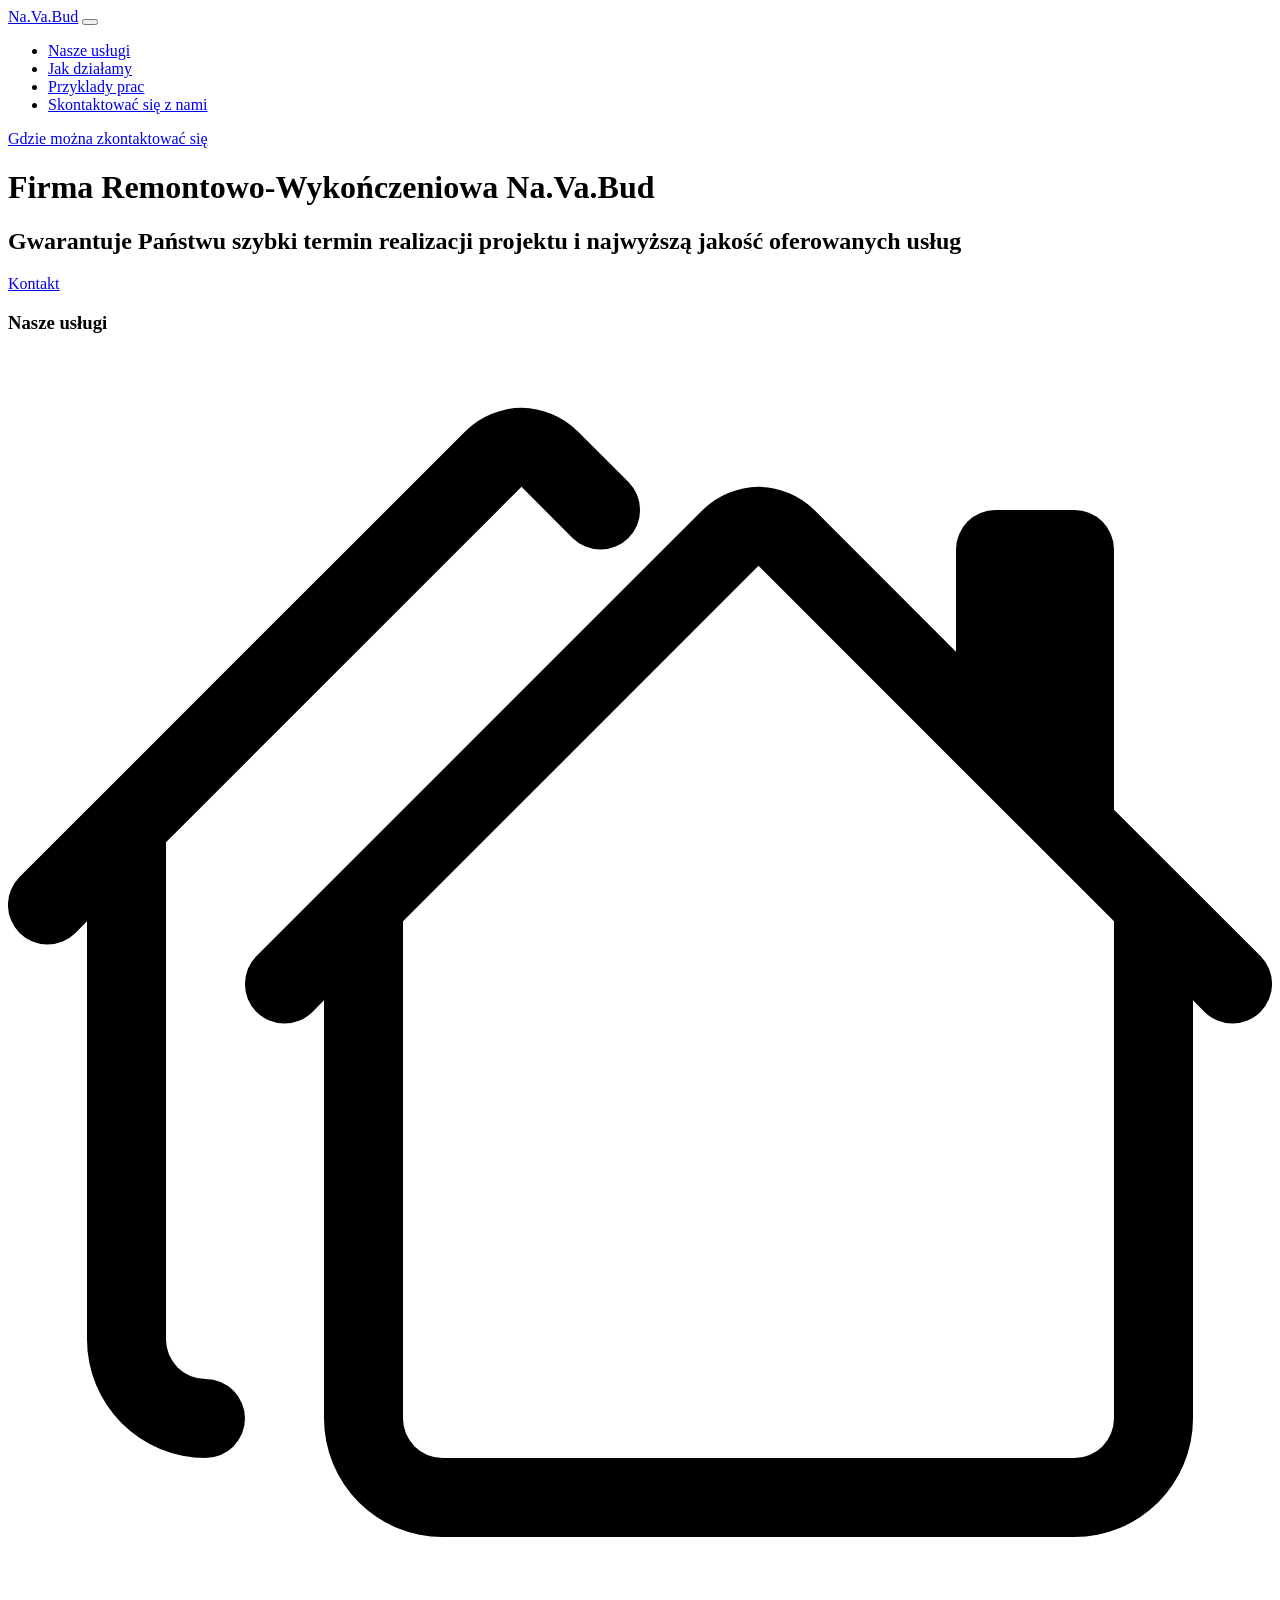
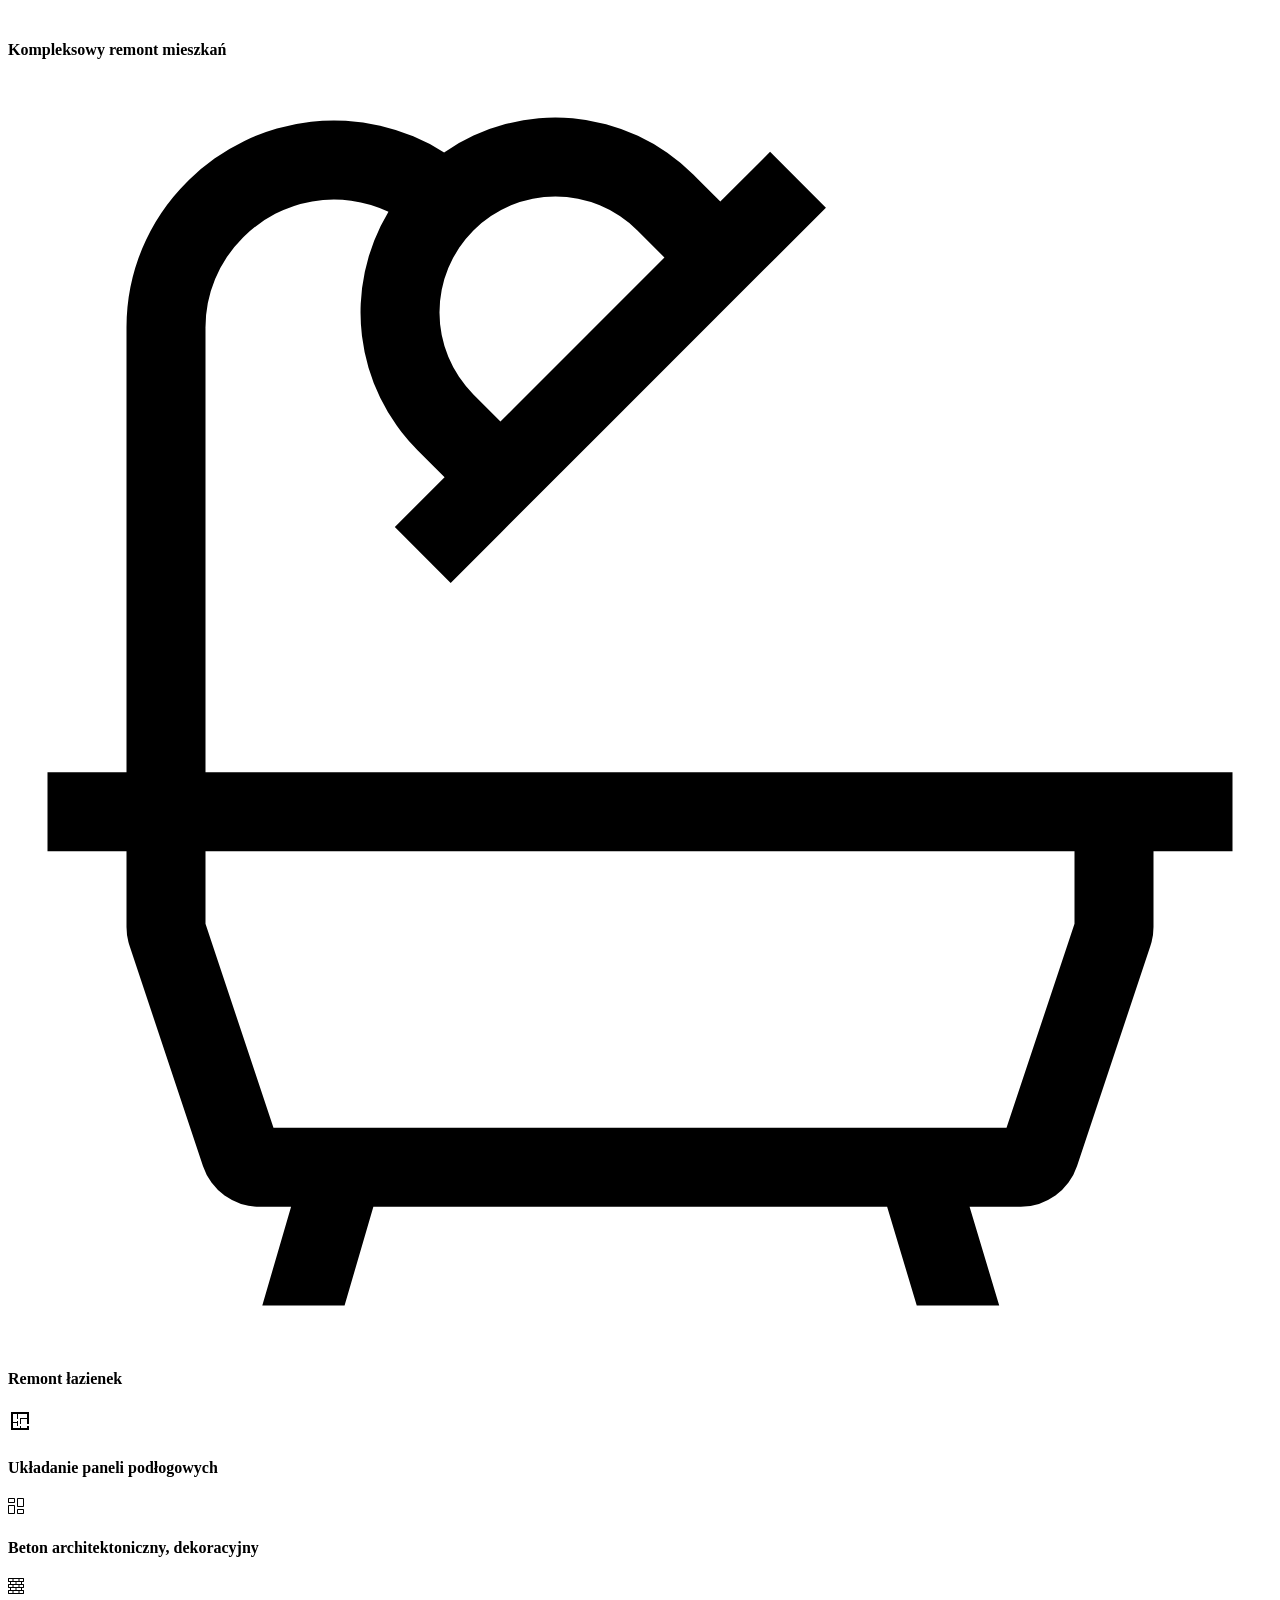
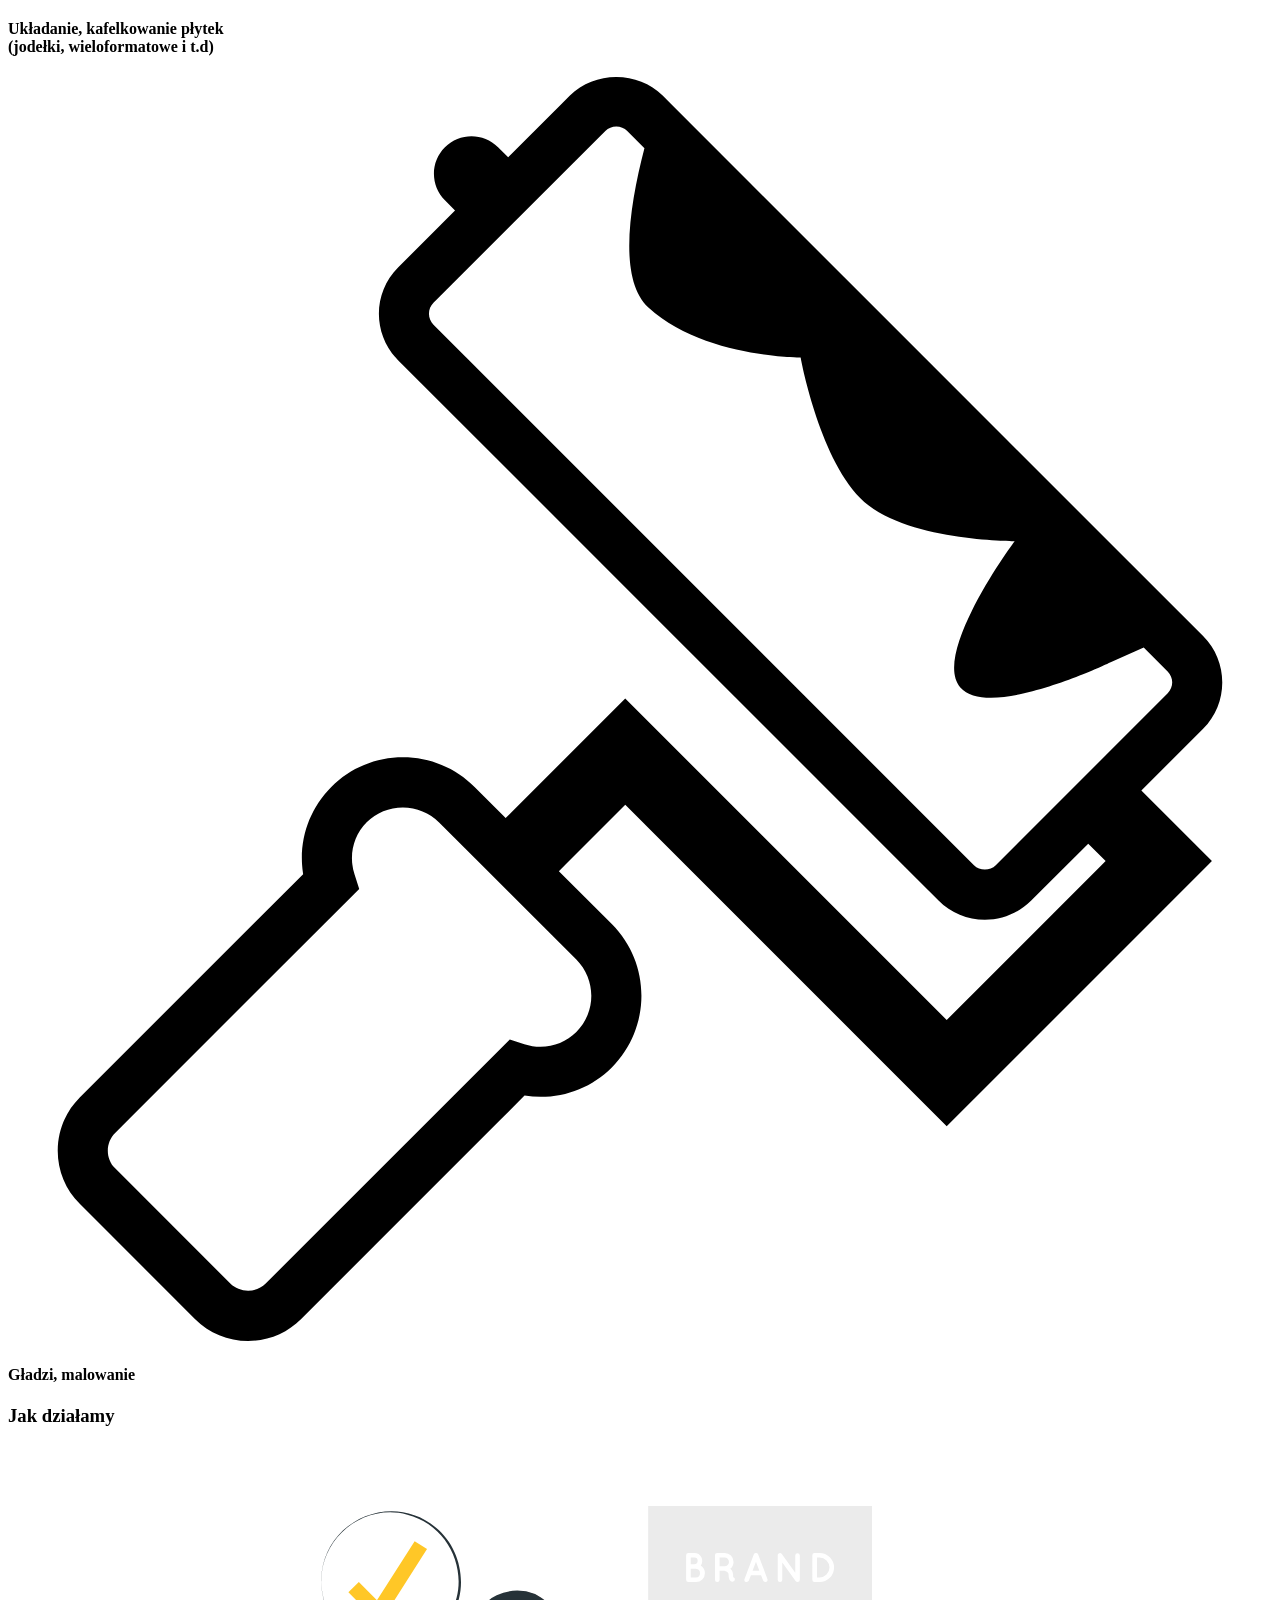
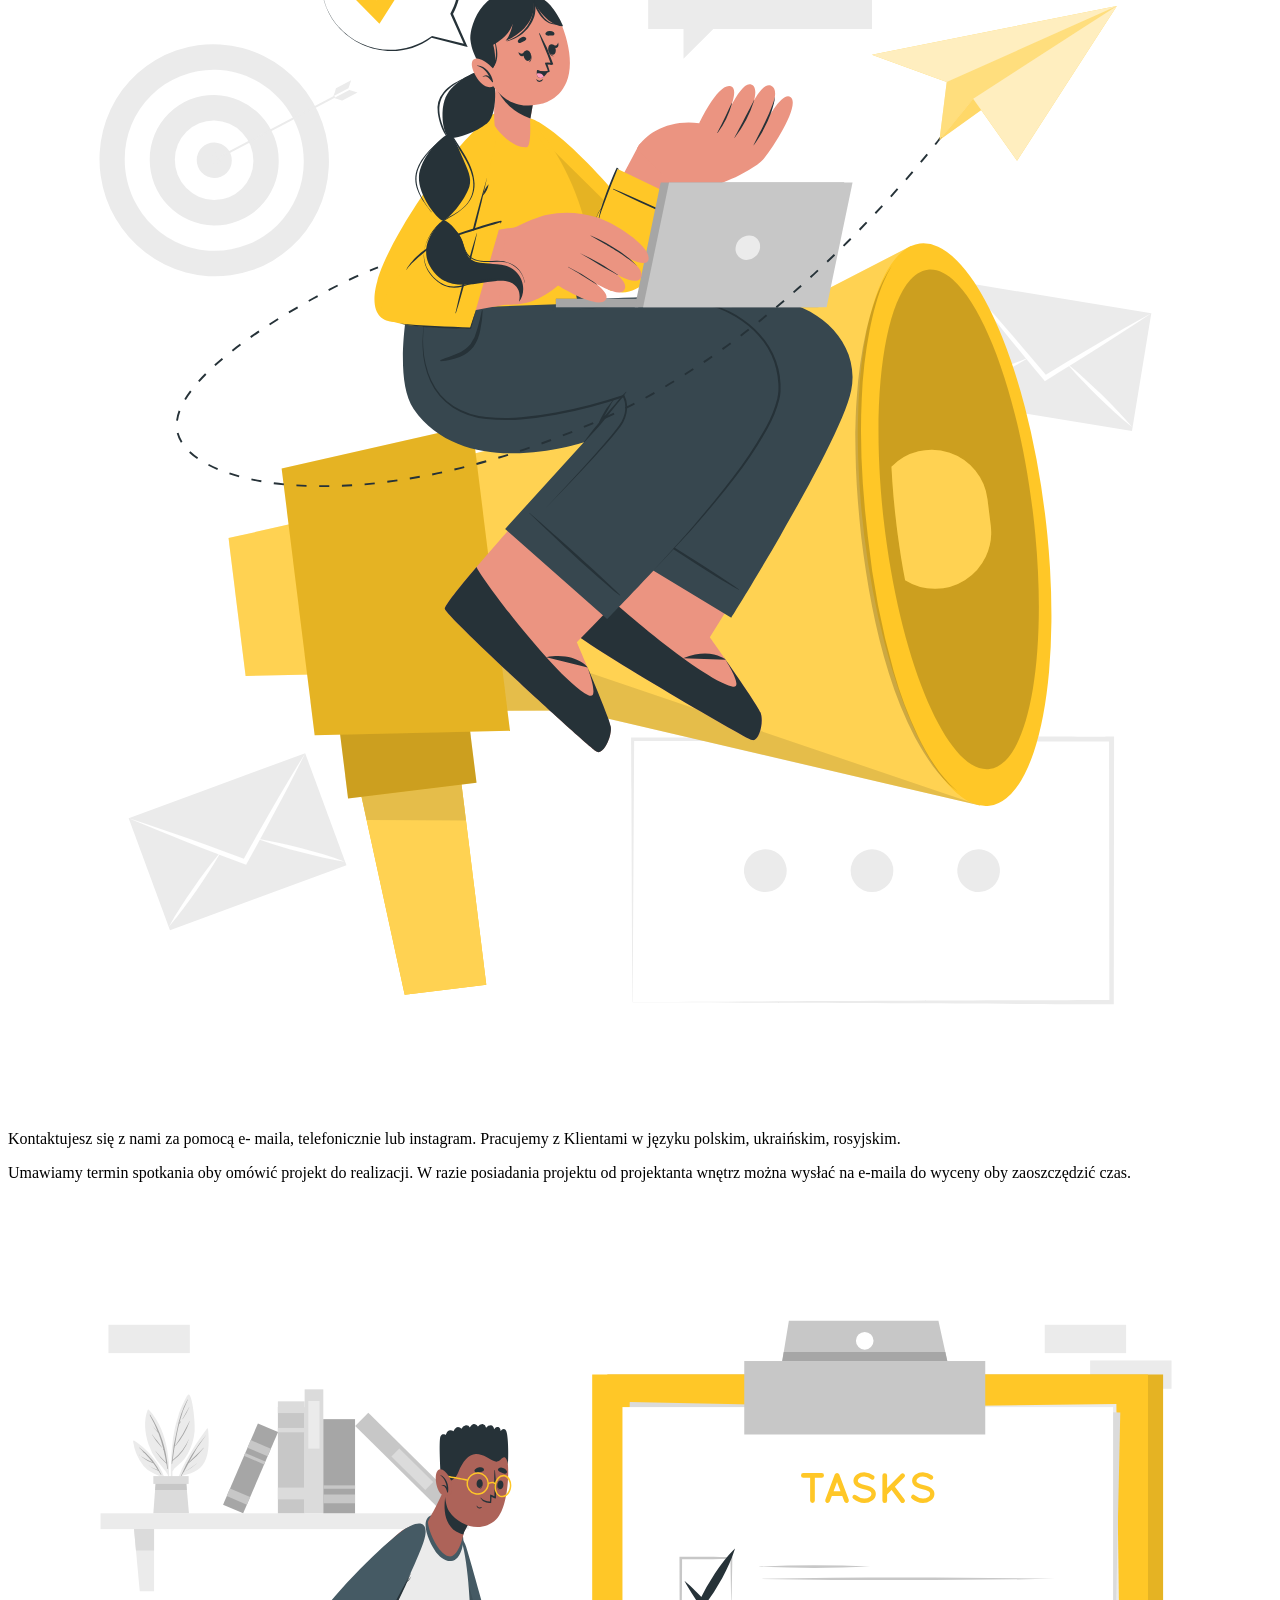
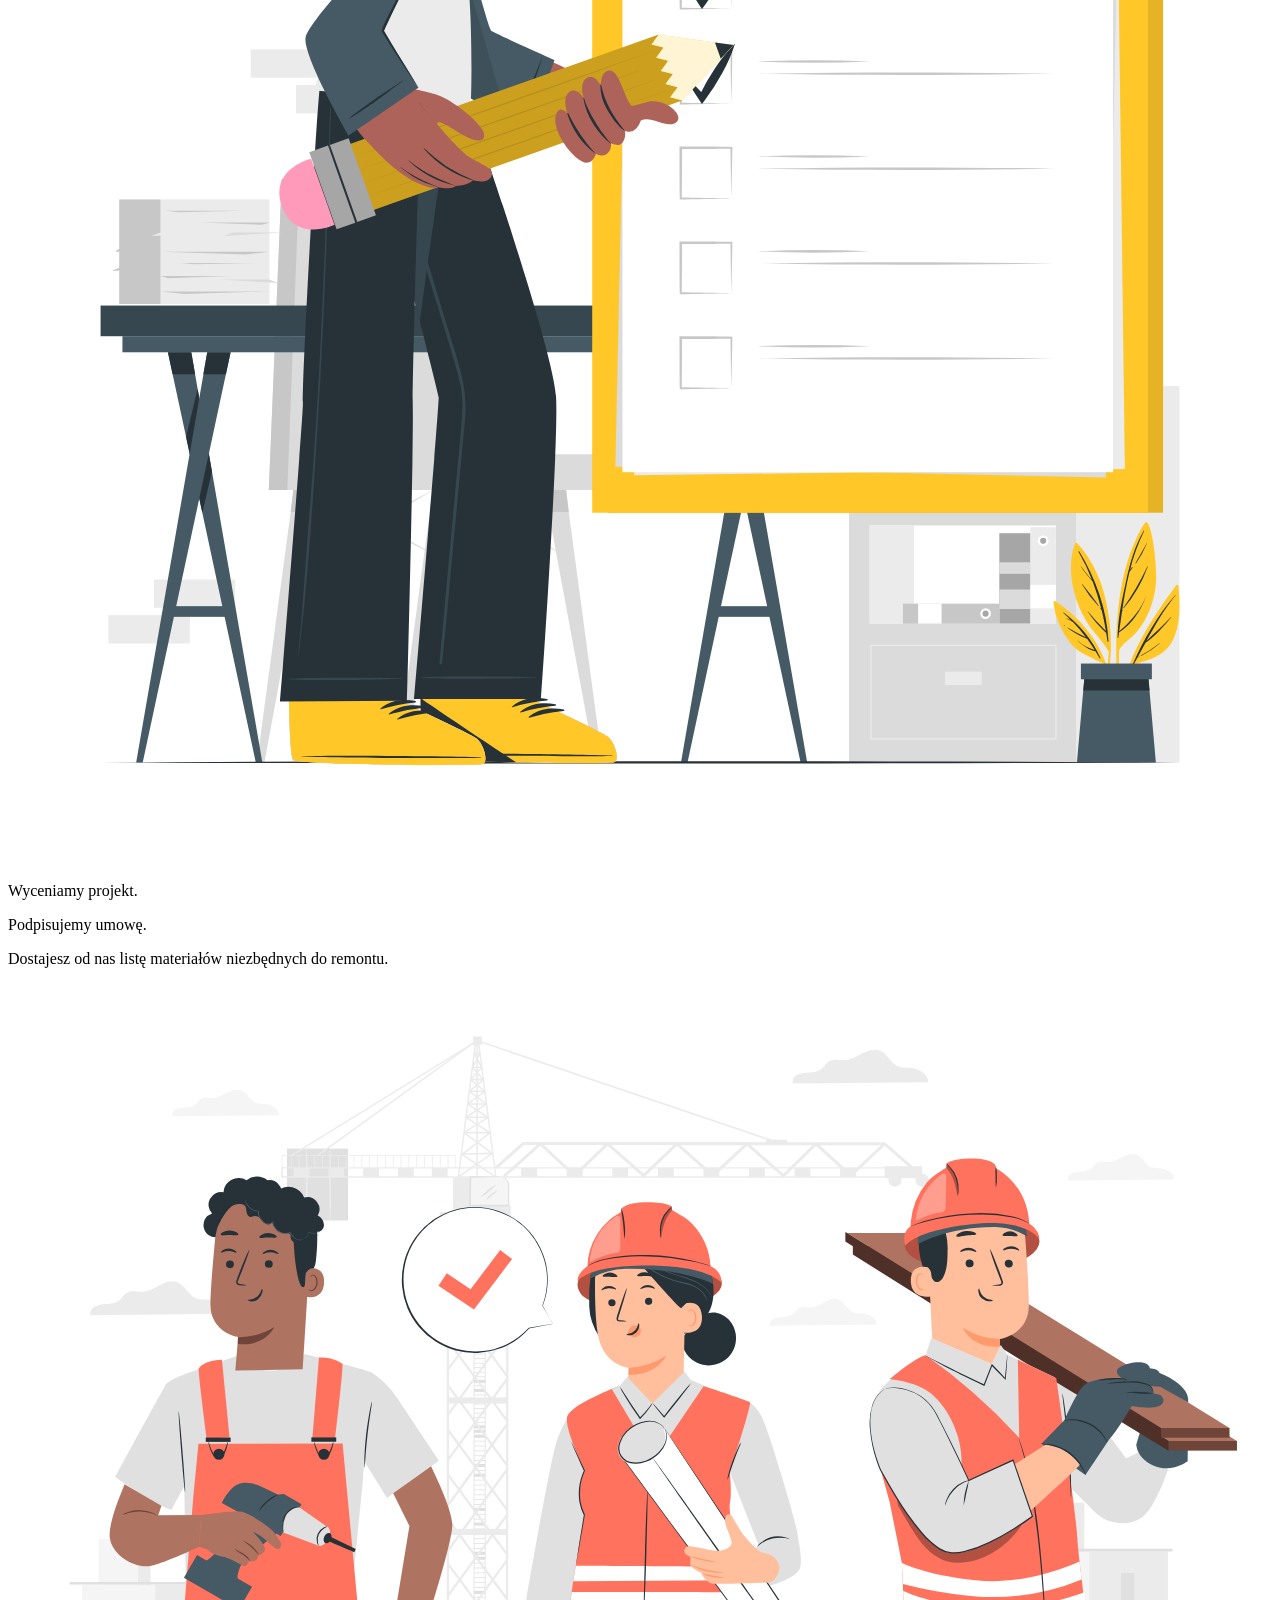
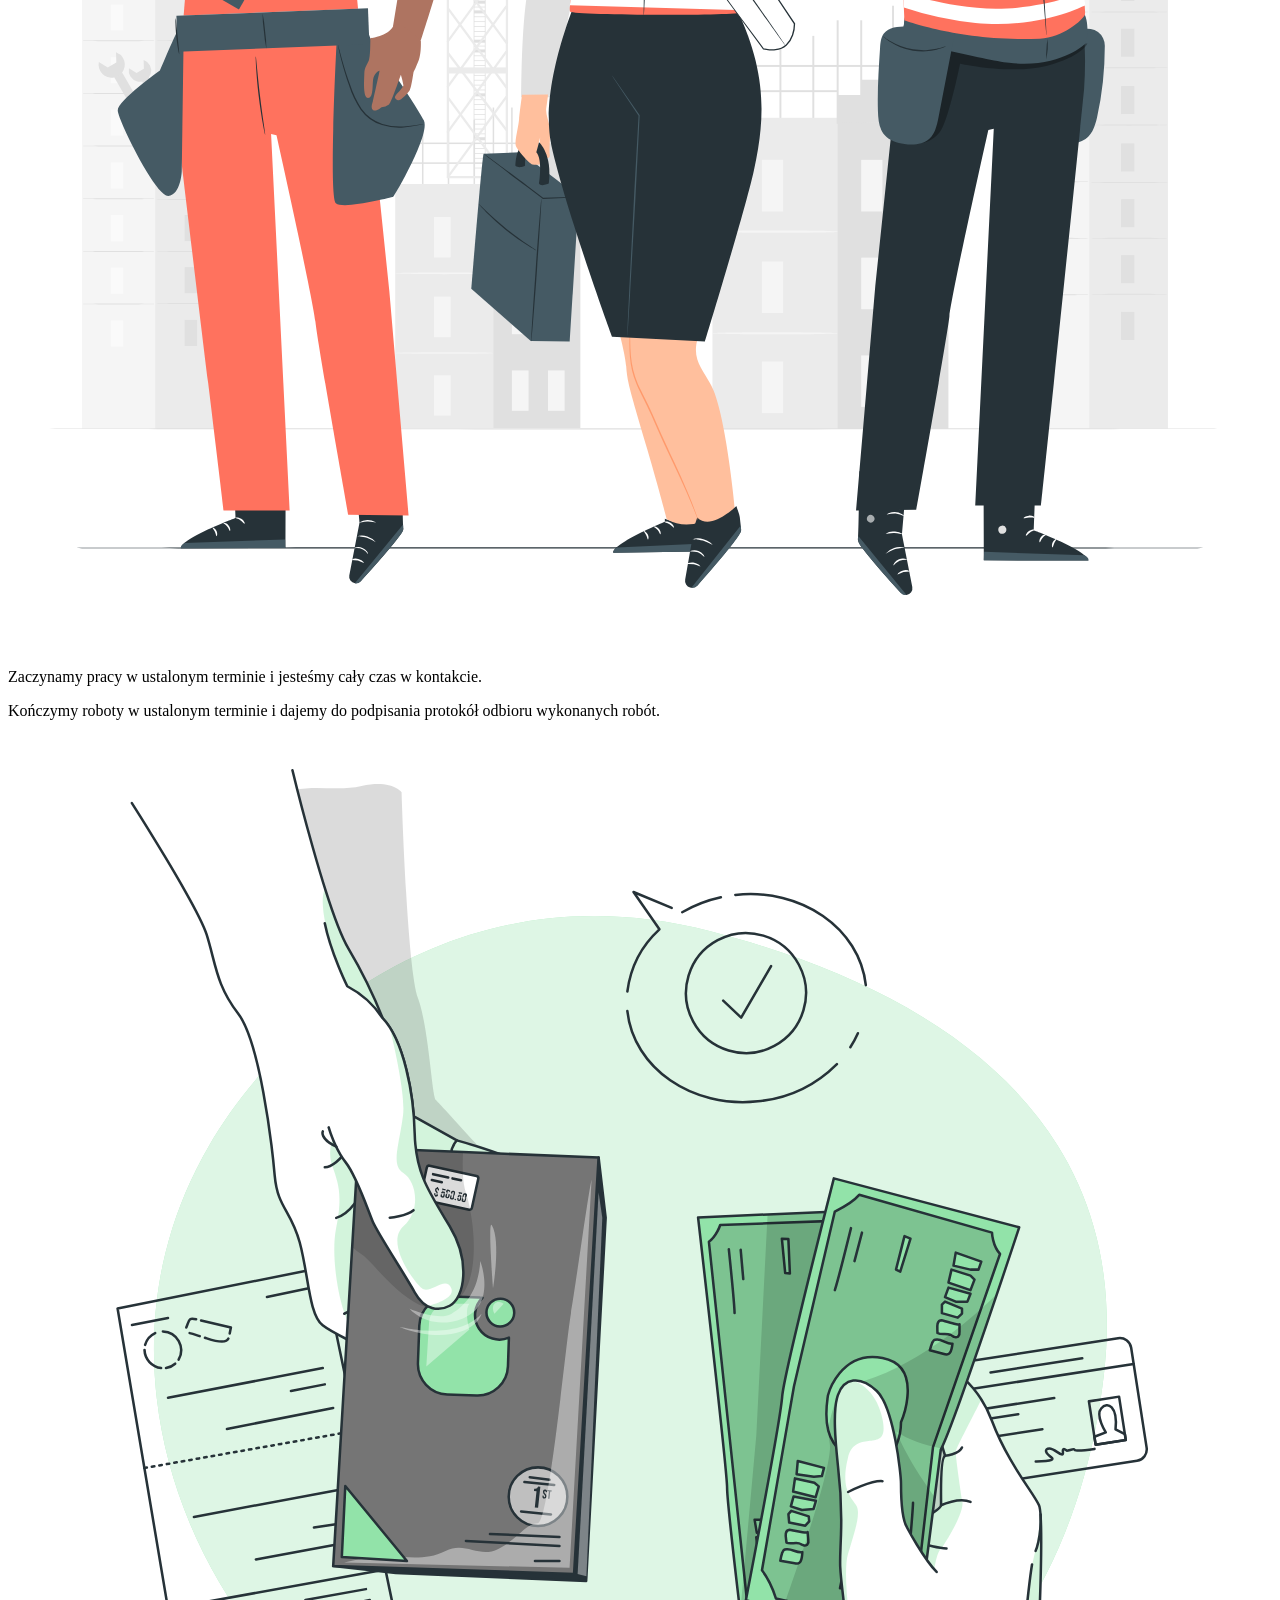
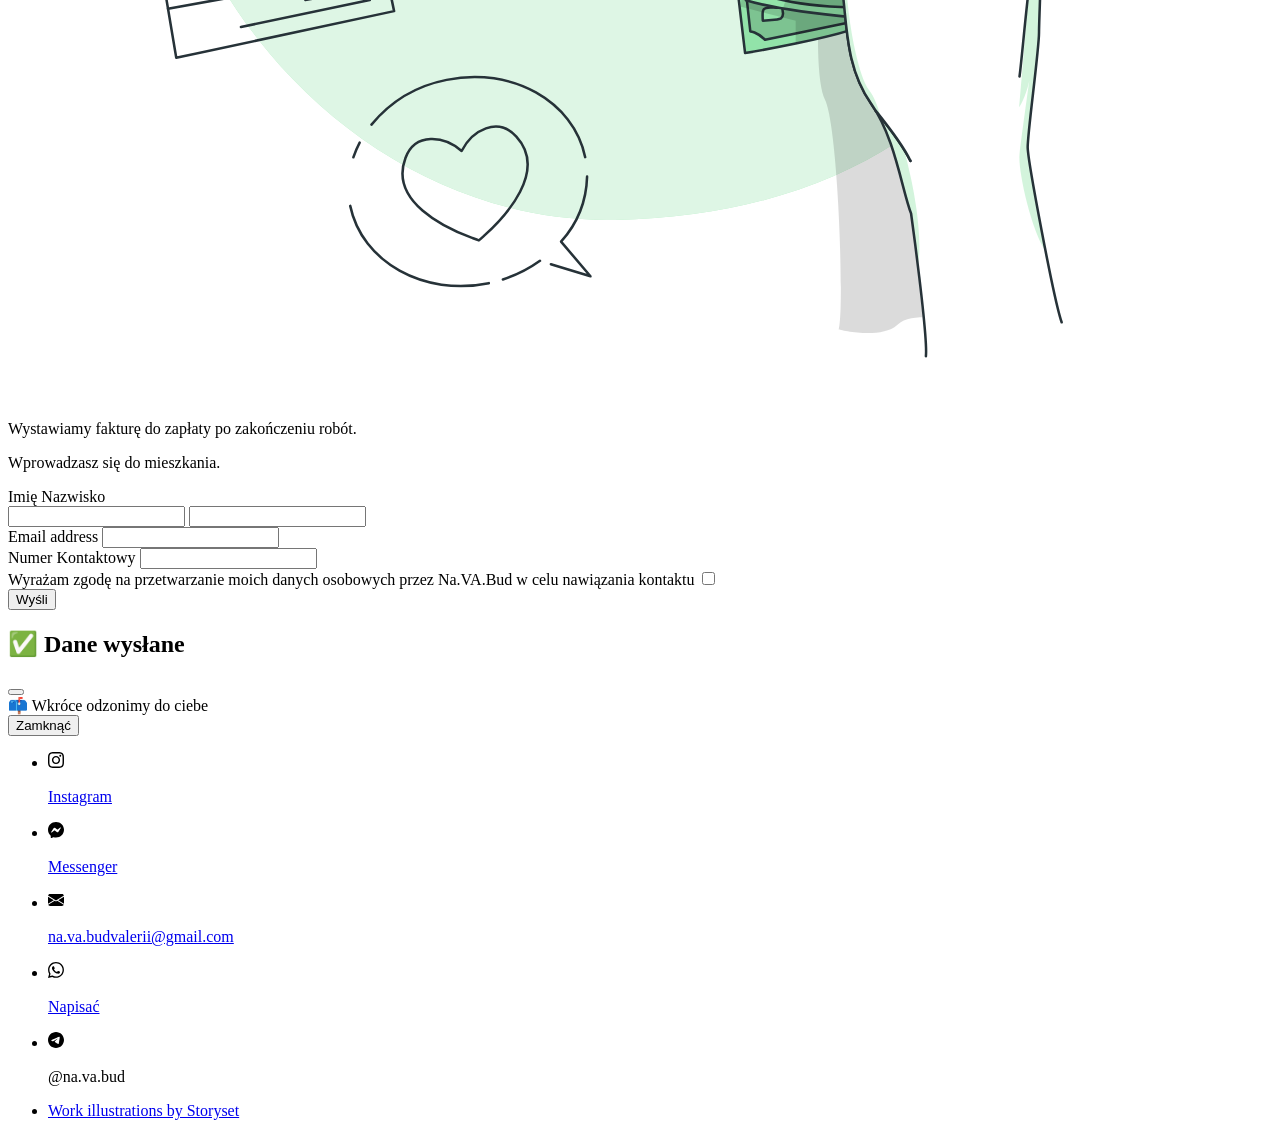
<file: src/main/resources/templates/index.html>
<!DOCTYPE html>
<html lang="pl" xmlns:th = "http://www.thymeleaf.org">
<head>
    <meta charset="UTF-8">
    <meta name="viewport" content="width=device-width, initial-scale=1.0">
    <!-------- Podstawowe metatagi OG ---------->
    <meta property="og:title" content="Firma budowlana 'Na.Va.Bud' - Solidne wykończenie wnętsz pod klucz" />
    <meta property="og:description" content="Oferujemy wykończenie wnętsz, mieszkań i obiektów komercyjnych. Wysoka jakość, atrakcyjne ceny i indywidualne podejście!" />
    <meta property="og:description" content="Remonty i wykończenia wnętrz: mieszkań, biur i lokali komercyjnych. Styl loft, klasyczny i nowoczesny. Gwarancja jakości, szybkie terminy, bezpłatna wycena. Zaufaj specjalistom!" />
    <meta property="og:description" content="Remont pod klucz Wykończenia wnętrz Remonty mieszkań Remonty biur Wykończenia komercyjne Malowanie i tynkowanie Montaż płyt gipsowo-kartonowych Montaż paneli i parkietów Instalacje elektryczne Prace hydrauliczne Gwarancja jakości Szybkie terminy Doświadczona ekipa Indywidualne podejście Kompleksowe rozwiązania Nowoczesne technologie Klasyczny styl Styl loft Styl skandynawski Nowoczesny design Bezpłatna wycena Promocje na materiały Rabaty na usługi" />
    <meta property="og:type" content="website" />
    <meta property="og:url" content="https://www.na.va.bud.pl/" />
    <meta property="og:image" content="https://www.twojdom-budowa.pl/images/og-image.jpg" />
    <meta property="og:site_name" content="Na.Va.Bud" />
    <meta property="og:locale" content="pl_PL" />
    <!-------- Dodatkowe metatagi OG ------->
    <meta property="og:image:width" content="1200" />
    <meta property="og:image:height" content="630" />
    <!--------- Twitter Card  --------->
    <meta name="twitter:card" content="summary_large_image" />
    <meta name="twitter:title" content="Firma budowlana 'Na.Va.Bud' - Solidne wykończenie wnętsz pod klucz" />
    <meta name="twitter:description" content="ferujemy wykończenie wnętsz, mieszkań i obiektów komercyjnych. Wysoka jakość, atrakcyjne ceny i indywidualne podejście!" />
    <meta name="twitter:image" content="https://www.twojdom-budowa.pl/images/og-image.jpg" />
    <!------------ favicon ----------->
    <link rel="icon" href="../static/css/img/logo.jpg" type="image/x-icon">
    <link rel="shortcut icon" href="/img/logo.jpg" type="image/x-icon"> 
    <!----------- bootstprap ------------>
    <link rel="stylesheet" th:href="@{/bootstrap/bootstrap.min.css}"/>
    <!------------- css ----------------->
    <link rel="stylesheet" th:href="@{/css/main.css}"/>
    <!------------- fonts --------------->
    <link rel="preconnect" href="https://fonts.googleapis.com">
    <link rel="preconnect" href="https://fonts.gstatic.com" crossorigin>
    <link href="https://fonts.googleapis.com/css2?family=Oswald&display=swap" rel="stylesheet">
    <title>Na.Va.Bud</title>
</head>
<body>
    <header class="header bg-body-tertiary" id="header">
        <div class="header__fixedTop_bg fixed-top">
            <div class="container">
                <nav class="navbar  navbar-expand-lg bg-body-tertiarбy">
                    <div class="container-fluid">
                        <a class="navbar-brand" href="/">Na.Va.Bud</a>
                        <button class="navbar-toggler" type="button" data-bs-toggle="collapse" data-bs-target="#navbarText" aria-controls="navbarText" aria-expanded="false" aria-label="Toggle navigation">
                        <span class="navbar-toggler-icon"></span>
                        </button>
                        <div class="collapse navbar-collapse" id="navbarText">
                        <ul class="navbar-nav me-auto mb-2 mb-lg-0">
                            <li class="nav-item">
                                <a class="nav-link header__btn" aria-current="page" href="#skills">Nasze usługi</a>
                            </li>
                            <li class="nav-item">
                                <a class="nav-link header__btn" href="#info">Jak działamy</a>
                            </li>
                            <li class="nav-item">
                                <a class="nav-link header__btn" href="/work-example">Przyklady prac</a>
                            </li>
                            <li class="nav-item">
                                <a class="nav-link header__btn" href="#myform">Skontaktować się z nami</a>
                            </li>
                        </ul>
                        <span class="navbar-text">
                            <a class="nav-link active button header__btn_kontakt" aria-current="page" href="/#footer">
                                Gdzie można zkontaktować się
                            </a>
                        </span>
                    </div>
                </div>
            </nav>
        </div>
        </div>
        <div class="header__backgrount">
            <div class="container">
                <div class="row">
                    <div class="d-flex justify-content-center flex-column align-items-center">
                        <h1 class="header__mainTitel">
                            Firma Remontowo-Wykończeniowa Na.Va.Bud
                        </h1>
                        <h2 class="header__subTitel">
                            Gwarantuje Państwu szybki termin realizacji projektu i najwyższą jakość oferowanych usług
                        </h2>
                        <a href="#myform" class="header__messengeButton button ">
                            Kontakt
                        </a>
                    </div>
                </div>
            </div>                
        </div>
    </header>
    <section class="skills" id="skills">
        <div class="container">
            <div class="row d-flex">
                <h3 class="skills__secondTitel">
                    Nasze usługi
                </h3>
            </div>
            <div class="row">
                <div class="col-md-6 col-lg-4 d-flex align-items-center skills__block">
                    <div class="skills__img d-flex justify-content-center align-items-center">
                        <svg xmlns="http://www.w3.org/2000/svg" fill="currentColor" class="bi bi-houses" viewBox="0 0 16 16">
                            <path d="M5.793 1a1 1 0 0 1 1.414 0l.647.646a.5.5 0 1 1-.708.708L6.5 1.707 2 6.207V12.5a.5.5 0 0 0 .5.5.5.5 0 0 1 0 1A1.5 1.5 0 0 1 1 12.5V7.207l-.146.147a.5.5 0 0 1-.708-.708zm3 1a1 1 0 0 1 1.414 0L12 3.793V2.5a.5.5 0 0 1 .5-.5h1a.5.5 0 0 1 .5.5v3.293l1.854 1.853a.5.5 0 0 1-.708.708L15 8.207V13.5a1.5 1.5 0 0 1-1.5 1.5h-8A1.5 1.5 0 0 1 4 13.5V8.207l-.146.147a.5.5 0 1 1-.708-.708zm.707.707L5 7.207V13.5a.5.5 0 0 0 .5.5h8a.5.5 0 0 0 .5-.5V7.207z"/>
                          </svg>
                    </div>
                    <div class="skills__info">
                        <h4 class="skills__titel">
                            Kompleksowy remont mieszkań
                        </h4>
                    </div>                    
                </div> 
                <div class="col-md-6 col-lg-4 d-flex align-items-center skills__block">
                    <div class="skills__img d-flex justify-content-center align-items-center">
                        <svg xmlns="http://www.w3.org/2000/svg" viewBox="0 0 512 512">
                            <path fill="var(--ci-primary-color, currentColor)" d="M464,280H80V100A51.258,51.258,0,0,1,95.113,63.515l.4-.4a51.691,51.691,0,0,1,58.6-10.162,79.1,79.1,0,0,0,11.778,96.627l10.951,10.951-20.157,20.158,22.626,22.626,20.157-20.157h0L311.157,71.471h0l20.157-20.157L308.687,28.687,288.529,48.844,277.578,37.893a79.086,79.086,0,0,0-100.929-8.976A83.61,83.61,0,0,0,72.887,40.485l-.4.4A83.054,83.054,0,0,0,48,100V280H16v32H48v30.7a23.95,23.95,0,0,0,1.232,7.589L79,439.589A23.969,23.969,0,0,0,101.766,456h12.9L103,496h33.333L148,456H356.1l12,40H401.5l-12-40h20.73A23.969,23.969,0,0,0,433,439.589l29.766-89.3A23.982,23.982,0,0,0,464,342.7V312h32V280ZM188.52,60.52a47.025,47.025,0,0,1,66.431,0L265.9,71.471,199.471,137.9,188.52,126.951A47.027,47.027,0,0,1,188.52,60.52ZM432,341.4,404.468,424H107.532L80,341.4V312H432Z" class="ci-primary"/>
                        </svg>
                    </div>
                    <div class="skills__info">
                        <h4 class="skills__titel">
                            Remont łazienek 
                        </h4>
                    </div>                    
                </div> 
                <div class="col-md-6 col-lg-4 d-flex align-items-center skills__block">
                    <div class="skills__img d-flex justify-content-center align-items-center">
                        <svg xmlns="http://www.w3.org/2000/svg" xmlns:xlink="http://www.w3.org/1999/xlink" version="1.1" id="mdi-floor-plan" width="24" height="24" viewBox="0 0 24 24">
                            <path d="M10,5V10H9V5H5V13H9V12H10V17H9V14H5V19H12V17H13V19H19V17H21V21H3V3H21V15H19V10H13V15H12V9H19V5H10Z" />
                        </svg>
                    </div>
                    <div class="skills__info">
                        <h4 class="skills__titel">
                            Układanie paneli podłogowych
                        </h4>
                    </div>                    
                </div> 
                <div class="col-md-6 col-lg-4 d-flex align-items-center skills__block">
                    <div class="skills__img d-flex justify-content-center align-items-center">
                        <svg width="16" height="16" viewBox="0 0 16 16" fill="none" xmlns="http://www.w3.org/2000/svg">
                            <path d="M6 1V4H1L1 1H6ZM1 0C0.447715 0 0 0.447715 0 1V4C0 4.55228 0.447715 5 1 5H6C6.55228 5 7 4.55228 7 4V1C7 0.447715 6.55228 0 6 0H1Z" fill="black"/>
                            <path d="M15 12V15H10V12H15ZM10 11C9.44772 11 9 11.4477 9 12V15C9 15.5523 9.44772 16 10 16H15C15.5523 16 16 15.5523 16 15V12C16 11.4477 15.5523 11 15 11H10Z" fill="black"/>
                            <path d="M6 8V15H1L1 8H6ZM1 7C0.447715 7 0 7.44772 0 8V15C0 15.5523 0.447715 16 1 16H6C6.55228 16 7 15.5523 7 15V8C7 7.44772 6.55228 7 6 7H1Z" fill="black"/>
                            <path d="M15 1V8H10V1H15ZM10 0C9.44772 0 9 0.447715 9 1V8C9 8.55229 9.44772 9 10 9H15C15.5523 9 16 8.55229 16 8V1C16 0.447715 15.5523 0 15 0H10Z" fill="black"/>
                        </svg>
                    </div>
                    <div class="skills__info">
                        <h4 class="skills__titel">
                            Beton architektoniczny, dekoracyjny
                        </h4>
                    </div>                    
                </div> 
                <div class="col-md-6 col-lg-4 d-flex align-items-center skills__block">
                    <div class="skills__img d-flex justify-content-center align-items-center">
                        <svg width="16" height="16" viewBox="0 0 16 16" fill="none" xmlns="http://www.w3.org/2000/svg">
                            <path d="M0 0.5C0 0.223858 0.223858 0 0.5 0H15.5C15.7761 0 16 0.223858 16 0.5V3.5C16 3.77614 15.7761 4 15.5 4H14V6H15.5C15.7761 6 16 6.22386 16 6.5V9.5C16 9.77614 15.7761 10 15.5 10H14V12H15.5C15.7761 12 16 12.2239 16 12.5V15.5C16 15.7761 15.7761 16 15.5 16H0.5C0.223858 16 0 15.7761 0 15.5V12.5C0 12.2239 0.223858 12 0.5 12H2V10H0.5C0.223858 10 0 9.77614 0 9.5V6.5C0 6.22386 0.223858 6 0.5 6H2V4H0.5C0.223858 4 0 3.77614 0 3.5V0.5ZM3 4V6H7.5V4H3ZM8.5 4V6H13V4H8.5ZM3 10V12H7.5V10H3ZM8.5 10V12H13V10H8.5ZM1 1V3H4.5V1H1ZM5.5 1V3H10.5V1H5.5ZM11.5 1V3H15V1H11.5ZM1 7V9H4.5V7H1ZM5.5 7V9H10.5V7H5.5ZM11.5 7V9H15V7H11.5ZM1 13V15H4.5V13H1ZM5.5 13V15H10.5V13H5.5ZM11.5 13V15H15V13H11.5Z" fill="black"/>
                        </svg>                        
                    </div>
                    <div class="skills__info">
                        <h4 class="skills__titel">
                            Układanie, kafelkowanie płytek <br>(jodełki, wieloformatowe  i t.d)
                        </h4>
                    </div>                    
                </div> 
                <div class="col-md-6 col-lg-4 d-flex align-items-center skills__block">
                    <div class="skills__img d-flex justify-content-center align-items-center">
                        <svg version="1.1" id="Capa_1" xmlns="http://www.w3.org/2000/svg" xmlns:xlink="http://www.w3.org/1999/xlink" x="0px" y="0px"
                            viewBox="0 0 324.247 324.247" style="enable-background:new 0 0 324.247 324.247;" xml:space="preserve">
                            <g>
                                <path d="M306.573,167.194c6.555-6.562,6.555-17.23,0-23.786L167.933,4.762c-6.35-6.356-17.43-6.343-23.786,0l-15.842,15.836l-2.59-2.596c-3.766-3.766-9.865-3.766-13.631,0c-3.766,3.76-3.766,9.872,0,13.631l2.59,2.596L100.059,48.85c-6.555,6.562-6.555,17.224,0,23.786l138.646,138.64c3.175,3.175,7.391,4.929,11.89,4.929s8.708-1.748,11.89-4.929l14.621-14.615l4.467,4.467L240.801,241.9l-82.469-82.469l-30.669,30.669l-7.976-7.976c-4.91-4.917-11.44-7.616-18.381-7.616s-13.471,2.699-18.374,7.609c-5.926,5.926-8.528,14.216-7.224,22.372l-57.302,57.302c-3.638,3.638-5.649,8.483-5.649,13.631c0,5.154,2.012,10,5.649,13.631l29.538,29.544c3.638,3.638,8.483,5.649,13.631,5.649c5.154,0,10-2.012,13.631-5.649l57.302-57.302c1.362,0.212,2.738,0.321,4.12,0.321c6.902,0,13.394-2.68,18.265-7.545c10.129-10.135,10.129-26.633,0-36.768l-13.58-13.58l17.031-17.031l82.456,82.469l68.034-68.034l-18.098-18.104L306.573,167.194z M145.793,244.984c-2.442,2.436-5.701,3.779-9.178,3.779c-1.414,0-2.815-0.219-4.152-0.656l-3.74-1.208l-62.617,62.61c-2.423,2.423-6.645,2.423-9.081,0l-29.538-29.551c-1.215-1.208-1.883-2.815-1.883-4.537c0-1.716,0.668-3.329,1.883-4.544l62.61-62.61l-1.208-3.74c-1.536-4.749-0.341-9.859,3.123-13.323c2.481-2.481,5.778-3.843,9.287-3.843s6.812,1.369,9.293,3.85l35.2,35.187C150.915,231.527,150.915,239.856,145.793,244.984z M253.391,202.188c-1.491,1.497-4.107,1.485-5.598,0L109.147,63.549c-1.542-1.542-1.542-4.062,0-5.611l44.088-44.088c0.746-0.752,1.742-1.163,2.809-1.163c1.067,0,2.057,0.411,2.809,1.163l4.409,4.409c-3.965,15.187-6.697,33.734,1.015,40.849c13.921,12.854,39.049,12.854,39.049,12.854s4.544,24.981,15.264,36.055c10.707,11.073,39.628,11.073,39.628,11.073s-21.427,28.921-13.921,37.488c7.494,8.561,38.561-6.427,38.561-6.427l8.483-3.811l6.138,6.138c1.555,1.549,1.555,4.068,0.013,5.617L253.391,202.188z"/>
                            </g>
                        </svg>
                    </div>
                    <div class="skills__info">
                        <h4 class="skills__titel">
                            Gładzi, malowanie
                        </h4>
                    </div>                    
                </div> 
            </div>      
        </div>
    </section>

    <section class="info" id="info">
        <div class="container">
            <div class="row text-center">
                <div class="info__titel">
                    <h3 class="info__titel_text">
                        Jak działamy
                    </h3>
                </div>
            </div>
<!--            NEW CONTENT INFO ----------------->
            <div class="row align-items-center flex-md-row-reverse">
                <div class="info__img col-md-6">
                    <svg xmlns="http://www.w3.org/2000/svg" viewBox="0 0 500 500"><g id="freepik--background-complete--inject-267"><polygon points="253.24 23.75 253.24 72.38 267.21 72.38 267.21 84.17 279 72.38 341.79 72.38 341.79 23.75 253.24 23.75" style="fill:#ebebeb"></polygon><path d="M268.25,52.93V43.2a.91.91,0,0,1,.91-.91h2.34a3.14,3.14,0,0,1,2.51,5,3.57,3.57,0,0,1,1.66,3,3.53,3.53,0,0,1-3.53,3.54h-3A.91.91,0,0,1,268.25,52.93Zm1.83-6.17h1.42a1.32,1.32,0,0,0,1.3-1.34,1.29,1.29,0,0,0-1.3-1.3h-1.42Zm0,5.24h2.06a1.71,1.71,0,0,0,0-3.41h-2.06Z" style="fill:#fff"></path><path d="M287.5,52.46a.92.92,0,0,1-.58,1.16,1.21,1.21,0,0,1-.36.05h0a1.18,1.18,0,0,1-.64-.18,1.75,1.75,0,0,1-.53-.58,4.46,4.46,0,0,1-.34-2,1.5,1.5,0,0,0-.2-.71,1.65,1.65,0,0,0-.5-.48,2.94,2.94,0,0,0-.92-.39h-1.94v3.58a.92.92,0,0,1-.93.9.9.9,0,0,1-.91-.9V43.2a.9.9,0,0,1,.91-.91h2.95A3.53,3.53,0,0,1,287,45.84a3.47,3.47,0,0,1-1.29,2.7,2.41,2.41,0,0,1,.58.61,3.13,3.13,0,0,1,.55,1.78,4.16,4.16,0,0,0,.06,1A.9.9,0,0,1,287.5,52.46Zm-2.31-6.62a1.7,1.7,0,0,0-1.7-1.72h-2v3.4h2A1.69,1.69,0,0,0,285.19,45.84Z" style="fill:#fff"></path><path d="M297.88,51.11h-4l-.81,2.14a.91.91,0,0,1-.85.58.83.83,0,0,1-.32,0,.92.92,0,0,1-.54-1.18L295,42.88a.92.92,0,0,1,.88-.57.9.9,0,0,1,.87.57l3.64,9.72a.92.92,0,0,1-.54,1.18.75.75,0,0,1-.31,0,.87.87,0,0,1-.84-.58Zm-.68-1.81-1.33-3.55-1.34,3.55Z" style="fill:#fff"></path><path d="M306.28,52.93a.91.91,0,0,1-.89.9.9.9,0,0,1-.91-.9v-9.6a.9.9,0,0,1,.36-.76.91.91,0,0,1,1.26.2l5.32,7.37V43.35a.9.9,0,0,1,.89-.89.91.91,0,0,1,.91.89v9.58a.91.91,0,0,1-.91.9.87.87,0,0,1-.67-.33.28.28,0,0,1-.09-.1l-5.27-7.32Z" style="fill:#fff"></path><path d="M318.17,52.93V43.2a.9.9,0,0,1,.91-.91H321a5.77,5.77,0,0,1,0,11.54h-1.95A.9.9,0,0,1,318.17,52.93ZM320,52h1a3.94,3.94,0,0,0,0-7.88h-1Z" style="fill:#fff"></path><polygon points="247.05 457.33 247.05 353.26 276.95 353.26 276.95 328.04 302.17 353.26 436.52 353.26 436.52 457.33 247.05 457.33" style="fill:#fff"></polygon><path d="M247.05,457.33c-.1-1-.51-103.69-.58-104.65h.58l29.9-.1-.69.68L276.17,328v-1.88l1.34,1.33,25.29,25.16c-3.26-.76,134.45-.09,133.73-.37h1v1l-.12,104.07v.86h-.86c-47.23-.17-142.25-.54-189.47-.85Zm0,0c47.22-.32,142.27-.69,189.47-.86l-.85.86-.12-104.07,1,1-134.7-.11-.26-.26L276.4,328.59l1.32-.55-.09,25.22V354H277l-29.9-.11.59-.58-.59,104.07Z" style="fill:#ebebeb"></path><circle cx="383.96" cy="405.3" r="8.45" transform="translate(-147.83 235.31) rotate(-28.82)" style="fill:#ebebeb"></circle><circle cx="341.79" cy="405.3" r="8.45" transform="translate(-128.25 160.04) rotate(-22.3)" style="fill:#ebebeb"></circle><circle cx="299.61" cy="405.3" r="8.45" transform="translate(-47.13 39.5) rotate(-6.99)" style="fill:#ebebeb"></circle><ellipse cx="81.57" cy="124.31" rx="45.3" ry="46" transform="translate(-36.31 33.7) rotate(-19.18)" style="fill:#ebebeb"></ellipse><path d="M46.18,123.73c-.13,19.78,15.61,36.08,35.16,36.4A35.19,35.19,0,0,0,117,124.89c.13-19.79-15.62-36.08-35.16-36.4A35.19,35.19,0,0,0,46.18,123.73Z" style="fill:#fff"></path><path d="M56.06,123.89a26,26,0,0,0,25.35,26.24,25.36,25.36,0,0,0,25.68-25.41A26,26,0,0,0,81.74,98.48,25.37,25.37,0,0,0,56.06,123.89Z" style="fill:#ebebeb"></path><path d="M66,124.05a15.81,15.81,0,0,0,15.43,16,15.45,15.45,0,0,0,15.64-15.47,15.82,15.82,0,0,0-15.43-16A15.45,15.45,0,0,0,66,124.05Z" style="fill:#fff"></path><path d="M74.66,124.19a7,7,0,0,0,6.87,7.12,6.88,6.88,0,0,0,7-6.89,7,7,0,0,0-6.87-7.11A6.87,6.87,0,0,0,74.66,124.19Z" style="fill:#ebebeb"></path><polygon points="81.94 124.46 129.44 99.48 129.08 98.79 81.57 123.77 81.94 124.46" style="fill:#ebebeb"></polygon><polygon points="132.25 100.69 132.07 100.63 129.03 99.69 135.03 96.55 138.28 97.54 132.25 100.69" style="fill:#ebebeb"></polygon><path d="M135.75,92.7l-1.08,3.16-6,3.14a14.78,14.78,0,0,0,1.06-3.15Z" style="fill:#ebebeb"></path><polygon points="80.12 123.53 81.37 125.78 84.71 125.5 82.52 123.71 82.3 120.89 80.12 123.53" style="fill:#ebebeb"></polygon><rect x="53.63" y="370.26" width="74.41" height="47.19" transform="translate(-130.67 55.76) rotate(-20.24)" style="fill:#ebebeb"></rect><path d="M117.58,358.84c-1.83,3.74-3.75,7.38-5.61,11.08s-3.82,7.31-5.76,10.94q-3,5.68-6.1,11.32l-.18.35-5.47,10-.28.47-.5-.18-10.61-4-.38-.14c-4-1.52-8-3.06-12-4.65Q65,391.7,59.22,389.38c-3.82-1.61-7.64-3.13-11.46-4.79,3.85,1.21,7.69,2.54,11.53,3.82s7.7,2.64,11.54,4c4.27,1.51,8.56,3.05,12.84,4.63h0l9.63,3.53c1.66-3,3.33-6,5-8.93,0,0,0,0,0,0,2.24-4,4.48-7.92,6.76-11.86,2-3.52,4.08-7,6.16-10.52S115.43,362.26,117.58,358.84Z" style="fill:#fff"></path><path d="M84.15,398a.39.39,0,0,1-.06.11l-.75,1.34q-1.82,3.18-3.8,6.24c-1.6,2.52-3.27,5-5,7.44s-3.44,4.86-5.24,7.24-3.64,4.73-5.6,7c1.43-2.64,3-5.18,4.59-7.69s3.29-5,5-7.44,3.44-4.87,5.24-7.25c1.44-1.9,2.91-3.79,4.45-5.62q.53-.63,1.08-1.26S84.13,398.06,84.15,398Z" style="fill:#fff"></path><path d="M133.22,401.76c-3-.44-5.9-1-8.81-1.68s-5.8-1.37-8.69-2.1-5.75-1.56-8.6-2.44c-2.32-.7-4.64-1.44-6.92-2.28l-1.46-.53-.11-.05.12,0,1.65.27c2.36.39,4.7.88,7,1.39,2.91.64,5.8,1.36,8.68,2.11s5.76,1.55,8.61,2.43S130.42,400.68,133.22,401.76Z" style="fill:#fff"></path><rect x="388.1" y="164.87" width="47.19" height="74.41" transform="translate(145.57 575.58) rotate(-80.67)" style="fill:#ebebeb"></rect><path d="M452.24,184.82c-3.43,2.35-6.9,4.57-10.35,6.87s-6.93,4.47-10.4,6.68q-5.44,3.45-10.9,6.82a3.78,3.78,0,0,1-.33.22c-3.21,2-6.44,4-9.66,6l-.48.28-.35-.41q-3.63-4.36-7.24-8.74a2.6,2.6,0,0,1-.25-.31c-2.74-3.3-5.45-6.61-8.15-10-2.58-3.18-5.15-6.41-7.72-9.63s-5.1-6.5-7.6-9.82c2.75,3,5.43,6,8.14,9s5.39,6.1,8.05,9.19q4.47,5.11,8.89,10.36l0,0,6.63,7.83c2.92-1.77,5.85-3.56,8.77-5.3,0,0,0,0,0,0,3.91-2.35,7.81-4.69,11.74-7,3.51-2.05,7-4.1,10.55-6.11S448.68,186.73,452.24,184.82Z" style="fill:#fff"></path><path d="M403.83,202.4l-.11.07-1.31.79c-2.1,1.25-4.23,2.43-6.39,3.56-2.63,1.4-5.3,2.72-8,4s-5.38,2.52-8.12,3.7-5.5,2.33-8.33,3.32c2.55-1.58,5.16-3,7.79-4.41s5.32-2.72,8-4,5.4-2.54,8.14-3.72c2.18-.94,4.4-1.86,6.64-2.69l1.56-.57Z" style="fill:#fff"></path><path d="M444.66,229.87c-2.36-1.85-4.62-3.82-6.83-5.81s-4.37-4.05-6.52-6.11-4.24-4.2-6.29-6.37c-1.67-1.76-3.31-3.55-4.88-5.4l-1-1.18-.08-.1.11.08c.44.35.87.69,1.29,1.05,1.86,1.5,3.65,3.08,5.43,4.67,2.22,2,4.38,4.05,6.52,6.12s4.23,4.2,6.28,6.37S442.75,227.55,444.66,229.87Z" style="fill:#fff"></path></g><g id="freepik--Character--inject-267"><polygon points="156.92 454.43 189.19 450.44 177.63 357 136.8 362.05 156.92 454.43" style="fill:#FFC727"></polygon><polygon points="136.81 362.05 144.47 397.29 156.93 454.44 189.2 450.45 177.64 357 136.81 362.05" style="fill:#FFC727"></polygon><polygon points="136.81 362.05 144.47 397.29 156.93 454.44 189.2 450.45 177.64 357 136.81 362.05" style="fill:#fff;opacity:0.2"></polygon><polygon points="136.81 362.05 141.86 385.29 181.16 385.46 177.64 357 136.81 362.05" style="opacity:0.1"></polygon><rect x="131.94" y="334.94" width="51.19" height="38.89" transform="translate(357.38 686.75) rotate(172.95)" style="fill:#FFC727"></rect><rect x="131.94" y="334.94" width="51.19" height="38.89" transform="translate(357.38 686.75) rotate(172.95)" style="opacity:0.2"></rect><polygon points="93.99 328.34 133.94 327.4 126.22 264.95 87.24 273.77 93.99 328.34" style="fill:#FFC727"></polygon><g style="opacity:0.2"><polygon points="93.99 328.34 133.94 327.4 126.22 264.95 87.24 273.77 93.99 328.34" style="fill:#fff"></polygon></g><polygon points="144.99 250.07 156.38 342.23 223.58 341.98 384.55 379.57 357.17 158.25 210.22 233.95 144.99 250.07" style="fill:#FFC727"></polygon><polygon points="144.99 250.07 156.38 342.23 223.58 341.98 384.55 379.57 357.17 158.25 210.22 233.95 144.99 250.07" style="fill:#fff;opacity:0.2"></polygon><path d="M384.55,379.59,223.59,342l-67.2.26-2.93-23.67c19.87,1.91,72,6.89,73.07,7.25Z" style="opacity:0.1"></path><ellipse cx="374.45" cy="268.47" rx="36.02" ry="112.06" transform="translate(-30.12 47.99) rotate(-7.05)" style="fill:#FFC727"></ellipse><path d="M346.79,270c6.75,54.53,25.32,97.11,41.48,95.11s23.8-47.82,17.06-102.35S380,165.61,363.85,167.6,340.05,215.43,346.79,270Z" style="opacity:0.2"></path><path d="M351.56,269.37c.9,7.26,2,14.3,3.31,21.05a22.24,22.24,0,0,0,33.88-21.6l-1.29-10.44a22.23,22.23,0,0,0-38-12.84C349.85,253.21,350.55,261.2,351.56,269.37Z" style="fill:#FFC727"></path><path d="M351.56,269.37c.9,7.26,2,14.3,3.31,21.05a22.24,22.24,0,0,0,33.88-21.6l-1.29-10.44a22.23,22.23,0,0,0-38-12.84C349.85,253.21,350.55,261.2,351.56,269.37Z" style="fill:#fff;opacity:0.2"></path><polygon points="121.3 351.76 198.56 349.94 183.62 229.17 108.25 246.24 121.3 351.76" style="fill:#FFC727"></polygon><g style="opacity:0.1"><polygon points="121.3 351.76 198.56 349.94 183.62 229.17 108.25 246.24 121.3 351.76"></polygon></g><path d="M349.63,166c-5.22,7.55-7.87,16.54-10.06,25.39a173.18,173.18,0,0,0-3.85,27.19c-.41,4.57-.41,9.15-.57,13.73.1,4.58.06,9.16.26,13.73s.4,9.15.82,13.71.77,9.12,1.29,13.67c2.21,18.15,5.44,36.26,10.92,53.77a155.62,155.62,0,0,0,10.36,25.44c4.42,8,9.52,15.91,16.9,21.41-7-5.94-11.76-13.9-15.75-22a156.07,156.07,0,0,1-9.58-25.45,318.07,318.07,0,0,1-10.24-53.49c-2.14-18-3.3-36.27-2.41-54.41a174,174,0,0,1,3.1-27C342.57,182.82,344.92,173.88,349.63,166Z" style="opacity:0.2"></path><path d="M257.14,163.46c-2.15,11.75-17.53,14.28-19.88,11.76-9.54-10.19-19.67-30-30.64-52.12-8.58-17.28-3.06-17.83,4.4-13.22C228.37,120.61,258.3,157.15,257.14,163.46Z" style="fill:#FFC727"></path><path d="M257.14,163.47c-2.15,11.74-17.52,14.27-19.88,11.75-9.54-10.19-19.66-30-30.64-52.12-4.15-8.37-5.17-13.61-3.54-15.16l53.84,53.19A5.42,5.42,0,0,1,257.14,163.47Z" style="opacity:0.1"></path><path d="M231,164.05c-2.12-7.46,4.11-18.69,18.56-45.81,2-3.76,32.26,6.28,30.33,10.4-2.43,5.18-15.1,24.63-17.58,27.28C250.2,168.88,232.45,169.1,231,164.05Z" style="fill:#eb9481"></path><path d="M268.64,138.81s10.74-4.12,17.63-7.14c3.84-1.69,10.18-5.17,12.44-7.7,3.38-3.79,15.09-21.78,10.78-24.71-3.89-2.66-12,14.08-12,14.08s9.67-16.17,4.39-18.5S290,112.63,290,112.63s9.56-16.83,3.73-18.38C289.32,93.08,282.28,111,282.28,111s8.11-14.52,3.64-15.92c-4.94-1.55-12.47,14.56-12.47,14.56-12-1.64-21.22,4-24.55,9.87C248.26,120.63,268.64,138.81,268.64,138.81Z" style="fill:#eb9481"></path><path d="M295,118.37c8-11.37,8.48-19.4,8.43-19.19-1.31,5-4.9,12-5.94,14s-1.53,3.18-2.56,5.14C294.85,118.38,294.92,118.41,295,118.37Z" style="fill:#263238"></path><path d="M287.38,115.54a47.59,47.59,0,0,0,7.78-14.86c0-.21-.05-.18-.15,0-1.25,2.52-6.33,12.35-7.69,14.81C287.3,115.55,287.35,115.57,287.38,115.54Z" style="fill:#263238"></path><path d="M280.69,113.54a35.08,35.08,0,0,0,5.69-11.68c.06-.2-.1-.15-.19,0-1.81,3.91-3.21,7-5.62,11.55C280.53,113.53,280.64,113.62,280.69,113.54Z" style="fill:#263238"></path><path d="M273.32,143.2l-32.15-15.42S226,158.62,229.52,165.43c1.58,3,7.1,10.95,13.3,11.16C257.07,177.08,273.32,143.2,273.32,143.2Z" style="fill:#FFC727"></path><path d="M239.31,135.8c3.56,1.87,7.2,3.55,10.85,5.22s7.31,3.35,11,4.93c2.09.89,4.17,1.8,6.29,2.62.06,0,.1-.07.05-.1-3.55-1.87-7.2-3.57-10.83-5.26s-7.31-3.35-11-5c-2.08-.91-4.17-1.79-6.29-2.61C239.3,135.58,239.21,135.74,239.31,135.8Z" style="fill:#263238"></path><path d="M241.57,127.73c-.31-.22-.76-.49-.8-.41-1,2-1.87,4.23-2.7,6.31s-1.59,4.12-2.33,6.2c-.4,1.12-.78,2.25-1.12,3.38a12.73,12.73,0,0,0-2.07,4.27c0,.08.11.12.13,0a15.75,15.75,0,0,1,1.81-3.85,28.75,28.75,0,0,0-1.32,8.55,0,0,0,0,0,0,0c0-4.33,1.89-8.52,3.33-12.52.72-2,1.49-4,2.26-6s1.63-3.94,2.38-5.93l.42.2C241.66,128,241.63,127.78,241.57,127.73Z" style="fill:#263238"></path><path d="M206.12,108.94c6,3.65,16.68,19.68,21.81,38.71A163.24,163.24,0,0,1,231,163.8c3,19.88,7,42.17,7.41,49.59.51,9.89-16.73,27.06-25.21,24.92s-22.44,1.53-7.58-54.84c3.9-14.81,8.25-47.28,3.32-65.1A96.89,96.89,0,0,0,206.12,108.94Z" style="fill:#FFC727"></path><path d="M294.42,353.68c-2.77-.59-69.06-39.62-70.65-42.71-.61-1.17,4.52-11.15,11-23,1.41-2.57,2.88-5.21,4.39-7.89,9.78-17.38,20.57-35.6,20.57-35.6l44.42,26-21.79,34.89L277.63,313s18.7,26.3,20.07,29.87S297.2,354.27,294.42,353.68Z" style="fill:#eb9481"></path><path d="M294.42,353.68c-2.77-.59-69.06-39.62-70.65-42.71-.53-1,3.39-8.91,8.8-18.92h0c2.58,3.94,41.07,37.24,53.83,40.42,5.21,1.3-2.87-11.08-3.21-11.61l0,0c5.62,8.05,13.61,19.66,14.49,21.95C299.07,346.4,297.2,354.27,294.42,353.68Z" style="fill:#263238"></path><path d="M283.94,321.89s-5.79-5.12-16.91-.63" style="fill:#263238"></path><path d="M333.53,215.43c-4.17,20.7-47.41,89.81-47.41,89.81l-47.41-28.67,31.86-49.64s-65,7.8-89.72-2.61c-26.44-11.11-22.59-42.78-22.59-42.78l64.35-7.65s1.71,6.05,8.94,5.5c24.92-1.94,58.91-1,72,.42C320.43,181.65,337.36,196.44,333.53,215.43Z" style="fill:#37474f"></path><path d="M285.28,209.59a50.78,50.78,0,0,0-4.21,4.7c-1.44,1.65-2.9,3.28-4.35,4.93l0,.05.81-1.48c1-1.68,1.75-3.42,2.85-5,.06-.1-.08-.21-.15-.11-1.13,1.57-2.41,3-3.4,4.72-.46.79-.91,1.59-1.32,2.4-.23.44-.47.89-.68,1.34-.09.21-.21.43-.28.65-.65.77-1.29,1.54-1.92,2.33-1.38,1.74-2.63,3.6-4,5.33-.08.09.07.19.15.1,1.41-1.62,3-3.11,4.4-4.71s2.84-3.32,4.22-5,2.65-3.34,4-5a52.54,52.54,0,0,0,4.06-5.13C285.41,209.62,285.34,209.54,285.28,209.59Z" style="fill:#263238"></path><path d="M289.17,294.11c-1.24-.94-2.56-1.8-3.85-2.67s-2.55-1.73-3.84-2.58c-2.62-1.74-5.28-3.44-7.94-5.14-5.33-3.42-10.7-6.77-16.08-10.12-3-1.88-6.06-3.7-9.09-5.56-.05,0-.13.06-.07.09q7.72,5.31,15.54,10.49t16,10.22q2.25,1.38,4.53,2.72c1.54.9,3.08,1.86,4.67,2.67C289.14,294.27,289.23,294.16,289.17,294.11Z" style="fill:#263238"></path><path d="M167.11,183.53a33.13,33.13,0,0,0,7.27,23.35,32.28,32.28,0,0,0,9.63,7.79,39.56,39.56,0,0,0,11.82,3.83,157.69,157.69,0,0,0,24.94,2.21q12.55.22,25.08-.75a197.36,197.36,0,0,0,24.85-3.25c2-.43,4.08-.9,6.08-1.46,1-.29,2-.59,3-.92a15.14,15.14,0,0,1,3.08-.9,4.2,4.2,0,0,1,1.72.08,1.9,1.9,0,0,1,1.32,1.33,3,3,0,0,1,.1.89,2.53,2.53,0,0,1-.21.88c-.2.52-.43,1-.67,1.47-1,1.87-2.05,3.68-3.12,5.48-8.72,14.33-18.06,28.25-27.42,42.15q6.85-10.54,13.58-21.15c4.49-7.07,9-14.15,13.24-21.35,1.05-1.81,2.1-3.62,3-5.47.23-.47.46-.93.64-1.4a1.84,1.84,0,0,0,.15-.63,2,2,0,0,0-.07-.66c-.19-.84-1.24-1-2.2-.85a14.77,14.77,0,0,0-2.93.88c-1,.34-2,.65-3,.94-2,.57-4.08,1-6.13,1.49a198,198,0,0,1-25,3.35q-12.55.91-25.16.66a150.46,150.46,0,0,1-25.06-2.35c-4.1-.86-8.27-1.88-12-4a32.44,32.44,0,0,1-9.7-8A31.49,31.49,0,0,1,168.32,196,34.09,34.09,0,0,1,167.11,183.53Z" style="fill:#263238"></path><path d="M233,358.32c-2.59-1.15-59.3-53.13-60.21-56.48-.35-1.27,6.73-10,15.6-20.24,1.91-2.22,3.9-4.5,5.94-6.8,13.18-15,27.53-30.54,27.53-30.54l38,34.66L231.3,308.51,225,315s12.81,29.61,13.41,33.39S235.57,359.47,233,358.32Z" style="fill:#eb9481"></path><path d="M233,358.32c-2.58-1.15-59.29-53.13-60.2-56.48-.31-1.12,5.16-8,12.54-16.68h0c1.7,4.39,32.41,45,44.22,50.74,4.84,2.36-.49-11.43-.72-12l0,0c3.82,9,9.22,22.07,9.6,24.49C239,352.17,235.57,359.48,233,358.32Z" style="fill:#263238"></path><path d="M229.34,325s-4.59-6.21-16.41-4.13" style="fill:#263238"></path><path d="M304.64,220.26c-4.17,20.7-59.73,77.5-66.15,84L237,305.76l-40.36-35.61.54-.6,30.61-33.7s-47.14,16-67.33-13.18c-8-11.59-2.23-41.13-2.23-41.13l51.7-5.93s.88,8.85,8.11,8.29c24.93-1.94,44.52-3.78,57.61-2.36C292.56,183.38,308.47,201.27,304.64,220.26Z" style="fill:#37474f"></path><path d="M219.48,183.79c16-1.53,32.1-2.86,48.24-2.84,2,0,4,.07,6.06.2a38.94,38.94,0,0,1,6.05.76,19.53,19.53,0,0,1,2.91,1c.94.39,1.87.8,2.78,1.26a40.6,40.6,0,0,1,5.24,3.11,37.15,37.15,0,0,1,8.77,8.43,31,31,0,0,1,5.2,11,31.85,31.85,0,0,1,.87,6.06c0,.51,0,1,0,1.53s0,1,0,1.54a22.24,22.24,0,0,1-.47,3,47.61,47.61,0,0,1-4.52,11.28,150.34,150.34,0,0,1-13.39,20.16c-4.92,6.39-10.11,12.56-15.44,18.6s-10.87,11.9-16.46,17.7c5.48-5.9,10.89-11.87,16.13-18s10.38-12.3,15.22-18.73a157.8,157.8,0,0,0,13.22-20.12,46.56,46.56,0,0,0,4.4-11.09,20.8,20.8,0,0,0,.44-2.92,26.78,26.78,0,0,0,0-3,30.67,30.67,0,0,0-.86-5.88,30.1,30.1,0,0,0-5-10.71,36.07,36.07,0,0,0-8.54-8.27,40.21,40.21,0,0,0-5.13-3.07c-.89-.45-1.79-.86-2.72-1.24a18.42,18.42,0,0,0-2.79-1,40.12,40.12,0,0,0-5.92-.78c-2-.14-4-.21-6-.25-8-.13-16.09.19-24.13.59S227.5,183.14,219.48,183.79Z" style="fill:#263238"></path><path d="M244.46,215.91a49.29,49.29,0,0,0-4.2,4.69c-1.45,1.65-2.91,3.28-4.35,4.93l0,.05c.27-.49.53-1,.81-1.48.95-1.67,1.74-3.41,2.84-5a.09.09,0,0,0-.15-.11c-1.12,1.58-2.41,3.06-3.4,4.73-.46.78-.9,1.58-1.32,2.39-.23.45-.46.89-.67,1.34a6.58,6.58,0,0,0-.29.66c-.65.76-1.29,1.54-1.91,2.32-1.39,1.74-2.64,3.6-4,5.33-.07.09.08.19.15.1,1.41-1.61,3-3.1,4.4-4.71s2.85-3.32,4.22-5,2.66-3.33,4-5a53.78,53.78,0,0,0,4.05-5.14C244.6,215.94,244.52,215.85,244.46,215.91Z" style="fill:#263238"></path><path d="M242.19,296.38c-1.06-1.14-2.23-2.21-3.35-3.29s-2.22-2.13-3.35-3.18c-2.29-2.16-4.63-4.28-7-6.41-4.67-4.26-9.41-8.47-14.15-12.68-2.65-2.36-5.35-4.67-8-7-.05,0-.14,0-.09.08q6.72,6.53,13.56,12.95t14.08,12.78c1.32,1.16,2.66,2.3,4,3.44s2.72,2.35,4.15,3.42C242.14,296.53,242.24,296.44,242.19,296.38Z" style="fill:#263238"></path><path d="M165.27,184.39a52.93,52.93,0,0,0-1,13.75,36.91,36.91,0,0,0,3.2,13.31,24.37,24.37,0,0,0,8.86,10.19,29.72,29.72,0,0,0,12.87,4.24A70.08,70.08,0,0,0,203,226a129,129,0,0,0,13.67-1.87,198.51,198.51,0,0,0,26.71-6.95l.33-.11.15.29a10,10,0,0,1,1,3.54,11.58,11.58,0,0,1-.22,3.62,13.75,13.75,0,0,1-1.25,3.4,26,26,0,0,1-2,2.94c-2.94,3.69-6.1,7.18-9.26,10.66s-6.4,6.9-9.65,10.28-6.53,6.77-9.83,10.12q4.84-5.13,9.61-10.32c3.17-3.47,6.34-6.94,9.47-10.44s6.23-7,9.1-10.73a24.93,24.93,0,0,0,1.95-2.86,13.7,13.7,0,0,0,1.16-3.21,10.29,10.29,0,0,0-.7-6.6l.48.17A197.16,197.16,0,0,1,216.78,225,129.84,129.84,0,0,1,203,226.84a71.06,71.06,0,0,1-13.91-.18A29.66,29.66,0,0,1,176,222.2a24.92,24.92,0,0,1-9-10.54,36,36,0,0,1-3-13.5A52.61,52.61,0,0,1,165.27,184.39Z" style="fill:#263238"></path><path d="M187.43,183.74c-.47,2.43-1.09,4.84-1.77,7.22A17.2,17.2,0,0,1,183,197a13.75,13.75,0,0,1-5,3.7,30.12,30.12,0,0,1-3.4,1.36,24.61,24.61,0,0,0-3.49,1.27.24.24,0,0,0,.09.45,15.92,15.92,0,0,0,3.88-.54,23.71,23.71,0,0,0,3.62-1.12,13.5,13.5,0,0,0,5.46-4.07,16.09,16.09,0,0,0,2.66-6.58,40.14,40.14,0,0,0,.95-7.72A.16.16,0,0,0,187.43,183.74Z" style="fill:#263238"></path><path d="M157.29,183.4,225.4,181l-5-25.5s5.64-7.37,4.25-15.1c-1.53-8.46-17.61-29.48-19-30.65-5.35-4.69-10.17-6.43-14.65-3.13C175.43,118.14,157.29,183.4,157.29,183.4Z" style="fill:#FFC727"></path><path d="M211.27,152.93a62.63,62.63,0,0,0-9,1.81c-1.45.43-2.88.93-4.31,1.46-.71.26-1.43.5-2.15.73a9.66,9.66,0,0,1-2.31.52c-.07,0-.07.11,0,.11a15.22,15.22,0,0,0,2.24-.12,15.61,15.61,0,0,0,2.13-.48c1.48-.42,2.95-.91,4.43-1.35,3-.88,6-1.76,9-2.43C211.46,153.15,211.41,152.91,211.27,152.93Z" style="fill:#263238"></path><path d="M218.89,155.37a65.91,65.91,0,0,0-7.57-.1c-1.26.06-2.51.19-3.76.36-.6.08-1.2.17-1.79.27s-1.3.3-2,.4c-.07,0-.07.12,0,.11.62-.08,1.26,0,1.89-.08l1.88-.12,3.77-.22c2.52-.18,5-.33,7.55-.41C219,155.57,219,155.38,218.89,155.37Z" style="fill:#263238"></path><path d="M182.22,115.77c-16.85,21.06-36.08,63.48-30.6,71,6.11,8.37,29.55-21.13,29.26-22.66-.22-1.16,6.2-26.31,11.17-44.64S186.39,110.57,182.22,115.77Z" style="fill:#eb9481"></path><path d="M181.06,164.11c.5-2.67,9.37-35.89,11.79-46.35,2.17-9.38,0-12.88-7-6.4-13,11.92-37.23,46.69-40.45,63.59-3.09,16.29,10.49,16,20.6,7.51C174.23,175.49,181.06,164.11,181.06,164.11Z" style="fill:#FFC727"></path><path d="M179.93,168.4q4.08-18.84,9.61-37.34-4.06,18.85-9.61,37.34Z" style="fill:#263238"></path><path d="M187.81,138.32a9.57,9.57,0,0,1,2.29-4.54,7.71,7.71,0,0,1-2.29,4.54Z" style="fill:#263238"></path><rect x="216.74" y="179.12" width="69.58" height="3.34" style="fill:#455a64"></rect><rect x="216.74" y="179.12" width="32.58" height="3.34" style="fill:#a6a6a6"></rect><polygon points="247.93 182.46 320.53 182.46 330.79 133.15 258.19 133.15 247.93 182.46" style="fill:#a6a6a6"></polygon><polygon points="251.22 182.46 323.82 182.46 334.08 133.15 261.48 133.15 251.22 182.46" style="fill:#c7c7c7"></polygon><path d="M287.81,158.9a4.27,4.27,0,0,0,4.33,4.84,5.5,5.5,0,0,0,5.35-4.84,4.28,4.28,0,0,0-4.33-4.84A5.51,5.51,0,0,0,287.81,158.9Z" style="fill:#ebebeb"></path><path d="M151.65,185.24c6.26,4.21,17.66,1.07,47.1-4.15,4.07-.72,6.71-30.84,2.32-30.29-5.53.69-26.84,4.56-28.36,5C159.87,159.89,147.4,182.39,151.65,185.24Z" style="fill:#eb9481"></path><path d="M196.78,152.82s10.25-5.7,16.56-7A41.28,41.28,0,0,1,233.13,147c6.92,2.12,22.19,12,20.11,16.93-1.9,4.43-17-6.49-17-6.49s17.23,8.6,14,13.51-20.06-8.75-20.06-8.75,17.51,9.23,13.34,13.77c-3.14,3.43-19.06-8.1-19.06-8.1s15,8,11.91,11.7c-3.4,4.06-18.76-5.67-18.76-5.67-9.41,8-17.16,8-22.67,7.29C193.59,181,196.78,152.82,196.78,152.82Z" style="fill:#eb9481"></path><path d="M230.48,154.05c2.06.93,4.15,1.87,6.12,3s3.91,2.3,5.76,3.6a38.78,38.78,0,0,1,6.75,5.73c-3.87-3.58-10.86-7.68-12.83-8.8s-3.88-2.33-5.84-3.44A0,0,0,1,1,230.48,154.05Z" style="fill:#263238"></path><path d="M226.32,161.09c2.58,1.31,5.19,2.51,7.71,3.93s4.77,3,7.17,4.57c.19.12.06.18-.13.07-2.47-1.49-4.86-2.68-7.35-4.14s-4.91-3-7.44-4.38C226.24,161.12,226.28,161.07,226.32,161.09Z" style="fill:#263238"></path><path d="M221.66,166.49A64.69,64.69,0,0,1,233,173.41c.18.13,0,.19-.18.07-3.73-2.38-6.63-4.26-11.21-6.85C221.53,166.59,221.58,166.45,221.66,166.49Z" style="fill:#263238"></path><path d="M195.09,148.57,183,190.7s-30.13.53-35-4.6c-3.48-3.67,10.1-25.35,24.18-30.29Z" style="fill:#FFC727"></path><path d="M157.63,167.53c1.32-2.63,6.43-8.77,14.53-11.75.07,0,.13.08.06.12-5.82,2.8-13,9.27-14.49,11.69C157.69,167.66,157.59,167.59,157.63,167.53Z" style="fill:#263238"></path><path d="M177,184.77c.85-4.15,1.92-8.25,3-12.35s2.15-8.21,3.33-12.28c.67-2.3,1.32-4.61,2.07-6.89,0-.06.12,0,.11,0-.84,4.15-1.9,8.26-3,12.36s-2.14,8.21-3.28,12.3c-.64,2.31-1.32,4.61-2.07,6.88C177.12,184.93,176.93,184.89,177,184.77Z" style="fill:#263238"></path><path d="M195,148.22a36.09,36.09,0,0,0-4.78,1.24q-2.37.71-4.72,1.49c-3.12,1-9.84,2.84-15.15,5.6-.06,0,.39.16.44.13,2.46-1.44,22.47-7.21,24-7.87a2.41,2.41,0,0,0,0,.38c0,.09.13.15.18.06s.18-.45.28-.68A.24.24,0,0,0,195,148.22Z" style="fill:#263238"></path><path d="M185.16,183.56c-.62,2.48-1.29,4.94-2,7.39-2.42,0-4.84,0-7.25-.08-7-.23-14.15-.54-21.06-2,7.94.94,20,1.21,28.12,1.59l-.25.18q1.17-3.56,2.43-7.07Z" style="fill:#263238"></path><path d="M192.48,110.46c.37,1.26,6.88,9.27,12.71,8.7,1.89-.18,1.34-10.6,1.34-10.6l.13-.78,1.87-10.9-13.05-7.49-1.88-1s-.31,3-.67,6.78c0,.17,0,.34-.05.53s0,.41-.07.61c-.06.56-.12,1.14-.16,1.71s-.08.86-.1,1.31-.06.91-.1,1.37A73.26,73.26,0,0,0,192.48,110.46Z" style="fill:#eb9481"></path><path d="M192.93,95.18a22.17,22.17,0,0,0,13.73,12.6l1.87-10.9-13.05-7.49-1.88-1S193.29,91.42,192.93,95.18Z" style="fill:#263238"></path><path d="M190.5,88.19c-4.42-.16-14.77,4.86-17.39,11.19s-.63,15.44,1.41,16,10-1.62,15-5.7S192.67,88.27,190.5,88.19Z" style="fill:#263238"></path><path d="M190.51,88.21c.14-.06.11-.29,0-.27-3.73.59-7.48,2.57-10.83,4.24-2.71,1.34-5.46,2.85-7.41,5.22a10.15,10.15,0,0,0-2.25,8.18c.48,3.3,1.68,7.17,3.81,9.78.07.07.23,0,.17-.09-2.84-5.87-5.72-13.15-.34-18.49C178.17,92.24,184.77,90.6,190.51,88.21Z" style="fill:#263238"></path><path d="M174.84,113.64c-3.62,1.16-12,10-12.29,17.34s7.3,16.73,9.26,17.15,8.92-7.84,10.68-13.3c1.18-3.64-.94-7.25-2.45-11C177.8,118.41,175.41,113.46,174.84,113.64Z" style="fill:#263238"></path><path d="M184.55,133.54c-.21-7.39-5.58-13.76-9.22-19.81,0-.06-.15,0-.12.06,2.5,6,7.27,10.89,8.57,17.39.76,3.85.11,7.89-2.64,10.85-2.38,2.56-5.68,4.13-8.67,5.85-.2.12,0,.4.19.3C178.66,144.92,184.77,141.17,184.55,133.54Z" style="fill:#263238"></path><path d="M174.16,114.45c.17-.12,0-.39-.18-.27-4.82,3.46-10.5,8.27-12.35,14.13-2,6.35,2.18,11.85,5.86,16.58,0,.06.14,0,.09-.07-3.65-4.81-7.69-10.87-5.24-17.15C164.44,122.27,169.64,117.81,174.16,114.45Z" style="fill:#263238"></path><path d="M172.2,147.86c2.63,1.06,6.7,5,8,9.95,2.26,8.48,5.34,6.48,15,7.87,8.14,1.17,10.68,9.91,6.86,14.71,0,0,1.93-5.72-3.68-7.9-6.71-2.6-20.71,5.53-28.88-2.82C158.91,158.87,172.2,147.86,172.2,147.86Z" style="fill:#263238"></path><path d="M176,151.52c-.11-.11.07-.31.19-.2a12.69,12.69,0,0,1,2.94,3.5c1,1.74,1.21,3.71,2.06,5.5,2.17,4.57,7.85,3.86,12,3.75,5.58-.13,10.36,2.83,11.26,8.63a.07.07,0,0,1-.13,0,9.94,9.94,0,0,0-6.68-7.82c-3.37-1-7,0-10.4-.47-2.36-.34-4.74-1.1-6-3.24a19.29,19.29,0,0,1-1.41-3.85A13.82,13.82,0,0,0,176,151.52Z" style="fill:#263238"></path><path d="M170.84,149.05c0-.05.13,0,.09.07-2.85,3.41-5.88,6.84-6.35,11.46-.5,5,2.48,9.62,6.6,12.2,4.61,2.89,9.06.87,13.77-.53,3.4-1,6.9-1.75,10.42-.89.11,0,.07.2,0,.19-5.61-.75-10.47,1.36-15.78,2.75-4.33,1.13-7.94-.07-11.1-3.22C161.49,164.14,164.49,155.17,170.84,149.05Z" style="fill:#263238"></path><path d="M186.53,84.9c-1.45-1.28-3.41,1-1.95,2.28S188,86.18,186.53,84.9Z" style="fill:#FFC727"></path><path d="M188.14,87.19c-1.45-1.28-3.41,1-2,2.28S189.59,88.47,188.14,87.19Z" style="fill:#FFC727"></path><path d="M190.13,89.19c-1.45-1.28-3.41,1-2,2.28A1.5,1.5,0,0,0,190.13,89.19Z" style="fill:#FFC727"></path><path d="M192.31,90.86c-1.45-1.28-3.41,1-2,2.28S193.77,92.15,192.31,90.86Z" style="fill:#FFC727"></path><path d="M194.8,92.16c-1.45-1.28-3.41,1-2,2.29S196.26,93.45,194.8,92.16Z" style="fill:#FFC727"></path><path d="M197.38,93c-1.45-1.28-3.41,1-1.95,2.28S198.84,94.25,197.38,93Z" style="fill:#FFC727"></path><path d="M221.11,77.23C225.79,96.07,215.05,101,211,102c-3.68.91-16.34,3.56-22.94-14.69s.67-26.39,9-28.92S216.43,58.4,221.11,77.23Z" style="fill:#eb9481"></path><path d="M190.5,88.9c3.91-1.19,1.47-10.22,1.47-10.22s6.27-3.17,7.7-8.47c0,0-.7,4.43-2.83,6.79-.36.4,12.7-4.88,11-15.57,0,0,4.94,9.61,11.69,9.91.32,0-3.33-7.43-6.56-9.84a30.62,30.62,0,0,0-4.46-3A20.1,20.1,0,0,0,193.3,59c-7.92,3.62-10.8,13.88-10.39,17.63C183.72,84,188.65,89.47,190.5,88.9Z" style="fill:#263238"></path><path d="M197.33,77.1c7.25-2.46,11.72-8.85,10.15-16.53,0-.19.25-.27.33-.1,3.21,7.32-3.39,15.3-10.5,16.78C197.13,77.29,197.16,77.16,197.33,77.1Z" style="fill:#263238"></path><path d="M190.4,88.48c3.38-3.2,2.85-7.38,2-11.53,0-.12.18-.19.22-.06,1.22,4,1.91,9-1.94,11.88A.19.19,0,0,1,190.4,88.48Z" style="fill:#263238"></path><path d="M207.43,59.86s0-.06.07,0c2.12,3.94,4.37,11,10.06,10.48a.12.12,0,0,1,0,.23C212.17,71.53,208.12,64.38,207.43,59.86Z" style="fill:#263238"></path><path d="M215.52,75c-.46,0-.88,0-1.33,0a2.22,2.22,0,0,1-1.37-.24.7.7,0,0,1-.18-.82,1.7,1.7,0,0,1,1.55-.75,2.51,2.51,0,0,1,1.73.52A.74.74,0,0,1,215.52,75Z" style="fill:#263238"></path><path d="M202.61,77.9a13.37,13.37,0,0,0,1.22-.55,2.18,2.18,0,0,0,1.12-.8.68.68,0,0,0-.18-.82,1.68,1.68,0,0,0-1.72,0,2.47,2.47,0,0,0-1.34,1.2A.73.73,0,0,0,202.61,77.9Z" style="fill:#263238"></path><path d="M206.63,81.85s-.09.09-.07.14c.35,1.26.55,2.77-.5,3.48,0,0,0,.09,0,.07C207.45,85,207.17,83,206.63,81.85Z" style="fill:#263238"></path><path d="M205.16,80.8c-2.09.36-1.23,4.51.71,4.18S206.91,80.51,205.16,80.8Z" style="fill:#263238"></path><path d="M204.39,81.19c-.31.31-.58.8-1,.93s-1-.2-1.39-.55c0,0-.07,0-.06.07.16.79.63,1.55,1.51,1.49s1.21-.87,1.24-1.72C204.69,81.26,204.52,81.07,204.39,81.19Z" style="fill:#263238"></path><path d="M213.71,80.05s.11,0,.12.09c.21,1.3.68,2.75,1.93,2.94,0,0,.05.08,0,.08C214.3,83.24,213.7,81.31,213.71,80.05Z" style="fill:#263238"></path><path d="M214.59,78.48c2-.57,3,3.55,1.14,4.08S212.88,79,214.59,78.48Z" style="fill:#263238"></path><path d="M215.52,78.54c.37.14.79.46,1.19.39s.68-.6.87-1.1c0,0,.06,0,.07,0,.21.79.15,1.67-.57,2s-1.33-.25-1.71-1C215.3,78.73,215.36,78.49,215.52,78.54Z" style="fill:#263238"></path><path d="M209.07,92.26c.36.25.73.62,1.21.59a3.66,3.66,0,0,0,1.34-.55s.09,0,.07.06a1.77,1.77,0,0,1-1.53,1,1.41,1.41,0,0,1-1.21-1C208.92,92.27,209,92.22,209.07,92.26Z" style="fill:#263238"></path><path d="M213.57,89.08a5.36,5.36,0,0,1-1.6,2.19,2.45,2.45,0,0,1-1.38.49c-1.1,0-1.39-.91-1.43-1.76a5.41,5.41,0,0,1,.11-1.35A7,7,0,0,0,213.57,89.08Z" style="fill:#263238"></path><path d="M212,91.27a2.45,2.45,0,0,1-1.38.49c-1.1,0-1.39-.91-1.43-1.76A2.49,2.49,0,0,1,212,91.27Z" style="fill:#ff9cbd"></path><path d="M213.42,86.45s.68,1.86.88,2.76c0,.08-.19.17-.5.26h0a4.41,4.41,0,0,1-4.53-.69.1.1,0,0,1,.11-.16,6.63,6.63,0,0,0,4.17.27c0-.27-1.28-3.15-1.14-3.19a7.85,7.85,0,0,1,2.16,0c-1.32-3.91-3.25-7.58-4.5-11.5a.13.13,0,0,1,.23-.11,66.9,66.9,0,0,1,5.36,12.18C215.82,86.79,213.81,86.52,213.42,86.45Z" style="fill:#263238"></path><path d="M191.78,87.88s-5.13-5.32-7.6-3.39,2,10.09,5.41,10.77a3.28,3.28,0,0,0,4.06-2.43Z" style="fill:#eb9481"></path><path d="M185.53,86.8c-.05,0-.05.07,0,.08,2.37.55,3.87,2.44,5,4.46a1.81,1.81,0,0,0-2.75-.07c-.06,0,0,.14.08.11a2,2,0,0,1,2.3.35,9.82,9.82,0,0,1,1.33,1.61c.13.18.48,0,.37-.2l0,0C191.47,90.23,188.63,86.6,185.53,86.8Z" style="fill:#263238"></path></g><g id="freepik--paper-plane--inject-267"><path d="M124.3,253.6h-1.2v-.75h1.19l2.8,0v.75Zm-6.21-.11c-1.36-.05-2.69-.12-4-.2l0-.75c1.31.08,2.64.15,4,.2Zm14-.06,0-.75c1.31-.05,2.64-.12,4-.21l.05.75C134.77,253.31,133.43,253.38,132.12,253.43Zm-23-.55c-1.36-.13-2.7-.28-4-.45l.1-.75c1.28.17,2.61.32,4,.46Zm32,0-.06-.75c1.31-.11,2.64-.24,4-.38l.08.74C143.76,252.61,142.43,252.73,141.11,252.85Zm9-1-.1-.75,4-.54.11.74C152.71,251.54,151.39,251.72,150.08,251.89Zm-49.93-.22c-1.34-.23-2.67-.49-3.94-.76l.15-.73c1.27.27,2.59.52,3.91.76ZM159,250.58l-.12-.74,3.94-.69.13.74Zm-67.66-.86c-1.33-.36-2.62-.75-3.85-1.16l.23-.71c1.22.41,2.51.79,3.81,1.15Zm76.53-.77-.15-.74c1.29-.26,2.6-.53,3.91-.82l.16.74C170.46,248.41,169.16,248.69,167.86,249Zm8.8-1.93-.17-.73c1.29-.3,2.58-.62,3.88-.94l.18.73C179.25,246.4,178,246.72,176.66,247Zm-93.89-.21c-1.28-.54-2.51-1.11-3.65-1.71l.34-.66c1.13.58,2.34,1.14,3.6,1.67Zm102.63-2-.19-.73c1.27-.34,2.56-.69,3.85-1.06l.2.72C188,244.12,186.68,244.47,185.4,244.82ZM74.79,242.51A26.71,26.71,0,0,1,71.63,240l.51-.55a27.26,27.26,0,0,0,3.08,2.47Zm119.28-.16-.22-.71c1.27-.38,2.54-.78,3.82-1.18l.23.72Zm8.59-2.71-.24-.71c1.26-.41,2.52-.84,3.79-1.28l.24.71C205.18,238.8,203.92,239.23,202.66,239.64Zm8.51-2.94-.25-.71,3.75-1.38.26.71C213.68,235.79,212.42,236.25,211.17,236.7Zm-142.79-.62a13.23,13.23,0,0,1-1.63-3.75l.72-.19A13.1,13.1,0,0,0,69,235.69Zm151.23-2.55-.27-.7,3.71-1.47.28.7Zm8.35-3.38-.29-.69,3.68-1.56.3.69ZM67.23,227.33l-.74-.1a18.27,18.27,0,0,1,1-3.92l.7.26A17.53,17.53,0,0,0,67.23,227.33Zm169-.75-.31-.69.66-.3c1-.44,2-.9,3-1.36l.32.68-3,1.37Zm8.16-3.84-.34-.68q1.8-.88,3.57-1.8l.35.66C246.78,221.54,245.58,222.14,244.39,222.74Zm-174-3.59-.64-.38A38,38,0,0,1,72,215.42l.6.45A38.75,38.75,0,0,0,70.37,219.15Zm182-.58-.36-.66c1.17-.63,2.34-1.28,3.5-1.93l.36.65C254.74,217.29,253.57,217.94,252.4,218.57Zm7.84-4.45-.38-.64c1.15-.68,2.29-1.36,3.43-2.06l.39.64C262.54,212.76,261.39,213.44,260.24,214.12ZM75.75,212l-.56-.5c.85-.95,1.78-1.94,2.76-2.92l.54.53C77.51,210.11,76.59,211.09,75.75,212Zm192.17-2.61-.4-.63,3.36-2.16.41.62ZM82.1,205.71l-.5-.56c1-.87,2-1.76,3-2.64l.48.57C84.08,204,83.06,204.84,82.1,205.71Zm193.35-1.23-.42-.62c1.1-.74,2.19-1.49,3.28-2.25l.43.61C277.65,203,276.55,203.74,275.45,204.48ZM89,199.94l-.46-.59c1-.82,2.11-1.63,3.19-2.44l.45.6Q90.55,198.71,89,199.94Zm193.84-.61-.44-.61c1.08-.78,2.16-1.56,3.23-2.35l.45.6ZM96.21,194.58l-.43-.61q1.64-1.16,3.3-2.28l.42.62C98.4,193.06,97.3,193.81,96.21,194.58ZM290.08,194l-.46-.59c1.07-.81,2.12-1.62,3.17-2.44l.46.59C292.2,192.35,291.14,193.16,290.08,194Zm-186.41-4.42-.4-.63c1.12-.73,2.25-1.45,3.39-2.15l.4.63C105.92,188.11,104.8,188.82,103.67,189.55Zm193.52-1.12-.47-.58,3.11-2.51.47.58Zm-185.87-3.64-.38-.64q1.73-1,3.45-2l.38.65C113.62,183.42,112.47,184.1,111.32,184.79Zm192.84-2.06-.48-.58c1-.86,2.05-1.72,3.05-2.58l.49.57Zm-185-2.45-.37-.65c1.18-.66,2.36-1.3,3.52-1.93l.35.66C121.47,179,120.3,179.63,119.12,180.28ZM311,176.86l-.5-.56c1-.88,2-1.77,3-2.65l.5.56C313,175.09,312,176,311,176.86ZM127,176l-.34-.66,3.57-1.83.34.67C129.44,174.78,128.25,175.38,127,176Zm8.06-4-.32-.67c1.26-.6,2.47-1.17,3.64-1.7l.31.68C137.57,170.83,136.35,171.4,135.1,172Zm182.63-1.13-.51-.56c1-.9,2-1.81,2.95-2.71l.51.55ZM143.31,168.3l-.29-.7c1.15-.48,2.22-.91,3.21-1.28l.26.7C145.52,167.39,144.45,167.82,143.31,168.3Zm181-3.59-.52-.54,2.89-2.77.52.54Zm6.47-6.27-.53-.53c1-.95,1.91-1.89,2.84-2.83l.53.53C332.71,156.55,331.76,157.49,330.8,158.44Zm6.36-6.39-.54-.53c.95-1,1.87-1.92,2.78-2.87l.54.52Zm6.23-6.51-.54-.52,2.73-2.92.55.51Zm6.12-6.63-.55-.5c.92-1,1.81-2,2.67-3l.56.5C351.33,136.9,350.43,137.89,349.51,138.91Zm6-6.74-.56-.49c.91-1.05,1.79-2.06,2.62-3l.57.48C357.29,130.11,356.42,131.12,355.5,132.17Zm5.87-6.86-.58-.48c.93-1.11,1.78-2.14,2.56-3.09l.58.47C363.15,123.16,362.3,124.2,361.37,125.31Zm5.71-7-.59-.47c1.62-2,2.47-3.17,2.47-3.17l.6.45S368.71,116.25,367.08,118.31Z" style="fill:#263238"></path><polygon points="371.34 93.35 368.47 116.33 381.79 99.95 438.63 63.26 371.34 93.35" style="fill:#FFC727"></polygon><polygon points="371.34 93.35 368.47 116.33 381.79 99.95 438.63 63.26 371.34 93.35" style="fill:#fff;opacity:0.4"></polygon><polygon points="385 104.42 368.47 116.33 381.79 99.95 385 104.42" style="fill:#FFC727"></polygon><polygon points="385 104.42 368.47 116.33 381.79 99.95 385 104.42" style="fill:#fff;opacity:0.30000000000000004"></polygon><polygon points="381.79 99.95 438.63 63.26 399.15 124.53 381.79 99.95" style="fill:#FFC727"></polygon><polygon points="381.79 99.95 438.63 63.26 399.15 124.53 381.79 99.95" style="fill:#fff;opacity:0.7000000000000001"></polygon><polygon points="371.34 93.35 341.76 82.62 438.63 63.26 371.34 93.35" style="fill:#FFC727"></polygon><polygon points="371.34 93.35 341.76 82.62 438.63 63.26 371.34 93.35" style="fill:#fff;opacity:0.7000000000000001"></polygon></g><g id="freepik--speech-bubble--inject-267"><path d="M123.91,53.46a27.4,27.4,0,0,0,43.74,22l13.43,3.43-5.59-12.5a27.41,27.41,0,1,0-51.58-12.93Z" style="fill:#fff"></path><path d="M123.91,53.46c.43,22.85,25.52,34.91,43.83,21.66l13.45,3.35-.51.6-5.63-12.48-.09-.22c8.46-15.23-.13-35-17-39.21-16.95-4.62-34.1,8.77-34,26.3Zm0,0c.07-23.33,27.28-36.1,45.3-21.25,9.95,8.06,13,23.2,6.71,34.41v-.43l5.55,12.52.37.84-.87-.23-13.41-3.51c-17.17,13-43.51.78-43.66-22.35Z" style="fill:#263238"></path><polygon points="146.94 70.27 134.65 57.83 138.78 53.76 145.95 61.02 160.86 37.65 165.75 40.77 146.94 70.27" style="fill:#FFC727"></polygon></g></svg>
                </div>
                <div class="info__text col-md-6">
                    <p class="info__text">
                        <span class="info__text_bold">Kontaktujesz</span> się z nami  za pomocą e- maila, telefonicznie lub instagram.
                        Pracujemy z Klientami w języku polskim, ukraińskim, rosyjskim.
                    </p>
                    <p class="info__text">
                        <span class="info__text_bold">Umawiamy termin</span>  spotkania oby omówić projekt do realizacji.
                        W razie posiadania projektu od projektanta wnętrz można wysłać na e-maila do wyceny oby zaoszczędzić czas.
                    </p>
                </div>
            </div>
            <div class="row align-items-center">
                <div class="info__img col-md-6">
                    <svg xmlns="http://www.w3.org/2000/svg" viewBox="0 0 500 500"><g id="freepik--background-complete--inject-244"><rect x="57.7" y="388.26" width="32.2" height="11.19" style="fill:#ebebeb"></rect><rect x="39.73" y="402.37" width="32.2" height="11.19" style="fill:#ebebeb"></rect><rect x="131.89" y="178.56" width="32.2" height="11.19" style="fill:#ebebeb"></rect><rect x="113.93" y="192.67" width="32.2" height="11.19" style="fill:#ebebeb"></rect><rect x="96.04" y="178.56" width="32.2" height="11.19" style="fill:#ebebeb"></rect><rect x="428.06" y="402.37" width="32.2" height="11.19" style="fill:#ebebeb"></rect><rect x="410.1" y="50.16" width="32.2" height="11.19" style="fill:#ebebeb"></rect><rect x="428.06" y="64.27" width="32.2" height="11.19" style="fill:#ebebeb"></rect><rect x="39.73" y="50.16" width="32.2" height="11.19" style="fill:#ebebeb"></rect><rect x="36.62" y="124.73" width="145.6" height="6.25" style="fill:#ebebeb"></rect><polygon points="57.79 155.59 52.12 155.59 49.84 130.98 57.79 130.98 57.79 155.59" style="fill:#ebebeb"></polygon><polygon points="161.05 155.59 166.72 155.59 169 130.98 161.05 130.98 161.05 155.59" style="fill:#ebebeb"></polygon><polygon points="49.84 130.98 57.78 130.98 57.78 139.45 50.62 139.45 49.84 130.98" style="fill:#dbdbdb"></polygon><polygon points="168.99 130.98 168.21 139.45 161.05 139.45 161.05 130.98 168.99 130.98" style="fill:#dbdbdb"></polygon><path d="M78.68,91.32c-5.75,7.79-11.75,16.84-13.21,26.61,0,.15.22.2.25,0a57.73,57.73,0,0,1,2.55-7.83c3.78-1,7.49-1.89,9.48-5.65s1.77-8.89,1.38-13.1C79.11,91.18,78.8,91.17,78.68,91.32Z" style="fill:#ebebeb"></path><path d="M68.32,110.08a64.6,64.6,0,0,1,10.13-16.4s.07,0,0,0a69.86,69.86,0,0,0-6.91,10.86c1.91-1.93,4-3.66,5.8-5.72,0,0,.09,0,.06.06A31.6,31.6,0,0,1,71.35,105c-.62,1.16-1.25,2.32-1.89,3.47l.48-.24s0,0,0,0a5.36,5.36,0,0,1-.54.26c-.3.55-.6,1.1-.91,1.65C68.44,110.31,68.27,110.2,68.32,110.08Z" style="fill:#a6a6a6"></path><path d="M70.25,108.06a34.57,34.57,0,0,0,4.41-3s.1,0,.06,0a23.23,23.23,0,0,1-4.41,3C70.24,108.2,70.18,108.1,70.25,108.06Z" style="fill:#a6a6a6"></path><path d="M64.84,117.84a.11.11,0,0,0,.21,0c0-3.22,0-6.45,0-9.68.82-1.67,2.59-2.59,3.82-3.92a17.32,17.32,0,0,0,2.3-3.2,22.88,22.88,0,0,0,2.66-8.88c.34-3.44-1-14.8-2.41-14.41-.76.2-3.19,5.83-3.84,7.69a53.48,53.48,0,0,0-2.29,9.44A100.27,100.27,0,0,0,64.84,117.84Z" style="fill:#ebebeb"></path><path d="M64.81,104l0,0a73,73,0,0,1,2-12.13A40.68,40.68,0,0,1,71,79.75c0-.07.14,0,.11.06a44.6,44.6,0,0,0-3.37,9.26c.14-.23.32-.45.47-.67s.2,0,.15.09a6,6,0,0,1-.69,1l0,0c-.75,3-1.29,6.15-1.76,9.25L66,98.6s.06,0,0,0-.12.2-.18.31c-.23,1.57-.45,3.14-.67,4.7A22,22,0,0,0,71.71,95s0,0,0,0a18.05,18.05,0,0,1-6.62,9l-.18,1.26c0,.08-.15.06-.15,0,0-.38,0-.75,0-1.12A.09.09,0,0,1,64.81,104Z" style="fill:#a6a6a6"></path><path d="M66.14,98.05a64.65,64.65,0,0,0,5.71-9.84s.09,0,.07,0a31.71,31.71,0,0,1-5.68,9.9A.07.07,0,0,1,66.14,98.05Z" style="fill:#a6a6a6"></path><path d="M69,87.42c.89-1.57,1.83-3.1,2.66-4.7a0,0,0,0,1,.07,0,24.21,24.21,0,0,1-2.59,4.74C69.06,87.58,68.93,87.51,69,87.42Z" style="fill:#a6a6a6"></path><path d="M68.64,88.11s0,0,0,0S68.62,88.11,68.64,88.11Z" style="fill:#a6a6a6"></path><path d="M63.26,109.59a32.21,32.21,0,0,1-.75,6.35c0,.22.07.45.1.69a30.32,30.32,0,0,0,1.13-7.07.2.2,0,0,0,0-.22h0A45.91,45.91,0,0,0,63,99.76c-1-5.92-3.17-11.6-7.3-16a.29.29,0,0,0-.45.09c-1.67,4.24-1.09,9.29.33,13.51a24.62,24.62,0,0,0,3.27,6.42C60.31,105.74,62.11,107.42,63.26,109.59Z" style="fill:#ebebeb"></path><path d="M56.23,85.71a45.48,45.48,0,0,1,7,21.37c0,.13-.21.16-.23,0-.09-.67-.2-1.34-.31-2h0A25.5,25.5,0,0,1,58.21,100s0-.07.06,0a53.1,53.1,0,0,0,4.31,4.69c-.28-1.66-.61-3.29-1-4.9l-.31-.36c-.07-.08.05-.2.12-.12l.09.11a56.15,56.15,0,0,0-2-6.49,19.37,19.37,0,0,1-2.83-3.65s0-.06,0,0a27.91,27.91,0,0,0,1.81,2.4c.26.3.55.59.82.88a49.61,49.61,0,0,0-3.2-6.67C56,85.7,56.17,85.62,56.23,85.71Z" style="fill:#a6a6a6"></path><path d="M57,93.54c1.27,1.7,2.71,3.32,3.88,5.08a.05.05,0,0,1-.08.06,25.67,25.67,0,0,1-3.88-5.09C56.9,93.53,57,93.49,57,93.54Z" style="fill:#a6a6a6"></path><path d="M61.08,99l.05.06s0,.09-.06.06l0-.06S61,99,61.08,99Z" style="fill:#a6a6a6"></path><path d="M49.5,96.31A19.51,19.51,0,0,0,53.63,106,10.36,10.36,0,0,0,57,108.6c1.45.71,3,1.54,4.47,2.13A29.11,29.11,0,0,1,63,116.34c0-.16.1-.33.14-.49C62.2,107.58,56.85,100.52,50,96A.34.34,0,0,0,49.5,96.31Z" style="fill:#ebebeb"></path><path d="M51.87,98.75a.06.06,0,0,1,.07-.09,27.94,27.94,0,0,1,8.71,10.74.1.1,0,0,1-.17.1c-.31-.56-.64-1.1-1-1.63h0a9.27,9.27,0,0,1-4.2-2.44s0-.07,0,0a10.08,10.08,0,0,0,2,1.39c.64.32,1.32.52,2,.78-.58-.92-1.18-1.8-1.81-2.65a18.2,18.2,0,0,1-4.69-2.64c-.05,0,0-.11,0-.08a48.22,48.22,0,0,0,4.36,2.34,36,36,0,0,0-3.08-3.59c-.53-.28-1.06-.57-1.58-.87,0,0,0-.09,0-.08a5.92,5.92,0,0,1,1.21.6C53.18,100,52.55,99.35,51.87,98.75Z" style="fill:#a6a6a6"></path><path d="M52,101.6a1.74,1.74,0,0,1,.26.19s0,0,0,0a1.43,1.43,0,0,1-.27-.15S52,101.57,52,101.6Z" style="fill:#a6a6a6"></path><polygon points="71.58 124.72 57.49 124.72 58.18 115.49 58.45 112.48 70.49 112.48 70.76 115.49 71.58 124.72" style="fill:#dbdbdb"></polygon><polygon points="70.76 115.49 58.18 115.49 58.45 112.48 70.49 112.48 70.76 115.49" style="fill:#c7c7c7"></polygon><rect x="57.49" y="110.01" width="13.96" height="3.09" style="fill:#dbdbdb"></rect><rect x="91.04" y="98.4" width="42.01" height="10.58" transform="translate(215.74 -8.35) rotate(90)" style="fill:#c7c7c7"></rect><rect x="109.74" y="77.46" width="4.62" height="10.58" transform="translate(194.8 -29.3) rotate(90)" style="fill:#dbdbdb"></rect><rect x="111.19" y="86.54" width="1.71" height="10.58" transform="translate(203.88 -20.22) rotate(90)" style="fill:#dbdbdb"></rect><rect x="109.74" y="111.59" width="4.62" height="10.58" transform="translate(228.93 4.83) rotate(90)" style="fill:#dbdbdb"></rect><rect x="96.53" y="96.5" width="49.01" height="7.39" transform="translate(221.23 -20.84) rotate(90)" style="fill:#dbdbdb"></rect><rect x="111.58" y="87.5" width="18.85" height="4.44" transform="translate(210.73 -31.28) rotate(90)" style="fill:#ebebeb"></rect><rect x="132.87" y="101.09" width="49.01" height="7.39" transform="translate(119.11 -80.37) rotate(44.67)" style="fill:#c7c7c7"></rect><rect x="150.51" y="105.07" width="18.85" height="4.44" transform="translate(121.61 -81.45) rotate(44.67)" style="fill:#dbdbdb"></rect><rect x="112.39" y="99.82" width="37.23" height="12.56" transform="translate(237.1 -24.91) rotate(90)" style="fill:#a6a6a6"></rect><rect x="129.27" y="112.75" width="3.47" height="12.56" transform="translate(250.03 -11.98) rotate(90)" style="fill:#c7c7c7"></rect><rect x="130.33" y="108.06" width="1.35" height="12.56" transform="translate(245.35 -16.66) rotate(90)" style="fill:#c7c7c7"></rect><rect x="78.44" y="102.6" width="34.98" height="8.67" transform="translate(232.05 60.97) rotate(113.23)" style="fill:#a6a6a6"></rect><rect x="89.51" y="113.77" width="3.26" height="8.67" transform="translate(235.63 80.94) rotate(113.23)" style="fill:#c7c7c7"></rect><rect x="97.72" y="94.65" width="3.26" height="8.67" transform="translate(229.51 46.75) rotate(113.24)" style="fill:#c7c7c7"></rect><rect x="96.94" y="98.79" width="1.26" height="8.67" transform="translate(230.83 54.15) rotate(113.24)" style="fill:#c7c7c7"></rect><path d="M332.7,311.74V460.6h90V311.74Zm81.82,93.92H340.87V366.91h73.65Zm0-48H340.87V318.93h73.65Z" style="fill:#dbdbdb"></path><rect x="422.69" y="311.74" width="40.69" height="148.86" style="fill:#ebebeb"></rect><rect x="340.87" y="318.93" width="17.5" height="38.75" style="fill:#ebebeb"></rect><path d="M414.77,451.51H341.08V414.06h73.69Zm-73.19-.5h72.69V414.56H341.58Z" style="fill:#ebebeb"></path><rect x="370.65" y="424.7" width="14.54" height="5.31" style="fill:#ebebeb"></rect><rect x="340.87" y="366.91" width="17.5" height="38.75" style="fill:#ebebeb"></rect><rect x="380.42" y="381.64" width="35.73" height="12.31" transform="translate(786.09 -10.49) rotate(90)" style="fill:#a6a6a6"></rect><rect x="394.43" y="389.92" width="7.71" height="12.31" transform="translate(794.36 -2.22) rotate(90)" style="fill:#dbdbdb"></rect><rect x="396" y="377.57" width="4.57" height="12.31" transform="translate(782.01 -14.56) rotate(90)" style="fill:#dbdbdb"></rect><rect x="362.34" y="327.78" width="31.12" height="29.9" style="fill:#ebebeb"></rect><rect x="393.46" y="327.78" width="11.83" height="29.9" style="fill:#c7c7c7"></rect><polygon points="362.34 342.73 393.46 342.73 369.16 343.5 362.34 342.73" style="fill:#c7c7c7"></polygon><polygon points="393.46 354.07 362.34 354.07 386.64 354.84 393.46 354.07" style="fill:#c7c7c7"></polygon><polygon points="362.34 334.37 382.05 334.37 364.53 335 362.34 334.37" style="fill:#c7c7c7"></polygon><polygon points="393.46 349.67 373.75 349.67 391.27 350.3 393.46 349.67" style="fill:#c7c7c7"></polygon><polygon points="369.81 331.05 392.04 331.05 388.33 331.42 369.81 331.05" style="fill:#c7c7c7"></polygon><polygon points="365.37 345.94 387.6 345.94 383.89 346.31 365.37 345.94" style="fill:#c7c7c7"></polygon><polygon points="379.04 337.22 393.46 337.22 396.04 338.23 379.04 337.22" style="fill:#ebebeb"></polygon><polygon points="358.37 337.22 372.79 337.22 375.37 338.23 358.37 337.22" style="fill:#ebebeb"></polygon><polygon points="376.88 350.66 362.45 350.66 359.88 351.67 376.88 350.66" style="fill:#ebebeb"></polygon><polygon points="393.46 347.25 405.04 347.25 407.62 348.25 393.46 347.25" style="fill:#c7c7c7"></polygon><polygon points="397.5 342.73 406.48 342.73 405.29 341.91 397.5 342.73" style="fill:#c7c7c7"></polygon><rect x="404.44" y="367.55" width="10.07" height="38.11" style="fill:#ebebeb"></rect><path d="M409.48,375.07a2.1,2.1,0,1,1,2.1-2.1A2.1,2.1,0,0,1,409.48,375.07Z" style="fill:#fff"></path><path d="M409.48,374.17a1.2,1.2,0,1,1,1.2-1.2A1.2,1.2,0,0,1,409.48,374.17Z" style="fill:#a6a6a6"></path><rect x="404.84" y="389.98" width="9.27" height="10.07" transform="translate(804.5 -14.46) rotate(90)" style="fill:#fff"></rect><rect x="354.02" y="397.8" width="38.11" height="7.92" style="fill:#c7c7c7"></rect><path d="M384.61,401.76a2.1,2.1,0,1,1,2.1,2.09A2.1,2.1,0,0,1,384.61,401.76Z" style="fill:#fff"></path><path d="M385.51,401.76a1.2,1.2,0,1,1,1.2,1.2A1.2,1.2,0,0,1,385.51,401.76Z" style="fill:#a6a6a6"></path><rect x="360.02" y="397.8" width="9.27" height="7.92" transform="translate(729.31 803.51) rotate(180)" style="fill:#fff"></rect></g><g id="freepik--Plant--inject-244"><path d="M462.19,390.46c-9.59,13-19.58,28.05-22,44.33,0,.25.37.33.42.08a97.65,97.65,0,0,1,4.24-13c6.31-1.74,12.49-3.16,15.8-9.42,3.38-6.43,2.95-14.81,2.31-21.82C462.89,390.23,462.38,390.21,462.19,390.46Z" style="fill:#FFC727"></path><path d="M444.93,421.72c4.31-9.67,9.83-19.37,16.86-27.32,0,0,.12,0,.08.08-4.6,5.66-8.1,11.82-11.51,18.09,3.17-3.22,6.65-6.11,9.66-9.52.06-.07.15,0,.09.09-3,3.59-6.24,7.48-10.13,10.13-1.05,1.92-2.1,3.86-3.16,5.79.26-.15.53-.28.79-.41a0,0,0,0,1,.05.07c-.3.15-.59.31-.9.44l-1.52,2.73C445.12,422.1,444.84,421.92,444.93,421.72Z" style="fill:#263238"></path><path d="M448.13,418.34a55.76,55.76,0,0,0,7.36-4.91c.06-.05.16,0,.09.09a39,39,0,0,1-7.34,5A.11.11,0,0,1,448.13,418.34Z" style="fill:#263238"></path><path d="M439.06,432.37c0,.2.36.2.35,0,0-5.37,0-10.75.09-16.14,1.37-2.77,4.32-4.31,6.37-6.53a28.37,28.37,0,0,0,3.82-5.32,38.24,38.24,0,0,0,4.44-14.79c.57-5.74-1.61-24.67-4-24-1.25.34-5.31,9.72-6.38,12.81a88.56,88.56,0,0,0-3.82,15.72C437.94,406.72,438.1,419.67,439.06,432.37Z" style="fill:#FFC727"></path><path d="M439,409.24l0,0c.29-6.79,1.82-13.64,3.25-20.22,1.54-7.09,3.34-13.76,7-20.08a.1.1,0,0,1,.18.1,74.83,74.83,0,0,0-5.61,15.42c.24-.38.54-.74.79-1.11.1-.14.34,0,.24.14a9.73,9.73,0,0,1-1.14,1.61.06.06,0,0,1-.05,0c-1.25,5.07-2.16,10.25-2.93,15.42a1.63,1.63,0,0,0,.17-.2s.11,0,.08.06-.2.35-.3.52c-.39,2.62-.75,5.24-1.12,7.84,4.68-4,8.67-8.7,10.92-14.5,0,0,.05,0,0,0-2.2,6-5.68,11.36-11,15-.1.7-.2,1.4-.29,2.1,0,.14-.26.1-.26,0,0-.61,0-1.23.06-1.85A.15.15,0,0,1,439,409.24Z" style="fill:#263238"></path><path d="M441.22,399.41a106.75,106.75,0,0,0,9.52-16.4c0-.06.15,0,.12.05a53.13,53.13,0,0,1-9.46,16.49C441.32,399.64,441.15,399.52,441.22,399.41Z" style="fill:#263238"></path><path d="M446,381.7c1.48-2.62,3-5.17,4.43-7.83,0-.08.14,0,.11.06a40.59,40.59,0,0,1-4.31,7.9C446.1,382,445.88,381.85,446,381.7Z" style="fill:#263238"></path><path d="M445.39,382.84a0,0,0,1,1,0,0A0,0,0,1,1,445.39,382.84Z" style="fill:#263238"></path><path d="M435.43,416.86a54.31,54.31,0,0,1-1.25,10.57c.06.38.11.76.17,1.16a50.71,50.71,0,0,0,1.89-11.78.36.36,0,0,0,0-.36v0a78.38,78.38,0,0,0-1.18-15.95c-1.66-9.86-5.29-19.31-12.16-26.7a.49.49,0,0,0-.76.16c-2.78,7.05-1.81,15.46.55,22.5a41.33,41.33,0,0,0,5.45,10.69C430.51,410.44,433.52,413.24,435.43,416.86Z" style="fill:#FFC727"></path><path d="M423.72,377.08c6.51,10.57,11,23.11,11.6,35.59,0,.22-.36.28-.39.06-.16-1.13-.33-2.24-.51-3.35h0a42.33,42.33,0,0,1-7.39-8.53c0-.05.05-.12.09-.07a90,90,0,0,0,7.18,7.81c-.47-2.76-1-5.47-1.67-8.15-.18-.2-.35-.41-.52-.61s.08-.32.19-.19l.16.17a95.38,95.38,0,0,0-3.4-10.81c-1.66-2-3.52-3.69-4.72-6.07a0,0,0,0,1,.08-.05c1,1.36,1.91,2.73,3,4,.44.5.93,1,1.38,1.46a83.6,83.6,0,0,0-5.33-11.11A.15.15,0,0,1,423.72,377.08Z" style="fill:#263238"></path><path d="M425,390.12c2.1,2.83,4.5,5.54,6.46,8.47.05.08-.07.17-.14.1a43.61,43.61,0,0,1-6.47-8.49C424.84,390.11,425,390,425,390.12Z" style="fill:#263238"></path><path d="M431.79,399.24l.09.09c.06.06,0,.16-.09.1l-.09-.09C431.63,399.28,431.73,399.18,431.79,399.24Z" style="fill:#263238"></path><path d="M413.51,397.4a32.5,32.5,0,0,0,6.88,16.13,17.13,17.13,0,0,0,5.57,4.35c2.42,1.19,4.94,2.57,7.44,3.55a48.45,48.45,0,0,1,2.63,9.35c.08-.27.16-.55.25-.83-1.61-13.76-10.52-25.53-21.92-33.09A.56.56,0,0,0,413.51,397.4Z" style="fill:#FFC727"></path><path d="M417.45,401.47c-.08-.07,0-.21.12-.15a46.59,46.59,0,0,1,14.52,17.9c.08.19-.17.35-.28.16-.53-.92-1.07-1.83-1.62-2.71h0c-2.6-.49-5.06-2.32-7-4.06-.05-.05,0-.12.08-.08a16,16,0,0,0,3.29,2.31c1.06.54,2.21.88,3.31,1.31-1-1.53-2-3-3-4.42a30.4,30.4,0,0,1-7.82-4.39c-.07-.06,0-.18.08-.13a81.86,81.86,0,0,0,7.26,3.89,64.2,64.2,0,0,0-5.13-6c-.88-.46-1.78-.93-2.63-1.43-.07,0,0-.16,0-.13a9.28,9.28,0,0,1,2,1C419.65,403.5,418.59,402.47,417.45,401.47Z" style="fill:#263238"></path><path d="M417.7,406.23a4.25,4.25,0,0,1,.43.31c.05,0,0,.09-.05.07a2.59,2.59,0,0,1-.46-.26C417.54,406.3,417.62,406.17,417.7,406.23Z" style="fill:#263238"></path><polygon points="454.06 460.6 422.83 460.6 425.35 432.16 425.91 425.89 450.99 425.89 451.54 432.16 454.06 460.6" style="fill:#455a64"></polygon><polygon points="451.54 432.16 425.35 432.16 425.91 425.89 450.99 425.89 451.54 432.16" style="fill:#263238"></polygon><rect x="424.41" y="421.5" width="28.07" height="6.21" style="fill:#455a64"></rect></g><g id="freepik--Chair--inject-244"><path d="M169.36,352.34c-4.43,2.62-8.9,5.16-13.38,7.68s-9,5-13.49,7.47-9,4.9-13.59,7.3l-6.83,3.58c-2.29,1.16-4.57,2.36-6.88,3.5,2.21-1.32,4.45-2.59,6.67-3.89l6.71-3.8c4.48-2.52,9-5,13.49-7.47s9-4.89,13.59-7.29S164.76,354.64,169.36,352.34Z" style="fill:#dbdbdb"></path><path d="M119,352.34c4.28,2,8.52,4.16,12.74,6.3s8.42,4.35,12.64,6.52,8.37,4.43,12.53,6.7l6.24,3.41c2.06,1.17,4.14,2.31,6.19,3.5-2.15-1-4.26-2.07-6.4-3.11l-6.35-3.19c-4.22-2.14-8.42-4.35-12.63-6.52s-8.37-4.43-12.53-6.7S123.13,354.7,119,352.34Z" style="fill:#dbdbdb"></path><path d="M220.48,352.34c-4.42,2.62-8.89,5.16-13.37,7.68s-9,5-13.5,7.47-9,4.9-13.59,7.3l-6.83,3.58c-2.29,1.16-4.57,2.36-6.87,3.5,2.21-1.32,4.44-2.59,6.66-3.89l6.71-3.8c4.48-2.52,9-5,13.5-7.47s9-4.89,13.59-7.29S215.88,354.64,220.48,352.34Z" style="fill:#dbdbdb"></path><path d="M170.14,352.34c4.28,2,8.52,4.16,12.75,6.3s8.42,4.35,12.63,6.52,8.38,4.43,12.54,6.7l6.23,3.41c2.07,1.17,4.14,2.31,6.19,3.5-2.14-1-4.26-2.07-6.39-3.11l-6.35-3.19c-4.23-2.14-8.42-4.35-12.63-6.52s-8.38-4.43-12.54-6.7S174.25,354.7,170.14,352.34Z" style="fill:#dbdbdb"></path><polygon points="211.14 345.26 213.84 361.51 232.19 460.6 235.15 460.6 221.81 361.51 219.84 345.26 211.14 345.26" style="fill:#dbdbdb"></polygon><polygon points="219.84 345.26 211.14 345.26 213.84 361.51 221.81 361.51 219.84 345.26" style="fill:#c7c7c7"></polygon><polygon points="153.51 460.6 156.47 460.6 174.82 361.51 177.53 345.26 168.83 345.26 166.86 361.51 153.51 460.6" style="fill:#dbdbdb"></polygon><polygon points="168.83 345.26 166.86 361.51 174.82 361.51 177.53 345.26 168.83 345.26" style="fill:#c7c7c7"></polygon><polygon points="98.47 460.6 101.43 460.6 119.78 361.51 122.49 345.26 113.79 345.26 111.82 361.51 98.47 460.6" style="fill:#dbdbdb"></polygon><polygon points="111.82 361.51 119.78 361.51 122.49 345.26 113.79 345.26 111.82 361.51" style="fill:#c7c7c7"></polygon><polygon points="103.16 352.89 237.62 352.89 237.62 338.73 187.29 338.73 170.37 229.83 108.29 229.83 103.16 352.89" style="fill:#dbdbdb"></polygon><polygon points="103.16 352.89 110.49 352.89 115.27 229.83 108.29 229.83 103.16 352.89" style="fill:#c7c7c7"></polygon></g><g id="freepik--Table--inject-244"><rect x="63.57" y="398.8" width="24.02" height="4.22" style="fill:#455a64"></rect><polygon points="100.62 460.6 98.02 460.6 76.87 361.84 75.66 356.21 71.86 338.48 70.45 331.87 65.12 307.06 63.26 298.37 72.5 298.37 74.01 307.06 75 312.76 75.66 316.56 79.45 338.48 80.68 345.53 100.62 460.6" style="fill:#455a64"></polygon><polygon points="72.5 298.37 74.01 307.06 65.12 307.06 63.26 298.37 72.5 298.37" style="fill:#263238"></polygon><polygon points="80.68 345.53 76.87 361.84 75.66 356.21 71.86 338.48 70.45 331.87 75 312.76 75.66 316.56 79.45 338.48 80.68 345.53" style="fill:#263238"></polygon><polygon points="88.05 298.37 86.19 307.06 79.45 338.48 75.66 356.21 53.29 460.6 50.7 460.6 71.86 338.48 75.66 316.56 77.3 307.06 78.81 298.37 88.05 298.37" style="fill:#455a64"></polygon><polygon points="88.05 298.37 86.19 307.06 77.3 307.06 78.81 298.37 88.05 298.37" style="fill:#263238"></polygon><rect x="279.08" y="398.8" width="24.02" height="4.22" style="fill:#455a64"></rect><polygon points="316.13 460.6 313.53 460.6 292.38 361.84 291.17 356.21 287.37 338.48 285.96 331.87 280.63 307.06 278.77 298.37 288.01 298.37 289.52 307.06 290.51 312.76 291.17 316.56 294.96 338.48 296.19 345.53 316.13 460.6" style="fill:#455a64"></polygon><polygon points="288.01 298.37 289.52 307.06 280.63 307.06 278.77 298.37 288.01 298.37" style="fill:#263238"></polygon><polygon points="296.19 345.53 292.38 361.84 291.17 356.21 287.37 338.48 285.96 331.87 290.51 312.76 291.17 316.56 294.96 338.48 296.19 345.53" style="fill:#263238"></polygon><polygon points="303.56 298.37 301.7 307.06 294.96 338.48 291.17 356.21 268.8 460.6 266.21 460.6 287.37 338.48 291.17 316.56 292.81 307.06 294.32 298.37 303.56 298.37" style="fill:#455a64"></polygon><polygon points="303.56 298.37 301.7 307.06 292.81 307.06 294.32 298.37 303.56 298.37" style="fill:#263238"></polygon><rect x="45.27" y="292.02" width="276.29" height="6.35" style="fill:#455a64"></rect><rect x="36.62" y="279.89" width="293.59" height="12.13" style="fill:#37474f"></rect></g><g id="freepik--Sheets--inject-244"><rect x="60.36" y="237.9" width="43.08" height="41.39" transform="translate(163.8 517.19) rotate(180)" style="fill:#ebebeb"></rect><rect x="43.99" y="237.9" width="16.37" height="41.39" transform="translate(104.35 517.19) rotate(180)" style="fill:#c7c7c7"></rect><polygon points="103.44 258.59 60.36 258.59 94 259.66 103.44 258.59" style="fill:#c7c7c7"></polygon><polygon points="60.36 274.29 103.44 274.29 69.8 275.36 60.36 274.29" style="fill:#c7c7c7"></polygon><polygon points="103.44 247.02 76.15 247.02 100.41 247.89 103.44 247.02" style="fill:#c7c7c7"></polygon><polygon points="60.36 268.2 87.65 268.2 63.39 269.07 60.36 268.2" style="fill:#c7c7c7"></polygon><polygon points="93.11 242.42 62.33 242.42 67.46 242.94 93.11 242.42" style="fill:#c7c7c7"></polygon><polygon points="99.25 263.03 68.48 263.03 73.61 263.55 99.25 263.03" style="fill:#c7c7c7"></polygon><polygon points="80.33 250.97 60.36 250.97 56.8 252.36 80.33 250.97" style="fill:#ebebeb"></polygon><polygon points="108.94 250.97 88.97 250.97 85.41 252.36 108.94 250.97" style="fill:#dbdbdb"></polygon><polygon points="83.32 269.57 103.28 269.57 106.85 270.96 83.32 269.57" style="fill:#dbdbdb"></polygon><polygon points="60.36 264.85 44.33 264.85 40.76 266.24 60.36 264.85" style="fill:#c7c7c7"></polygon><polygon points="54.77 258.59 42.33 258.59 43.99 257.46 54.77 258.59" style="fill:#c7c7c7"></polygon></g><g id="freepik--Clipboard--inject-244"><rect x="237.07" y="69.82" width="219.85" height="292.01" style="fill:#FFC727"></rect><g style="opacity:0.1"><rect x="237.07" y="69.82" width="219.85" height="292.01" style="fill:#020100"></rect></g><rect x="231.09" y="69.82" width="219.85" height="292.01" style="fill:#FFC727"></rect><rect x="246.04" y="82.71" width="194.08" height="263.09" transform="translate(-2.7 4.38) rotate(-0.73)" style="fill:#ebebeb"></rect><rect x="208.55" y="117.21" width="263.09" height="194.08" transform="translate(118.56 549.65) rotate(-88.76)" style="fill:#dbdbdb"></rect><rect x="243.06" y="82.71" width="194.08" height="263.09" style="fill:#fff"></rect><path d="M286.15,162.42c-5.18.13-15.23.33-20.41.39-.11-6-.08-14.39-.13-20.43v-.5h.5c6.07.06,14.44,0,20.43.12-.07,5.19-.25,15.24-.39,20.42Zm0,0c-.13-5-.31-15-.38-20l.38.38c-5.79.07-14.16.09-20,.12l.5-.5c0,5.91-.05,14.21-.12,20l-.38-.38c5,.06,15.05.26,20,.38Z" style="fill:#c7c7c7"></path><path d="M296.8,145.81c14.69-.68,29.5-.68,44.19,0-14.7.69-29.5.68-44.19,0Z" style="fill:#c7c7c7"></path><path d="M296.8,150.64c37.68-.67,79.57-.65,117.28,0-37.72.64-79.59.66-117.28,0Z" style="fill:#c7c7c7"></path><path d="M267.59,151.36c.74.62,1.44,1.26,2.14,1.91s1.37,1.32,2,2c1.35,1.33,2.65,2.7,3.93,4.09l-2.29.15a89.6,89.6,0,0,1,6.24-11q1.74-2.62,3.7-5.12a47.88,47.88,0,0,1,4.28-4.77,47.89,47.89,0,0,1-2.24,6c-.85,1.93-1.79,3.82-2.8,5.66a92.23,92.23,0,0,1-6.78,10.62l-1.26,1.68-1-1.53c-1.06-1.57-2.1-3.15-3.1-4.76-.48-.82-1-1.62-1.46-2.45S268,152.22,267.59,151.36Z" style="fill:#263238"></path><path d="M286.15,200c-5.18.13-15.23.33-20.41.39-.11-6-.08-14.38-.13-20.43v-.5h.5c6.07.06,14.44,0,20.43.13-.07,5.19-.25,15.23-.39,20.41Zm0,0c-.13-5-.31-15-.38-20l.38.39c-5.79.07-14.16.08-20,.11l.5-.5c0,5.91-.05,14.22-.12,20l-.38-.38c5,.06,15.05.26,20,.38Z" style="fill:#c7c7c7"></path><path d="M296.8,183.36c14.69-.68,29.5-.69,44.19,0-14.7.68-29.5.68-44.19,0Z" style="fill:#c7c7c7"></path><path d="M296.8,188.18c37.68-.66,79.57-.65,117.28,0-37.72.65-79.59.67-117.28,0Z" style="fill:#c7c7c7"></path><path d="M267.59,188.9c.74.62,1.44,1.26,2.14,1.91s1.37,1.32,2,2c1.35,1.34,2.65,2.71,3.93,4.1l-2.29.14a90.23,90.23,0,0,1,6.24-10.94q1.74-2.62,3.7-5.12a46.79,46.79,0,0,1,4.28-4.77,47.75,47.75,0,0,1-2.24,6c-.85,1.94-1.79,3.82-2.8,5.67a92.11,92.11,0,0,1-6.78,10.61l-1.26,1.69-1-1.54c-1.06-1.56-2.1-3.14-3.1-4.76-.48-.82-1-1.62-1.46-2.45S268,189.76,267.59,188.9Z" style="fill:#263238"></path><path d="M286.15,237.51c-5.18.13-15.23.33-20.41.39-.11-6-.08-14.39-.13-20.43V217h.5c6.07.06,14.44,0,20.43.12-.07,5.19-.25,15.23-.39,20.42Zm0,0c-.13-5-.31-15-.38-20l.38.38c-5.79.07-14.16.09-20,.12l.5-.5c0,5.91-.05,14.21-.12,20l-.38-.38c5,.06,15.05.26,20,.38Z" style="fill:#c7c7c7"></path><path d="M296.8,220.9c14.69-.68,29.5-.68,44.19,0-14.7.68-29.5.68-44.19,0Z" style="fill:#c7c7c7"></path><path d="M296.8,225.73c37.68-.67,79.57-.65,117.28,0-37.72.64-79.59.66-117.28,0Z" style="fill:#c7c7c7"></path><path d="M286.15,275.05c-5.18.13-15.23.33-20.41.39-.11-6-.08-14.38-.13-20.43v-.5h.5c6.07.06,14.44,0,20.43.13-.07,5.18-.25,15.23-.39,20.41Zm0,0c-.13-5-.31-15-.38-20l.38.39c-5.79.07-14.16.08-20,.11l.5-.5c0,5.91-.05,14.22-.12,20l-.38-.38c5,.06,15.05.26,20,.38Z" style="fill:#c7c7c7"></path><path d="M296.8,258.45c14.69-.69,29.5-.69,44.19,0-14.7.68-29.5.68-44.19,0Z" style="fill:#c7c7c7"></path><path d="M296.8,263.27c37.68-.66,79.57-.65,117.28,0-37.72.65-79.59.67-117.28,0Z" style="fill:#c7c7c7"></path><path d="M286.15,312.6c-5.18.13-15.23.32-20.41.39-.11-6-.08-14.39-.13-20.43v-.5h.5c6.07.06,14.44,0,20.43.12-.07,5.19-.25,15.23-.39,20.42Zm0,0c-.13-5-.31-15.05-.38-20l.38.38c-5.79.07-14.16.09-20,.12l.5-.5c0,5.91-.05,14.21-.12,20l-.38-.38c5,.06,15.05.26,20,.38Z" style="fill:#c7c7c7"></path><path d="M296.8,296c14.69-.68,29.5-.68,44.19,0-14.7.68-29.5.68-44.19,0Z" style="fill:#c7c7c7"></path><path d="M296.8,300.82c37.68-.67,79.57-.65,117.28,0-37.72.64-79.59.66-117.28,0Z" style="fill:#c7c7c7"></path><path d="M321.85,110.68h-2.69v9a.93.93,0,0,1-1.86,0v-9h-2.68a.94.94,0,0,1-.93-.94.92.92,0,0,1,.93-.93h7.23a.92.92,0,0,1,.93.93A1,1,0,0,1,321.85,110.68Z" style="fill:#FFC727"></path><path d="M330,117.86h-4.11l-.83,2.2a.94.94,0,0,1-.88.59,1.07,1.07,0,0,1-.32-.05,1,1,0,0,1-.56-1.22l3.74-10a1,1,0,0,1,.9-.59,1,1,0,0,1,.9.59l3.74,10a1,1,0,0,1-.56,1.22,1.07,1.07,0,0,1-.32.05.92.92,0,0,1-.87-.59Zm-.69-1.86-1.37-3.64L326.57,116Z" style="fill:#FFC727"></path><path d="M334.23,117.71a.88.88,0,0,1,1.24-.12,5.48,5.48,0,0,0,3.23,1.3,3.6,3.6,0,0,0,2.12-.63,1.52,1.52,0,0,0,.72-1.21,1,1,0,0,0-.15-.55,1.62,1.62,0,0,0-.51-.5,6.89,6.89,0,0,0-2.31-.8h0a8.82,8.82,0,0,1-2.18-.66,3.7,3.7,0,0,1-1.58-1.32,2.61,2.61,0,0,1-.38-1.39,3.13,3.13,0,0,1,1.35-2.47,5.06,5.06,0,0,1,2.93-.89,6.65,6.65,0,0,1,3.69,1.35.87.87,0,0,1,.23,1.2.85.85,0,0,1-1.2.26,4.87,4.87,0,0,0-2.72-1.09,3.25,3.25,0,0,0-1.9.58,1.33,1.33,0,0,0-.64,1.06.8.8,0,0,0,.12.48,1.57,1.57,0,0,0,.45.44,6,6,0,0,0,2.12.74h0a10.05,10.05,0,0,1,2.34.71,4,4,0,0,1,1.69,1.41,2.76,2.76,0,0,1,.41,1.44,3.27,3.27,0,0,1-1.46,2.62,5.29,5.29,0,0,1-3.13,1,7.23,7.23,0,0,1-4.33-1.69A.9.9,0,0,1,334.23,117.71Z" style="fill:#FFC727"></path><path d="M345.89,119.72v-9.9a.93.93,0,0,1,1.86,0v4.86l5.48-5.5a.92.92,0,0,1,1.32,0,.94.94,0,0,1,0,1.32l-3.72,3.7,3.76,4.93a.9.9,0,0,1-.14,1.3.87.87,0,0,1-.59.22.91.91,0,0,1-.69-.34l-3.66-4.79-1.76,1.8v2.4a.93.93,0,1,1-1.86,0Z" style="fill:#FFC727"></path><path d="M357.45,117.71a.86.86,0,0,1,1.23-.12,5.5,5.5,0,0,0,3.23,1.3,3.6,3.6,0,0,0,2.12-.63,1.51,1.51,0,0,0,.73-1.21.94.94,0,0,0-.16-.55,1.68,1.68,0,0,0-.5-.5,6.87,6.87,0,0,0-2.32-.8h0a8.82,8.82,0,0,1-2.18-.66,3.62,3.62,0,0,1-1.57-1.32,2.53,2.53,0,0,1-.39-1.39,3.13,3.13,0,0,1,1.35-2.47,5.06,5.06,0,0,1,2.93-.89,6.62,6.62,0,0,1,3.69,1.35.88.88,0,0,1-1,1.46,4.87,4.87,0,0,0-2.72-1.09,3.25,3.25,0,0,0-1.9.58,1.36,1.36,0,0,0-.64,1.06.88.88,0,0,0,.12.48,1.63,1.63,0,0,0,.46.44,5.94,5.94,0,0,0,2.11.74h0a10.11,10.11,0,0,1,2.33.71,4,4,0,0,1,1.69,1.41,2.67,2.67,0,0,1,.41,1.44,3.27,3.27,0,0,1-1.46,2.62,5.27,5.27,0,0,1-3.13,1,7.29,7.29,0,0,1-4.33-1.69A.89.89,0,0,1,357.45,117.71Z" style="fill:#FFC727"></path><rect x="291.24" y="64.49" width="95.33" height="29.06" style="fill:#c7c7c7"></rect><path d="M368.05,48.6H308.89l-2.62,15.89h65.28ZM338.9,60a3.49,3.49,0,1,1,3.49-3.49A3.48,3.48,0,0,1,338.9,60Z" style="fill:#c7c7c7"></path><polygon points="371.55 64.49 306.27 64.49 306.86 60.94 370.76 60.94 371.55 64.49" style="fill:#a6a6a6"></polygon></g><g id="freepik--Floor--inject-244"><path d="M36.62,460.6c136.7-.61,290.06-.62,426.76,0-136.7.62-290.06.61-426.76,0Z" style="fill:#263238"></path></g><g id="freepik--Character--inject-244"><path d="M239.68,460.59c-2.44.8-72.18-.09-74.81-1.82-1-.63-1.47-10.8-1.68-23.1v-.39c-.05-2.53-.08-5.15-.09-7.79,0-.37,0-.73,0-1.09l3.37-36.18,46.65.45-4.59,35.84-.06,1.42-.28,7.42,0,.76s26.54,12.28,29.23,14.48S242.13,459.82,239.68,460.59Z" style="fill:#ad6359"></path><path d="M239.68,460.59c-2.44.8-72.18-.09-74.81-1.82-1-.63-1.47-10.8-1.68-23.1v-.39c-.05-2.53-.08-5.15-.09-7.79,0-.37,0-.73,0-1.09l45.43.11-.06,1.42-.28,7.42,0,.76s26.54,12.28,29.23,14.48S242.13,459.82,239.68,460.59Z" style="fill:#ebebeb"></path><path d="M239.69,460.59c-1.26.41-20.2.37-38.72,0-3.73-.08-7.43-.16-11-.26-13.21-.36-24.12-.9-25.13-1.56s-1.47-10.52-1.67-22.59c0-.17,0-.34,0-.51s0-.27,0-.4h.05l44.94.08,0,.76s26.55,12.28,29.24,14.47S242.13,459.81,239.69,460.59Z" style="fill:#FFC727"></path><path d="M238.93,457.88c-11.75-.44-59.19-1.1-70.84-.64-.1,0-.1.07,0,.08,11.64.69,59.08,1,70.84.75C239.18,458.07,239.18,457.89,238.93,457.88Z" style="fill:#263238"></path><path d="M213.19,435.54c-4.61-.92-10.28-.28-13.86,3-.14.13,0,.32.2.28a65.1,65.1,0,0,1,13.63-2.66A.3.3,0,0,0,213.19,435.54Z" style="fill:#263238"></path><path d="M216.5,437.6c-4.61-.92-10.28-.29-13.85,3-.14.13,0,.33.19.28a65.06,65.06,0,0,1,13.64-2.66A.29.29,0,0,0,216.5,437.6Z" style="fill:#263238"></path><path d="M219.82,439.65c-4.62-.92-10.28-.28-13.86,3-.14.13,0,.32.19.28a64.55,64.55,0,0,1,13.64-2.66A.3.3,0,0,0,219.82,439.65Z" style="fill:#263238"></path><path d="M201,460.59c-3.73-.08-7.43-.16-11-.26-13.21-.36-24.12-.9-25.13-1.56s-1.47-10.52-1.67-22.59c0-.17,0-.34,0-.51s0-.27,0-.4h.05C169.4,439.59,191.1,454,201,460.59Z" style="fill:#263238"></path><path d="M210.87,435.51H160.65s10.08-117.31,9.69-119.36c-.5-2.62-3.47-14.49-7.42-30-1.24-4.86-2.58-10.06-4-15.46-3.75-14.59-7.88-30.54-11.48-44.42-5.41-20.79-9.62-31.5-9.62-31.5h42.56s35,100.18,36.39,120.88C218,333.71,210.87,435.51,210.87,435.51Z" style="fill:#263238"></path><path d="M208.64,426.94c-7.67-.16-5.46-.22-13.13-.3-3.76,0-28.43-.24-31.94.34-.07,0-.07.14,0,.16,3.51.58,28.18.36,31.94.32,7.67-.08,5.46-.14,13.13-.3A.11.11,0,1,0,208.64,426.94Z" style="fill:#37474f"></path><path d="M179.79,309c-1.65-7.26-4.11-14.37-6.26-21.5q-6.53-21.72-13.15-43.41c-2.2-7.23-12.41-34.29-13.42-37.89-.41-1.46-.63-.66-.1,1.2,1.06,3.75,18.5,57.39,22.92,72.09q3.32,11.06,6.65,22.1a91.46,91.46,0,0,1,2.72,10.69,49.19,49.19,0,0,1,.44,11.44c-.48,7.68-1.37,15.36-2.07,23l-2.13,23q-2.12,22.94-4.2,45.87c-.17,1.94-.34,3.87-.49,5.81,0,.65.93.6,1,0,1.65-15.12,2.92-30.29,4.33-45.43s2.82-30.13,4.22-45.2c.36-3.78.76-7.57.76-11.37A47.14,47.14,0,0,0,179.79,309Z" style="fill:#37474f"></path><path d="M175.59,194.77c-3,22.86-8.57,60.29-12.67,91.39-9.61-37.68-25.06-91.38-25.06-91.38Z" style="fill:#37474f"></path><path d="M187.75,461.28c-2.45.8-72.19.16-74.82-1.55-1-.63-1.52-10.8-1.77-23.1v-.39c-.06-2.53-.1-5.14-.12-7.79,0-.36,0-.73,0-1.09-.17-17.76,1.11-36.18,1.11-36.18l45.58.29-1.27,35.84,0,1.42-.26,7.42,0,.76s26.58,12.19,29.29,14.37S190.19,460.49,187.75,461.28Z" style="fill:#ad6359"></path><path d="M187.75,461.28c-2.45.8-72.19.16-74.82-1.55-1-.63-1.52-10.8-1.77-23.1v-.39c-.06-2.53-.1-5.14-.12-7.79,0-.36,0-.73,0-1.09l45.42-.05,0,1.42-.26,7.42,0,.76s26.58,12.19,29.29,14.37S190.19,460.49,187.75,461.28Z" style="fill:#ebebeb"></path><path d="M187.75,461.28c-2.45.8-72.19.16-74.82-1.55-1-.63-1.52-10.8-1.77-23.1v-.39l45-.09,0,.76s26.58,12.19,29.29,14.37S190.19,460.49,187.75,461.28Z" style="fill:#FFC727"></path><path d="M187,458.57c-11.75-.4-59.19-.88-70.84-.38-.1,0-.1.07,0,.07,11.64.65,59.08.75,70.84.5C187.23,458.75,187.23,458.58,187,458.57Z" style="fill:#263238"></path><path d="M161.16,436.32c-4.62-.9-10.28-.24-13.85,3-.13.13.05.32.2.28a64.3,64.3,0,0,1,13.63-2.71A.3.3,0,0,0,161.16,436.32Z" style="fill:#263238"></path><path d="M164.48,438.37c-4.62-.91-10.28-.25-13.85,3-.13.13.05.32.2.28A65.18,65.18,0,0,1,164.46,439,.29.29,0,0,0,164.48,438.37Z" style="fill:#263238"></path><path d="M167.8,440.41c-4.62-.91-10.28-.25-13.84,3-.14.12,0,.32.19.27A65.18,65.18,0,0,1,167.78,441,.29.29,0,0,0,167.8,440.41Z" style="fill:#263238"></path><path d="M180.13,194.77a164.24,164.24,0,0,1-5.63,31.06c-.37,1.33-.78,2.64-1.22,3.9,0,0-3.76,1.76-11.18,6.31,0,0-.48,16.39-1,34.66-.54,20.43-1.1,43.22-1,48.05.43,18.08-2.24,117.5-2.24,117.5l-50.21.22s9-111,9-117.66c-.1-10.65,2.42-57.7,4.36-92,1.19-21.14,2.17-32,2.17-32Z" style="fill:#263238"></path><path d="M156.19,427.32c-7.67-.12-5.47-.2-13.14-.23-3.75,0-28.42-.13-31.93.47-.08,0-.07.14,0,.15,3.51.57,28.18.24,31.94.19,7.67-.11,5.46-.16,13.13-.35A.12.12,0,0,0,156.19,427.32Z" style="fill:#37474f"></path><path d="M127.44,202.06c-.92,28-1.89,50.59-3.14,78.6s-2.94,56.18-5.28,84.21c-1.31,15.66-2.54,37.69-4.23,53.32,0,.1.15.14.16,0,3.65-27.79,5.68-62.15,7.48-90.12s3-56,3.95-84c.53-15.84.94-26.25,1.41-42.09C127.8,201.81,127.45,201.83,127.44,202.06Z" style="fill:#37474f"></path><path d="M129.37,220.26c1.24-.32,2.56-.42,3.82-.62,1-.16,2-.34,3-.56a13.28,13.28,0,0,0,5.36-2.26c2.5-2,5.38-11.87,5.73-12.5.6-1.09.78-.14.78,0,0,1.15-2.63,9.83-3.65,11.45-1.86,3-5.2,4.16-8.53,4.58-.95.12-1.91.19-2.87.24a20.13,20.13,0,0,1-3.64,0A.17.17,0,0,1,129.37,220.26Z" style="fill:#37474f"></path><path d="M173.12,230A89.93,89.93,0,0,0,159,236.56a.16.16,0,0,0,.13.29c4.76-2,9.62-4,14.27-6.31A.31.31,0,0,0,173.12,230Z" style="fill:#37474f"></path><path d="M174.55,197.34c0-.16-.3-.2-.3,0a157.31,157.31,0,0,1-.8,15.91c-.22,2.46-2.19,16-6.45,15-.71-.16-1.07-.87-1.18-1.94a17,17,0,0,1,.56-4.16c.47-2.84.85-5.69,1.1-8.55a78.27,78.27,0,0,0-.18-16.05.14.14,0,0,0-.27,0,146.45,146.45,0,0,1-1.3,22.15c-.53,3.52-2.31,8.83,1.38,9.38s6.19-8.35,6.65-10.78A81.07,81.07,0,0,0,174.55,197.34Z" style="fill:#37474f"></path><path d="M167.12,228.63a21.14,21.14,0,0,0-1,2.81,6.57,6.57,0,0,0-.4,2.31c0,.15.22.16.3.06a8.11,8.11,0,0,0,1-2.25c.32-.87.66-1.73,1-2.61A.47.47,0,0,0,167.12,228.63Z" style="fill:#37474f"></path><path d="M171.76,140.5c-1.47,22.38-.44,45.25,2.43,49.39,4.45,6.43,33.66,20.18,43.49,22.69,3.22.82,10.51-20.58,8.36-23.41s-34-15.25-35.59-16.72c-.85-.79-5.47-19.19-9.37-31.67C177.46,129.18,172.21,133.7,171.76,140.5Z" style="fill:#ad6359"></path><path d="M206.61,209.7l9.58-26.94s-22.3-10-24.94-11.5c-1.12-.62-6.95-23.36-10-33.22-2-6.48-8.13-9.7-10.44,3.2-1.35,7.55-2.49,44.08,2.38,50.14C177.08,196.21,206.61,209.7,206.61,209.7Z" style="fill:#455a64"></path><path d="M202.19,206.12c.38-2,3.32-10.05,4.08-12s4-9.86,4.83-11.9c0-.11.22-.08.17,0-.74,2-3.42,10.18-4.16,12.17s-3.76,10-4.82,11.77A.05.05,0,0,1,202.19,206.12Z" style="fill:#263238"></path><path d="M197.23,205.26c-9-4.38-21.58-10.84-24-13.87-4.87-6.07-3.74-42.6-2.38-50.15,1.16-6.52,3.31-8.91,5.4-8.86Z" style="fill:#020100;opacity:0.1"></path><path d="M121.22,194.61c.11.18,61.11,7.62,61.78,7.11.25-.19,1.76-54.71-4.64-69.19-2.64-6-13.35-9.14-19.33-2.8C129.8,160.67,121.08,194.37,121.22,194.61Z" style="fill:#ebebeb"></path><rect x="184.64" y="140.82" width="27.7" height="134.83" transform="translate(68.61 464.93) rotate(-109.53)" style="fill:#FFC727"></rect><rect x="184.64" y="140.82" width="27.7" height="134.83" transform="translate(68.61 464.93) rotate(-109.53)" style="fill:#020100;opacity:0.2"></rect><g style="opacity:0.1"><path d="M255.51,179.14c-37.82,13.74-80.36,28.83-118.39,42,37.82-13.74,80.36-28.83,118.39-42Z"></path><path d="M257.35,184.32C219.53,198.05,177,213.14,139,226.3c37.82-13.74,80.36-28.82,118.39-42Z"></path><path d="M259.18,189.49c-37.82,13.74-80.36,28.83-118.39,42,37.82-13.74,80.37-28.83,118.39-42Z"></path><path d="M261,194.67c-37.82,13.74-80.36,28.83-118.39,42,37.82-13.74,80.36-28.82,118.39-42Z"></path></g><path d="M129.15,247.89s-15.57,7.49-20.82-7.31,11.56-18.8,11.56-18.8Z" style="fill:#ff9abb"></path><rect x="112.09" y="229.23" width="32.34" height="7.85" transform="translate(-48.58 431.99) rotate(-109.53)" style="fill:#a6a6a6"></rect><rect x="120.27" y="226.32" width="32.34" height="7.85" transform="translate(-34.94 435.82) rotate(-109.53)" style="fill:#a6a6a6"></rect><path d="M257.38,172.63l22.27,3.16,7.35,1L282,182.28l-15.29,16.49-4.73-1.3s2.83-3.85,2.87-3.93l-4.73-1.3s2.84-3.85,2.88-3.93l-4.71-1.24s2.82-3.91,2.85-4l-4.7-1.24s2.81-3.91,2.85-4l-4.71-1.24S257.35,172.71,257.38,172.63Z" style="fill:#FFC727"></path><path d="M257.38,172.63l22.27,3.16,7.35,1L282,182.28l-15.29,16.49-4.73-1.3s2.83-3.85,2.87-3.93l-4.73-1.3s2.84-3.85,2.88-3.93l-4.71-1.24s2.82-3.91,2.85-4l-4.7-1.24s2.81-3.91,2.85-4l-4.71-1.24S257.35,172.71,257.38,172.63Z" style="fill:#fff;opacity:0.8"></path><polygon points="279.65 175.79 287 176.81 281.95 182.28 279.65 175.79" style="fill:#263238"></polygon><path d="M153.72,133.34c-13.77,12.25-32.46,34.81-31.62,40.6,2.1,14.49,12.85,32.74,18.48,39.49,3.28,3.94,24.92-12.37,22.17-16-4.32-5.75-14.61-23.88-15.78-26.24-.63-1.26,8.92-18.54,14.12-30.38C166.75,127.93,160.44,127.38,153.72,133.34Z" style="fill:#ad6359"></path><path d="M170,208.8c-.78-1.59.05-2,2.87-.65s12.86,9.16,15.29,5.43-11.89-14.52-16.78-16.43S158,193.87,158,193.87C160.34,196.52,165.46,203.52,170,208.8Z" style="fill:#ad6359"></path><path d="M140.43,213.32c6.93,7.24,15.12,16.69,26,19.76a5.56,5.56,0,0,0,3.67-.12c4.86,1.47,7-.39,7-.39,4.94,0,6.88-2.21,6.88-2.21s5.71,1.65,7.29-1.64c1.78-3.68-6.6-5.29-10.67-9-9.32-8.48-20.2-23.15-22.64-25.86Z" style="fill:#ad6359"></path><path d="M164.6,217.7a80.72,80.72,0,0,0,8.59,7,82.2,82.2,0,0,0,10.75,5.56.1.1,0,1,1-.07.18,42.89,42.89,0,0,1-19.38-12.58C164.37,217.69,164.46,217.58,164.6,217.7Z" style="fill:#263238"></path><path d="M158.67,222.59c2.85,2.22,7.88,6.1,18.49,9.87,0,0,0,.08,0,.07a38.45,38.45,0,0,1-18.58-9.81C158.39,222.57,158.48,222.44,158.67,222.59Z" style="fill:#263238"></path><path d="M155.52,225.27c5,3.6,8.59,5.24,14.58,7.66,0,0,0,.08,0,.06-7.09-2-9.43-3.58-14.7-7.57C155.2,225.29,155.33,225.13,155.52,225.27Z" style="fill:#263238"></path><path d="M134.72,212.62l27.58-18.89-14-22.47c4.81-9.49,13.77-28.25,16.11-35.31,2.75-8.28-2-9.29-9.06-3.82-16,12.5-36.67,36.61-37.62,41.61C116.37,180.89,134.72,212.62,134.72,212.62Z" style="fill:#455a64"></path><path d="M135.05,205.78c1.48-1.48,8.53-6.49,10.3-7.72s9-5.93,10.87-7.18c.1-.07.22.05.12.12-1.78,1.27-8.69,6.55-10.45,7.79S137,205,135.11,205.87C135.05,205.91,135,205.83,135.05,205.78Z" style="fill:#263238"></path><path d="M159.38,148.44c-2.76,6.82-6.53,13.84-9.63,20.52-.22.48-.91,2-1,2.24,3.1,5.5,7,11.42,10.25,16.9l3.34,5.55,0,0,0,0-.76.48.71-.56,0,.07-3.67-5.35c-3.48-5.26-7.34-11-10.51-16.39-.13-.29-.31-.44-.29-.84a14.46,14.46,0,0,1,1-2.58c3.1-6.5,7.16-13.77,10.53-20.11Z" style="fill:#263238"></path><path d="M159.58,149.77a7.87,7.87,0,0,1-2.28,2.71,29.45,29.45,0,0,1,2.28-2.71Z" style="fill:#263238"></path><path d="M217.15,203.51c1.67-3,4.26.68,4.26.68s-2.44-6.21.48-8.64,5.79,2.24,6,2.56c-.13-.33-2.22-6.1,1-8.24s5.5,2.88,5.64,3.21c0-.34-.22-5,2.57-6,4.8-1.84,6.49,11.3,9.75,13.9l7.53-1.89a10.37,10.37,0,0,0-3.16,4.94c-.88,2.75-1.45,4.58-2.72,5.86a3.77,3.77,0,0,1-4.43.81s.73,3.58-1.73,5.34c-1.26.9-3.83-.32-3.83-.32s.46,2.89-1.82,4.32c-1.82,1.15-4.11-.25-4.11-.25s-.84,3-3.08,3.55C225,224.46,213.57,209.94,217.15,203.51Z" style="fill:#ad6359"></path><path d="M248.64,200.77l5.58-1.66.66,0c7.45-.13,13.56,7.2,8.47,8.83-3.87,1.24-9.2-3.15-13-1.3h0Z" style="fill:#ad6359"></path><path d="M232.17,219.58s0,.12-.06.08A32,32,0,0,1,221.24,204c-.05-.2.25-.38.35-.17A65.35,65.35,0,0,0,232.17,219.58Z" style="fill:#263238"></path><path d="M238.53,215.78c0,.05,0,.13-.1.08-5.05-4-9.62-10.6-10.79-17.8,0-.25.17-.51.24-.23C229,202.56,234.45,211.42,238.53,215.78Z" style="fill:#263238"></path><path d="M234.61,192.55c1.39,6.86,4.84,12.59,9.23,18,.06.07-.05.14-.11.1-2.86-2-5.3-5.76-7-8.81a18.48,18.48,0,0,1-2.4-9.2C234.37,192.47,234.58,192.41,234.61,192.55Z" style="fill:#263238"></path><path d="M167.43,125.47c-3,1.21-2.75,5.17-.7,10.06s5.25,8.34,8.54,8.08,4.52-4.91,4.82-7.58c.23-2.1-.54-6.34-4.16-8.41S169.14,124.78,167.43,125.47Z" style="fill:#455a64"></path><path d="M174.44,141.74c-3.6-.55-7.77-8.56-8.35-13.52,0-.34,1.57-3.11,3.38-6.57,1.08-2.1,2.24-4.46,3.14-6.7L185.25,124a38.38,38.38,0,0,0-4.81,8,5.32,5.32,0,0,0-.28.95,1.24,1.24,0,0,1,0,.16C179.7,135,177.92,142.27,174.44,141.74Z" style="fill:#ad6359"></path><path d="M180.16,133s0,.09,0,.15a9.47,9.47,0,0,1-1.47-.5c-8-3.45-5.94-14.15-5.18-17.09l3.15,2.26,8.63,6.19a38.22,38.22,0,0,0-4.81,8A5.19,5.19,0,0,0,180.16,133Z" style="fill:#263238"></path><path d="M175.11,99.23c-2.8,4.86-3.5,20.58-.56,24.8,4.26,6.11,13,8.6,18.6,3.08,5.46-5.35,6-25.86,2.57-29.87C190.64,91.34,179.23,92.06,175.11,99.23Z" style="fill:#ad6359"></path><path d="M187.71,112.44s-.08,0-.08.09c0,1.06-.22,2.27-1.2,2.57,0,0,0,.07,0,.06C187.62,115.06,187.87,113.45,187.71,112.44Z" style="fill:#263238"></path><path d="M186.82,111.29c-1.69-.22-2,3.19-.42,3.39S188.25,111.47,186.82,111.29Z" style="fill:#263238"></path><path d="M193.72,112.78s.08,0,.07.1c-.12,1.05-.09,2.28.83,2.71,0,0,0,.07,0,.06C193.46,115.38,193.43,113.75,193.72,112.78Z" style="fill:#263238"></path><path d="M194.76,111.76c1.71,0,1.54,3.44,0,3.42S193.33,111.74,194.76,111.76Z" style="fill:#263238"></path><path d="M185.38,108.62a13.33,13.33,0,0,0,1.39-.21,2.28,2.28,0,0,0,1.38-.47.74.74,0,0,0,0-.89,1.82,1.82,0,0,0-1.74-.53,2.65,2.65,0,0,0-1.71.83A.77.77,0,0,0,185.38,108.62Z" style="fill:#263238"></path><path d="M196.47,109.05a13.71,13.71,0,0,1-1.32-.47,2.32,2.32,0,0,1-1.26-.74A.73.73,0,0,1,194,107a1.82,1.82,0,0,1,1.81-.18,2.64,2.64,0,0,1,1.51,1.15A.77.77,0,0,1,196.47,109.05Z" style="fill:#263238"></path><path d="M185.49,121.72c.23.26.46.63.84.69a2.72,2.72,0,0,0,1.16-.16,0,0,0,0,1,0,.06,1.42,1.42,0,0,1-1.39.45,1.12,1.12,0,0,1-.75-1C185.38,121.69,185.46,121.68,185.49,121.72Z" style="fill:#263238"></path><path d="M186.89,118.65a3.6,3.6,0,0,0,2.25,1.82,4.61,4.61,0,0,0,1.29.17,1,1,0,0,0,.25,0h.23a.27.27,0,0,0,.24-.22h0v-.11h0v-.1c.1-.81.13-2.05.13-2.05.28.18,1.74,1,1.75.56a54.79,54.79,0,0,0-.42-11,.1.1,0,0,0-.2,0c-.23,3.39.13,6.8,0,10.22a6.23,6.23,0,0,0-1.65-.67c-.12,0,0,2.4-.09,2.77a.08.08,0,0,1,0,0,5,5,0,0,1-3.62-1.48C186.92,118.5,186.83,118.56,186.89,118.65Z" style="fill:#263238"></path><path d="M171.2,109.68c-.16-1.45-.8-13.76-.14-15.32s2.12-.55,2.16-.63.31-1.42,1.22-1.79a2.32,2.32,0,0,1,1.81.33s.49-1.38,1.44-1.62a1.86,1.86,0,0,1,1.69.67,2.4,2.4,0,0,1,1.71-1.46,1.56,1.56,0,0,1,1.61.94s.61-1.29,1.58-1.4,1.62,1,1.62,1a2.07,2.07,0,0,1,1.85-1,1.8,1.8,0,0,1,1.37,1.48,2.46,2.46,0,0,1,1.94-.94c1.07.14,1.22,1.53,1.22,1.53s.62-1.11,1.61-.87,1,1.68,1,1.68.9-1.4,1.89-.63c1.17.92,1.25,10,1,13.8,0,0-.42-2.81-1.5-2.85s-1.81,2.29-3.77,1.56-4.56-3-7.46-2.88-5.23,3-6.92,7.16C176.26,113.13,171.58,113.11,171.2,109.68Z" style="fill:#263238"></path><path d="M184.82,117.32a4.46,4.46,0,1,1,5.43-4.48h0a4.48,4.48,0,0,1-5.43,4.48Zm1.82-8.13a4.34,4.34,0,0,0-1-.09,3.86,3.86,0,1,0,1,.09Z" style="fill:#FFC727"></path><path d="M195,118.33c-1.66-.38-2.79-2.42-2.55-4.74a5.31,5.31,0,0,1,1.26-3,3,3,0,0,1,2.51-1.09,2.94,2.94,0,0,1,2.22,1.58,5.33,5.33,0,0,1,.62,3.2c-.26,2.45-1.95,4.28-3.77,4.09Zm1.38-8.2-.22,0a2.38,2.38,0,0,0-2,.9,4.63,4.63,0,0,0-1.11,2.66c-.23,2.12.81,4,2.3,4.13s2.89-1.44,3.12-3.56a4.85,4.85,0,0,0-.54-2.84A2.46,2.46,0,0,0,196.38,110.13Z" style="fill:#FFC727"></path><path d="M190.05,113.34l-.33-.5c.73-.49,2.36-1.09,3.33.18l-.48.36C191.71,112.24,190.12,113.29,190.05,113.34Z" style="fill:#FFC727"></path><path d="M170.16,112.42l-.49-.33c.15-.23,1.53-2.27,2.87-2.35s9.13,1.5,9.47,1.57l-.12.59c-2.26-.46-8.34-1.62-9.31-1.56S170.53,111.86,170.16,112.42Z" style="fill:#FFC727"></path><path d="M175.51,112.27s-2.41-5.61-4.89-4.86-1.38,8.4,1,9.92a2.7,2.7,0,0,0,3.85-.69Z" style="fill:#ad6359"></path><path d="M171,109.6s-.06,0,0,.06c1.68,1.13,2.29,3,2.6,4.93a1.49,1.49,0,0,0-2.11-.86c-.06,0,0,.11,0,.11a1.66,1.66,0,0,1,1.68.94,7.82,7.82,0,0,1,.55,1.63c.06.19.37.16.35,0v-.05C174.58,114,173.45,110.35,171,109.6Z" style="fill:#263238"></path></g></svg>
                </div>
                <div class="info__text col-md-6">
                    <p class="info__text">
                        <span class="info__text_bold">Wyceniamy projekt.</span>
                    </p>
                    <p class="info__text">
                        <span class="info__text_bold">Podpisujemy umowę.</span>
                    </p>
                    <p class="info__text">
                        <span class="info__text_bold">Dostajesz</span> od nas listę materiałów niezbędnych do remontu.
                    </p>

                </div>
            </div>
            <div class="row align-items-center flex-md-row-reverse">
                <div class="info__img col-md-6">
                    <svg xmlns="http://www.w3.org/2000/svg" viewBox="0 0 500 500"><g id="freepik--background-complete--inject-21"><rect x="396.65" y="224.53" width="62.19" height="188.79" style="fill:#f5f5f5"></rect><rect x="427.74" y="224.53" width="31.09" height="188.6" style="fill:#ebebeb"></rect><rect x="403.75" y="205.18" width="21.96" height="19.35" style="fill:#f5f5f5"></rect><rect x="420.48" y="205.18" width="5.23" height="19.35" style="fill:#ebebeb"></rect><polyline points="391.47 224.53 391.47 223.4 460.66 223.4 460.66 224.53" style="fill:#e0e0e0"></polyline><rect x="408.92" y="232.96" width="5.26" height="11.1" style="fill:#fafafa"></rect><path d="M427.74,248.42c0,.12-7,.21-15.54.21s-15.55-.09-15.55-.21,7-.21,15.55-.21S427.74,248.3,427.74,248.42Z" style="fill:#e0e0e0"></path><rect x="440.29" y="232.96" width="5.26" height="11.1" style="fill:#e0e0e0"></rect><path d="M459.11,248.42c0,.12-7,.21-15.55.21s-15.55-.09-15.55-.21,7-.21,15.55-.21S459.11,248.3,459.11,248.42Z" style="fill:#e0e0e0"></path><rect x="440.29" y="255" width="5.26" height="11.1" style="fill:#e0e0e0"></rect><path d="M459.11,270.46c0,.11-7,.21-15.55.21s-15.55-.1-15.55-.21,7-.21,15.55-.21S459.11,270.34,459.11,270.46Z" style="fill:#e0e0e0"></path><rect x="440.29" y="277.7" width="5.26" height="11.1" style="fill:#e0e0e0"></rect><path d="M459.11,293.16c0,.12-7,.21-15.55.21s-15.55-.09-15.55-.21,7-.21,15.55-.21S459.11,293,459.11,293.16Z" style="fill:#e0e0e0"></path><rect x="440.29" y="300.41" width="5.26" height="11.1" style="fill:#e0e0e0"></rect><path d="M459.11,315.86c0,.12-7,.21-15.55.21S428,316,428,315.86s7-.21,15.55-.21S459.11,315.74,459.11,315.86Z" style="fill:#e0e0e0"></path><rect x="440.29" y="322.46" width="5.26" height="11.1" style="fill:#e0e0e0"></rect><path d="M459.11,337.91c0,.12-7,.22-15.55.22S428,338,428,337.91s7-.21,15.55-.21S459.11,337.8,459.11,337.91Z" style="fill:#e0e0e0"></path><rect x="440.29" y="344.6" width="5.26" height="11.1" style="fill:#e0e0e0"></rect><rect x="440.29" y="367.03" width="5.26" height="11.1" style="fill:#e0e0e0"></rect><path d="M459.11,360.06c0,.11-7,.21-15.55.21s-15.55-.1-15.55-.21,7-.22,15.55-.22S459.11,359.94,459.11,360.06Z" style="fill:#e0e0e0"></path><rect x="408.92" y="255.34" width="5.26" height="11.1" style="fill:#fafafa"></rect><path d="M427.74,270.79c0,.12-7,.22-15.54.22s-15.55-.1-15.55-.22,7-.21,15.55-.21S427.74,270.68,427.74,270.79Z" style="fill:#e0e0e0"></path><rect x="408.92" y="277.71" width="5.26" height="11.1" style="fill:#fafafa"></rect><path d="M427.74,293.17c0,.11-7,.21-15.54.21s-15.55-.1-15.55-.21,7-.22,15.55-.22S427.74,293.05,427.74,293.17Z" style="fill:#e0e0e0"></path><rect x="408.92" y="300.08" width="5.26" height="11.1" style="fill:#fafafa"></rect><path d="M427.74,315.54c0,.12-7,.21-15.54.21s-15.55-.09-15.55-.21,7-.21,15.55-.21S427.74,315.42,427.74,315.54Z" style="fill:#e0e0e0"></path><rect x="408.92" y="322.46" width="5.26" height="11.1" style="fill:#fafafa"></rect><path d="M427.74,337.91c0,.12-7,.22-15.54.22s-15.55-.1-15.55-.22,7-.21,15.55-.21S427.74,337.8,427.74,337.91Z" style="fill:#e0e0e0"></path><rect x="408.92" y="344.83" width="5.26" height="11.1" style="fill:#fafafa"></rect><path d="M427.74,360.29c0,.11-7,.21-15.54.21s-15.55-.1-15.55-.21,7-.21,15.55-.21S427.74,360.17,427.74,360.29Z" style="fill:#e0e0e0"></path><rect x="408.92" y="367.2" width="5.26" height="11.1" style="fill:#fafafa"></rect><rect x="318.17" y="257.86" width="0.77" height="40.9" style="fill:#e0e0e0"></rect><rect x="305.16" y="258.49" width="0.77" height="40.9" style="fill:#e0e0e0"></rect><rect x="292.15" y="257.75" width="0.77" height="40.9" style="fill:#e0e0e0"></rect><rect x="279.14" y="258.49" width="0.77" height="40.9" style="fill:#e0e0e0"></rect><rect x="278.67" y="290.27" width="93.29" height="123.04" style="fill:#ebebeb"></rect><rect x="328.21" y="290.27" width="43.74" height="123.04" style="fill:#e0e0e0"></rect><rect x="298.23" y="306.93" width="8.39" height="20.38" style="fill:#f5f5f5"></rect><rect x="298.23" y="386.68" width="8.39" height="20.38" style="fill:#f5f5f5"></rect><path d="M328.21,335.3c0,.23-11.09.42-24.77.42s-24.77-.19-24.77-.42,11.09-.41,24.77-.41S328.21,335.07,328.21,335.3Z" style="fill:#f5f5f5"></path><rect x="298.23" y="347.11" width="8.39" height="20.38" style="fill:#f5f5f5"></rect><path d="M328.21,375.48c0,.23-11.09.42-24.77.42s-24.77-.19-24.77-.42,11.09-.41,24.77-.41S328.21,375.26,328.21,375.48Z" style="fill:#f5f5f5"></path><rect x="337.5" y="306.93" width="8.39" height="20.38" style="fill:#f5f5f5"></rect><rect x="355.7" y="306.93" width="8.39" height="20.38" style="fill:#f5f5f5"></rect><rect x="337.5" y="345.59" width="8.39" height="20.38" style="fill:#f5f5f5"></rect><rect x="355.7" y="345.59" width="8.39" height="20.38" style="fill:#f5f5f5"></rect><rect x="337.5" y="384.26" width="8.39" height="20.38" style="fill:#f5f5f5"></rect><rect x="355.7" y="384.26" width="8.39" height="20.38" style="fill:#f5f5f5"></rect><polygon points="328.21 292.37 328.21 281.28 337.5 281.28 337.5 275.19 350.09 275.19 350.09 269.76 371.96 269.76 371.96 291.5 328.21 292.37" style="fill:#e0e0e0"></polygon><rect x="327.8" y="251.7" width="0.77" height="40.9" style="fill:#e0e0e0"></rect><rect x="337.12" y="251.7" width="0.77" height="40.9" style="fill:#e0e0e0"></rect><rect x="349.7" y="245.94" width="0.77" height="40.9" style="fill:#e0e0e0"></rect><rect x="370.93" y="245.94" width="0.77" height="40.9" style="fill:#e0e0e0"></rect><rect x="360.31" y="245.94" width="0.77" height="40.9" style="fill:#e0e0e0"></rect><rect x="279.88" y="279.35" width="48.34" height="0.77" style="fill:#e0e0e0"></rect><rect x="279.98" y="269.37" width="70.21" height="0.77" style="fill:#e0e0e0"></rect><rect x="29.27" y="237.58" width="57.88" height="175.71" style="fill:#f5f5f5"></rect><rect x="58.21" y="237.58" width="28.94" height="175.71" style="fill:#ebebeb"></rect><rect x="35.87" y="219.57" width="20.44" height="18.01" style="fill:#f5f5f5"></rect><rect x="51.44" y="219.57" width="4.87" height="18.01" style="fill:#ebebeb"></rect><polyline points="24.44 237.58 24.44 236.53 88.84 236.53 88.84 237.58" style="fill:#e0e0e0"></polyline><rect x="40.69" y="245.43" width="4.9" height="10.33" style="fill:#fafafa"></rect><path d="M58.21,259.82c0,.11-6.48.19-14.47.19s-14.47-.08-14.47-.19,6.47-.2,14.47-.2S58.21,259.71,58.21,259.82Z" style="fill:#e0e0e0"></path><rect x="69.88" y="245.43" width="4.9" height="10.33" style="fill:#e0e0e0"></rect><path d="M87.4,259.82c0,.11-6.48.19-14.47.19s-14.47-.08-14.47-.19,6.48-.2,14.47-.2S87.4,259.71,87.4,259.82Z" style="fill:#e0e0e0"></path><rect x="69.88" y="265.94" width="4.9" height="10.33" style="fill:#e0e0e0"></rect><path d="M87.4,280.33c0,.11-6.48.2-14.47.2s-14.47-.09-14.47-.2,6.48-.2,14.47-.2S87.4,280.22,87.4,280.33Z" style="fill:#e0e0e0"></path><rect x="69.88" y="287.07" width="4.9" height="10.33" style="fill:#e0e0e0"></rect><path d="M87.4,301.46c0,.11-6.48.2-14.47.2s-14.47-.09-14.47-.2,6.48-.2,14.47-.2S87.4,301.35,87.4,301.46Z" style="fill:#e0e0e0"></path><rect x="69.88" y="308.2" width="4.9" height="10.33" style="fill:#e0e0e0"></rect><path d="M87.4,322.59c0,.11-6.48.19-14.47.19s-14.47-.08-14.47-.19,6.48-.2,14.47-.2S87.4,322.48,87.4,322.59Z" style="fill:#e0e0e0"></path><rect x="69.88" y="328.73" width="4.9" height="10.33" style="fill:#e0e0e0"></rect><path d="M87.4,343.11c0,.11-6.48.2-14.47.2s-14.47-.09-14.47-.2,6.48-.19,14.47-.19S87.4,343,87.4,343.11Z" style="fill:#e0e0e0"></path><rect x="69.88" y="349.34" width="4.9" height="10.33" style="fill:#e0e0e0"></rect><rect x="69.88" y="370.21" width="4.9" height="10.33" style="fill:#e0e0e0"></rect><path d="M87.4,363.72c0,.11-6.48.2-14.47.2s-14.47-.09-14.47-.2,6.48-.2,14.47-.2S87.4,363.61,87.4,363.72Z" style="fill:#e0e0e0"></path><rect x="40.69" y="266.26" width="4.9" height="10.33" style="fill:#fafafa"></rect><path d="M58.21,280.64c0,.11-6.48.2-14.47.2s-14.47-.09-14.47-.2,6.47-.2,14.47-.2S58.21,280.53,58.21,280.64Z" style="fill:#e0e0e0"></path><rect x="40.69" y="287.08" width="4.9" height="10.33" style="fill:#fafafa"></rect><path d="M58.21,301.47c0,.1-6.48.19-14.47.19s-14.47-.09-14.47-.19,6.47-.2,14.47-.2S58.21,301.36,58.21,301.47Z" style="fill:#e0e0e0"></path><rect x="40.69" y="307.9" width="4.9" height="10.33" style="fill:#fafafa"></rect><path d="M58.21,322.29c0,.11-6.48.2-14.47.2s-14.47-.09-14.47-.2,6.47-.2,14.47-.2S58.21,322.18,58.21,322.29Z" style="fill:#e0e0e0"></path><rect x="40.69" y="328.73" width="4.9" height="10.33" style="fill:#fafafa"></rect><path d="M58.21,343.11c0,.11-6.48.2-14.47.2s-14.47-.09-14.47-.2,6.47-.19,14.47-.19S58.21,343,58.21,343.11Z" style="fill:#e0e0e0"></path><rect x="40.69" y="349.55" width="4.9" height="10.33" style="fill:#fafafa"></rect><path d="M58.21,363.94c0,.11-6.48.19-14.47.19s-14.47-.08-14.47-.19,6.47-.2,14.47-.2S58.21,363.83,58.21,363.94Z" style="fill:#e0e0e0"></path><rect x="40.69" y="370.38" width="4.9" height="10.33" style="fill:#fafafa"></rect><rect x="184.16" y="291.03" width="0.6" height="32.09" style="fill:#e0e0e0"></rect><rect x="173.95" y="291.52" width="0.6" height="32.09" style="fill:#e0e0e0"></rect><rect x="163.75" y="290.94" width="0.6" height="32.09" style="fill:#e0e0e0"></rect><rect x="153.54" y="291.52" width="0.6" height="32.09" style="fill:#e0e0e0"></rect><rect x="153.17" y="316.45" width="73.19" height="96.54" style="fill:#ebebeb"></rect><rect x="192.04" y="316.45" width="34.32" height="96.54" style="fill:#e0e0e0"></rect><rect x="168.51" y="329.52" width="6.58" height="15.99" style="fill:#f5f5f5"></rect><rect x="168.51" y="392.1" width="6.58" height="15.99" style="fill:#f5f5f5"></rect><path d="M192,351.79c0,.18-8.7.32-19.43.32s-19.44-.14-19.44-.32,8.7-.33,19.44-.33S192,351.61,192,351.79Z" style="fill:#f5f5f5"></path><rect x="168.51" y="361.05" width="6.58" height="15.99" style="fill:#f5f5f5"></rect><path d="M192,383.31c0,.18-8.7.33-19.43.33s-19.44-.15-19.44-.33,8.7-.32,19.44-.32S192,383.14,192,383.31Z" style="fill:#f5f5f5"></path><rect x="199.33" y="329.52" width="6.58" height="15.99" style="fill:#f5f5f5"></rect><rect x="213.61" y="329.52" width="6.58" height="15.99" style="fill:#f5f5f5"></rect><rect x="199.33" y="359.86" width="6.58" height="15.99" style="fill:#f5f5f5"></rect><rect x="213.61" y="359.86" width="6.58" height="15.99" style="fill:#f5f5f5"></rect><rect x="199.33" y="390.2" width="6.58" height="15.99" style="fill:#f5f5f5"></rect><rect x="213.61" y="390.2" width="6.58" height="15.99" style="fill:#f5f5f5"></rect><polygon points="192.04 318.11 192.04 309.41 199.33 309.41 199.33 304.63 209.2 304.63 209.2 300.36 226.36 300.36 226.36 317.42 192.04 318.11" style="fill:#e0e0e0"></polygon><rect x="191.72" y="286.2" width="0.6" height="32.09" style="fill:#e0e0e0"></rect><rect x="199.03" y="286.2" width="0.6" height="32.09" style="fill:#e0e0e0"></rect><rect x="208.9" y="281.68" width="0.6" height="32.09" style="fill:#e0e0e0"></rect><rect x="225.55" y="281.68" width="0.6" height="32.09" style="fill:#e0e0e0"></rect><rect x="217.23" y="281.68" width="0.6" height="32.09" style="fill:#e0e0e0"></rect><rect x="154.12" y="307.89" width="37.93" height="0.6" style="fill:#e0e0e0"></rect><rect x="154.19" y="300.06" width="55.09" height="0.6" style="fill:#e0e0e0"></rect><path d="M12.73,413.31c0-.14,105-.26,234.46-.26s234.48.12,234.48.26-105,.26-234.48.26S12.73,413.45,12.73,413.31Z" style="fill:#e0e0e0"></path><path d="M188.91,313.9H184.2V105.81h4.71Zm-4.41-.3h4.11V106.11H184.5Z" style="fill:#e0e0e0"></path><rect x="184.35" y="176.36" width="4.41" height="1.2" style="fill:#e0e0e0"></rect><rect x="184.35" y="178.29" width="4.41" height="1.2" style="fill:#e0e0e0"></rect><rect x="184.35" y="180.67" width="4.41" height="0.3" style="fill:#e0e0e0"></rect><rect x="184.35" y="182.6" width="4.41" height="0.3" style="fill:#e0e0e0"></rect><rect x="184.35" y="184.53" width="4.41" height="0.3" style="fill:#e0e0e0"></rect><rect x="184.35" y="186.46" width="4.41" height="0.3" style="fill:#e0e0e0"></rect><rect x="184.35" y="188.39" width="4.41" height="0.3" style="fill:#e0e0e0"></rect><rect x="184.35" y="189.87" width="4.41" height="1.2" style="fill:#e0e0e0"></rect><rect x="184.35" y="192.25" width="4.41" height="0.3" style="fill:#e0e0e0"></rect><rect x="184.35" y="193.73" width="4.41" height="1.2" style="fill:#e0e0e0"></rect><rect x="184.35" y="196.11" width="4.41" height="0.3" style="fill:#e0e0e0"></rect><rect x="184.35" y="198.04" width="4.41" height="0.3" style="fill:#e0e0e0"></rect><rect x="184.35" y="199.97" width="4.41" height="0.3" style="fill:#e0e0e0"></rect><rect x="184.35" y="201.9" width="4.41" height="0.3" style="fill:#e0e0e0"></rect><rect x="184.35" y="203.83" width="4.41" height="0.3" style="fill:#e0e0e0"></rect><rect x="184.35" y="205.76" width="4.41" height="0.3" style="fill:#e0e0e0"></rect><rect x="184.35" y="207.24" width="4.41" height="1.2" style="fill:#e0e0e0"></rect><rect x="184.35" y="209.62" width="4.41" height="0.3" style="fill:#e0e0e0"></rect><rect x="184.35" y="211.55" width="4.41" height="0.3" style="fill:#e0e0e0"></rect><rect x="184.35" y="213.04" width="4.41" height="1.2" style="fill:#e0e0e0"></rect><rect x="184.35" y="215.41" width="4.41" height="0.3" style="fill:#e0e0e0"></rect><rect x="184.35" y="217.34" width="4.41" height="0.3" style="fill:#e0e0e0"></rect><rect x="184.35" y="219.27" width="4.41" height="0.3" style="fill:#e0e0e0"></rect><rect x="184.35" y="221.21" width="4.41" height="0.3" style="fill:#e0e0e0"></rect><rect x="184.35" y="223.14" width="4.41" height="0.3" style="fill:#e0e0e0"></rect><rect x="184.35" y="224.62" width="4.41" height="1.2" style="fill:#e0e0e0"></rect><rect x="184.35" y="226.55" width="4.41" height="1.2" style="fill:#e0e0e0"></rect><rect x="184.35" y="228.93" width="4.41" height="0.3" style="fill:#e0e0e0"></rect><rect x="184.35" y="230.86" width="4.41" height="0.3" style="fill:#e0e0e0"></rect><rect x="184.35" y="232.79" width="4.41" height="0.3" style="fill:#e0e0e0"></rect><rect x="184.35" y="234.72" width="4.41" height="0.3" style="fill:#e0e0e0"></rect><rect x="184.35" y="236.65" width="4.41" height="0.3" style="fill:#e0e0e0"></rect><rect x="184.35" y="238.58" width="4.41" height="0.3" style="fill:#e0e0e0"></rect><rect x="184.35" y="240.06" width="4.41" height="1.2" style="fill:#e0e0e0"></rect><rect x="184.35" y="242.44" width="4.41" height="0.3" style="fill:#e0e0e0"></rect><rect x="184.35" y="243.92" width="4.41" height="1.2" style="fill:#e0e0e0"></rect><rect x="184.35" y="246.3" width="4.41" height="0.3" style="fill:#e0e0e0"></rect><rect x="184.35" y="247.78" width="4.41" height="1.2" style="fill:#e0e0e0"></rect><rect x="184.35" y="250.16" width="4.41" height="0.3" style="fill:#e0e0e0"></rect><rect x="184.35" y="252.09" width="4.41" height="0.3" style="fill:#e0e0e0"></rect><rect x="184.35" y="254.02" width="4.41" height="0.3" style="fill:#e0e0e0"></rect><rect x="184.35" y="255.95" width="4.41" height="0.3" style="fill:#e0e0e0"></rect><rect x="184.35" y="257.88" width="4.41" height="0.3" style="fill:#e0e0e0"></rect><rect x="184.35" y="259.36" width="4.41" height="1.2" style="fill:#e0e0e0"></rect><rect x="184.35" y="261.74" width="4.41" height="0.3" style="fill:#e0e0e0"></rect><rect x="184.35" y="263.22" width="4.41" height="1.2" style="fill:#e0e0e0"></rect><rect x="184.35" y="265.6" width="4.41" height="0.3" style="fill:#e0e0e0"></rect><rect x="184.35" y="267.53" width="4.41" height="0.3" style="fill:#e0e0e0"></rect><rect x="184.35" y="269.46" width="4.41" height="0.3" style="fill:#e0e0e0"></rect><rect x="184.35" y="271.39" width="4.41" height="0.3" style="fill:#e0e0e0"></rect><rect x="184.35" y="273.32" width="4.41" height="0.3" style="fill:#e0e0e0"></rect><rect x="184.35" y="275.25" width="4.41" height="0.3" style="fill:#e0e0e0"></rect><rect x="184.35" y="277.18" width="4.41" height="0.3" style="fill:#e0e0e0"></rect><rect x="184.35" y="279.11" width="4.41" height="0.3" style="fill:#e0e0e0"></rect><rect x="184.35" y="280.59" width="4.41" height="1.2" style="fill:#e0e0e0"></rect><rect x="184.35" y="282.97" width="4.41" height="0.3" style="fill:#e0e0e0"></rect><rect x="184.35" y="284.9" width="4.41" height="0.3" style="fill:#e0e0e0"></rect><rect x="184.35" y="286.83" width="4.41" height="0.3" style="fill:#e0e0e0"></rect><rect x="184.35" y="288.76" width="4.41" height="0.3" style="fill:#e0e0e0"></rect><rect x="184.35" y="290.69" width="4.41" height="0.3" style="fill:#e0e0e0"></rect><rect x="184.35" y="292.62" width="4.41" height="0.3" style="fill:#e0e0e0"></rect><rect x="184.35" y="294.55" width="4.41" height="0.3" style="fill:#e0e0e0"></rect><rect x="184.35" y="296.48" width="4.41" height="0.3" style="fill:#e0e0e0"></rect><rect x="184.35" y="297.96" width="4.41" height="1.2" style="fill:#e0e0e0"></rect><rect x="184.35" y="300.34" width="4.41" height="0.3" style="fill:#e0e0e0"></rect><rect x="184.35" y="302.27" width="4.41" height="0.3" style="fill:#e0e0e0"></rect><rect x="184.35" y="304.2" width="4.41" height="0.3" style="fill:#e0e0e0"></rect><rect x="184.35" y="306.13" width="4.41" height="0.3" style="fill:#e0e0e0"></rect><rect x="184.35" y="308.06" width="4.41" height="0.3" style="fill:#e0e0e0"></rect><rect x="184.35" y="309.99" width="4.41" height="0.3" style="fill:#e0e0e0"></rect><rect x="184.35" y="174.56" width="4.41" height="1.2" style="fill:#e0e0e0"></rect><rect x="184.35" y="173.21" width="4.41" height="0.3" style="fill:#e0e0e0"></rect><rect x="184.35" y="171.42" width="4.41" height="0.3" style="fill:#e0e0e0"></rect><rect x="184.35" y="169.62" width="4.41" height="0.3" style="fill:#e0e0e0"></rect><rect x="184.35" y="167.82" width="4.41" height="0.3" style="fill:#e0e0e0"></rect><rect x="184.35" y="166.02" width="4.41" height="0.3" style="fill:#e0e0e0"></rect><rect x="184.35" y="164.22" width="4.41" height="0.3" style="fill:#e0e0e0"></rect><rect x="184.35" y="162.42" width="4.41" height="0.3" style="fill:#e0e0e0"></rect><rect x="184.35" y="160.17" width="4.41" height="1.2" style="fill:#e0e0e0"></rect><rect x="184.35" y="158.82" width="4.41" height="0.3" style="fill:#e0e0e0"></rect><rect x="184.35" y="156.57" width="4.41" height="1.2" style="fill:#e0e0e0"></rect><rect x="184.35" y="155.22" width="4.41" height="0.3" style="fill:#e0e0e0"></rect><rect x="184.35" y="153.42" width="4.41" height="0.3" style="fill:#e0e0e0"></rect><rect x="184.35" y="151.63" width="4.41" height="0.3" style="fill:#e0e0e0"></rect><rect x="184.35" y="149.83" width="4.41" height="0.3" style="fill:#e0e0e0"></rect><rect x="184.35" y="148.03" width="4.41" height="0.3" style="fill:#e0e0e0"></rect><rect x="184.35" y="146.23" width="4.41" height="0.3" style="fill:#e0e0e0"></rect><rect x="184.35" y="144.43" width="4.41" height="0.3" style="fill:#e0e0e0"></rect><rect x="184.35" y="142.63" width="4.41" height="0.3" style="fill:#e0e0e0"></rect><rect x="184.35" y="140.83" width="4.41" height="0.3" style="fill:#e0e0e0"></rect><rect x="184.35" y="138.58" width="4.41" height="1.2" style="fill:#e0e0e0"></rect><rect x="184.35" y="137.23" width="4.41" height="0.3" style="fill:#e0e0e0"></rect><rect x="184.35" y="135.43" width="4.41" height="0.3" style="fill:#e0e0e0"></rect><rect x="184.35" y="133.63" width="4.41" height="0.3" style="fill:#e0e0e0"></rect><rect x="184.35" y="131.84" width="4.41" height="0.3" style="fill:#e0e0e0"></rect><rect x="184.35" y="130.04" width="4.41" height="0.3" style="fill:#e0e0e0"></rect><rect x="184.35" y="128.24" width="4.41" height="0.3" style="fill:#e0e0e0"></rect><rect x="184.35" y="126.44" width="4.41" height="0.3" style="fill:#e0e0e0"></rect><rect x="184.35" y="124.64" width="4.41" height="0.3" style="fill:#e0e0e0"></rect><rect x="184.35" y="122.39" width="4.41" height="1.2" style="fill:#e0e0e0"></rect><rect x="184.35" y="121.04" width="4.41" height="0.3" style="fill:#e0e0e0"></rect><rect x="184.35" y="119.24" width="4.41" height="0.3" style="fill:#e0e0e0"></rect><rect x="184.35" y="117.44" width="4.41" height="0.3" style="fill:#e0e0e0"></rect><rect x="184.35" y="115.64" width="4.41" height="0.3" style="fill:#e0e0e0"></rect><rect x="184.35" y="113.84" width="4.41" height="0.3" style="fill:#e0e0e0"></rect><rect x="184.35" y="112.04" width="4.41" height="0.3" style="fill:#e0e0e0"></rect><rect x="184.35" y="110.25" width="4.41" height="0.3" style="fill:#e0e0e0"></rect><rect x="184.35" y="108.45" width="4.41" height="0.3" style="fill:#e0e0e0"></rect><path d="M197.32,314.2a.45.45,0,0,1-.45-.45c0-30.76.06-68.33.12-104.66s.13-73.89.13-104.65a.45.45,0,0,1,.45-.45.45.45,0,0,1,.45.45c0,30.76-.07,68.32-.13,104.65s-.12,73.9-.12,104.66A.45.45,0,0,1,197.32,314.2Z" style="fill:#ebebeb"></path><path d="M197.32,155.42a.44.44,0,0,1-.36-.18L173.83,124a.45.45,0,1,1,.72-.54l23.13,31.26a.45.45,0,0,1-.09.63A.46.46,0,0,1,197.32,155.42Z" style="fill:#ebebeb"></path><path d="M197.32,138.78a.47.47,0,0,1-.36-.18l-23.13-31.27a.45.45,0,0,1,.09-.63.46.46,0,0,1,.63.1l23.13,31.26a.45.45,0,0,1-.09.63A.46.46,0,0,1,197.32,138.78Z" style="fill:#ebebeb"></path><path d="M197.32,173.06a.44.44,0,0,1-.36-.18l-23.13-31.26a.45.45,0,0,1,.72-.54l23.13,31.27a.44.44,0,0,1-.09.62A.46.46,0,0,1,197.32,173.06Z" style="fill:#ebebeb"></path><path d="M197.32,190.71a.45.45,0,0,1-.36-.19l-23.13-31.26a.45.45,0,0,1,.09-.63.46.46,0,0,1,.63.1L197.68,190a.45.45,0,0,1-.09.63A.46.46,0,0,1,197.32,190.71Z" style="fill:#ebebeb"></path><path d="M197.32,208.35a.47.47,0,0,1-.36-.18L173.83,176.9a.45.45,0,0,1,.09-.63.46.46,0,0,1,.63.1l23.13,31.26a.45.45,0,0,1-.09.63A.46.46,0,0,1,197.32,208.35Z" style="fill:#ebebeb"></path><path d="M197.32,226a.44.44,0,0,1-.36-.18l-23.13-31.26a.45.45,0,0,1,.72-.54l23.13,31.26a.45.45,0,0,1-.09.63A.46.46,0,0,1,197.32,226Z" style="fill:#ebebeb"></path><path d="M197.32,243.63a.44.44,0,0,1-.36-.18l-23.13-31.26a.45.45,0,0,1,.72-.54l23.13,31.27a.44.44,0,0,1-.09.62A.46.46,0,0,1,197.32,243.63Z" style="fill:#ebebeb"></path><path d="M197.32,261.27a.44.44,0,0,1-.36-.18l-23.13-31.26a.45.45,0,0,1,.09-.63.46.46,0,0,1,.63.1l23.13,31.26a.44.44,0,0,1-.36.71Z" style="fill:#ebebeb"></path><path d="M197.32,278.92a.47.47,0,0,1-.36-.18l-23.13-31.27a.45.45,0,0,1,.09-.63.46.46,0,0,1,.63.1l23.13,31.26a.45.45,0,0,1-.09.63A.46.46,0,0,1,197.32,278.92Z" style="fill:#ebebeb"></path><path d="M197.08,295.45a.44.44,0,0,1-.36-.18l-22.89-30.15a.45.45,0,1,1,.72-.54l22.88,30.15a.45.45,0,0,1-.08.63A.46.46,0,0,1,197.08,295.45Z" style="fill:#ebebeb"></path><path d="M197.32,314.2H174a.45.45,0,0,1-.45-.45V105.16a.45.45,0,0,1,.45-.45.45.45,0,0,1,.45.45v177a.41.41,0,0,1,.12.11l23.13,31.26a.45.45,0,0,1,0,.47A.44.44,0,0,1,197.32,314.2Zm-22.89-.9h22l-22-29.74Z" style="fill:#ebebeb"></path><path d="M174,153a.44.44,0,0,1-.27-.09.45.45,0,0,1-.09-.63l23.46-31.35a.45.45,0,0,1,.72.54l-23.47,31.35A.42.42,0,0,1,174,153Z" style="fill:#ebebeb"></path><path d="M174,136.09a.44.44,0,0,1-.27-.09.45.45,0,0,1-.1-.62l23.13-31.75a.45.45,0,0,1,.73.53l-23.13,31.75A.45.45,0,0,1,174,136.09Z" style="fill:#ebebeb"></path><path d="M174,170.9a.5.5,0,0,1-.27-.08.46.46,0,0,1-.1-.63l23.13-31.74a.44.44,0,0,1,.63-.1.46.46,0,0,1,.1.63l-23.13,31.74A.45.45,0,0,1,174,170.9Z" style="fill:#ebebeb"></path><path d="M174,188.81a.43.43,0,0,1-.27-.08.46.46,0,0,1-.1-.63l23.47-32.21a.45.45,0,0,1,.63-.09.44.44,0,0,1,.09.62l-23.46,32.21A.45.45,0,0,1,174,188.81Z" style="fill:#ebebeb"></path><path d="M174,206.73a.44.44,0,0,1-.27-.09.46.46,0,0,1-.1-.63l23.13-31.74a.45.45,0,0,1,.73.53l-23.13,31.74A.47.47,0,0,1,174,206.73Z" style="fill:#ebebeb"></path><path d="M174,224.64a.44.44,0,0,1-.27-.09.45.45,0,0,1-.1-.62l23.13-31.75a.45.45,0,0,1,.73.53l-23.13,31.74A.44.44,0,0,1,174,224.64Z" style="fill:#ebebeb"></path><path d="M174,242.55a.5.5,0,0,1-.27-.08.46.46,0,0,1-.1-.63l23.13-31.74a.44.44,0,0,1,.63-.1.46.46,0,0,1,.1.63l-23.13,31.74A.45.45,0,0,1,174,242.55Z" style="fill:#ebebeb"></path><path d="M174,260.46a.43.43,0,0,1-.27-.08.46.46,0,0,1-.1-.63L196.74,228a.45.45,0,0,1,.73.53l-23.13,31.74A.45.45,0,0,1,174,260.46Z" style="fill:#ebebeb"></path><path d="M174,278.38a.44.44,0,0,1-.27-.09.46.46,0,0,1-.1-.63l23.13-31.74a.45.45,0,0,1,.73.53l-23.13,31.74A.47.47,0,0,1,174,278.38Z" style="fill:#ebebeb"></path><path d="M174,296.29a.44.44,0,0,1-.27-.09.45.45,0,0,1-.1-.62l23.13-31.75a.45.45,0,0,1,.73.53L174.34,296.1A.44.44,0,0,1,174,296.29Z" style="fill:#ebebeb"></path><path d="M174,314.2a.5.5,0,0,1-.27-.08.46.46,0,0,1-.1-.63l23.13-31.74a.44.44,0,0,1,.63-.1.46.46,0,0,1,.1.63L174.34,314A.45.45,0,0,1,174,314.2Z" style="fill:#ebebeb"></path><path d="M193.38,73.22l-.79-.89,11-9.86h.23c23.52,0,47.48,0,71.45.07s47.93.08,71.44.08v1.2c-23.51,0-47.48,0-71.44-.08s-47.77-.07-71.22-.07Z" style="fill:#ebebeb"></path><path d="M196.45,76.42a.6.6,0,0,1-.4-1l14.18-12.6a.61.61,0,0,1,.81,0L224.12,75l12.63-12.21a.61.61,0,0,1,.82,0L251.45,75l12.76-12.22a.6.6,0,0,1,.81,0L278.79,75l13.1-12.23a.61.61,0,0,1,.81,0l14,12.24,12.53-12.22a.61.61,0,0,1,.83,0L333.36,75l13-12.22a.61.61,0,0,1,.81,0l14.41,12.6a.61.61,0,0,1,.05.85.59.59,0,0,1-.84,0L346.77,64l-13,12.23a.6.6,0,0,1-.82,0L319.65,64.05l-12.52,12.2a.6.6,0,0,1-.82,0L292.32,64,279.21,76.26a.59.59,0,0,1-.8,0L264.64,64,251.88,76.26a.6.6,0,0,1-.81,0L237.19,64,224.54,76.25a.58.58,0,0,1-.82,0L210.62,64,196.84,76.27A.58.58,0,0,1,196.45,76.42Z" style="fill:#ebebeb"></path><rect x="110.37" y="65.11" width="24.15" height="28.43" style="fill:#e0e0e0"></rect><path d="M118.15,93.55c-.17,0-.31-6.37-.31-14.22s.14-14.22.31-14.22.32,6.37.32,14.22S118.33,93.55,118.15,93.55Z" style="fill:#ebebeb"></path><path d="M127.45,93.55c-.17,0-.31-6.37-.31-14.22s.14-14.22.31-14.22.31,6.37.31,14.22S127.62,93.55,127.45,93.55Z" style="fill:#ebebeb"></path><path d="M361.46,76.63H108.09V72.48H361.46ZM108.69,76H360.86v-3H108.69Z" style="fill:#ebebeb"></path><path d="M193,76.63a.33.33,0,0,1-.16,0l-13.41-9a.3.3,0,0,1-.08-.41.3.3,0,0,1,.42-.08l13.4,9a.3.3,0,0,1-.17.55Z" style="fill:#ebebeb"></path><path d="M193,76.57a.3.3,0,0,1-.29-.26l-1.15-8.92-13.22,9.13a.3.3,0,0,1-.46-.29l4.91-38.45v0l.61-4.81v0l.71-5.6v0l.6-4.64a.3.3,0,0,1,.3-.27h1.11a.31.31,0,0,1,.3.27l2.53,19.75a0,0,0,0,1,0,0l.63,4.94v0l.67,5.17s0,0,0,.06a.33.33,0,0,1,0,.14l3,23.45a.3.3,0,0,1-.26.34ZM180.65,59.09l-2.11,16.55,12.08-8.34-10.68.22h0a.28.28,0,0,1-.28-.19.29.29,0,0,1,.09-.34l10-7.9Zm9.85.2-9.67,7.62,10.62-.23Zm-9.07-.8h9l-.67-5.26Zm0-5.47-.67,5.18L189,53Zm.76-.6h7.43L189.05,48Zm-.09-4.68-.56,4.39,6.74-4.39Zm.67-.6h6.17L188.41,43Zm0-4.37-.51,4,5.51-4Zm.59-.6h5l-.48-3.74Zm0-4.06-.47,3.66,4.37-3.63Zm.41-.6,4,0-.49-3.86Zm.21-4.23-.47,3.62,3.28-3.6Zm.23-.59,2.91,0-.57-4.44Zm.48-5-.47,3.74,2-3.78Zm.6-4.65-.52,4.05,1.62,0-.51-4Z" style="fill:#ebebeb"></path><path d="M187.46,33.34a.3.3,0,0,1-.27-.16l-3-5.68a.3.3,0,0,1,.13-.4.29.29,0,0,1,.4.12l3,5.68a.31.31,0,0,1-.12.41Z" style="fill:#ebebeb"></path><path d="M188.07,38.17a.28.28,0,0,1-.22-.1l-4.37-4.8a.3.3,0,0,1,.45-.4l4.36,4.8a.28.28,0,0,1,0,.42A.28.28,0,0,1,188.07,38.17Z" style="fill:#ebebeb"></path><path d="M188.65,42.83a.26.26,0,0,1-.19-.07l-5.57-4.62a.31.31,0,0,1,0-.42.31.31,0,0,1,.43,0l5.56,4.62a.29.29,0,0,1,0,.42A.28.28,0,0,1,188.65,42.83Z" style="fill:#ebebeb"></path><path d="M189.28,47.8a.27.27,0,0,1-.17-.06l-6.79-5a.28.28,0,0,1-.07-.41.3.3,0,0,1,.42-.07l6.79,5a.31.31,0,0,1,.07.42A.3.3,0,0,1,189.28,47.8Z" style="fill:#ebebeb"></path><path d="M190,53.08a.33.33,0,0,1-.16,0l-8.1-5.28a.31.31,0,0,1-.09-.42.31.31,0,0,1,.42-.08l8.1,5.28a.3.3,0,0,1-.17.55Z" style="fill:#ebebeb"></path><path d="M190.74,59.15a.24.24,0,0,1-.16,0L181,53a.3.3,0,0,1,.32-.5l9.58,6.07A.29.29,0,0,1,191,59,.3.3,0,0,1,190.74,59.15Z" style="fill:#ebebeb"></path><path d="M191.62,67.27a.27.27,0,0,1-.18,0L180.3,59.09a.3.3,0,1,1,.36-.48l11.13,8.12a.3.3,0,0,1-.17.54Z" style="fill:#ebebeb"></path><path d="M185.57,88.35a.3.3,0,0,1-.3-.3V21.93a.3.3,0,0,1,.3-.3.29.29,0,0,1,.3.3V88.05A.29.29,0,0,1,185.57,88.35Z" style="fill:#ebebeb"></path><rect x="176.14" y="76.33" width="6.81" height="23.16" style="fill:#ebebeb"></rect><rect x="180.48" y="87.61" width="18.38" height="12.17" style="fill:#ebebeb"></rect><rect x="170.76" y="90.17" width="5.77" height="9.61" style="fill:#ebebeb"></rect><rect x="171.09" y="103.43" width="29.51" height="4.32" style="fill:#ebebeb"></rect><rect x="173.65" y="99.25" width="23.76" height="2.4" style="fill:#ebebeb"></rect><rect x="174.9" y="101.36" width="21.28" height="2.2" style="fill:#ebebeb"></rect><rect x="173.96" y="163.55" width="23.48" height="2.4" style="fill:#ebebeb"></rect><rect x="173.96" y="215.56" width="23.36" height="2.4" style="fill:#ebebeb"></rect><rect x="173.96" y="270.34" width="23.36" height="2.4" style="fill:#ebebeb"></rect><polygon points="112.17 68.13 111.86 67.62 185.62 22.11 185.75 22.15 306.02 62.89 305.82 63.46 185.69 22.77 112.17 68.13" style="fill:#ebebeb"></polygon><polygon points="177.26 72.73 176.96 72.73 176.96 68.03 108.54 68.03 108.54 72.73 108.24 72.73 108.24 67.72 177.26 67.72 177.26 72.73" style="fill:#ebebeb"></polygon><rect x="111.87" y="67.87" width="0.3" height="4.73" style="fill:#ebebeb"></rect><rect x="114.97" y="67.87" width="0.3" height="4.73" style="fill:#ebebeb"></rect><rect x="118.07" y="67.87" width="0.3" height="4.73" style="fill:#ebebeb"></rect><rect x="121.18" y="67.87" width="0.3" height="4.73" style="fill:#ebebeb"></rect><rect x="124.28" y="67.87" width="0.3" height="4.73" style="fill:#ebebeb"></rect><rect x="127.38" y="67.87" width="0.3" height="4.73" style="fill:#ebebeb"></rect><rect x="130.49" y="67.87" width="0.3" height="4.73" style="fill:#ebebeb"></rect><rect x="133.59" y="67.87" width="0.3" height="4.73" style="fill:#ebebeb"></rect><rect x="136.69" y="67.87" width="0.3" height="4.73" style="fill:#ebebeb"></rect><rect x="139.79" y="67.87" width="0.3" height="4.73" style="fill:#ebebeb"></rect><rect x="142.9" y="67.87" width="0.3" height="4.73" style="fill:#ebebeb"></rect><rect x="146" y="67.87" width="0.3" height="4.73" style="fill:#ebebeb"></rect><rect x="149.1" y="67.87" width="0.3" height="4.73" style="fill:#ebebeb"></rect><rect x="152.21" y="67.87" width="0.3" height="4.73" style="fill:#ebebeb"></rect><rect x="155.31" y="67.87" width="0.3" height="4.73" style="fill:#ebebeb"></rect><rect x="158.41" y="67.87" width="0.3" height="4.73" style="fill:#ebebeb"></rect><rect x="161.51" y="67.87" width="0.3" height="4.73" style="fill:#ebebeb"></rect><rect x="164.62" y="67.87" width="0.3" height="4.73" style="fill:#ebebeb"></rect><rect x="167.72" y="67.87" width="0.3" height="4.73" style="fill:#ebebeb"></rect><rect x="170.82" y="67.87" width="0.3" height="4.73" style="fill:#ebebeb"></rect><rect x="173.93" y="67.87" width="0.3" height="4.73" style="fill:#ebebeb"></rect><rect x="154.24" y="72.78" width="6.28" height="3.56" style="fill:#ebebeb"></rect><rect x="167.62" y="72.78" width="6.28" height="3.56" style="fill:#ebebeb"></rect><rect x="203.01" y="72.78" width="6.28" height="3.56" style="fill:#ebebeb"></rect><rect x="221.03" y="72.78" width="6.28" height="3.56" style="fill:#ebebeb"></rect><rect x="239.05" y="72.78" width="6.28" height="3.56" style="fill:#ebebeb"></rect><rect x="257.08" y="72.78" width="6.28" height="3.56" style="fill:#ebebeb"></rect><rect x="275.1" y="72.78" width="6.28" height="3.56" style="fill:#ebebeb"></rect><rect x="293.12" y="72.78" width="6.28" height="3.56" style="fill:#ebebeb"></rect><rect x="311.15" y="72.78" width="6.28" height="3.56" style="fill:#ebebeb"></rect><rect x="329.17" y="72.78" width="6.28" height="3.56" style="fill:#ebebeb"></rect><rect x="347.19" y="72.78" width="6.28" height="3.56" style="fill:#ebebeb"></rect><rect x="140.49" y="72.78" width="6.28" height="3.56" style="fill:#ebebeb"></rect><rect x="126.74" y="72.78" width="6.28" height="3.56" style="fill:#ebebeb"></rect><rect x="112.99" y="72.78" width="6.28" height="3.56" style="fill:#ebebeb"></rect><rect x="115.13" y="44.97" width="77.19" height="0.6" transform="translate(2.63 98.65) rotate(-35.87)" style="fill:#ebebeb"></rect><path d="M364.22,77.57a2.62,2.62,0,1,1-2.62-2.63A2.62,2.62,0,0,1,364.22,77.57Z" style="fill:#ebebeb"></path><path d="M353.47,77.57a2.62,2.62,0,1,1-2.62-2.63A2.62,2.62,0,0,1,353.47,77.57Z" style="fill:#ebebeb"></path><rect x="346.76" y="72.07" width="14.84" height="4.74" style="fill:#ebebeb"></rect><rect x="184.55" y="21.38" width="2.21" height="2.21" style="fill:#ebebeb"></rect><path d="M187.36,24.19H184V20.78h3.41ZM185.15,23h1V22h-1Z" style="fill:#ebebeb"></path><path d="M195.25,76.27a3.41,3.41,0,0,1,2.81,3.58v7.76h-15.3L183,76.34Z" style="fill:#f5f5f5"></path><path d="M195.25,76.27a3.48,3.48,0,0,1-.88.09l-2.5.08L183,76.6l.27-.26c-.05,3.31-.1,7.15-.15,11.27l-.31-.31H185l13.07,0-.26.27c0-1.9,0-3.65,0-5.22,0-.77,0-1.49,0-2.17a4.92,4.92,0,0,0-.19-1.77,3.24,3.24,0,0,0-1.6-1.82c-.52-.27-.84-.33-.83-.36a1.92,1.92,0,0,1,.9.21A3.3,3.3,0,0,1,198,78.35a4.84,4.84,0,0,1,.28,1.87c0,.68,0,1.4,0,2.17,0,1.57,0,3.32.05,5.22v.26h-.28l-13.07,0h-2.55V87.6c.09-4.12.17-8,.24-11.27v-.26H183l8.94.06,2.49.06A3.73,3.73,0,0,1,195.25,76.27Z" style="fill:#e0e0e0"></path><path d="M193.07,79.31c.11.14-1.15,1.36-2.82,2.74s-3.11,2.38-3.22,2.25,1.15-1.36,2.82-2.73S193,79.18,193.07,79.31Z" style="fill:#e0e0e0"></path><path d="M193.52,81.59c.11.13-.77,1.07-2,2.08s-2.27,1.74-2.38,1.61.77-1.06,2-2.08S193.41,81.46,193.52,81.59Z" style="fill:#e0e0e0"></path><path d="M176.34,99.78c-.18,0-.31-5.18-.31-11.57s.13-11.57.31-11.57.31,5.18.31,11.57S176.51,99.78,176.34,99.78Z" style="fill:#ebebeb"></path><path d="M197.57,99.78c0,.17-5.45.31-12.17.31s-12.17-.14-12.17-.31,5.45-.31,12.17-.31S197.57,99.61,197.57,99.78Z" style="fill:#e0e0e0"></path><path d="M197.57,101.64c0,.18-5.36.32-12,.32s-12-.14-12-.32,5.35-.31,12-.31S197.57,101.47,197.57,101.64Z" style="fill:#e0e0e0"></path><path d="M198.15,103.43c0,.18-5.36.32-12,.32s-12-.14-12-.32,5.35-.31,12-.31S198.15,103.26,198.15,103.43Z" style="fill:#e0e0e0"></path><rect x="299.78" y="61.6" width="8.48" height="1.62" style="fill:#ebebeb"></rect><path d="M86.06,130.46c.41-3-3.79-5.43-7-5.68-1.5-.12-3.07.11-4.5-.39-3.09-1.08-4.32-5.07-7.34-6.34-2.25-1-4.85-.11-7,1s-4.35,2.49-6.79,2.64c-2.12.14-4.43-.65-6.29.39-1.38.77-2.11,2.37-3.38,3.31a8.06,8.06,0,0,1-4.43,1.2,12.27,12.27,0,0,0-4.56.75A3.59,3.59,0,0,0,32.5,131Z" style="fill:#ebebeb"></path><path d="M363.91,38.85c.41-3-3.79-5.42-7-5.68-1.51-.12-3.07.11-4.5-.39-3.09-1.07-4.32-5.06-7.34-6.34-2.25-1-4.85-.1-7,1s-4.35,2.48-6.79,2.64c-2.12.14-4.43-.65-6.29.39-1.38.77-2.11,2.36-3.39,3.31A8.09,8.09,0,0,1,317.2,35a12.53,12.53,0,0,0-4.57.74,3.61,3.61,0,0,0-2.28,3.66Z" style="fill:#ebebeb"></path><path d="M343.49,134.74c.32-2.34-3-4.27-5.46-4.47a13.82,13.82,0,0,1-3.53-.3c-2.43-.85-3.4-4-5.77-5-1.78-.75-3.82-.08-5.54.78s-3.41,2-5.33,2.08c-1.67.11-3.48-.51-4.94.3-1.09.61-1.66,1.87-2.67,2.61a6.4,6.4,0,0,1-3.48.94,9.83,9.83,0,0,0-3.58.59,2.83,2.83,0,0,0-1.8,2.87Z" style="fill:#f5f5f5"></path><path d="M461.35,77.31c.32-2.34-3-4.27-5.47-4.47a13.82,13.82,0,0,1-3.53-.3c-2.43-.85-3.4-4-5.77-5-1.77-.75-3.81-.08-5.53.78s-3.42,2-5.34,2.08c-1.67.11-3.48-.51-4.94.3-1.09.61-1.66,1.87-2.66,2.61a6.4,6.4,0,0,1-3.48.94,9.85,9.85,0,0,0-3.59.59,2.83,2.83,0,0,0-1.8,2.87Z" style="fill:#f5f5f5"></path><path d="M107.13,51.94c.32-2.34-3-4.26-5.46-4.46a14.37,14.37,0,0,1-3.54-.31c-2.43-.84-3.4-4-5.77-5-1.77-.75-3.81-.08-5.53.78s-3.41,2-5.33,2.08c-1.67.1-3.49-.52-5,.3-1.08.61-1.65,1.86-2.66,2.6a6.24,6.24,0,0,1-3.48.94,9.85,9.85,0,0,0-3.59.59A2.84,2.84,0,0,0,65,52.36Z" style="fill:#f5f5f5"></path></g><g id="freepik--Floor--inject-21"><path d="M475.89,460.43c0,.14-101.14.26-225.88.26s-225.9-.12-225.9-.26,101.12-.26,225.9-.26S475.89,460.29,475.89,460.43Z" style="fill:#263238"></path></g><g id="freepik--speech-bubble--inject-21"><path d="M215.58,134.36,206.13,136a28.74,28.74,0,1,1,5.32-8.79h0Z" style="fill:#fff"></path><path d="M215.58,134.36l-.29-.47-.82-1.37c-.71-1.21-1.76-3-3.1-5.23h.17a.1.1,0,0,1-.15,0,.11.11,0,0,1,0-.12,28.78,28.78,0,0,0,1.6-13.8,28.18,28.18,0,0,0-.92-4.33,31.24,31.24,0,0,0-1.74-4.43,28.32,28.32,0,0,0-15.9-14.34,28.63,28.63,0,0,0-12.27-1.62,29.09,29.09,0,0,0-12.45,4.23,27.91,27.91,0,0,0-9.54,9.91A28.47,28.47,0,0,0,206,136l.07,0,7-1.17,1.83-.3.63-.1s-.18,0-.58.12l-1.79.35-7.06,1.33.06,0a28.54,28.54,0,0,1-11.65,8,28.87,28.87,0,0,1-34.88-41.54l.92-1.54c.34-.5.71-1,1.06-1.45a27.31,27.31,0,0,1,2.3-2.72c.39-.44.85-.81,1.28-1.22a14.5,14.5,0,0,1,1.32-1.15,26.52,26.52,0,0,1,2.84-2,29.54,29.54,0,0,1,12.68-4.29A29.15,29.15,0,0,1,204.45,96a28.75,28.75,0,0,1,6.19,8.51,31.3,31.3,0,0,1,1.74,4.5,27.74,27.74,0,0,1,.9,4.38,28.68,28.68,0,0,1-1.73,13.93l-.18-.1v0a.1.1,0,0,1,.14,0s0,0,0,0l3,5.36.76,1.37C215.51,134.21,215.58,134.36,215.58,134.36Z" style="fill:#263238"></path><polygon points="184.33 128.76 170.28 119.36 173.56 114.45 182.98 120.76 194.71 105.24 199.41 108.8 184.33 128.76" style="fill:#FF725E"></polygon></g><g id="freepik--character-3--inject-21"><path d="M425.15,255.33c-.46.15-.9.31-1.35.48A6.25,6.25,0,0,0,422,256.9l-3.47,2.91a6.65,6.65,0,0,0-2.3,3.95,173.53,173.53,0,0,0-2.55,32.41c0,1.33.12,2.81,1.16,3.74a5.57,5.57,0,0,0,3.9.93,13.65,13.65,0,0,0,7.51-2.15c2.74-2,3.8-5.36,4.54-8.51a130.37,130.37,0,0,0,3.07-28.34A6.68,6.68,0,0,0,425.15,255.33Z" style="fill:#455a64"></path><path d="M406.54,432.14l-.81,21.33s21.41,8,21.64,11.94L386,465.33l-.1-33.29Z" style="fill:#263238"></path><path d="M392.93,451.65a1.69,1.69,0,0,0-1.17,1.93,1.62,1.62,0,0,0,1.9,1.18,1.8,1.8,0,0,0,1.23-2.05,1.68,1.68,0,0,0-2.11-1" style="fill:#e0e0e0"></path><path d="M386,465.33l.13-3.36,39.65,1.34s1.84.8,1.63,2.1Z" style="fill:#455a64"></path><path d="M406.4,453.26c0,.2-1,.29-2,.94s-1.53,1.5-1.71,1.42.11-1.25,1.33-2S406.45,453.08,406.4,453.26Z" style="fill:#fff"></path><path d="M410.74,455.07c.05.19-.83.53-1.52,1.39s-.89,1.76-1.09,1.75-.32-1.16.55-2.2S410.74,454.87,410.74,455.07Z" style="fill:#fff"></path><path d="M413.2,460.27c-.19,0-.46-1,.06-2.07s1.46-1.55,1.55-1.38-.5.76-.92,1.67S413.4,460.25,413.2,460.27Z" style="fill:#fff"></path><path d="M406.05,448.38c-.09.18-1-.1-2.16,0s-2,.43-2.14.26.76-.89,2.1-1S406.15,448.22,406.05,448.38Z" style="fill:#fff"></path><path d="M355.86,429.24,353.61,455l4.1,20.85a2.65,2.65,0,0,1-2.27,3.14h0a2.65,2.65,0,0,1-2.27-.83c-3.69-4-17.2-18.89-16.93-20.77.32-2.17.57-27.29.57-27.29Z" style="fill:#263238"></path><path d="M355.44,479l-19.08-23.34-.07,1.1a4,4,0,0,0,.77,2.63c1.52,2,5.82,7.54,16,18.77a2.63,2.63,0,0,0,2.35.84Z" style="fill:#455a64"></path><g style="opacity:0.6000000000000001"><path d="M342.18,447.65a1.61,1.61,0,0,1,.3,2.11,1.53,1.53,0,0,1-2.09.32,1.68,1.68,0,0,1-.31-2.24,1.6,1.6,0,0,1,2.21-.09" style="fill:#fff"></path></g><path d="M350.28,467.32a8,8,0,0,1,2.38-1.86,8.32,8.32,0,0,1,3-.38c0-.06-.29-.28-.89-.4a4.05,4.05,0,0,0-2.33.26,4.11,4.11,0,0,0-1.84,1.47C350.28,466.92,350.21,467.3,350.28,467.32Z" style="fill:#fff"></path><path d="M351.89,470.89a19.61,19.61,0,0,1,2.35-1,22.23,22.23,0,0,1,2.54-.17,3,3,0,0,0-2.66-.39C352.57,469.72,351.76,470.81,351.89,470.89Z" style="fill:#fff"></path><path d="M347.14,462.68a27.48,27.48,0,0,1,3.53-1.73c2.06-.68,3.87-.47,3.88-.65a7.25,7.25,0,0,0-7.41,2.38Z" style="fill:#fff"></path><path d="M347.17,454.8c.06.16,1.52-.34,3.38-.29s3.29.59,3.36.44a5.07,5.07,0,0,0-3.35-1A5.16,5.16,0,0,0,347.17,454.8Z" style="fill:#fff"></path><path d="M347.64,447.24a12.4,12.4,0,0,1,3.5-.4,13.21,13.21,0,0,1,3.37,1.07c0-.05-.22-.39-.79-.77a5.75,5.75,0,0,0-5.16-.51C347.93,446.89,347.6,447.18,347.64,447.24Z" style="fill:#fff"></path><path d="M351.19,445.39a2.33,2.33,0,0,0,.1-1,6.83,6.83,0,0,0-.61-2.6,3,3,0,0,0-1.2-1.52,1.07,1.07,0,0,0-1.21.16,1.74,1.74,0,0,0-.48,1.14,3.73,3.73,0,0,0,3,3.66,4.34,4.34,0,0,0,4.4-2,1.51,1.51,0,0,0,.15-1.24,1,1,0,0,0-1.06-.62,3.63,3.63,0,0,0-1.75.77,7.56,7.56,0,0,0-1.89,1.89,2.22,2.22,0,0,0-.45.86,12.1,12.1,0,0,1,2.56-2.42,3.4,3.4,0,0,1,1.55-.63.55.55,0,0,1,.57.33,1,1,0,0,1-.14.81,3.89,3.89,0,0,1-3.84,1.69,3.26,3.26,0,0,1-2.63-3.08,1.26,1.26,0,0,1,.3-.8.58.58,0,0,1,.67-.1,2.75,2.75,0,0,1,1,1.26A9.93,9.93,0,0,1,351.19,445.39Z" style="fill:#fff"></path><path d="M425.16,250.18a168.45,168.45,0,0,1,.5,28.76c-.44,5.73-17,164.65-17,164.65H382.6l7.34-149-2.14.47s-14.25,63.54-15.41,73.83c-1.05,9.25-13.07,76.43-13.07,76.43l-23.87.28,7.63-88.87L352,271.46l3.34-24.82Z" style="fill:#263238"></path><g style="opacity:0.30000000000000004"><path d="M360.7,300.08c.55.25,4.29.18,7.78-4s8.14-27.24,8.14-27.24,20.16,4.43,34.16.89S427,260.88,427,260.88l-51.59.88L369,264.55Z"></path></g><path d="M353.57,259.37l1.63-12.07s69.39.65,70.29,1.61c1.93,2,2,10.46.44,12.26,0,0-10.19,9.63-29.89,7.35C386.69,267.44,353.57,259.37,353.57,259.37Z" style="fill:#455a64"></path><path d="M355.39,254.15c-3.24,0-7,.2-8.93,2.8-1.19,1.6-1.37,3.71-1.5,5.7-.55,8.32-1.1,16.65-.84,25,.1,3.34.44,6.93,2.63,9.45,1.93,2.22,5,3.15,7.87,3.56,3.44.48,7.28.25,9.85-2.09,2.31-2.11,3-5.41,3.62-8.48q3.2-16.63,6.41-33.26Z" style="fill:#455a64"></path><path d="M371,262a3.59,3.59,0,0,1-.94.46,9.37,9.37,0,0,1-1.15.44,15.34,15.34,0,0,1-1.57.45,22.74,22.74,0,0,1-4.19.64,26.66,26.66,0,0,1-5.19-.27,25.81,25.81,0,0,1-5-1.38,22.44,22.44,0,0,1-3.78-1.92,12.84,12.84,0,0,1-1.34-.92,10.64,10.64,0,0,1-1-.77,3.92,3.92,0,0,1-.75-.74c.07-.08,1.18.91,3.24,2.12a24.64,24.64,0,0,0,3.76,1.78A27.85,27.85,0,0,0,358,263.2a29.25,29.25,0,0,0,5.09.3,25.2,25.2,0,0,0,4.13-.52C369.56,262.49,370.93,261.9,371,262Z" style="fill:#263238"></path><path d="M410.78,267.29a16.89,16.89,0,0,1,0-4.19,16.46,16.46,0,0,1,.54-4.15,33.62,33.62,0,0,1-.56,8.34Z" style="fill:#263238"></path><path d="M459,191.67s-5.14,15.93-10.75,19.58-13.83,2.11-18-2.08-9.28-9.28-9.28-9.28l-7.1-43.8s7.2,4.81,11.26,9.27,17.21,22.26,17.21,22.26l4.88-2.29Z" style="fill:#e0e0e0"></path><path d="M466.62,182.78c.12.23,0,6,0,6s-6.06,4.66-13.15,1.86-7.14-8.46-7.14-8.46l.91-3.21,1.94-5.74Z" style="fill:#455a64"></path><rect x="459.06" y="180.73" width="27.08" height="3.84" transform="translate(945.2 365.31) rotate(180)" style="fill:#6f4439"></rect><polygon points="459.06 180.73 334.9 103.56 360.99 103.56 486.14 180.73 459.06 180.73" style="fill:#ae7461"></polygon><polygon points="459.06 180.73 459.06 184.67 414.08 157.16 334.21 106.97 334.21 103.21 459.06 180.73" style="fill:#6f4439"></polygon><g style="opacity:0.30000000000000004"><polygon points="459.06 180.73 459.06 184.67 414.08 157.16 334.21 106.97 334.21 103.21 459.06 180.73"></polygon></g><rect x="456.11" y="175.62" width="27.08" height="3.84" transform="translate(939.3 355.08) rotate(180)" style="fill:#6f4439"></rect><polygon points="456.11 175.62 331.95 98.45 358.04 98.45 483.19 175.62 456.11 175.62" style="fill:#ae7461"></polygon><polygon points="456.11 175.62 456.11 179.55 411.13 152.04 331.26 101.85 331.26 98.09 456.11 175.62" style="fill:#6f4439"></polygon><g style="opacity:0.30000000000000004"><polygon points="456.11 175.62 456.11 179.55 411.13 152.04 331.26 101.85 331.26 98.09 456.11 175.62"></polygon></g><path d="M439.73,155.26c-2.92-3,1-4,2.12-4.6s8.89-2.52,9.94,1.41c0,0,3.27,0,3.73,1.79,0,0,12.38,4.53,11.32,11.67L456,159.37S443.05,158.69,439.73,155.26Z" style="fill:#455a64"></path><path d="M363,146.88s-20.57,10.52-21.36,21.79c-.19,2.75,7.94,39.16,11.93,60.27,1.82,9.61,1.36,14.26,1.36,14.26l.27,4.1c3.64,1.64,33.25,11.09,52.56,9.17,21.68-2.16,18.26-9.8,17.17-14s-2-23.14-2-23.77-8.71-63-8.71-63l-18.95-9.12-2.59-3.81-3.63,7.51L365.2,140.08Z" style="fill:#e0e0e0"></path><path d="M363,146.88a224.45,224.45,0,0,1,37,32.67l-.54-30.93,15.21,7.32s7.74,52.77,8.28,62.76,3.78,29,3,30.88-8.72,8.95-17.76,9.37c-30.51,1.44-53.6-7.25-53.6-7.25l-1-22.76-4.78-23.79L345,191.5s13.53,23.92,26.7,11.84c10-9.16,5.56-30.89-6.55-41.31-5.65-4.87-16.39-5.67-16.39-5.67S358.89,147.64,363,146.88Z" style="fill:#FF725E"></path><path d="M353.57,228.94s8.2,4.67,29.27,6.94,41-7.46,41-7.46l.88,7.15a91.42,91.42,0,0,1-44,6.48A167.78,167.78,0,0,1,354,237.31Z" style="fill:#fff"></path><path d="M354.08,240s7.78,4.51,29.17,6.78,42.4-6.17,42.4-6.17l.48,5.11s-18.22,9.56-43.43,7a126.8,126.8,0,0,1-28.32-6.07Z" style="fill:#fff"></path><path d="M410.78,257.64a5.37,5.37,0,0,1-.11-.81c-.05-.57-.12-1.34-.2-2.3-.17-2.05-.4-4.93-.68-8.47-.56-7.15-1.27-17-2.51-27.91a239.88,239.88,0,0,0-4.55-27.63c-.2-.87-.4-1.7-.59-2.49s-.4-1.51-.58-2.2c-.37-1.38-.68-2.56-1-3.52l-.65-2.21a4,4,0,0,1-.2-.79,5,5,0,0,1,.3.75l.75,2.19c.33.95.67,2.13,1.07,3.5.19.69.4,1.42.62,2.2l.63,2.48a216.65,216.65,0,0,1,4.71,27.66C409,229,409.69,238.87,410.16,246c.21,3.55.39,6.43.51,8.49,0,1,.08,1.73.11,2.31A4.21,4.21,0,0,1,410.78,257.64Z" style="fill:#263238"></path><path d="M417.1,161.89a9.1,9.1,0,0,1,.33,1.6c.18,1,.41,2.54.67,4.4.53,3.72,1.14,8.88,1.61,14.6s.71,10.91.8,14.67c.05,1.88.07,3.4.06,4.45a10.14,10.14,0,0,1-.06,1.64,8.62,8.62,0,0,1-.14-1.63c-.06-1.14-.13-2.64-.22-4.45-.19-3.75-.49-8.93-1-14.64s-1-10.86-1.45-14.59c-.21-1.8-.38-3.29-.51-4.42A12.17,12.17,0,0,1,417.1,161.89Z" style="fill:#263238"></path><path d="M395.31,146.61a2.92,2.92,0,0,1,0,.68c0,.5-.05,1.15-.09,1.93-.12,1.69-.24,4.06-.56,7.07l0,.4-.3-.31L389,150.91l.41-.08-3.06,7.92v0l-.1.26-.25-.12c-6.44-3-12.19-5.92-16.31-8.08-2.06-1.09-3.72-2-4.86-2.62l-1.3-.74a3,3,0,0,1-.44-.29,1.75,1.75,0,0,1,.49.19L365,148l4.93,2.47c4.16,2.08,9.93,4.92,16.36,7.94l-.35.14v0c1.08-2.78,2.13-5.46,3.08-7.91l.14-.36.27.28c1.91,2,3.68,3.89,5.22,5.52l-.35.09c.35-2.87.54-5.32.72-7q.12-1.17.21-1.92A2.69,2.69,0,0,1,395.31,146.61Z" style="fill:#263238"></path><g style="opacity:0.30000000000000004"><path d="M352.06,206.35l-.65-4.45,50,11.4s-7.19,13-22.18,15.37S358.53,216.81,352.06,206.35Z"></path></g><path d="M454.69,162.26a2.57,2.57,0,0,1,2.38,2.44,2.5,2.5,0,0,1-1.74,2.24c-3.3,1.5-10.76,0-10.76,0s-6.26,10.54-8.86,13.05l-9.51,14.22-17.41-12.38,9.15-9.35s5-11.9,8.26-14.24,16.11-3.34,16.28-.84c0,0,10.32-1.16,10.5,4.52Z" style="fill:#455a64"></path><path d="M424.14,190c-.38,1.06-19.67,18.36-19.67,18.36L398.17,190l12.37-7.87C416.47,182.84,420.69,185.81,424.14,190Z" style="fill:#ffbf9d"></path><path d="M441.87,161.62a21.17,21.17,0,0,1,5.66-.22,30.13,30.13,0,0,1,5.63.55,31.21,31.21,0,0,1-5.65,0C444.4,161.77,441.88,161.76,441.87,161.62Z" style="fill:#263238"></path><path d="M453,161.92a5.47,5.47,0,0,1-.3-1.3v0a3.8,3.8,0,0,0-2.63-2.15,18.28,18.28,0,0,0-5.16-.79c-2.84,0-5.41.13-7.28.25a19.61,19.61,0,0,1-3,.11,15.23,15.23,0,0,1,3-.48,58.23,58.23,0,0,1,7.32-.4,16.92,16.92,0,0,1,5.3.89,3.9,3.9,0,0,1,2.72,2.5v0A4.67,4.67,0,0,1,453,161.92Z" style="fill:#263238"></path><path d="M417.66,172.67a2.44,2.44,0,0,1,.79-.23,12.86,12.86,0,0,1,2.22-.24,15.49,15.49,0,0,1,7.18,1.59,14.76,14.76,0,0,1,5.58,4.79,11.49,11.49,0,0,1,1.11,1.94,2.09,2.09,0,0,1,.27.78c-.08,0-.55-1-1.68-2.51a16,16,0,0,0-5.51-4.54,16.67,16.67,0,0,0-6.95-1.68C418.82,172.53,417.67,172.76,417.66,172.67Z" style="fill:#263238"></path><path d="M408.79,181.83a2.64,2.64,0,0,1,.9,0,20.76,20.76,0,0,1,2.45.24,17.36,17.36,0,0,1,7.55,3,18.87,18.87,0,0,1,5.38,6.08,15.65,15.65,0,0,1,1,2.24,2.5,2.5,0,0,1,.23.88c-.08,0-.51-1.18-1.58-2.93a20.41,20.41,0,0,0-5.37-5.85,18.64,18.64,0,0,0-7.3-3C410.06,182,408.78,181.91,408.79,181.83Z" style="fill:#263238"></path><path d="M347.06,160.08c.77-.44,13.72-2.18,20.32,10.37s12.68,25.93,12.68,25.93l17.54-8,7.65,22.25s-22.41,16.73-33.53,14.22-25.66-31.31-26.4-32.35S334.9,167,347.06,160.08Z" style="fill:#e0e0e0"></path><path d="M347.06,160.08l-.44.32-.56.37c-.21.16-.43.37-.7.6a11.5,11.5,0,0,0-3.26,5.08c-1.77,5.05-1.16,13.08,1.86,22.08.38,1.12.8,2.27,1.3,3.4l1.85,3.33q1.89,3.42,4.07,7a110.75,110.75,0,0,0,10.33,14.56,32.36,32.36,0,0,0,7.12,6.41,10,10,0,0,0,4.59,1.53,17.61,17.61,0,0,0,5-.44,45.48,45.48,0,0,0,9.76-3.56,101.2,101.2,0,0,0,9.41-5.2c2.66-1.66,5.25-3.38,7.72-5.18l-.09.29c-2.66-7.73-5.22-15.19-7.64-22.26l.33.15-17.55,8-.2.09-.1-.2c-3.32-7.27-6.5-13.87-9.41-19.68l-2.14-4.2c-.34-.68-.69-1.34-1-2l-1.09-1.84a19.64,19.64,0,0,0-5.25-5.52,17.67,17.67,0,0,0-5.56-2.64,21,21,0,0,0-4.52-.77,17.21,17.21,0,0,0-2.84.06,6.58,6.58,0,0,0-.72.12l-.24.06a.88.88,0,0,1,.23-.1c.16,0,.4-.1.72-.15a16.87,16.87,0,0,1,2.86-.13,21,21,0,0,1,4.56.71A18,18,0,0,1,361.1,163a20.16,20.16,0,0,1,5.36,5.57l1.11,1.86,1,2,2.16,4.19c2.94,5.8,6.15,12.39,9.49,19.66l-.3-.11c5.49-2.52,11.35-5.22,17.54-8.05l.24-.12.09.26,7.67,22.25.06.18-.15.11q-3.74,2.73-7.76,5.21a101,101,0,0,1-9.46,5.23,45.69,45.69,0,0,1-9.87,3.59,18.17,18.17,0,0,1-5.14.44,10.35,10.35,0,0,1-4.8-1.61,24.87,24.87,0,0,1-3.91-3,43.38,43.38,0,0,1-3.32-3.48,110.78,110.78,0,0,1-10.34-14.66c-1.45-2.4-2.79-4.76-4.05-7l-1.85-3.37c-.51-1.16-.92-2.31-1.3-3.44A54.49,54.49,0,0,1,340.94,176a23.85,23.85,0,0,1,1-9.66,11.49,11.49,0,0,1,3.38-5.09c.27-.22.51-.43.73-.58l.57-.36C346.9,160.16,347.06,160.08,347.06,160.08Z" style="fill:#263238"></path><path d="M378,206.33a27.88,27.88,0,0,1,2.09-10,41.11,41.11,0,0,1-1,5A44.73,44.73,0,0,1,378,206.33Z" style="fill:#263238"></path><path d="M370.71,206.35a5.45,5.45,0,0,1,.41-2.14,12,12,0,0,1,2.77-4.46,12.6,12.6,0,0,1,4.34-2.95,5.4,5.4,0,0,1,2.11-.54c0,.08-.78.3-2,.87a14.77,14.77,0,0,0-4.12,3,13.86,13.86,0,0,0-2.79,4.23C371,205.55,370.8,206.36,370.71,206.35Z" style="fill:#263238"></path><path d="M442.75,157.36s-.09-.16-.28-.38a1.91,1.91,0,0,0-1.05-.56,11.76,11.76,0,0,0-1.89-.09c-.72,0-1.52,0-2.36.07-3.35.2-6.08.5-6.1.33a6.28,6.28,0,0,1,1.76-.39c1.1-.17,2.62-.37,4.31-.46.85,0,1.66,0,2.4,0a9.6,9.6,0,0,1,2,.21,1.87,1.87,0,0,1,1.13.81C442.8,157.16,442.78,157.36,442.75,157.36Z" style="fill:#263238"></path><path d="M407.18,99.11a6.09,6.09,0,0,0-3-3c-12.7-5.55-27.38-5.18-40.66-1.26-3.45,1-7.15,2.53-8.8,5.76l0,.22c-.71,2.11.34,4.83,1.95,6.35a13.88,13.88,0,0,0,5.89,2.94c10.11,2.9,20.89,2.23,31.29.66a33.49,33.49,0,0,0,7.2-1.68,13,13,0,0,0,5.93-4.29A5.27,5.27,0,0,0,407.18,99.11Z" style="fill:#FF725E"></path><g style="opacity:0.30000000000000004"><path d="M407.18,99.11a6.09,6.09,0,0,0-3-3c-12.7-5.55-27.38-5.18-40.66-1.26-3.45,1-7.15,2.53-8.8,5.76l0,.22c-.71,2.11.34,4.83,1.95,6.35a13.88,13.88,0,0,0,5.89,2.94c10.11,2.9,20.89,2.23,31.29.66a33.49,33.49,0,0,0,7.2-1.68,13,13,0,0,0,5.93-4.29A5.27,5.27,0,0,0,407.18,99.11Z"></path></g><path d="M365.09,121.72a80.89,80.89,0,0,1-4.18-13.37,28.54,28.54,0,0,1,.45-13.87c.22-.68,2.11-5.23,2.82-5.19.5,0-.59,4.24-.32,4.66a24,24,0,0,1,3.37,13.88,63.54,63.54,0,0,1-2.14,13.89" style="fill:#263238"></path><path d="M402.43,100.74a21,21,0,0,0-20.78-19.4h-1.08c-11.71.61-17.73,10.9-16.79,22.59l1.8,36.27,23.51,10.11,3.32-6.86s-.1-3-.08-3,11.26-1.68,11.47-12.93C403.9,122.08,403.19,110.87,402.43,100.74Z" style="fill:#ffbf9d"></path><path d="M392.33,140.44A27.14,27.14,0,0,1,377.71,136s3.47,8.37,14.7,7.42Z" style="fill:#ff9a6c"></path><path d="M397.48,110.53a1.6,1.6,0,0,1-1.56,1.61,1.52,1.52,0,0,1-1.64-1.46,1.6,1.6,0,0,1,1.55-1.61A1.53,1.53,0,0,1,397.48,110.53Z" style="fill:#263238"></path><path d="M400,105.39c-.2.21-1.41-.7-3.14-.7s-3,.85-3.19.64.12-.48.67-.87a4.34,4.34,0,0,1,2.55-.77,4.21,4.21,0,0,1,2.5.82C399.92,104.92,400.1,105.3,400,105.39Z" style="fill:#263238"></path><path d="M382,110.47a1.6,1.6,0,0,1-1.55,1.61,1.53,1.53,0,0,1-1.65-1.46,1.6,1.6,0,0,1,1.56-1.61A1.53,1.53,0,0,1,382,110.47Z" style="fill:#263238"></path><path d="M383.06,106c-.2.21-1.41-.7-3.14-.7s-3,.85-3.19.64.12-.48.67-.87a4.42,4.42,0,0,1,2.56-.78,4.25,4.25,0,0,1,2.49.83C383,105.52,383.16,105.9,383.06,106Z" style="fill:#263238"></path><path d="M389.19,119.31a11.65,11.65,0,0,1,2.81-.49c.44,0,.86-.13.93-.43a2.22,2.22,0,0,0-.28-1.31l-1.29-3.37c-1.78-4.79-3.07-8.74-2.88-8.81s1.8,3.76,3.58,8.56l1.23,3.39a2.5,2.5,0,0,1,.22,1.73,1.12,1.12,0,0,1-.73.65,3.7,3.7,0,0,1-.75.1A11.05,11.05,0,0,1,389.19,119.31Z" style="fill:#263238"></path><path d="M384.09,120.48c.28,0,.27,1.86,1.87,3.2s3.6,1.15,3.61,1.41-.44.36-1.29.38a4.69,4.69,0,0,1-3-1.07,4,4,0,0,1-1.45-2.68C383.75,120.93,384,120.47,384.09,120.48Z" style="fill:#263238"></path><path d="M383,99c-.17.46-1.9.23-3.93.46s-3.67.78-3.94.36c-.12-.21.17-.65.83-1.1a6.63,6.63,0,0,1,2.93-1,6.46,6.46,0,0,1,3.07.38C382.71,98.38,383.08,98.75,383,99Z" style="fill:#263238"></path><path d="M399.32,99.64c-.31.39-1.49,0-2.93,0s-2.64.25-2.92-.16c-.12-.2.07-.6.61-1a4.24,4.24,0,0,1,4.71.17C399.29,99.05,399.46,99.45,399.32,99.64Z" style="fill:#263238"></path><path d="M364.65,112.26c-.19-.08-7.72-2.33-7.52,5.36s8.46,6,8.47,5.81S364.65,112.26,364.65,112.26Z" style="fill:#ffbf9d"></path><path d="M362.59,120.45s-.13.1-.35.21a1.32,1.32,0,0,1-1,0c-.82-.28-1.54-1.55-1.61-2.94a4.46,4.46,0,0,1,.32-1.93,1.54,1.54,0,0,1,1-1,.67.67,0,0,1,.8.34c.11.22.07.37.11.38s.16-.13.09-.45a.85.85,0,0,0-.32-.47,1,1,0,0,0-.74-.18,1.91,1.91,0,0,0-1.37,1.23,4.59,4.59,0,0,0-.41,2.16c.09,1.55.92,3,2,3.27a1.41,1.41,0,0,0,1.22-.24C362.59,120.64,362.62,120.47,362.59,120.45Z" style="fill:#ff9a6c"></path><path d="M397,88.17c1.22-.73-2.65-4.63-5.76-5.91-4.69-1.94-11.8-3-16-1.63-5.08,1.64-9.25,4.34-11.67,9.1a30.25,30.25,0,0,0-2.85,15.56A9.2,9.2,0,0,0,362,110c1.14,1.67,3.23,2.67,3.23,5a3.18,3.18,0,0,0,.88,2.32c1.46,1.45,3.13,0,3.87-1.45,1.59-3.07,1.65-6.68,1.68-10.13a22.61,22.61,0,0,0-.74-7.3c-.42-1.27-1.07-2.46-1.42-3.75a4.64,4.64,0,0,1,.41-3.86,6.23,6.23,0,0,1,.6-.65,8,8,0,0,1,7.91-1.79c4.38,1.38,11.86,3.41,13.74,1.87,2.7-2.21,3.32-3.61,3.32-3.61Z" style="fill:#263238"></path><path d="M403.06,99.78a25.85,25.85,0,0,0-12.54-3.63C371.05,96.09,360,103,360,103l-.4-5.38s28.58-5.07,28.77-5.08,8.74,1.58,8.94,1.65,5.26,1,5.26,1Z" style="fill:#455a64"></path><path d="M407.89,100.87S403.13,92.45,381,95c-23.19,2.65-26.14,8.7-26.14,8.7s-1.67-5.23,2.15-7.85a28.76,28.76,0,0,1,6.53-17.45c2.39-2.76,6.69-5.11,7.59-5.85l.14-1.55s1.63-1.85,9.47-2c8.09-.12,9.7,2.41,9.7,2.41l.18,1.38S403.08,78.63,404,94.71C404,94.71,408.41,97.66,407.89,100.87Z" style="fill:#FF725E"></path><g style="opacity:0.30000000000000004"><path d="M371.29,71c1.29,1.54,3.52,4.2,3.92,6.44a45.81,45.81,0,0,1,.5,6.84c-1.33-7.52-2.42-8.61-4.56-11.73Z"></path></g><path d="M357,95.83a1.74,1.74,0,0,1,.44-.21l1.3-.53c.57-.24,1.27-.5,2.1-.76s1.76-.6,2.82-.86a81.07,81.07,0,0,1,16.86-2.71,59.38,59.38,0,0,1,17,1.2c1.05.3,2,.58,2.83.88s1.5.61,2,.9l1.21.73a1.69,1.69,0,0,1,.4.28s-.16,0-.45-.19l-1.24-.64c-.55-.26-1.26-.49-2.06-.81s-1.77-.51-2.82-.79a63.16,63.16,0,0,0-16.9-1,89.39,89.39,0,0,0-16.79,2.55c-1.07.23-2,.55-2.83.78s-1.55.46-2.12.67l-1.33.43A1.5,1.5,0,0,1,357,95.83Z" style="fill:#263238"></path><path d="M371.29,71a8.43,8.43,0,0,1,1.49,1.48,11.13,11.13,0,0,1,2.65,4.34,15.2,15.2,0,0,1,.57,5,6.45,6.45,0,0,1-.31,2.08,12,12,0,0,1-.06-2.09,18.7,18.7,0,0,0-.7-4.89,12.67,12.67,0,0,0-2.43-4.26A8.35,8.35,0,0,1,371.29,71Z" style="fill:#263238"></path><g style="opacity:0.30000000000000004"><path d="M371.13,76.24a1.51,1.51,0,0,0-.19-1,.89.89,0,0,0-.87-.28,2.73,2.73,0,0,0-.85.43,24.75,24.75,0,0,0-10.13,17.66.4.4,0,0,0,.6.41,27.76,27.76,0,0,1,8.24-3c.94-.2,2.31-.12,2.71-1.11a5.14,5.14,0,0,0,.28-1.88Z" style="fill:#fff"></path></g><path d="M390.81,80.66a26.66,26.66,0,0,1-.17-4.53,26.13,26.13,0,0,1,.07-4.53,16,16,0,0,1,.45,4.53A15.8,15.8,0,0,1,390.81,80.66Z" style="fill:#263238"></path></g><g id="freepik--character-2--inject-21"><path d="M203.05,282.15c0-1.12,0-28.34,2.52-42.09s9.54-55.56,12.35-61.74,3.56-7.22,4.83-8.47,10,23.34,9.2,24.19-7.48,43.64-7.48,43.64l-9.64,44.47Z" style="fill:#e0e0e0"></path><path d="M188.15,304.53c-.64.85-4.89,53.38-4.89,53.38l23.53,20.62,15.39.22,3.61-57.21-23-17.67Z" style="fill:#455a64"></path><path d="M200.75,309.24s-.07-7.5,4.08-9.33l1.19,2.14s-1.63,2.45-1.49,7.19C204.53,309.24,202.18,310.51,200.75,309.24Z" style="fill:#263238"></path><path d="M203.31,281.11c0,.47-.89,6.73-1.14,9.74s-1.87,8.82-1.29,10.44,5.22,7.07,6.61,7.42a5.79,5.79,0,0,0,2.66,0l1.73-.35-1.61-2.43-1-2.55L210.5,298s-.49,6.15,1.38,7.42,2.66.72,2.38-.84.39-7.16.06-10.17-1.85-5.68-1.38-8.24.69-5.1.69-5.1Z" style="fill:#ffbf9d"></path><path d="M210.06,299.91s5.48,4.76,3.86,16.36c0,0-3.21,1.44-3.86,0,0,0,1.54-9.56-1.08-12.4Z" style="fill:#263238"></path><path d="M225.79,321.54a5,5,0,0,1-1,.13l-2.93.19-10.21.51h-.09l-.07-.06-6-4.52c-4.81-3.61-9.14-6.9-12.26-9.3l-3.68-2.86a11.6,11.6,0,0,1-1.31-1.11,10.62,10.62,0,0,1,1.43,1l3.78,2.73c3.18,2.32,7.55,5.57,12.35,9.18l6,4.54-.15-.05,10.21-.32,2.94-.05A5.71,5.71,0,0,1,225.79,321.54Z" style="fill:#263238"></path><path d="M211,322.26c.14,0-.64,12.66-1.75,28.26s-2.12,28.24-2.27,28.23.64-12.66,1.75-28.27S210.85,322.25,211,322.26Z" style="fill:#263238"></path><path d="M209,342.76a4.1,4.1,0,0,1-1-.52c-.66-.36-1.59-.91-2.72-1.63a94.75,94.75,0,0,1-8.49-6.1,93,93,0,0,1-7.76-7c-.94-1-1.68-1.75-2.17-2.31a4.77,4.77,0,0,1-.73-.91,5,5,0,0,1,.88.77l2.28,2.19c1.93,1.83,4.66,4.31,7.83,6.86s6.16,4.7,8.36,6.2l2.62,1.77A5.44,5.44,0,0,1,209,342.76Z" style="fill:#263238"></path><path d="M220,267.42c-.13-.05,29.82,22,29.82,22L290,262l-4.14-8s-24.37,8.8-35,6.59S225.68,254,225.68,254Z" style="fill:#455a64"></path><path d="M259.83,448.88v1.2s-20.24,8.35-20.42,12.21l40.34-.6L279,448.28A23.07,23.07,0,0,1,259.83,448.88Z" style="fill:#263238"></path><path d="M279.76,461.69l-.18-3.22L241,460.22s-1.78.8-1.56,2.07Z" style="fill:#455a64"></path><path d="M259.7,450.19c0,.2,1,.27,2,.89s1.51,1.44,1.69,1.36-.13-1.21-1.33-1.94S259.65,450,259.7,450.19Z" style="fill:#fff"></path><path d="M255.49,452c0,.2.82.52,1.5,1.34s.89,1.7,1.08,1.69.31-1.13-.56-2.13S255.49,451.82,255.49,452Z" style="fill:#fff"></path><path d="M253.16,457.1c.18,0,.44-1-.08-2s-1.45-1.48-1.53-1.32.5.74.91,1.62S253,457.09,253.16,457.1Z" style="fill:#fff"></path><path d="M220.14,266.92S213,292,225.12,324s19,57.61,19.42,64.51,2,11.12,8.36,32.95c4.67,15.94,7.69,27.62,7.69,27.62a16.69,16.69,0,0,0,13.77.93s.12-37.37-6.9-63-11.82-65.63-9.42-80.09-2.8-22.69-2.8-22.69Z" style="fill:#ffbf9d"></path><path d="M295.4,297.63c4.67-22.52-7.9-40.09-7.9-40.09L250.12,288s-7.91,91.14-3.24,103,27.48,60.62,27.48,60.62L287.74,447s-3.2-35.48-8.68-48.92c-3.05-7.47-9-11.16-6.23-20.52S291.59,316.06,295.4,297.63Z" style="fill:#ffbf9d"></path><path d="M288.11,443.82s-10,10.13-15.48,4.55l-1,3.05-3.76,21.44a2.79,2.79,0,0,0,1.94,3.2,2.86,2.86,0,0,0,2.89-.83c3.79-4.25,17.66-20,17.33-21.87l-.55-5.13c-.12-1.06-1.15-3.59-1.15-3.82Z" style="fill:#263238"></path><path d="M270.32,476.15l19.54-24.58.11,1.12a3.1,3.1,0,0,1-.8,2.57c-1.53,2.48-5.9,8.1-16.39,20a2.84,2.84,0,0,1-2.46.93Z" style="fill:#455a64"></path><path d="M275.47,464a8.15,8.15,0,0,0-2.57-1.84,8.67,8.67,0,0,0-3.18-.3c0-.06.3-.3.93-.44a4.44,4.44,0,0,1,2.47.19,4.38,4.38,0,0,1,2,1.46C275.46,463.61,275.54,464,275.47,464Z" style="fill:#fff"></path><path d="M273.86,467.75a20.85,20.85,0,0,0-2.51-.92,21.77,21.77,0,0,0-2.68-.09c-.09-.13,1.17-.81,2.8-.48S274,467.66,273.86,467.75Z" style="fill:#fff"></path><path d="M278.66,459.16a27.26,27.26,0,0,0-3.77-1.67c-2.2-.64-4.09-.37-4.12-.55a6.33,6.33,0,0,1,4.29,0C277.42,457.58,278.78,459.07,278.66,459.16Z" style="fill:#fff"></path><path d="M246.2,372.58a4.16,4.16,0,0,1,0,.84c0,.6,0,1.4-.05,2.4a76.6,76.6,0,0,0,.27,8.79,35.6,35.6,0,0,0,3.44,12.47c1.05,2.23,2.26,4.51,3.44,6.93s2.32,5,3.43,7.57c2.26,5.21,4.58,10.1,6.65,14.58s3.91,8.51,5.36,11.95,2.54,6.25,3.24,8.22c.36,1,.6,1.75.77,2.27a4.18,4.18,0,0,1,.23.81,5,5,0,0,1-.34-.77l-.87-2.23c-.76-1.94-1.9-4.73-3.4-8.14s-3.36-7.43-5.47-11.89-4.44-9.35-6.7-14.58c-1.12-2.62-2.23-5.14-3.41-7.55s-2.37-4.7-3.41-6.94A35.37,35.37,0,0,1,246,384.65a68.51,68.51,0,0,1-.09-8.84c.07-1,.12-1.8.16-2.4A4.91,4.91,0,0,1,246.2,372.58Z" style="fill:#ff9a6c"></path><path d="M226,240.68s-16.31,36.5-11,60.73,24,75.49,24,75.49l36.7,1.85s16.09-52.57,19.39-67.83c4.37-20.15,5.46-38.65-7.43-64.89l-2.79-8Z" style="fill:#263238"></path><path d="M245,376.63a1.16,1.16,0,0,1,0-.28v-.8c0-.76.06-1.8.11-3.11.12-2.75.3-6.63.52-11.41.49-9.68,1.17-23,1.92-37.64.72-13,1.39-25,1.89-34.08l0,.14-7.78-11.64-2.1-3.21-.54-.84a1.42,1.42,0,0,1-.16-.3s.08.08.22.26l.59.81,2.2,3.13,7.95,11.53.05.06v.08c-.47,9.13-1.08,21.06-1.75,34.09-.82,14.67-1.56,28-2.1,37.63-.3,4.78-.54,8.66-.71,11.4-.09,1.31-.16,2.34-.22,3.1,0,.33,0,.59-.07.81A.84.84,0,0,1,245,376.63Z" style="fill:#455a64"></path><path d="M293.48,165.42a17.2,17.2,0,0,1,5.45,7.54c3.77,9.43,13,41.35,13.21,43.47.3,3.12,2.36,10.69,1.11,14.72s-12.77,7.22-12.77,7.22L294.9,224.2l2-2.24-11.32-28.74V177.69Z" style="fill:#e0e0e0"></path><path d="M309.27,219.57c0,.08-.77-.2-2-.4a12.86,12.86,0,0,0-4.88.17,12.68,12.68,0,0,0-4.44,2c-1,.73-1.57,1.32-1.64,1.26a4.92,4.92,0,0,1,1.41-1.55,11.34,11.34,0,0,1,9.62-2.25A4.85,4.85,0,0,1,309.27,219.57Z" style="fill:#263238"></path><path d="M241.91,159c-.84.21-19.7,7.45-20.75,12.26s6.89,21.26,6.89,21.26-4.48,10.21,0,17.44c0,0-5,28.37-5.75,36a7.55,7.55,0,0,0,0,2.25c2,1.74,67.09,1.61,67.72.36s-5.31-39.9-4.47-43.25,0-12.12,0-12.12,8.78-27.17,7.94-27.8-24.19-8.35-24.19-8.35l-3.68-.71L246.91,158Z" style="fill:#FF725E"></path><path d="M223,240.51s63.07-.21,63.3.27,1.47,6.82,1.47,6.82l-65.52-1.82Z" style="fill:#fff"></path><path d="M224.6,230.1s60.75.18,61,.66.93,5.08.93,5.08l-62.92.43Z" style="fill:#fff"></path><polygon points="238.84 160.2 241.91 159.02 245.39 155 267.24 152.84 270.04 156.52 275.34 158.78 255.45 188.17 238.84 160.2" style="fill:#e0e0e0"></polygon><path d="M259.62,175.7l51.49,77.35s.39,12.84-12.26,10l-56.34-76.3Z" style="fill:#fff"></path><path d="M259.62,175.7l-.3.21-.86.57-3.34,2.2-12.53,8.17,0-.21c12.15,16.41,32.43,43.82,55.4,74.84l1,1.38-.15-.09c.79.11,1.57.27,2.35.35l1.17,0H303l.57-.08a7.21,7.21,0,0,0,4.14-1.79,8.91,8.91,0,0,0,2.4-3.79,14.1,14.1,0,0,0,.74-4.43l0,.13L274.3,198l-10.78-16.33c-1.26-1.91-2.23-3.4-2.9-4.42l-.75-1.15-.25-.41s.09.11.26.36l.76,1.11,2.92,4.33,10.88,16.21,36.88,55.2.05.06v.08a14.5,14.5,0,0,1-.76,4.6,9.34,9.34,0,0,1-2.55,4,7.59,7.59,0,0,1-4.41,1.92l-.61.09h-.61l-1.23,0c-.8-.08-1.6-.24-2.41-.37h-.09l-.06-.09-1-1.38-55.22-75-.1-.13.14-.08,12.69-8.08,3.35-2.12.86-.53Z" style="fill:#263238"></path><path d="M224.81,229.24a8.84,8.84,0,0,1,.15-1.48c.16-1,.36-2.38.61-4,.56-3.52,1.34-8.31,2.22-13.78l0,.16a18.19,18.19,0,0,1-1.78-5.33,21.85,21.85,0,0,1,1.81-12.33v.2c-1.51-3.41-2.79-6.27-3.71-8.36-.42-1-.75-1.74-1-2.35a4.68,4.68,0,0,1-.32-.86,3.66,3.66,0,0,1,.44.8l1.13,2.3c1,2.08,2.3,4.91,3.88,8.28l0,.09-.05.11a21.68,21.68,0,0,0-1.69,12,18,18,0,0,0,1.7,5.18l0,.08V210c-.95,5.46-1.79,10.24-2.4,13.75l-.75,4A10.8,10.8,0,0,1,224.81,229.24Z" style="fill:#263238"></path><path d="M284.53,196.22a10.07,10.07,0,0,1,.45-2.31c.36-1.41.94-3.34,1.71-5.43s1.58-3.93,2.22-5.24a9.19,9.19,0,0,1,1.16-2.06,13,13,0,0,1-.83,2.21c-.55,1.34-1.3,3.2-2.06,5.27s-1.4,4-1.84,5.35A10.88,10.88,0,0,1,284.53,196.22Z" style="fill:#263238"></path><ellipse cx="251.06" cy="181.21" rx="10.18" ry="7.34" transform="matrix(0.84, -0.54, 0.54, 0.84, -58.14, 164.89)" style="fill:#e0e0e0"></ellipse><path d="M259.62,175.7a8.86,8.86,0,0,0-1.57-1.46,8.17,8.17,0,0,0-5.62-1,13.62,13.62,0,0,0-7.55,3.92,11.13,11.13,0,0,0-2.64,4.29,5.61,5.61,0,0,0,5,7.72,11.11,11.11,0,0,0,5-.63,13.69,13.69,0,0,0,6.69-5.26,8.16,8.16,0,0,0,1.39-5.53,9.23,9.23,0,0,0-.68-2,2.83,2.83,0,0,1,.32.47,5.8,5.8,0,0,1,.56,1.53,8.19,8.19,0,0,1-1.28,5.76,13.87,13.87,0,0,1-6.84,5.51,11.57,11.57,0,0,1-5.22.69,6.11,6.11,0,0,1-5.4-8.39,11.39,11.39,0,0,1,2.78-4.46,13.76,13.76,0,0,1,7.85-3.95,8.1,8.1,0,0,1,5.77,1.21,5.41,5.41,0,0,1,1.16,1.14A2.73,2.73,0,0,1,259.62,175.7Z" style="fill:#263238"></path><path d="M307.58,261.76c-.12.08-12-16.5-26.48-37S254.92,187.46,255,187.38s12,16.5,26.48,37S307.7,261.67,307.58,261.76Z" style="fill:#263238"></path><path d="M251.53,249.78c-.15,0,.05-11,.44-24.61s.82-24.6,1-24.59-.05,11-.44,24.61S251.67,249.78,251.53,249.78Z" style="fill:#263238"></path><path d="M255.05,165.5a9,9,0,0,1-1.14,2,28.58,28.58,0,0,1-3.72,4.45l-.21.2-.17-.24c-.61-.85-1.26-1.78-1.92-2.76-1.77-2.61-3.28-5-4.32-6.82a18.94,18.94,0,0,1-1.56-3,24.31,24.31,0,0,1,1.88,2.76c1.12,1.73,2.66,4.12,4.43,6.72.66,1,1.3,1.9,1.9,2.76l-.38,0a36.3,36.3,0,0,0,3.82-4.27A15.62,15.62,0,0,1,255.05,165.5Z" style="fill:#263238"></path><path d="M270.22,157.8a26.29,26.29,0,0,1-2.06,2.88c-1.33,1.74-3.19,4.12-5.27,6.72l-3.17,3.95-.18.23-.19-.22c-1.33-1.59-2.44-2.94-3.21-3.91a10,10,0,0,1-1.16-1.57,9.49,9.49,0,0,1,1.37,1.39c.84.91,2,2.22,3.36,3.78h-.36l3.14-4c2.08-2.61,4-5,5.38-6.63A22.68,22.68,0,0,1,270.22,157.8Z" style="fill:#263238"></path><path d="M268.28,225.71a1.83,1.83,0,0,1,1-3.27,7.87,7.87,0,0,1,1.4.07c2.73.34,8.95,2,10.88,1.68s3.58-.94,4.52-2.52-2.81-7.19-2.39-9.92,2.09-2,2.54-1.36,2.92,5,4,6.61,6.07,7.22,7.85,7.75,2.89.8,2.89.8a6.25,6.25,0,0,1,4,4.32c.76,3.32-2.11,7.06-4.67,7s-21.39.84-22.41.16-3.14-2-3.48-4c0,0-4.43-1.93-4.52-3.38,0,0,.1-2.69.06-3A5.7,5.7,0,0,1,268.28,225.71Z" style="fill:#ffbf9d"></path><path d="M280.23,228.67a20.7,20.7,0,0,1-5.44-.74,20.16,20.16,0,0,1-5.23-1.66,49.63,49.63,0,0,1,5.35,1.16A47.87,47.87,0,0,1,280.23,228.67Z" style="fill:#ff9a6c"></path><path d="M283,232.76a5.91,5.91,0,0,1-1.95.1,26.16,26.16,0,0,1-9.17-2.07,5.92,5.92,0,0,1-1.73-.93c.07-.14,2.78,1.08,6.33,1.87S283,232.6,283,232.76Z" style="fill:#ff9a6c"></path><path d="M283.39,234.89a15,15,0,0,1-4.71-.36,14.88,14.88,0,0,1-4.52-1.34,39.71,39.71,0,0,1,4.62.82A39.7,39.7,0,0,1,283.39,234.89Z" style="fill:#ff9a6c"></path><path d="M284.76,132.44c-2.35-2.33-6.24-3.43-9-1.66l-9.33,9.29a10.78,10.78,0,1,0,18.37-7.63Z" style="fill:#263238"></path><path d="M281.55,115.78a6.22,6.22,0,0,0-3.16-2.88c-13.57-5.35-29.26-5-43.44-1.21-3.69,1-7.64,2.44-9.4,5.55l0,.21c-.76,2,.36,4.66,2.08,6.13a15.48,15.48,0,0,0,6.29,2.83c10.8,2.8,22.32,2.16,33.43.64a39,39,0,0,0,7.68-1.62,14,14,0,0,0,6.34-4.14A4.67,4.67,0,0,0,281.55,115.78Z" style="fill:#FF725E"></path><g style="opacity:0.30000000000000004"><path d="M281.55,115.78a6.22,6.22,0,0,0-3.16-2.88c-13.57-5.35-29.26-5-43.44-1.21-3.69,1-7.64,2.44-9.4,5.55l0,.21c-.76,2,.36,4.66,2.08,6.13a15.48,15.48,0,0,0,6.29,2.83c10.8,2.8,22.32,2.16,33.43.64a39,39,0,0,0,7.68-1.62,14,14,0,0,0,6.34-4.14A4.67,4.67,0,0,0,281.55,115.78Z"></path></g><path d="M274,106.59a26.39,26.39,0,0,0-20.43-10.17c-4.64-.08-6.56.89-9.9,1.79a14.63,14.63,0,0,0-8.35,5.52c-2.37,3.36-4.36,7.13-4.8,11.21a69.51,69.51,0,0,0-.61,12.64,23,23,0,0,0,3.94,11.86l10.72,1.87c5.91.2,11.91.39,17.67-1s11.37-4.45,14.46-9.5C281,123.83,279.2,113,274,106.59Z" style="fill:#263238"></path><path d="M264.46,106.52l-14.28-5.68-3.73.43c-8.4,0-14.19,9.29-14.24,16.09-.06,7.56.16,16.78,1.36,22.35,2.42,11.2,12,12.13,12,12.13a38.13,38.13,0,0,0-.16,4.09l9.48,10,12.36-12.24,1-43.36A4,4,0,0,0,264.46,106.52Z" style="fill:#ffbf9d"></path><path d="M250.37,137.09a2.45,2.45,0,0,0-3.78-1.64,3.26,3.26,0,0,0-1.24,3.06h0a3,3,0,0,0,2.12,1.23,2.77,2.77,0,0,0,2.19-.69A2.38,2.38,0,0,0,250.37,137.09Z" style="fill:#ff9a6c"></path><path d="M237.44,126.09a1.44,1.44,0,0,0,1.48,1.38,1.38,1.38,0,0,0,1.42-1.38,1.44,1.44,0,0,0-1.47-1.39A1.4,1.4,0,0,0,237.44,126.09Z" style="fill:#263238"></path><path d="M234.77,121.14c.19.18,1.24-.69,2.8-.78s2.74.64,2.9.44-.12-.42-.64-.76a4,4,0,0,0-2.33-.58,3.83,3.83,0,0,0-2.22.85C234.82,120.71,234.68,121.06,234.77,121.14Z" style="fill:#263238"></path><path d="M244.79,133.36a10.36,10.36,0,0,0-2.56-.31c-.4,0-.78-.08-.86-.35a2,2,0,0,1,.2-1.19c.32-1,.65-2,1-3.1,1.39-4.4,2.38-8,2.21-8.07s-1.46,3.47-2.86,7.87c-.33,1.09-.65,2.12-1,3.11a2.4,2.4,0,0,0-.12,1.58,1,1,0,0,0,.69.54,2.41,2.41,0,0,0,.68.06A10,10,0,0,0,244.79,133.36Z" style="fill:#263238"></path><path d="M245.52,151.83A28.8,28.8,0,0,0,260.43,147s-3.6,8-15,7.61Z" style="fill:#ff9a6c"></path><path d="M249.43,134.19c-.25,0-.16,1.69-1.55,3s-3.19,1.19-3.19,1.43.42.31,1.18.29a4.25,4.25,0,0,0,2.67-1.1,3.66,3.66,0,0,0,1.19-2.49C249.76,134.58,249.55,134.17,249.43,134.19Z" style="fill:#263238"></path><path d="M235.3,115.68c.28.37,1.46,0,2.86.09s2.58.34,2.87,0c.12-.18-.05-.54-.55-.89a4.43,4.43,0,0,0-4.62-.06C235.35,115.14,235.18,115.5,235.3,115.68Z" style="fill:#263238"></path><path d="M254.86,125.43a1.45,1.45,0,0,1-1.37,1.49,1.39,1.39,0,0,1-1.52-1.28,1.45,1.45,0,0,1,1.37-1.49A1.38,1.38,0,0,1,254.86,125.43Z" style="fill:#263238"></path><path d="M255.86,120.54c-.17.19-1.29-.61-2.85-.57s-2.69.83-2.86.64.09-.43.58-.8a4,4,0,0,1,2.29-.75,3.84,3.84,0,0,1,2.28.69C255.78,120.11,256,120.45,255.86,120.54Z" style="fill:#263238"></path><path d="M254.93,115.54c-.3.36-1.52,0-3,0s-2.67.29-3-.08c-.13-.18.06-.54.59-.88A4.48,4.48,0,0,1,252,114a4.37,4.37,0,0,1,2.38.67C254.88,115,255.06,115.37,254.93,115.54Z" style="fill:#263238"></path><path d="M266.3,129.33c-.05-.84.82-2.88,1.64-3.05,2.2-.47,6.21-.51,6.56,5.12.47,7.7-7.36,6.59-7.38,6.37S266.45,132.24,266.3,129.33Z" style="fill:#ffbf9d"></path><path d="M269.07,134.82s.14.09.37.18a1.35,1.35,0,0,0,1,0c.8-.35,1.4-1.68,1.35-3.07a4.45,4.45,0,0,0-.49-1.9,1.56,1.56,0,0,0-1.07-1,.69.69,0,0,0-.77.42c-.09.22,0,.37-.07.39s-.17-.12-.13-.44a.81.81,0,0,1,.27-.5,1,1,0,0,1,.73-.25,1.9,1.9,0,0,1,1.48,1.11,4.52,4.52,0,0,1,.59,2.12c.05,1.55-.66,3-1.75,3.44a1.46,1.46,0,0,1-1.24-.12C269.09,135,269,134.84,269.07,134.82Z" style="fill:#ff9a6c"></path><path d="M268.26,126.3l-2,2c-8.45-8.08-25-28.33-24-27.12a24.58,24.58,0,0,1,12.07-1.31c6.28,1.07,18.19,4.21,18,11.62S268.26,126.3,268.26,126.3Z" style="fill:#263238"></path><path d="M278.68,124.6a1.35,1.35,0,0,0-.11-.44,7.92,7.92,0,0,0-.51-1.22,11.34,11.34,0,0,0-3.15-3.62,20.38,20.38,0,0,0-6.34-3.11,85.66,85.66,0,0,1-8.16-2.72,36.12,36.12,0,0,1-7.44-4.26,38.83,38.83,0,0,1-5.25-4.69,40.42,40.42,0,0,1-3-3.68l-.76-1.06a1.57,1.57,0,0,0-.28-.36,2.18,2.18,0,0,0,.22.4c.15.25.38.64.69,1.11a35.34,35.34,0,0,0,3,3.78,36.52,36.52,0,0,0,5.24,4.8,36.07,36.07,0,0,0,7.51,4.33,79.39,79.39,0,0,0,8.19,2.69,20.63,20.63,0,0,1,6.28,3,11.21,11.21,0,0,1,3.18,3.47C278.48,124,278.65,124.62,278.68,124.6Z" style="fill:#455a64"></path><path d="M276.49,125.81a4.05,4.05,0,0,0-.29-1.68,7.82,7.82,0,0,0-2.83-3.62,16.81,16.81,0,0,0-6.29-2.52,36.51,36.51,0,0,1-7.81-2.53,32.93,32.93,0,0,1-7-4.4,34.69,34.69,0,0,1-4.78-4.79,38.91,38.91,0,0,1-2.66-3.74l-.64-1.08a2.13,2.13,0,0,0-.24-.36,1.73,1.73,0,0,0,.17.4c.16.29.35.66.58,1.12a32.05,32.05,0,0,0,2.58,3.83,32.76,32.76,0,0,0,4.77,4.9,31.69,31.69,0,0,0,7,4.47,35.11,35.11,0,0,0,7.89,2.53,17.26,17.26,0,0,1,6.21,2.39,8,8,0,0,1,2.85,3.46A9.16,9.16,0,0,1,276.49,125.81Z" style="fill:#455a64"></path><path d="M230.35,116.45a32.41,32.41,0,0,1,14-3.79c21.92-.51,34.54,5.94,34.54,5.94a42,42,0,0,0-1-5.47s-31-4-31.21-4-9.78,1.72-10,1.8-5.9,1-5.9,1Z" style="fill:#455a64"></path><path d="M225.38,117.61s2.81-6.33,27.66-6.3c24.17,0,29.31,6.88,29.31,6.88a7.71,7.71,0,0,0-4.45-6.61,26.66,26.66,0,0,0-7.2-16.68c-2.54-2.6-7.05-4.78-8-5.46L262.52,88s-1.74-1.75-9.85-1.69c-8.38.07-10,2.55-10,2.55l-.15,1.34a25.07,25.07,0,0,0-13.31,21.43S224.76,114.53,225.38,117.61Z" style="fill:#FF725E"></path><g style="opacity:0.30000000000000004"><path d="M243.65,94.5a22.87,22.87,0,0,0-1-5.69l-.15,1.34a65.08,65.08,0,0,1,1.26,11C243.8,98.9,243.8,96.67,243.65,94.5Z"></path></g><g style="opacity:0.30000000000000004"><path d="M262.52,87.94c-1.3,1.52-3.54,4.14-3.89,6.3a39.37,39.37,0,0,0-.35,6.61c1.18-7.29,2.28-8.35,4.43-11.41Z"></path></g><path d="M277.9,111.58a1.81,1.81,0,0,1-.5-.1l-1.4-.39c-.6-.18-1.34-.39-2.21-.59s-1.85-.49-3-.69a98.41,98.41,0,0,0-17.41-2.06A69.84,69.84,0,0,0,236,109.12c-1.08.29-2.06.55-2.91.83s-1.55.57-2.12.82l-1.29.66a2.75,2.75,0,0,1-.47.2s.14-.12.42-.29l1.25-.75c.56-.29,1.29-.56,2.12-.92s1.83-.6,2.91-.9a64.9,64.9,0,0,1,17.54-1.54,89.43,89.43,0,0,1,17.48,2.22c1.1.23,2.08.54,2.94.77a21.23,21.23,0,0,1,2.2.68l1.37.48A3.32,3.32,0,0,1,277.9,111.58Z" style="fill:#263238"></path><path d="M262.52,88a8.69,8.69,0,0,1-1.19,1.66,12,12,0,0,0-2.42,4.11,16.33,16.33,0,0,0-.62,4.78,12.14,12.14,0,0,1,0,2,5.83,5.83,0,0,1-.37-2,13.78,13.78,0,0,1,.49-4.94,10.62,10.62,0,0,1,2.64-4.2A7.4,7.4,0,0,1,262.52,88Z" style="fill:#263238"></path><path d="M243.9,100.73c-.15,0-.18-2.7-.53-6s-.84-6-.7-6a21.39,21.39,0,0,1,1.22,5.93A21.05,21.05,0,0,1,243.9,100.73Z" style="fill:#263238"></path><g style="opacity:0.30000000000000004"><path d="M242.15,92.87a1.39,1.39,0,0,0-.22-.93,1,1,0,0,0-.9-.25,2.47,2.47,0,0,0-.87.44,23.5,23.5,0,0,0-10.06,17.26.42.42,0,0,0,.64.38,29.94,29.94,0,0,1,8.45-3.13c1-.21,2.38-.17,2.78-1.13a4.67,4.67,0,0,0,.24-1.82Z" style="fill:#fff"></path></g></g><g id="freepik--character-1--inject-21"><rect x="46.6" y="267.66" width="3.61" height="27.99" transform="translate(-134.34 61.93) rotate(-30)" style="fill:#e0e0e0"></rect><path d="M42.72,264.31l.13,4.09-3.4,2-3.52-2.19a5.19,5.19,0,1,0,9.58-1.57A5.22,5.22,0,0,0,42.72,264.31Z" style="fill:#e0e0e0"></path><rect x="56.98" y="270.25" width="3.1" height="24.04" transform="translate(-133.3 67.09) rotate(-30)" style="fill:#e0e0e0"></rect><path d="M53.65,267.37l.11,3.52-2.92,1.68-3-1.87a4.45,4.45,0,1,0,5.83-3.33Z" style="fill:#e0e0e0"></path><path d="M62,159.11s.57-2,6.9-4.34,21.52-7.59,21.52-7.59,3.56,5.27,13.08,5.72c8.72.42,13.85-6.54,13.85-6.54s26.63,6.76,26.66,7.4-3.52,41.46-3.52,41.46l-4.76,48.14-65.26,1-.77-47.28Z" style="fill:#e0e0e0"></path><path d="M62.74,158.11C62.1,158.57,42.33,195,42.33,195s18.19,12.61,22.35,12.89l5.2-9.62Z" style="fill:#e0e0e0"></path><path d="M144,153.76l.67.47a33.88,33.88,0,0,1,9,9.14l16.78,25.25-20.51,14.66L141,189l-3.46-15.49Z" style="fill:#e0e0e0"></path><path d="M144,165.18a3.86,3.86,0,0,1-.09,1l-.43,2.81c-.36,2.36-.84,5.64-1.25,9.26s-.68,6.93-.85,9.32c-.08,1.1-.15,2-.21,2.83a3.39,3.39,0,0,1-.14,1,4.77,4.77,0,0,1-.06-1c0-.67,0-1.64,0-2.84.08-2.4.29-5.71.7-9.35s1-6.92,1.41-9.28c.23-1.17.43-2.12.59-2.78A4.72,4.72,0,0,1,144,165.18Z" style="fill:#263238"></path><path d="M67.51,169.12c.15,0,.83,7.15,1.54,16s1.15,16,1,16-.83-7.14-1.53-16S67.37,169.14,67.51,169.12Z" style="fill:#263238"></path><path d="M82.64,100.16a4.82,4.82,0,0,1-1.91-9.4,5,5,0,0,1,4.5-8.39,6,6,0,0,1,9.12-4.78,6.74,6.74,0,0,1,8.3,0,4.8,4.8,0,0,1,4.12,8.2" style="fill:#263238"></path><path d="M103.62,82.31h-1.06a20.44,20.44,0,0,0-20.63,18.52c-.93,9.87-1.83,20.78-1.84,26.08,0,11,10.94,12.83,10.94,12.83L89.92,152.9l26.64-.46,3-47.78C120.7,93.28,115,83.13,103.62,82.31Z" style="fill:#ae7461"></path><path d="M90.94,139.71a26.58,26.58,0,0,0,14.43-4s-3.49,7.85-14.42,6.72Z" style="fill:#6f4439"></path><path d="M86.23,110.78a1.58,1.58,0,0,0,1.49,1.61,1.51,1.51,0,0,0,1.64-1.4,1.57,1.57,0,0,0-1.49-1.6A1.51,1.51,0,0,0,86.23,110.78Z" style="fill:#263238"></path><path d="M84.21,106.22c.19.21,1.39-.65,3.08-.63s2.91.89,3.1.69-.11-.46-.64-.86a4.26,4.26,0,0,0-2.47-.8,4.15,4.15,0,0,0-2.46.75C84.3,105.76,84.12,106.13,84.21,106.22Z" style="fill:#263238"></path><path d="M101.6,110.65a1.56,1.56,0,0,0,1.49,1.6,1.5,1.5,0,0,0,1.64-1.39,1.57,1.57,0,0,0-1.49-1.6A1.51,1.51,0,0,0,101.6,110.65Z" style="fill:#263238"></path><path d="M100.78,106.76c.2.21,1.4-.65,3.08-.63s2.91.89,3.1.69-.1-.47-.64-.86a4.26,4.26,0,0,0-2.47-.8,4.15,4.15,0,0,0-2.46.75C100.87,106.3,100.69,106.67,100.78,106.76Z" style="fill:#263238"></path><path d="M94.49,119.18a11.42,11.42,0,0,0-2.73-.53c-.43-.05-.83-.14-.9-.43a2.22,2.22,0,0,1,.3-1.28l1.32-3.26c1.83-4.64,3.16-8.46,3-8.54s-1.83,3.64-3.66,8.28l-1.26,3.28a2.51,2.51,0,0,0-.25,1.69,1.08,1.08,0,0,0,.7.64,2.59,2.59,0,0,0,.73.11A10.34,10.34,0,0,0,94.49,119.18Z" style="fill:#263238"></path><path d="M99.41,100.25c.22.43,1.67,0,3.45,0s3.27.28,3.44-.16c.07-.21-.24-.6-.88-1a5.34,5.34,0,0,0-2.66-.6,5.19,5.19,0,0,0-2.58.75C99.58,99.64,99.31,100.05,99.41,100.25Z" style="fill:#263238"></path><path d="M84.23,99.27c.35.39,1.74,0,3.42,0s3.08.3,3.42-.1c.14-.19-.08-.58-.69-1a5.49,5.49,0,0,0-2.77-.66,5.36,5.36,0,0,0-2.74.73C84.27,98.69,84.07,99.08,84.23,99.27Z" style="fill:#263238"></path><path d="M83.05,95.8s3-6.83,6.32-8.39c4-1.88,5.71,2.54,9.54,1.53s7.7-2.83,11.56.18c4.24,3.29,2.2,5.53,2.4,10.4.8,19.76,4.33,25.39,5.48,16.1.13-1,3-1.79,3.44-6.08.62-5.58.93-12.35-.26-16.33-1-3.35-2.88-5.68-6.26-8.27-5.33-4.09-12.73-4.27-17.76-3.84S82.71,87.19,83.05,95.8Z" style="fill:#263238"></path><path d="M117.66,115.31a3,3,0,0,1,3.25-2.82c2,.22,4.31,1.41,4.12,5.64-.35,7.5-7.8,5.61-7.81,5.39S117.49,118.45,117.66,115.31Z" style="fill:#ae7461"></path><path d="M119,120.78s.13.09.35.21a1.33,1.33,0,0,0,1,.06c.81-.25,1.53-1.48,1.63-2.83a4.3,4.3,0,0,0-.28-1.89,1.52,1.52,0,0,0-.94-1,.68.68,0,0,0-.79.33c-.11.2-.06.35-.1.37s-.16-.14-.09-.45a.86.86,0,0,1,.32-.45,1,1,0,0,1,.73-.16,1.83,1.83,0,0,1,1.31,1.23,4.38,4.38,0,0,1,.36,2.11c-.12,1.5-1,2.88-2,3.15a1.41,1.41,0,0,1-1.19-.26C119,121,119,120.79,119,120.78Z" style="fill:#6f4439"></path><path d="M117.71,100.78a7.11,7.11,0,0,1-3.2,1.42,2.45,2.45,0,0,1-2.69-1.76c-.08-.52.05-1.12-.28-1.53s-1.16-.35-1.79-.29c-2.19.2-4.7-2.24-5.23-4.37a2,2,0,0,1-2.62.51,7.14,7.14,0,0,1-1.79-1.63,3.07,3.07,0,0,0-2.56-1.33,7.28,7.28,0,0,1-1.63.34c-1-.1-1.45-1.26-1.59-2.24s-.24-2.12-1.06-2.67-1.77-.23-2.68-.11-2.08-.1-2.3-1a1.78,1.78,0,0,1,.35-1.36A4.86,4.86,0,0,1,94.4,83a6.59,6.59,0,0,1,12.12-1.11,6.68,6.68,0,0,1,10.65,2.58,4.84,4.84,0,0,1,5.37,7.12A4.62,4.62,0,0,1,125,95.29c0,1.56-1.53,3.08-3,2.66a2.68,2.68,0,0,1-4.68,2.61" style="fill:#263238"></path><path d="M93.82,85.21s0,.05,0,.14a2.51,2.51,0,0,0,0,.4,4.84,4.84,0,0,0,.52,1.45A5.42,5.42,0,0,0,96,89a5.05,5.05,0,0,0,3.06.91L99,89.75a2.72,2.72,0,0,0,.12,2.07,8,8,0,0,0,1.26,1.86,5.6,5.6,0,0,0,.83.87,2.63,2.63,0,0,0,1.18.46,2.75,2.75,0,0,0,2.43-.83l-.28-.09A5.64,5.64,0,0,0,106.83,98a4.17,4.17,0,0,0,2.45.84,7.52,7.52,0,0,0,2.44-.5l-.2-.09a6,6,0,0,0,1.74,2.34,3.2,3.2,0,0,0,2.61.75,4.13,4.13,0,0,0,3.22-3.19l-.17.07a3.91,3.91,0,0,0,2.57.42,4.21,4.21,0,0,0,1.81-.78,3.38,3.38,0,0,0,.85-.91,1.55,1.55,0,0,0,.2-.38,4.78,4.78,0,0,1-1.12,1.19,4.26,4.26,0,0,1-1.76.7A3.74,3.74,0,0,1,119,98L118.9,98l0,.16a3.92,3.92,0,0,1-3.05,3,2.89,2.89,0,0,1-2.37-.71,5.76,5.76,0,0,1-1.64-2.22l0-.14-.14,0a7.45,7.45,0,0,1-2.33.48,3.84,3.84,0,0,1-2.27-.79,5.31,5.31,0,0,1-2.21-3.7l0-.35-.24.27a2.45,2.45,0,0,1-2.14.74,2.53,2.53,0,0,1-1-.4,5.56,5.56,0,0,1-.78-.82,7.79,7.79,0,0,1-1.23-1.78,2.53,2.53,0,0,1-.14-1.88l.07-.18h-.19a4.75,4.75,0,0,1-2.93-.83,5.27,5.27,0,0,1-1.63-1.7A5.65,5.65,0,0,1,93.82,85.21Z" style="fill:#455a64"></path><path d="M94.78,125c0-.28,1.89.13,3.55-1.15s1.9-3.28,2.16-3.24.26.52.1,1.35a4.77,4.77,0,0,1-1.7,2.73,4.08,4.08,0,0,1-3,.84C95.15,125.39,94.75,125.08,94.78,125Z" style="fill:#263238"></path><polygon points="73.37 202.07 75.33 181.9 132.35 181.72 138.46 247.12 69.48 249.82 73.37 202.07" style="fill:#FF725E"></polygon><path d="M75.45,152.09c-.41.59,3.18,27.68,3.18,27.68l9-.35-3-30.8S77.84,148.62,75.45,152.09Z" style="fill:#FF725E"></path><path d="M132.28,150.26c.57.44-2.88,29.69-2.88,29.69l-9-.35L123,147.73S128.36,147.23,132.28,150.26Z" style="fill:#FF725E"></path><path d="M89.14,427.29,90,448.6s-21.38,8-21.61,11.93l41.36-.09.1-33.24Z" style="fill:#263238"></path><path d="M109.7,460.44l-.12-3.35L70,458.43s-1.84.8-1.63,2.1Z" style="fill:#455a64"></path><path d="M89.9,448.51c0,.2,1,.29,2,.93s1.53,1.5,1.71,1.42-.12-1.25-1.34-2S89.85,448.32,89.9,448.51Z" style="fill:#fff"></path><path d="M85.18,450.56c-.05.19.83.53,1.52,1.39s.88,1.75,1.08,1.74.33-1.15-.54-2.19S85.18,450.36,85.18,450.56Z" style="fill:#fff"></path><path d="M82.49,455.82c.19,0,.47-1,0-2.07s-1.47-1.55-1.56-1.38.5.76.92,1.67S82.29,455.8,82.49,455.82Z" style="fill:#fff"></path><path d="M89.9,443.51c.09.19,1-.09,2.16,0s2,.44,2.13.26-.75-.89-2.1-1S89.8,443.36,89.9,443.51Z" style="fill:#fff"></path><path d="M136.8,424.74l2.24,25.7L135,471.28a2.64,2.64,0,0,0,2.26,3.13h0a2.62,2.62,0,0,0,2.27-.83c3.69-4,17.18-18.87,16.91-20.75-.32-2.16-.57-27.26-.57-27.26Z" style="fill:#263238"></path><path d="M137.21,474.41l19.07-23.31.07,1.09a4,4,0,0,1-.78,2.63c-1.51,2-5.81,7.53-16,18.76a2.65,2.65,0,0,1-2.35.83Z" style="fill:#455a64"></path><path d="M142.37,462.78a5.74,5.74,0,0,0-5.39-2.23c0-.06.29-.28.89-.41a4.23,4.23,0,0,1,2.33.26,4,4,0,0,1,1.83,1.47C142.37,462.38,142.43,462.76,142.37,462.78Z" style="fill:#fff"></path><path d="M140.76,466.35a21.45,21.45,0,0,0-2.35-1,22.23,22.23,0,0,0-2.54-.17,2.94,2.94,0,0,1,2.66-.38C140.08,465.18,140.89,466.27,140.76,466.35Z" style="fill:#fff"></path><path d="M145.5,458.15a25.32,25.32,0,0,0-3.53-1.73c-2.06-.68-3.86-.47-3.87-.65a7.24,7.24,0,0,1,7.4,2.38Z" style="fill:#fff"></path><path d="M145.47,450.28c-.06.16-1.52-.35-3.37-.29s-3.29.59-3.36.43a6.55,6.55,0,0,1,6.73-.14Z" style="fill:#fff"></path><path d="M145.23,445.2a12.84,12.84,0,0,0-3.5-.4,12.58,12.58,0,0,0-3.36,1.08c0-.05.22-.39.79-.78a5.56,5.56,0,0,1,2.51-.86,5.73,5.73,0,0,1,2.64.35C145,444.86,145.27,445.14,145.23,445.2Z" style="fill:#fff"></path><path d="M67.56,254.53a91.51,91.51,0,0,0-2,26.94c.44,5.72,19.76,164.09,19.76,164.09H111.4l-7.33-148.84,2.14.46s14.23,63.48,15.4,73.76c1,9.24,13,76.36,13,76.36l23.84.27-7.61-88.78L142,273.61l-3.34-24.8Z" style="fill:#FF725E"></path><path d="M98,265.89a6.16,6.16,0,0,1,.18,1.23c.09.9.19,2,.32,3.35.27,2.82.66,6.73,1.17,11s1.06,8.18,1.46,11c.19,1.32.35,2.44.48,3.33a5.65,5.65,0,0,1,.11,1.23,5.5,5.5,0,0,1-.31-1.2c-.17-.77-.39-1.9-.64-3.3-.5-2.8-1.1-6.68-1.62-11s-.84-8.23-1-11.06c-.09-1.42-.14-2.57-.16-3.37A5.52,5.52,0,0,1,98,265.89Z" style="fill:#263238"></path><path d="M85.62,186a2.2,2.2,0,1,1-2.2-2.2A2.19,2.19,0,0,1,85.62,186Z" style="fill:#263238"></path><path d="M127.16,186a2.2,2.2,0,1,1-2.19-2.2A2.19,2.19,0,0,1,127.16,186Z" style="fill:#263238"></path><rect x="78.23" y="179.42" width="9.83" height="1.71" style="fill:#263238"></rect><path d="M87,180.89a7.54,7.54,0,0,1-.39,2.37,12.56,12.56,0,0,1-.93,2.46,5.47,5.47,0,0,1-.9,1.31,2.25,2.25,0,0,1-1.6.81,2.17,2.17,0,0,1-1.59-.83,6.89,6.89,0,0,1-.88-1.32,14.63,14.63,0,0,1-1-2.44,6.89,6.89,0,0,1-.46-2.36c.06,0,.3.87.81,2.24a17.81,17.81,0,0,0,1,2.33,6.49,6.49,0,0,0,.84,1.2,1.73,1.73,0,0,0,1.2.66,1.82,1.82,0,0,0,1.24-.64,5.4,5.4,0,0,0,.85-1.19,15,15,0,0,0,1-2.33A20.77,20.77,0,0,1,87,180.89Z" style="fill:#263238"></path><rect x="120" y="179.36" width="9.83" height="1.71" style="fill:#263238"></rect><path d="M128.75,180.84a7.54,7.54,0,0,1-.39,2.37,12.74,12.74,0,0,1-.93,2.45,5.47,5.47,0,0,1-.9,1.31,2.25,2.25,0,0,1-1.6.81,2.17,2.17,0,0,1-1.59-.83,6.89,6.89,0,0,1-.88-1.32,14.63,14.63,0,0,1-1-2.44,6.89,6.89,0,0,1-.46-2.35c.06,0,.3.86.81,2.23a17.24,17.24,0,0,0,1,2.33,6.91,6.91,0,0,0,.84,1.21,1.71,1.71,0,0,0,1.21.65,1.78,1.78,0,0,0,1.23-.64,5.35,5.35,0,0,0,.85-1.18,15,15,0,0,0,1-2.34A19.17,19.17,0,0,1,128.75,180.84Z" style="fill:#263238"></path><path d="M84.62,205.26c0-.22,3-6.08,6.38-7.35s6.36-.19,9.09.83l6.65,3.18,2.39-.16,7,4-8.27,12.61Z" style="fill:#455a64"></path><path d="M83.44,223.47c-.15.17-4.32,5.14-6.25,5.15s15.25,9.49,15.25,9.49a5,5,0,0,1-1.57-4.55,15.4,15.4,0,0,1,2.68-5.87l12.74-10.44-14.17-7.91S86.69,219.5,83.44,223.47Z" style="fill:#455a64"></path><rect x="70.5" y="231.45" width="25.13" height="10.39" transform="translate(129.45 -9.83) rotate(30)" style="fill:#455a64"></rect><path d="M108.93,216.93l13.45,5.12,4.24-7.08L115.19,207s-3.28-.66-5.43,3.1A8.85,8.85,0,0,0,108.93,216.93Z" style="fill:#e0e0e0"></path><path d="M121.77,217c-1.06,2-.8,4.27.57,5s3.35-.35,4.41-2.38.81-4.27-.56-5S122.84,215,121.77,217Z" style="fill:#e0e0e0"></path><path d="M125.08,218.62c-.46,1.1-.24,2.24.5,2.56s1.72-.33,2.18-1.42.24-2.24-.5-2.56S125.54,217.53,125.08,218.62Z" style="fill:#263238"></path><path d="M126.15,220.06c0,.09,10.84,4.73,10.84,4.73l.56-1.3-10.42-5A1.22,1.22,0,0,0,126.15,220.06Z" style="fill:#263238"></path><path d="M126.22,214.66c0,.08-.49.23-1.18.68a5.66,5.66,0,0,0-2.07,2.37,5.72,5.72,0,0,0-.38,3.13,12.13,12.13,0,0,1,.29,1.33s-.41-.4-.65-1.26a5.13,5.13,0,0,1,2.62-5.89C125.65,214.62,126.21,214.6,126.22,214.66Z" style="fill:#263238"></path><path d="M115.19,207a12.52,12.52,0,0,0-1.94.35,6.9,6.9,0,0,0-3.4,3.09,10,10,0,0,0-1,4.56c0,1.23.23,2,.15,2a3.78,3.78,0,0,1-.52-2,10.22,10.22,0,0,1,.1-2.22,7.5,7.5,0,0,1,.85-2.62,8.59,8.59,0,0,1,1.76-2.11,5.39,5.39,0,0,1,2-1.07A3.13,3.13,0,0,1,115.19,207Z" style="fill:#263238"></path><path d="M106.74,202.07a49.35,49.35,0,0,0-4.11,2.88,47.14,47.14,0,0,0-3.41,3.69,10,10,0,0,1,3.07-4.08A10.14,10.14,0,0,1,106.74,202.07Z" style="fill:#263238"></path><path d="M46.09,197.84c.07.49-7.14,15.69-5.64,22.15S50.81,231.46,56.7,230.1s18.83-7.54,18.83-7.54l.93-12.5-17,.09h0l1.22-3.78Z" style="fill:#ae7461"></path><path d="M108.09,221.33a24.32,24.32,0,0,0-3.3-5c-1.83-2-8.93-6.58-11.86-7.44s-16.47,1.21-16.47,1.21l-.93,12.5,3.09.95a12.55,12.55,0,0,0,6,2.87c3.43.49,8.22,4,9.14,3.78S95.44,228,95.44,228s3.16,1.53,3.53-2c0,0,2.77-.62,2.69-2.58s-4.81-6.74-4.81-6.74a18.87,18.87,0,0,1,5.62,3.61c1.94,2.09,4.17,3.66,4.88,3.11a2.38,2.38,0,0,0,.76-1.58" style="fill:#ae7461"></path><path d="M99.32,225.86c-.13.09-1.29-1.41-3-2.94s-3.38-2.52-3.3-2.65a12.9,12.9,0,0,1,6.34,5.59Z" style="fill:#6f4439"></path><path d="M96.18,228.66a30.45,30.45,0,0,0-3.13-2.77c-.94-.64-1.94-1.06-2.54-1.6s-.8-1-.74-1,.33.35,1,.76,1.6.78,2.61,1.46A7,7,0,0,1,96.18,228.66Z" style="fill:#6f4439"></path><path d="M59.27,210.32a19,19,0,0,1-2-.76,16.29,16.29,0,0,0-5-.93,16.08,16.08,0,0,0-5,.68,19.41,19.41,0,0,1-2,.66,5.54,5.54,0,0,1,1.9-1,13.75,13.75,0,0,1,5.14-.85,13.53,13.53,0,0,1,5.08,1.11A5.7,5.7,0,0,1,59.27,210.32Z" style="fill:#6f4439"></path><path d="M130.1,258.47c-.08,1.17-3.35,62.87-.4,65.59s22.36-2.55,22.62-2.43,14.82-24.72,12.2-30.29-21.2-32.53-21.2-32.53l-2.65-7.33Z" style="fill:#455a64"></path><path d="M67.29,255.56c-.45.16-7.17,16-7.17,16S43.26,283.5,43.41,287.39s15.07,34.13,20,33.79,5.32-9.64,5.32-9.64L69.48,258Z" style="fill:#455a64"></path><rect x="66.86" y="248.45" width="75.83" height="14.23" transform="translate(-9.9 4.29) rotate(-2.24)" style="fill:#455a64"></rect><path d="M67.74,265.1a8.14,8.14,0,0,1-.49-2.05c-.23-1.28-.48-3.06-.68-5s-.29-3.77-.32-5.08a8.17,8.17,0,0,1,.09-2.11c.14,0,.36,3.2.75,7.14S67.89,265.08,67.74,265.1Z" style="fill:#263238"></path><path d="M102.22,263a49.51,49.51,0,0,1-1-7,48.69,48.69,0,0,1-.53-7.11,50.13,50.13,0,0,1,1,7.05A50.41,50.41,0,0,1,102.22,263Z" style="fill:#263238"></path><path d="M164.37,292.69a3.73,3.73,0,0,1-.53.17c-.35.1-.86.23-1.54.38a38,38,0,0,1-5.76.85,23,23,0,0,1-8.6-.95,16,16,0,0,1-8.51-6.18,37.44,37.44,0,0,1-4.55-9.57c-1.07-3.07-1.92-5.87-2.57-8.24s-1.11-4.3-1.4-5.64c-.15-.68-.25-1.2-.32-1.55a2.29,2.29,0,0,1-.07-.55,1.81,1.81,0,0,1,.18.52c.1.41.24.91.41,1.53.35,1.32.86,3.24,1.56,5.59s1.58,5.13,2.67,8.18a37.83,37.83,0,0,0,4.51,9.42,16.25,16.25,0,0,0,3.77,3.81,16.54,16.54,0,0,0,4.47,2.23,23.51,23.51,0,0,0,8.43,1,44,44,0,0,0,5.74-.68l1.56-.28A1.73,1.73,0,0,1,164.37,292.69Z" style="fill:#263238"></path><path d="M167.36,190.79c.62,1.49,8,16,8.4,22.84s-12.48,46.18-12.48,46.18l-11-5.62,6.51-39.75-6.42-13Z" style="fill:#ae7461"></path><path d="M143.32,258.81c.26,0,6.79-.71,9-4.62s11,5.62,11,5.62.24,4.92-.85,7.72-2.06,4.73-2.06,4.73-.8,5.79-1.44,7-3.83,4.46-4.69,4.06-1.73-1-.87-2,3-3.13,3-3.91a38.89,38.89,0,0,0-1-4.17s-3.79,10.9-4.7,11.8a5.87,5.87,0,0,1-3,1.06s-1.91,1.8-3.22,1.16-.14-3.52-.14-3.52,2.64-11.72,2.63-12.07-2.21.86-2.54,3.37.12,7.4-2,7.4-1.55-6.83-1.49-9.67,1.24-3.58,1.85-5.41S143.32,258.81,143.32,258.81Z" style="fill:#ae7461"></path></g></svg>
                </div>
                <div class="info__text col-md-6">
                    <p class="info__text">
                        <span class="info__text_bold">Zaczynamy pracy</span> w ustalonym terminie i jesteśmy cały czas w kontakcie.
                    </p>
                    <p class="info__text">
                        <span class="info__text_bold">Kończymy roboty</span> w ustalonym terminie i dajemy do podpisania protokół odbioru wykonanych robót.
                    </p>
                </div>
            </div>
            <div class="row align-items-center">
                <div class="info__img col-md-6">
                    <svg xmlns="http://www.w3.org/2000/svg" xmlns:xlink="http://www.w3.org/1999/xlink" viewBox="0 0 500 500"><defs><clipPath id="freepik--clip-path--inject-90"><path d="M343.69,348.43a2.32,2.32,0,0,1-.49.83c-3.54,3.35-18.65,7.07-31.63,9.75-10.75,2.23-20,3.74-20,3.74s-7.12-59.17-7.12-65.39-11.48-106.92-11.48-106.92l27.52-1.19L337,187.67s.22,2.69.59,7.39C340,225,348.28,336.62,343.69,348.43Z" style="fill:#92E3A9;stroke:#263238;stroke-linecap:round;stroke-linejoin:round"></path></clipPath><clipPath id="freepik--clip-path-2--inject-90"><path d="M326.68,175,400,194.34S374.23,272.55,369,282.25l-8.74,68.18s-46.84-2.06-68.38-8.57c0,0,13.62-71,14.35-80.47S326.68,175,326.68,175Z" style="fill:#92E3A9;stroke:#263238;stroke-linecap:round;stroke-linejoin:round"></path></clipPath><clipPath id="freepik--clip-path-3--inject-90"><polygon points="233.62 166.73 223.92 331.48 128.63 328.35 136.15 202.11 138.49 162.91 180.01 164.58 233.62 166.73" style="fill:#757575;stroke:#263238;stroke-linecap:round;stroke-linejoin:round"></polygon></clipPath></defs><g id="freepik--background-simple--inject-90"><path d="M67.93,167.09s-27.88,72,11.3,144.5S199.11,422.39,263.7,455.14s131.66,16.8,163.53-36.84-11.84-91.93-11.9-168.42,11.45-96.74-30-161.36-143.06-78.93-219.9-31S67.93,167.09,67.93,167.09Z" style="fill:#fff;opacity:0.7000000000000001"></path><path d="M77.07,166.45c28.82-53.06,101.32-115,200.78-89.2S444.51,157.63,433.5,252.59,364.63,426.45,240,428.76,13.87,282.8,77.07,166.45Z" style="fill:#92E3A9"></path><path d="M77.07,166.45c28.82-53.06,101.32-115,200.78-89.2S444.51,157.63,433.5,252.59,364.63,426.45,240,428.76,13.87,282.8,77.07,166.45Z" style="fill:#fff;opacity:0.7000000000000001"></path></g><g id="freepik--Documents--inject-90"><rect x="373.07" y="242.94" width="74.72" height="49.06" rx="4.54" transform="translate(-36.09 65.94) rotate(-8.8)" style="fill:none;stroke:#263238;stroke-linecap:round;stroke-linejoin:round"></rect><line x1="371.44" y1="259.81" x2="445.28" y2="248.38" style="fill:none;stroke:#263238;stroke-linecap:round;stroke-linejoin:round"></line><rect x="428.84" y="262.16" width="12.07" height="17.38" transform="translate(-36.32 69.72) rotate(-8.8)" style="fill:none;stroke:#263238;stroke-linecap:round;stroke-linejoin:round"></rect><path d="M432.42,266c2.52-3,6.66-1,5.69,8.31l3.69,1.83.36,2.34-11.92,1.85-.49-3.13,4.5-1.75S430.05,268.83,432.42,266Z" style="fill:none;stroke:#263238;stroke-linecap:round;stroke-linejoin:round"></path><path d="M406.55,287s8.62.07,6.15-1.65-2.84-3.46-.74-3.49,5.62,4,5.34,1.54,1.24-.86,1.53-.7,2.78-.84,2.9-.55-.05,1.1,8.06-.15" style="fill:none;stroke:#263238;stroke-linecap:round;stroke-linejoin:round"></path><line x1="377.7" y1="267.48" x2="413.86" y2="261.88" style="fill:none;stroke:#263238;stroke-linecap:round;stroke-linejoin:round"></line><line x1="378.34" y1="271.58" x2="399.64" y2="268.28" style="fill:none;stroke:#263238;stroke-linecap:round;stroke-linejoin:round"></line><line x1="379.46" y1="278.81" x2="409.17" y2="274.21" style="fill:none;stroke:#263238;stroke-linecap:round;stroke-linejoin:round"></line><line x1="388.68" y1="251.77" x2="424.94" y2="246.15" style="fill:none;stroke:#263238;stroke-linecap:round;stroke-linejoin:round"></line><polygon points="43.35 226.44 124.42 210.25 152.73 346.17 66.56 364.65 43.35 226.44" style="fill:none;stroke:#263238;stroke-linecap:round;stroke-linejoin:round"></polygon><line x1="63.3" y1="345.26" x2="149.3" y2="329.69" style="fill:none;stroke:#263238;stroke-linecap:round;stroke-linejoin:round"></line><line x1="139.11" y1="318.13" x2="98.04" y2="325.71" style="fill:none;stroke:#263238;stroke-linecap:round;stroke-linejoin:round"></line><line x1="133.02" y1="311.31" x2="121.02" y2="313.08" style="fill:none;stroke:#263238;stroke-linecap:round;stroke-linejoin:round"></line><line x1="134.85" y1="297.43" x2="73.55" y2="308.93" style="fill:none;stroke:#263238;stroke-linecap:round;stroke-linejoin:round"></line><line x1="53.95" y1="289.58" x2="137.86" y2="274.77" style="fill:none;stroke:#263238;stroke-linecap:round;stroke-linejoin:round;stroke-dasharray:1,2"></line><line x1="143.11" y1="341.77" x2="92.14" y2="352.45" style="fill:none;stroke:#263238;stroke-linecap:round;stroke-linejoin:round"></line><line x1="141.59" y1="337.47" x2="117.63" y2="341.77" style="fill:none;stroke:#263238;stroke-linecap:round;stroke-linejoin:round"></line><line x1="128.63" y1="265.81" x2="86.6" y2="274.14" style="fill:none;stroke:#263238;stroke-linecap:round;stroke-linejoin:round"></line><line x1="125.31" y1="256.48" x2="111.92" y2="259.11" style="fill:none;stroke:#263238;stroke-linecap:round;stroke-linejoin:round"></line><line x1="124.52" y1="250" x2="63.3" y2="261.8" style="fill:none;stroke:#263238;stroke-linecap:round;stroke-linejoin:round"></line><line x1="118.96" y1="218.46" x2="102.43" y2="221.88" style="fill:none;stroke:#263238;stroke-linecap:round;stroke-linejoin:round"></line><line x1="63.3" y1="230.21" x2="49.04" y2="232.98" style="fill:none;stroke:#263238;stroke-linecap:round;stroke-linejoin:round"></line><path d="M54.23,240.84a7.41,7.41,0,0,1,4-4.64" style="fill:none;stroke:#263238;stroke-linecap:round;stroke-linejoin:round"></path><path d="M60.57,250A7.45,7.45,0,0,1,54,242.84" style="fill:none;stroke:#263238;stroke-linecap:round;stroke-linejoin:round"></path><path d="M66.13,248.3A6.9,6.9,0,0,1,62.5,250" style="fill:none;stroke:#263238;stroke-linecap:round;stroke-linejoin:round"></path><path d="M61.27,235.52a7.46,7.46,0,0,1,6.22,11.18" style="fill:none;stroke:#263238;stroke-linecap:round;stroke-linejoin:round"></path><path d="M75.85,237.4c-1.33-.42-2.65-.9-4-1.2" style="fill:none;stroke:#263238;stroke-linecap:round;stroke-linejoin:round"></path><path d="M87.19,238.36c-1.13,2.69-7.45.24-9.29-.32" style="fill:none;stroke:#263238;stroke-linecap:round;stroke-linejoin:round"></path><path d="M76.37,231.22,88.19,234c-.19.79-.34,1.59-.49,2.38" style="fill:none;stroke:#263238;stroke-linecap:round;stroke-linejoin:round"></path><path d="M70.52,234c1.26-3,.76-4,3.9-3.27" style="fill:none;stroke:#263238;stroke-linecap:round;stroke-linejoin:round"></path></g><g id="freepik--speech-bubble-2--inject-90"><path d="M214.75,446.27l15.65,4.8-11.63-13.7a40.22,40.22,0,0,0,10.3-25.74" style="fill:none;stroke:#263238;stroke-linecap:round;stroke-linejoin:round"></path><path d="M195.76,452.31a52.6,52.6,0,0,0,14.67-7.37" style="fill:none;stroke:#263238;stroke-linecap:round;stroke-linejoin:round"></path><path d="M135.37,423.21c4.61,22.21,29.15,35.89,54.82,30.57" style="fill:none;stroke:#263238;stroke-linecap:round;stroke-linejoin:round"></path><path d="M139.11,398.17a40.17,40.17,0,0,0-2.5,5.82" style="fill:none;stroke:#263238;stroke-linecap:round;stroke-linejoin:round"></path><path d="M228.32,403.93c-4.6-22.21-29.15-35.89-54.81-30.56a51.42,51.42,0,0,0-29.72,17.69" style="fill:none;stroke:#263238;stroke-linecap:round;stroke-linejoin:round"></path><path d="M201.09,395.79c-7.39-8.05-17.46-2.47-21.65,5.7-6.92-6-18.35-7.47-22.21,2.76-6.52,17.23,15.78,27.74,26.1,31.54,1.17.44,2.13.81,2.93,1.08.65-.55,1.41-1.25,2.33-2.09C196.75,427.41,213.55,409.37,201.09,395.79Z" style="fill:none;stroke:#263238;stroke-linecap:round;stroke-linejoin:round"></path></g><g id="freepik--speech-bubble-1--inject-90"><path d="M262.54,68l-15.11-6.29,10.25,14.76A40.19,40.19,0,0,0,245,101.07" style="fill:none;stroke:#263238;stroke-linecap:round;stroke-linejoin:round"></path><path d="M282,63.79a53,53,0,0,0-15.31,5.92" style="fill:none;stroke:#263238;stroke-linecap:round;stroke-linejoin:round"></path><path d="M339.33,98.57C336.88,76,313.77,60,287.71,62.87" style="fill:none;stroke:#263238;stroke-linecap:round;stroke-linejoin:round"></path><path d="M333.2,123.13a40.46,40.46,0,0,0,3-5.55" style="fill:none;stroke:#263238;stroke-linecap:round;stroke-linejoin:round"></path><path d="M245,108.81c2.45,22.55,25.56,38.53,51.62,35.7a51.46,51.46,0,0,0,31.28-14.75" style="fill:none;stroke:#263238;stroke-linecap:round;stroke-linejoin:round"></path><circle cx="291.93" cy="101.71" r="23.73" transform="translate(-13.45 149.79) rotate(-28.16)" style="fill:none;stroke:#263238;stroke-linecap:round;stroke-linejoin:round"></circle><polyline points="282.91 104.69 290.01 111.39 301.85 91" style="fill:none;stroke:#263238;stroke-linecap:round;stroke-linejoin:round"></polyline></g><g id="freepik--hand-2--inject-90"><path d="M321.59,327.71s-3.56,43.08,1.59,53.53,7.73,81.85,5.42,90.83c0,0,16.58,4.18,23.14-1.76s16.65-.22,33.27-6,4.63-134.07,4.63-134.07l.51-46.67-27.41-24.42Z" style="fill-opacity:0.7000000000000001;opacity:0.2"></path><path d="M343.69,348.43a2.32,2.32,0,0,1-.49.83c-3.54,3.35-18.65,7.07-31.63,9.75-10.75,2.23-20,3.74-20,3.74s-7.12-59.17-7.12-65.39-11.48-106.92-11.48-106.92l27.52-1.19L337,187.67s.22,2.69.59,7.39C340,225,348.28,336.62,343.69,348.43Z" style="fill:#92E3A9"></path><g style="clip-path:url(#freepik--clip-path--inject-90)"><path d="M343.69,348.43,311.57,355l-12.13,2.49c-3.29-3.23-5.8-3.29-5.8-3.29l-1-9.05-1.57-14.81-13.82-130.3c3-2.07,4.48-6.6,4.48-6.6l18.5-.67,32.05-1.17,5.29,3.42C340,225,348.28,336.62,343.69,348.43Z" style="fill-opacity:0.7000000000000001;opacity:0.2"></path><path d="M343.69,348.43,311.57,355l-12.13,2.49c-3.29-3.23-5.8-3.29-5.8-3.29l-1-9.05-1.57-14.81-13.82-130.3c3-2.07,4.48-6.6,4.48-6.6l18.5-.67,32.05-1.17,5.29,3.42C340,225,348.28,336.62,343.69,348.43Z" style="fill:none;stroke:#263238;stroke-linecap:round;stroke-linejoin:round"></path><polygon points="295.34 310.07 306.06 310.05 306.07 313.4 303.09 314.46 296.22 315.21 295.34 310.07" style="fill:#92E3A9;stroke:#263238;stroke-linecap:round;stroke-linejoin:round"></polygon><polygon points="296 316.97 303.88 316.7 305.9 317.66 305.8 322.11 296.6 322.21 296 316.97" style="fill:#92E3A9;stroke:#263238;stroke-linecap:round;stroke-linejoin:round"></polygon><polygon points="297.26 324.08 306.26 323.43 306.16 326.8 301.81 328.34 297.21 328.08 297.26 324.08" style="fill:#92E3A9;stroke:#263238;stroke-linecap:round;stroke-linejoin:round"></polygon><polygon points="297.8 329.76 305.07 330.13 305.73 331.99 304.67 334.04 298.17 334.46 297.05 331.29 297.8 329.76" style="fill:#92E3A9;stroke:#263238;stroke-linecap:round;stroke-linejoin:round"></polygon><path d="M306.18,336.27l1,2.91a2.18,2.18,0,0,1,0,2,1.65,1.65,0,0,1-1.52.54c-.56-.05-1.11-.24-1.67-.27-1.69-.07-3.24,1.32-4.9,1-.65-1.8-2.29-4.44-.07-5.25C299.43,337.07,306.42,336.93,306.18,336.27Z" style="fill:#92E3A9;stroke:#263238;stroke-linecap:round;stroke-linejoin:round"></path><path d="M306.15,344.46a16.41,16.41,0,0,1,.34,2.1,2.68,2.68,0,0,1-.74,2.51,3,3,0,0,1-1.39.37l-5.78.52a26.52,26.52,0,0,1-.05-3.28c.34-1.3.1-1.19,1.33-1.72C301.81,344.13,304.15,345.45,306.15,344.46Z" style="fill:#92E3A9;stroke:#263238;stroke-linecap:round;stroke-linejoin:round"></path><path d="M285.13,203s2.18,21.07,2.28,25.24" style="fill:none;stroke:#263238;stroke-linecap:round;stroke-linejoin:round"></path><line x1="289.83" y1="203.23" x2="290.85" y2="214.84" style="fill:none;stroke:#263238;stroke-linecap:round;stroke-linejoin:round"></line><polygon points="306.12 198.84 307.44 212.45 309.29 212.63 308.69 198.97 306.12 198.84" style="fill:#92E3A9;stroke:#263238;stroke-linecap:round;stroke-linejoin:round"></polygon><path d="M343.69,348.43a2.32,2.32,0,0,1-.49.83c-3.54,3.35-18.65,7.07-31.63,9.75v-9l-18.89-4.84-2.85-.73,1.28-14.08L296,276.56l4.27-83.75.18-3.56L337,187.67s.22,2.69.59,7.39C340,225,348.28,336.62,343.69,348.43Z" style="fill-opacity:0.7000000000000001;opacity:0.2"></path></g><path d="M343.69,348.43a2.32,2.32,0,0,1-.49.83c-3.54,3.35-18.65,7.07-31.63,9.75-10.75,2.23-20,3.74-20,3.74s-7.12-59.17-7.12-65.39-11.48-106.92-11.48-106.92l27.52-1.19L337,187.67s.22,2.69.59,7.39C340,225,348.28,336.62,343.69,348.43Z" style="fill:none;stroke:#263238;stroke-linecap:round;stroke-linejoin:round"></path><path d="M363.06,482.7c.23-2.11-3.09-32.38-3.15-35.67-.16-9-2.71-20.81-2.71-20.81-3.56-9.1-6.33-30.07-15.83-43.52S331.88,353.43,330.3,340s-1.19-12.27-.79-24.19A175.41,175.41,0,0,0,328.32,289c-.79-7.92-2.37-21.85,0-28.34s8.57-8,15.36-1.5,9.56,33.15,9.56,36.44,0,13.57,2.38,17.53c0,0,13.45-6.88,13.45-8.78s-.4-18.69,1.58-19.59l-7.91-25.6,15-5.33a39,39,0,0,1,7.24,8.7,46.94,46.94,0,0,1,4.23,8.49c6.33,16.79,16.5,28.5,18.6,33.33s0,43.19,0,50.32-4.6,40-4.48,45.53c.09,4,2.79,18.88,5.48,30.29,1,4.4,7.07,36.28,8,38.81Z" style="fill:#fff"></path><path d="M374.9,283.07c-.1,2.15,2.47,19.29,2.47,19.29,1.78,4.27-7.94,18.83-7.94,18.83-2.1,1.18-3,8.5-3,8.5-6.58-1.46-21.65-16.61-21.65-16.61S343,319.29,341,334.66s10.68,51.88,16.08,77.09S359.91,447,359.91,447c-.16-9-2.71-20.81-2.71-20.81-3.56-9.1-6.33-30.07-15.83-43.52S331.88,353.43,330.3,340s-1.19-12.27-.79-24.19A175.41,175.41,0,0,0,328.32,289c-.79-7.92-2.37-21.85,0-28.34s8.57-8,15.36-1.5,9.56,33.15,9.56,36.44,0,13.57,2.38,17.53c0,0,13.45-6.88,13.45-8.78s-.4-18.69,1.58-19.59l-7.91-25.6,15-5.33a39,39,0,0,1,7.24,8.7C380.13,272.23,375,281.73,374.9,283.07Z" style="fill:#92E3A9;opacity:0.4"></path><path d="M400.12,402.85c.66-6,2.63-20.26,3.88-29.16-1.53,6.95-4,10.47-4,10.47s4.26-51,4.68-54.11,4.72-17.09,3.14-25.75c2.1,4.82,0,43.19,0,50.32s-4.6,40-4.48,45.53c.09,4,4.38,29.49,7.07,40.9C404.63,432.65,399.46,408.88,400.12,402.85Z" style="fill:#92E3A9;opacity:0.4"></path><path d="M416.79,469.25c-3.16-9.1-13.31-63.6-13.43-69.1s4.48-38.41,4.48-45.53,2.1-45.5,0-50.32-12.27-16.54-18.6-33.33a43.66,43.66,0,0,0-11.47-17.19l-15,5.33,7.91,25.6c-2,.9-1.58,17.69-1.58,19.59s-13.45,8.78-13.45,8.78c-2.38-4-2.38-14.24-2.38-17.53s-2.77-29.95-9.56-36.44-13-5-15.36,1.5-.79,20.42,0,28.34a175.41,175.41,0,0,1,1.19,26.84c-.4,11.92-.8,10.74.79,24.19s1.58,29.27,11.07,42.72,12.27,34.42,15.83,43.52c0,0,6.72,48.57,5.86,56.48" style="fill:none;stroke:#263238;stroke-linecap:round;stroke-linejoin:round"></path><path d="M355.62,313.08s2.37,11.07,7.71,16.61" style="fill:none;stroke:#263238;stroke-linecap:round;stroke-linejoin:round"></path><path d="M357.06,318.13s10,3.06,14.18,3.25" style="fill:none;stroke:#263238;stroke-linecap:round;stroke-linejoin:round"></path><path d="M369.07,304.3s7.12-3.29,11.67-1.31" style="fill:none;stroke:#263238;stroke-linecap:round;stroke-linejoin:round"></path><path d="M370.65,284.71s5.54-.51,6.72-3.28" style="fill:none;stroke:#263238;stroke-linecap:round;stroke-linejoin:round"></path><path d="M343.2,385.52s10.64,13.21,13.8,19.93" style="fill:none;stroke:#263238;stroke-linecap:round;stroke-linejoin:round"></path><path d="M405.07,327.71c-1.78,10.49-4.16,39.17-4.95,44.31" style="fill:none;stroke:#263238;stroke-linecap:round;stroke-linejoin:round"></path><path d="M408.47,307.93c.3,9.5-2,14.44-2,14.44" style="fill:none;stroke:#263238;stroke-linecap:round;stroke-linejoin:round"></path><path d="M326.68,175,400,194.34S374.23,272.55,369,282.25l-8.74,68.18s-46.84-2.06-68.38-8.57c0,0,13.62-71,14.35-80.47S326.68,175,326.68,175Z" style="fill:#92E3A9"></path><g style="clip-path:url(#freepik--clip-path-2--inject-90)"><path d="M310.91,257.19l16.16-69.09s6.95-3.45,9.64-6.6l52.53,14.94s.16,5.15,3.17,8.45L365.9,281.28l-6.43,56.31s-8.55.68-9.37,7c0,0-27.72,1.5-46.31-3.4,0,0-2.19-6.83-5.54-11.15Z" style="fill-opacity:0.7000000000000001;opacity:0.2"></path><path d="M310.91,257.19l16.16-69.09s6.95-3.45,9.64-6.6l52.53,14.94s.16,5.15,3.17,8.45L365.9,281.28l-6.43,56.31s-8.55.68-9.37,7c0,0-27.72,1.5-46.31-3.4,0,0-2.19-6.83-5.54-11.15Z" style="fill:none;stroke:#263238;stroke-linecap:round;stroke-linejoin:round"></path><path d="M324.36,260.78s4.77-18,21.57-14.77,7.31,25.41,7.31,25.41.1,17.9-13.53,15.43C327.89,284.71,321.59,278.22,324.36,260.78Z" style="fill:#92E3A9;stroke:#263238;stroke-linecap:round;stroke-linejoin:round"></path><path d="M333.46,194.67s-5.08,20.57-6.39,24.53" style="fill:none;stroke:#263238;stroke-linecap:round;stroke-linejoin:round"></path><line x1="337.81" y1="196.45" x2="334.85" y2="207.73" style="fill:none;stroke:#263238;stroke-linecap:round;stroke-linejoin:round"></line><polygon points="374.9 204.36 385.01 207.92 383.9 211.09 380.74 211.09 374.01 209.51 374.9 204.36" style="fill:#92E3A9;stroke:#263238;stroke-linecap:round;stroke-linejoin:round"></polygon><polygon points="373.22 211.09 380.74 213.46 382.32 215.04 380.74 219.2 372.03 216.23 373.22 211.09" style="fill:#92E3A9;stroke:#263238;stroke-linecap:round;stroke-linejoin:round"></polygon><polygon points="372.03 218.21 380.74 220.61 379.51 223.75 374.9 223.75 370.65 221.97 372.03 218.21" style="fill:#92E3A9;stroke:#263238;stroke-linecap:round;stroke-linejoin:round"></polygon><polygon points="370.65 223.75 377.37 226.52 377.37 228.49 375.69 230.08 369.43 228.3 369.43 224.93 370.65 223.75" style="fill:#92E3A9;stroke:#263238;stroke-linecap:round;stroke-linejoin:round"></polygon><path d="M376.38,232.68v3.08a2.2,2.2,0,0,1-.61,1.88,1.69,1.69,0,0,1-1.62,0c-.51-.24-1-.6-1.48-.81-1.57-.63-3.5.16-5-.68,0-1.91-.67-4.94,1.69-5C369.75,231.18,376.38,233.38,376.38,232.68Z" style="fill:#92E3A9;stroke:#263238;stroke-linecap:round;stroke-linejoin:round"></path><path d="M373.61,240.39a14.52,14.52,0,0,1-.38,2.09c-.22.89-.65,1.88-1.54,2.12a2.92,2.92,0,0,1-1.43-.12L364.64,243a27.5,27.5,0,0,1,1-3.1c.76-1.11.5-1.09,1.83-1.18C369.63,238.63,371.39,240.66,373.61,240.39Z" style="fill:#92E3A9;stroke:#263238;stroke-linecap:round;stroke-linejoin:round"></path><polygon points="354.63 197.84 351.26 211.09 352.94 211.88 357 198.82 354.63 197.84" style="fill:#92E3A9;stroke:#263238;stroke-linecap:round;stroke-linejoin:round"></polygon><polygon points="312.4 286.82 322.78 289.51 321.94 292.75 318.79 293.03 311.95 292.02 312.4 286.82" style="fill:#92E3A9;stroke:#263238;stroke-linecap:round;stroke-linejoin:round"></polygon><polygon points="311.3 293.67 318.99 295.39 320.71 296.83 319.49 301.11 310.56 298.89 311.3 293.67" style="fill:#92E3A9;stroke:#263238;stroke-linecap:round;stroke-linejoin:round"></polygon><polygon points="310.73 300.87 319.61 302.51 318.65 305.74 314.06 306.14 309.67 304.73 310.73 300.87" style="fill:#92E3A9;stroke:#263238;stroke-linecap:round;stroke-linejoin:round"></polygon><polygon points="309.82 306.5 316.76 308.69 316.93 310.66 315.39 312.38 309 311.14 308.71 307.79 309.82 306.5" style="fill:#92E3A9;stroke:#263238;stroke-linecap:round;stroke-linejoin:round"></polygon><path d="M316.29,314.91l.27,3.07a2.19,2.19,0,0,1-.45,1.93,1.67,1.67,0,0,1-1.61.13c-.53-.19-1-.51-1.55-.67-1.61-.5-3.47.45-5-.26-.18-1.9-1.09-4.86,1.25-5.09C309.56,314,316.35,315.61,316.29,314.91Z" style="fill:#92E3A9;stroke:#263238;stroke-linecap:round;stroke-linejoin:round"></path><path d="M314.2,322.83A15.06,15.06,0,0,1,314,325c-.15.9-.49,1.93-1.35,2.24a2.92,2.92,0,0,1-1.44,0l-5.72-1a27.16,27.16,0,0,1,.77-3.18c.66-1.17.4-1.13,1.72-1.33C310.08,321.42,312,323.29,314.2,322.83Z" style="fill:#92E3A9;stroke:#263238;stroke-linecap:round;stroke-linejoin:round"></path><path d="M355.62,332.54S358,306,358,303.33" style="fill:none;stroke:#263238;stroke-linecap:round;stroke-linejoin:round"></path><path d="M350.87,331.35s1-13.8,1.18-16.2" style="fill:none;stroke:#263238;stroke-linecap:round;stroke-linejoin:round"></path><polygon points="332.32 321.38 329.11 337.09 332.32 337.09 334.65 321.38 332.32 321.38" style="fill:#92E3A9;stroke:#263238;stroke-linecap:round;stroke-linejoin:round"></polygon><path d="M369.17,281.86c-6.94-1.45-13.13-3.58-17.71-6.65,0,0,3.32,9.54,15.09,25.8l-6.33,49.42s-30.57-1.34-53.67-5.29c7.1-20,20-57.9,18.47-65.41-2.07-10.31,5.24-22.48,5.24-22.48,23.11-4.16,45.52-21.63,60.9-36.4C383.33,244,372.64,275,369.17,281.86Z" style="fill-opacity:0.7000000000000001;opacity:0.2"></path></g><path d="M326.68,175,400,194.34S374.23,272.55,369,282.25l-8.74,68.18s-46.84-2.06-68.38-8.57c0,0,13.62-71,14.35-80.47S326.68,175,326.68,175Z" style="fill:none;stroke:#263238;stroke-linecap:round;stroke-linejoin:round"></path><path d="M367.33,330.69,357,405.45c-2.3-4.89-8.57-13.23-11.81-17.4-1.2-1.56-2-2.53-2-2.53l-1.83-2.82c-9.49-13.45-9.49-29.27-11.07-42.72s-1.19-12.27-.79-24.19A175.41,175.41,0,0,0,328.32,289c-.79-7.92-2.37-21.85,0-28.34,1.16-3.18,3.25-5.16,5.87-5.58s6,.78,9.49,4.08c6.79,6.49,9.56,33.15,9.56,36.44s0,13.57,2.38,17.53C355.62,313.08,362,325.15,367.33,330.69Z" style="fill:#fff"></path><path d="M340.58,377.37c2.16,2.76,3.63,6.74,4.61,10.68-1.2-1.56-2-2.53-2-2.53l-1.83-2.82c-9.49-13.45-9.49-29.27-11.07-42.72s-1.19-12.27-.79-24.19A175.41,175.41,0,0,0,328.32,289c-.79-7.92-2.37-21.85,0-28.34,1.16-3.18,3.25-5.16,5.87-5.58,5,1.42,10,6.51,11.74,15.22,3,14.62-10.53,2.81-13.66,15.2s1.42,15.73,3.29,18.85-.52,10-3.29,19.24S334.65,369.78,340.58,377.37Z" style="fill:#92E3A9;opacity:0.4"></path><path d="M367.33,330.69c-5.34-5.54-11.71-17.61-11.71-17.61-2.38-4-2.38-14.24-2.38-17.53s-2.77-29.95-9.56-36.44-13-5-15.36,1.5-.79,20.42,0,28.34a175.41,175.41,0,0,1,1.19,26.84c-.4,11.92-.8,10.74.79,24.19s1.58,29.27,11.07,42.72l1.83,2.82s10.64,13.21,13.8,19.93" style="fill:none;stroke:#263238;stroke-linecap:round;stroke-linejoin:round"></path><path d="M332.32,299.05s9.07-4.69,13.61-4.29" style="fill:none;stroke:#263238;stroke-linecap:round;stroke-linejoin:round"></path></g><g id="freepik--hand-1--inject-90"><path d="M193.81,170.81S170.87,145.55,169.29,144s-2.77-28.49-7.13-40.35-6.47-81.5-6.47-81.5-4.15-5.14-15.85-2.37-23.17-2.38-36.22,5.14S115.88,140,115.88,140l25.69,81.87Z" style="fill-opacity:0.7000000000000001;opacity:0.2"></path><path d="M209.57,171s-10.28,65.67-21,74.37c-6.19,5-15.84,7.3-24.4,7-6.2-.22-11.84-1.78-15.16-4.61-7.91-6.73-19-10.29-24.52-14.64s-5.54-19.78-9.1-32.84-8.71-13.45-9.89-26.5-5.94-53-14.54-64.09-8.8-19.78-12.36-31.06S49,26.54,49,26.54l63.48-13s6.24,25.83,12.92,46.9c3.17,10,6.44,18.94,9.18,23.52a196.78,196.78,0,0,1,13.63,27.69c7.18,7.52,11.11,24.18,12.3,38.77h0l17,9.48C190.58,163.47,209.57,171,209.57,171Z" style="fill:#fff"></path><path d="M209.57,171s-10.28,65.67-21,74.37c-6.19,5-15.84,7.3-24.4,7-20.3-5-25.76-16.32-28.51-19.06-3.66-3.65-8.47-25.89-5.83-38.83s.74-17.73-1.44-24.05c-4.83-14,9.9-21.54,11.42-26.84s1-34.94-5.63-44.58c-3.52-5.13-12.59-31.57-8.77-38.55,3.17,10,6.44,18.94,9.18,23.52a196.78,196.78,0,0,1,13.63,27.69c7.18,7.52,11.11,24.18,12.3,38.77h0l17,9.48C190.58,163.47,209.57,171,209.57,171Z" style="fill:#92E3A9;opacity:0.4"></path><path d="M132.05,166.38s-3.58,4.21-6.74,4.21" style="fill:none;stroke:#263238;stroke-linecap:round;stroke-linejoin:round"></path><path d="M139.84,180.61s-3.85,8.18-10,10" style="fill:none;stroke:#263238;stroke-linecap:round;stroke-linejoin:round"></path><path d="M133,228.55s8.71-3.76,10.09-10.09" style="fill:none;stroke:#263238;stroke-linecap:round;stroke-linejoin:round"></path><path d="M177.53,159.91s-2.18,2.77-2.18,5" style="fill:none;stroke:#263238;stroke-linecap:round;stroke-linejoin:round"></path><path d="M112.52,13.54S126.1,69.71,134.62,84a196.78,196.78,0,0,1,13.63,27.69c7.18,7.52,11.11,24.19,12.3,38.78h0l17,9.48c13.05,3.56,32,11.08,32,11.08s-10.28,65.67-21,74.37S157,254.46,149,247.74s-19-10.29-24.52-14.64-5.54-19.78-9.1-32.84-8.71-13.45-9.89-26.5-5.94-53-14.54-64.09-8.8-19.78-12.36-31.06S49,26.54,49,26.54" style="fill:none;stroke:#263238;stroke-linecap:round;stroke-linejoin:round"></path><polygon points="233.62 166.74 128.63 328.35 153.41 331.11 228.7 334.24 236.41 190.49 233.62 166.74" style="fill:#263238;stroke:#263238;stroke-linecap:round;stroke-linejoin:round"></polygon><polygon points="233.62 166.73 223.92 331.48 128.63 328.35 136.15 202.11 138.49 162.91 180.01 164.58 233.62 166.73" style="fill:#757575"></polygon><g style="clip-path:url(#freepik--clip-path-3--inject-90)"><circle cx="209.66" cy="300.91" r="11.6" style="fill:#bfbfbf;stroke:#263238;stroke-miterlimit:10"></circle><line x1="206.39" y1="293.21" x2="214.25" y2="294.24" style="fill:none;stroke:#263238;stroke-linecap:round;stroke-linejoin:round"></line><line x1="204.28" y1="295.12" x2="216.09" y2="296.27" style="fill:none;stroke:#263238;stroke-linecap:round;stroke-linejoin:round"></line><line x1="202.97" y1="306.76" x2="214.79" y2="307.91" style="fill:none;stroke:#263238;stroke-linecap:round;stroke-linejoin:round"></line><path d="M208.14,297.75a1.3,1.3,0,0,0,1.56-.89l.88.09-.89,8.35-1.31-.14.68-6.37-1-.11Z" style="fill:#263238"></path><path d="M212.51,298.1c.52,0,.76.39.7.94v.1l-.51-.05V299c0-.24-.06-.35-.23-.37s-.28.07-.3.31.06.45.38.79a1.34,1.34,0,0,1,.47,1.13c-.06.55-.36.83-.89.77s-.76-.4-.71-.94l0-.21.5.05,0,.25c0,.24.07.34.24.36s.29-.06.31-.3-.06-.45-.38-.79a1.34,1.34,0,0,1-.47-1.13C211.69,298.32,212,298,212.51,298.1Z" style="fill:#263238"></path><path d="M213.45,298.24l1.66.17-.06.49-.56-.06-.31,2.92-.53-.05.31-2.93-.56-.06Z" style="fill:#263238"></path><rect x="164.19" y="171.85" width="20.82" height="13.65" rx="0.89" transform="translate(42.09 -33.11) rotate(12.31)" style="fill:#fff;stroke:#263238;stroke-linecap:round;stroke-linejoin:round"></rect><path d="M170,181.42l-.07-.07s0-.12-.05-.17a.1.1,0,0,0,0,0,.46.46,0,0,1-.11-.16.14.14,0,0,1,0-.06s.05,0,.08-.07a.19.19,0,0,0,.09-.14.11.11,0,0,1,0-.05l.06,0a.06.06,0,0,0,0,0c0-.19-.12-.33-.24-.48-.29-.36-.35-.54-.29-.78s.16-.31.33-.28.24.15.19.39l0,.14.5.11,0-.11a.74.74,0,0,0-.39-.94l.06-.24-.43-.1-.05.25c-.39,0-.64.25-.74.7a1.2,1.2,0,0,0,.37,1.11c.29.35.35.55.29.78s-.17.31-.34.27-.25-.15-.2-.38l.06-.27-.5-.11,0,.23a.75.75,0,0,0,.39,1l0,.24.43.1.05-.25.26,0a.57.57,0,0,0,.21-.13.8.8,0,0,0,.15-.21C170,181.48,170,181.45,170,181.42Z" style="fill:#263238"></path><path d="M172.75,181.26a.6.6,0,0,0-.06-.23.25.25,0,0,1,0-.12.16.16,0,0,1,.07-.07c.27-.24-.06-.56-.32-.62a.54.54,0,0,0-.51.14l.21-.78.92.2.1-.48-1.38-.3a.83.83,0,0,0-.06.21c0,.07.09.09.09.17s0,.07,0,.11a.25.25,0,0,0,.11.14c.05,0,.1.09.09.15a.09.09,0,0,1,0,.06.46.46,0,0,1-.19.22.17.17,0,0,0-.1.06v.06c0,.07-.08.11-.14.15s-.21.36-.27.58l.5.11,0-.1c.05-.24.18-.3.34-.27s.26.15.2.39l-.16.74c0,.23-.17.3-.34.26s-.25-.14-.2-.38l.07-.31-.5-.11-.06.28a.81.81,0,1,0,1.57.34A2.09,2.09,0,0,0,172.75,181.26Z" style="fill:#263238"></path><path d="M179.28,182.66a.86.86,0,0,0-.06-.23.25.25,0,0,1,0-.12.16.16,0,0,1,.07-.07c.26-.24-.07-.56-.32-.62a.54.54,0,0,0-.51.14l.21-.78.92.2.1-.48-1.38-.3a.56.56,0,0,0-.06.21c0,.07.08.09.09.17s0,.07,0,.11a.25.25,0,0,0,.11.14c.05,0,.1.09.09.15s0,0,0,.06a.43.43,0,0,1-.2.22.18.18,0,0,0-.09.06s0,0,0,.06-.07.11-.13.15-.21.36-.27.58l.5.11,0-.1c.05-.24.18-.3.34-.27s.25.15.2.39l-.16.74c0,.23-.17.3-.34.26s-.25-.14-.2-.38l.07-.31-.5-.11-.06.28a.8.8,0,1,0,1.56.34A1.81,1.81,0,0,0,179.28,182.66Z" style="fill:#263238"></path><path d="M173.89,180.27c.05-.24.18-.31.34-.27a.22.22,0,0,1,.19.21l.17,0h0a.06.06,0,0,1,0,0,.21.21,0,0,0,.1.14c.06.05.14.08.21.13a.78.78,0,0,0-.6-1,.76.76,0,0,0-1,.67,1.29,1.29,0,0,0,0,.19c0,.16,0,.11.16.17s.21.14.07.19l0,0s0,0,0,0l.09,0s0,.07,0,.1,0,.05-.05.09a.12.12,0,0,1,0,.08h0s-.08.13-.1.15a.34.34,0,0,1-.12.12c-.13.08-.19,0-.23.2s-.05.22-.07.32a.82.82,0,1,0,1.59.35l.16-.7h-.06a2.27,2.27,0,0,1-.34-.19l-.09-.08-.2.9c0,.24-.18.31-.34.27s-.25-.15-.2-.39l.29-1.36a.39.39,0,0,1,.06-.24Z" style="fill:#263238"></path><path d="M176.35,181.92l.05,0c0-.05,0-.1,0-.17l.22,0,.17-.77a.82.82,0,1,0-1.59-.35l0,.14c.07.06.11.16.18.21s.18,0,.15.17-.06.14,0,.19.07,0,.08.07a.09.09,0,0,1,0,.11s-.07,0-.08.09,0,.15-.06.17-.19-.12-.3-.11a.23.23,0,0,0-.16.17,3.21,3.21,0,0,0-.11.52.76.76,0,0,0,.61,1,.8.8,0,0,0,.67-.12,1,1,0,0,0,.22-.27.28.28,0,0,0,0-.37s0,0,0,0,0,0,0,0a0,0,0,0,1-.05,0l-.07-.24s0,0,0,0,0,0,.07-.06,0-.19.1-.26S176.33,181.94,176.35,181.92Zm-.42.68c-.05.24-.18.31-.35.27s-.25-.15-.2-.39l.4-1.8c.05-.24.17-.31.34-.27s.25.15.2.39Z" style="fill:#263238"></path><path d="M177.24,183.16l-.11.51-.51-.11.11-.51Z" style="fill:#263238"></path><path d="M181.42,182.27c.06,0,.06-.23.08-.31a.82.82,0,1,0-1.59-.35l-.15.67c.13.12,0,.31.06.45s0,0,0,.06-.15.09-.15.17,0,0,0,0-.08.12-.13.18a.3.3,0,0,0-.05.16.82.82,0,1,0,1.59.35l.12-.55c0-.14.18-.51,0-.62s-.08,0-.1-.07a.16.16,0,0,1,0-.15C181.22,182.16,181.31,182.33,181.42,182.27Zm-.61.88c0,.06-.1.08-.15.16a1.08,1.08,0,0,0-.07.31c-.05.24-.18.3-.34.27s-.26-.15-.2-.39c0-.07.09-.27.07-.33s-.1,0-.14-.12a.58.58,0,0,1,0-.32.17.17,0,0,0,0-.07s-.05-.09,0-.13,0,0,0,0,0-.13,0-.22,0,0,0,0c.32.12.31-.37.36-.57s.18-.31.34-.27.25.15.2.38a2.41,2.41,0,0,0-.12.63.19.19,0,0,1,.16.17.43.43,0,0,0,0,.16s0,.09,0,.13-.06,0-.1,0a.18.18,0,0,0-.11.13Z" style="fill:#263238"></path><path d="M175.83,175l3.38.74" style="fill:none;stroke:#263238;stroke-linecap:round;stroke-linejoin:round"></path><path d="M168.15,173.32l6,1.32" style="fill:none;stroke:#263238;stroke-linecap:round;stroke-linejoin:round"></path><line x1="167.65" y1="175.64" x2="171.61" y2="176.5" style="fill:none;stroke:#263238;stroke-linecap:round;stroke-linejoin:round"></line><path d="M133,326.89a66.47,66.47,0,0,1,16.09-2.16c9.76-.24,16,1.61,24-2.35s13.19,3.17,20.84-.79,11.2-10.3,15.62-10.16,11-70.69,13.12-82.88,6.63-46.17,8.18-53.07l-8.71,153.57Z" style="fill:#fff;opacity:0.4"></path><polygon points="133.42 296.67 157.81 326.34 132.05 324.74 133.42 296.67" style="fill:#92E3A9;stroke:#263238;stroke-linecap:round;stroke-linejoin:round"></polygon><path d="M198.15,238l-.39,11.29a12,12,0,0,1-12.41,11.58l-11.6-.41A12,12,0,0,1,162.17,248l.52-14.7a12,12,0,0,1,12.41-11.57l11.6.4c.32,0,.64,0,1,.07A9.63,9.63,0,0,0,198.15,238Z" style="fill:#92E3A9;stroke:#263238;stroke-linecap:round;stroke-linejoin:round"></path><path d="M200.24,228.25a5.49,5.49,0,1,1-5.3-5.67A5.5,5.5,0,0,1,200.24,228.25Z" style="fill:#92E3A9;stroke:#263238;stroke-linecap:round;stroke-linejoin:round"></path><path d="M165.47,249.4l17.05-14.58s-2.16-7.81,0-10.28l-8.19,0a7.74,7.74,0,0,0-7.75,7.25Z" style="fill:#fff;opacity:0.4"></path><path d="M192.43,228.55l3.65-4s-2.27-1.53-3.65,0S192.43,228.55,192.43,228.55Z" style="fill:#fff;opacity:0.4"></path><line x1="190.65" y1="315.66" x2="218.14" y2="316.85" style="fill:none;stroke:#263238;stroke-linecap:round;stroke-linejoin:round"></line><line x1="181.13" y1="318.43" x2="218.14" y2="320.41" style="fill:none;stroke:#263238;stroke-linecap:round;stroke-linejoin:round"></line><line x1="208.45" y1="326.34" x2="218.14" y2="326.34" style="fill:none;stroke:#263238;stroke-linecap:round;stroke-linejoin:round"></line><path d="M174.76,225.37c-14.18,6.82-29.54-17.07-34.92-20.36a22.83,22.83,0,0,1-3.69-2.9l2.34-39.2L180,164.58c-.27,5.84-.18,12.29,1.12,16C183.92,188.67,188.93,218.56,174.76,225.37Z" style="fill-opacity:0.7000000000000001;opacity:0.2"></path><path d="M158.87,226.59s11.34,4.92,16.48,2,10.68-8.5,11.47-20.89c0,0,6.75,17.45-6.86,22.68S158.87,226.59,158.87,226.59Z" style="fill:#fff;opacity:0.4"></path><path d="M154.45,233.57s23,6.18,32.84-5c0,0-1.32,6.21-11.94,8S154.45,233.57,154.45,233.57Z" style="fill:#fff;opacity:0.4"></path><path d="M191.44,193.62c-1.75-3.11.4,24.84.4,24.84S195,200,191.44,193.62Z" style="fill:#fff;opacity:0.4"></path></g><polygon points="233.62 166.73 223.92 331.48 128.63 328.35 136.15 202.11 138.49 162.91 180.01 164.58 233.62 166.73" style="fill:none;stroke:#263238;stroke-linecap:round;stroke-linejoin:round"></polygon><polygon points="228.8 332.36 225.33 331.48 233.62 180.61 235.09 190.57 228.8 332.36" style="fill:#fff;opacity:0.4"></polygon><path d="M174.76,225.37a9.37,9.37,0,0,1-8.54.13,12.25,12.25,0,0,1-5.31-5.46c-3.95-7.12-14.64-23.34-16.61-28s-6.33-17.84-10.68-23.37-6.73-13.85-6.73-13.85l-1.58-80.7c2.37,11.67,8.9,24.92,8.9,24.92a37.36,37.36,0,0,1,14,12.66,23.36,23.36,0,0,1,2.73,3.53c6.46,10,9.59,28,9.93,42,.4,15.83,5.54,23,13.85,36.79S180.16,222.3,174.76,225.37Z" style="fill:#fff"></path><path d="M174.76,225.37a9.59,9.59,0,0,1-8.54.13c4.54-1.24,10.5-3.57,9.13-7-2.15-5.48-8.44,2.65-11.6,0s-14.64-17.85-7.35-24.54,5-17.91,0-21.07-1.75-10.69-.17-22.54c1-7.17-2.43-23.41-5.25-35.13,6.46,10,9.59,28,9.93,42,.4,15.83,5.54,23,13.85,36.79S180.16,222.49,174.76,225.37Z" style="fill:#92E3A9;opacity:0.4"></path><path d="M125.31,74.07c2.37,11.67,8.9,24.92,8.9,24.92a37.36,37.36,0,0,1,14,12.66c8.31,8.7,12.27,29.67,12.66,45.49s5.54,23,13.85,36.79,6,28.17,0,31.44c-4.18,2.29-9.89,1.79-13.85-5.33s-14.64-23.34-16.61-28-6.33-17.84-10.68-23.37-6.73-13.85-6.73-13.85" style="fill:none;stroke:#263238;stroke-linecap:round;stroke-linejoin:round"></path><path d="M151,190.57s6.46-.58,9.42-3" style="fill:none;stroke:#263238;stroke-linecap:round;stroke-linejoin:round"></path><path d="M124.52,156.41s-1.26,3,5.34,6" style="fill:none;stroke:#263238;stroke-linecap:round;stroke-linejoin:round"></path></g></svg>                </div>
                <div class="info__text col-md-6">
                    <p class="info__text">
                        <span class="info__text_bold">Wystawiamy fakturę</span> do zapłaty po zakończeniu robót.
                    </p>
                    <p class="info__text">
                        <span class="info__text_bold">Wprowadzasz się do mieszkania.</span>
                    </p>
                </div>
            </div>
        </div>
    </section>
    <section class="form" id="myform">
        <div class="container">
            <div class="row d-flex justify-content-center">
                <div class="col-xl-5 col-lg-6 col-md-8">
                    <form th:action="@{/send}" th:object="${clientDate}" class="form__box needs-validation" id="formSubmit" method="POST"  novalidate>
                        <div class="mb-3">
                            <label for="exampleInputEmail1" class="form-label">Imię Nazwisko</label>                    
                             <div class="input-group">
                                <input th:field="*{name}" id="name" type="text" aria-label="First name" class="form-control" required>
                                <input th:field="*{surname}" id="surname" aria-label="Last name" type="text" class="form-control" required>
                             </div>                            
                        </div>                        
                        <div class="mb-3">
                          <label for="exampleInputEmail1" class="form-label"  >Email address</label>
                          <input th:field="*{email}" type="email" class="form-control" id="exampleInputEmail1" aria-describedby="emailHelp" required>
                        </div>
                        <div class="mb-3">
                            <label for="exampleInputPassword1" class="form-label">Numer Kontaktowy</label>
                            <input th:field="*{phone}" type="tel" class="form-control" id="exampleInputTel" required>
                          </div>
                        <div class="mb-3 form-check">
                          <label class="form-check-label" for="exampleCheck1">
                              Wyrażam zgodę na przetwarzanie moich danych osobowych przez Na.VA.Bud w celu nawiązania kontaktu
                          </label>
                            <input type="checkbox" class="form-check-input" id="exampleCheck1" required>
                        </div>
                        <button type="submit" class="btn btn-primary form__btn" id="submit" >Wyśli</button>
                      </form>

                    <!---------------- Modal ------------>
                    <div class="modal fade" id="exampleModal1" tabindex="-1" aria-labelledby="exampleModalLabel" aria-hidden="true">
                        <div class="modal-dialog modal-dialog-centered">
                            <div class="modal-content">
                                <div class="modal-header">
                                    <h1 class="modal-title fs-5" id="exampleModalLabel">✅ Dane wysłane</h1>
                                    <button type="button" class="btn-close" data-bs-dismiss="modal" aria-label="Close"></button>
                                </div>
                                <div class="modal-body">
                                    📫 Wkróce odzonimy do ciebe
                                </div>
                                <div class="modal-footer">
                                    <button type="button" class="button btn btn-secondary" data-bs-dismiss="modal">Zamknąć</button>
<!--                                    <button type="button" class="btn btn-primary">Save changes</button>-->
                                </div>
                            </div>
                        </div>
                    </div>
                </div>
            </div>
        </div>
    </section>
    <footer class="footer" id="footer">
        <div class="container">
            <div class="row justify-content-center">
                <div class="col-md-4">                
                    <ul class="footer__box">
                        <li class="footer__item d-flex">
                            <i>
                                <svg width="16" height="16" viewBox="0 0 16 16" fill="none" xmlns="http://www.w3.org/2000/svg">
                                    <path d="M8.00075 0C5.82806 0 5.55539 0.00950025 4.70205 0.048334C3.85037 0.0873344 3.26903 0.222169 2.76036 0.420004C2.23419 0.62434 1.78785 0.897676 1.34318 1.34251C0.898176 1.78719 0.62484 2.23352 0.419838 2.75953C0.221502 3.26837 0.0865008 3.84987 0.0481671 4.70122C0.01 5.55456 0 5.82739 0 8.00008C0 10.1728 0.00966692 10.4446 0.048334 11.298C0.0875011 12.1496 0.222336 12.731 0.420004 13.2396C0.624507 13.7658 0.897843 14.2121 1.34268 14.6568C1.78719 15.1018 2.23352 15.3758 2.75936 15.5802C3.26837 15.778 3.84987 15.9128 4.70138 15.9518C5.55472 15.9907 5.82723 16.0002 7.99975 16.0002C10.1726 16.0002 10.4444 15.9907 11.2978 15.9518C12.1495 15.9128 12.7315 15.778 13.2405 15.5802C13.7665 15.3758 14.2121 15.1018 14.6567 14.6568C15.1017 14.2121 15.375 13.7658 15.58 13.2398C15.7767 12.731 15.9117 12.1495 15.9517 11.2981C15.99 10.4448 16 10.1728 16 8.00008C16 5.82739 15.99 5.55472 15.9517 4.70138C15.9117 3.84971 15.7767 3.26837 15.58 2.7597C15.375 2.23352 15.1017 1.78719 14.6567 1.34251C14.2116 0.897509 13.7666 0.624173 13.24 0.420004C12.73 0.222169 12.1483 0.0873344 11.2966 0.048334C10.4433 0.00950025 10.1716 0 7.99825 0H8.00075ZM7.28308 1.44168C7.49608 1.44135 7.73375 1.44168 8.00075 1.44168C10.1368 1.44168 10.3899 1.44935 11.2335 1.48768C12.0135 1.52335 12.4368 1.65368 12.7188 1.76319C13.0921 1.90819 13.3583 2.08152 13.6381 2.36152C13.9181 2.64153 14.0915 2.9082 14.2368 3.28153C14.3463 3.5632 14.4768 3.98654 14.5123 4.76655C14.5507 5.60989 14.559 5.86323 14.559 7.99825C14.559 10.1333 14.5507 10.3866 14.5123 11.2299C14.4767 12.01 14.3463 12.4333 14.2368 12.715C14.0918 13.0883 13.9181 13.3541 13.6381 13.634C13.3581 13.914 13.0923 14.0873 12.7188 14.2323C12.4371 14.3423 12.0135 14.4723 11.2335 14.508C10.3901 14.5463 10.1368 14.5547 8.00075 14.5547C5.86456 14.5547 5.61139 14.5463 4.76805 14.508C3.98804 14.472 3.5647 14.3416 3.28253 14.2321C2.9092 14.0871 2.64253 13.9138 2.36252 13.6338C2.08252 13.3538 1.90919 13.0878 1.76385 12.7143C1.65435 12.4326 1.52385 12.0093 1.48835 11.2293C1.45002 10.3859 1.44235 10.1326 1.44235 7.99625C1.44235 5.85989 1.45002 5.60789 1.48835 4.76455C1.52402 3.98454 1.65435 3.5612 1.76385 3.2792C1.90885 2.90586 2.08252 2.63919 2.36252 2.35919C2.64253 2.07919 2.9092 1.90585 3.28253 1.76052C3.56454 1.65052 3.98804 1.52052 4.76805 1.48468C5.50606 1.45135 5.79206 1.44135 7.28308 1.43968V1.44168ZM12.2711 2.77003C11.7411 2.77003 11.3111 3.19953 11.3111 3.72971C11.3111 4.25971 11.7411 4.68972 12.2711 4.68972C12.8011 4.68972 13.2311 4.25971 13.2311 3.72971C13.2311 3.1997 12.8011 2.7697 12.2711 2.7697V2.77003ZM8.00075 3.89171C5.73189 3.89171 3.89237 5.73123 3.89237 8.00008C3.89237 10.2689 5.73189 12.1076 8.00075 12.1076C10.2696 12.1076 12.1085 10.2689 12.1085 8.00008C12.1085 5.73123 10.2694 3.89171 8.00058 3.89171H8.00075ZM8.00075 5.33339C9.47343 5.33339 10.6674 6.52723 10.6674 8.00008C10.6674 9.47276 9.47343 10.6668 8.00075 10.6668C6.5279 10.6668 5.33406 9.47276 5.33406 8.00008C5.33406 6.52723 6.5279 5.33339 8.00075 5.33339Z" fill="black"/>
                                </svg>
                            </i>
                            <p class="footer__text text">
                                <a href="https://www.instagram.com/nava.bud/" type="link">
                                    Instagram
                                </a>
                            </p>
                        </li>
                        <li class="footer__item d-flex">
                            <i>
                                <svg width="16" height="16" viewBox="0 0 16 16" fill="none" xmlns="http://www.w3.org/2000/svg">
                                    <path d="M0 7.76C0 3.30112 3.49336 0 8 0C12.5066 0 16 3.30112 16 7.76C16 12.2189 12.5066 15.52 8 15.52C7.19053 15.52 6.41392 15.4131 5.68424 15.2125C5.5424 15.1734 5.39157 15.1845 5.25696 15.2438L3.66907 15.9448C3.25371 16.1282 2.78485 15.8328 2.77093 15.3789L2.72736 13.9558C2.722 13.7805 2.64312 13.6166 2.51245 13.4997C0.95584 12.1076 0 10.0923 0 7.76ZM5.54604 6.3011L3.19604 10.0294C2.97052 10.3872 3.41033 10.7904 3.74724 10.5348L6.27153 8.61899C6.44228 8.48939 6.67825 8.4887 6.84972 8.61731L8.71884 10.0192C9.27969 10.4398 10.0802 10.2921 10.454 9.69902L12.804 5.97067C13.0295 5.61286 12.5897 5.20966 12.2528 5.46534L9.72849 7.3811C9.55772 7.5107 9.32177 7.51139 9.15028 7.38275L7.28121 5.98094C6.72033 5.5603 5.91985 5.70798 5.54604 6.3011Z" fill="black"/>
                                </svg>
                            </i>
                            <p class="footer__text text">
                                <a href="#" type="link">
                                    Messenger
                                </a>
                            </p>
                        </li>
                        <li class="footer__item d-flex">
                            <i>
                                <svg width="16" height="16" viewBox="0 0 16 16" fill="none" xmlns="http://www.w3.org/2000/svg">
                                    <path d="M0.0495854 3.55544C0.25173 2.66484 1.04822 2 2 2H14C14.9518 2 15.7483 2.66484 15.9504 3.55544L8 8.41403L0.0495854 3.55544ZM0 4.69708V11.8006L5.80319 8.24348L0 4.69708ZM6.7614 8.82905L0.191871 12.8559C0.512604 13.5323 1.20168 14 2 14H14C14.7983 14 15.4874 13.5323 15.8081 12.8559L9.2386 8.82905L8 9.58597L6.7614 8.82905ZM10.1968 8.24348L16 11.8006V4.69708L10.1968 8.24348Z" fill="black"/>
                                </svg>
                            </i>
                            <p class="footer__text text">
                                <a href="#" type="mailto">
                                    na.va.budvalerii@gmail.com
                                </a>
                            </p>
                        </li>
                        <li class="footer__item d-flex">
                            <i>
                                <svg width="16" height="16" viewBox="0 0 16 16" fill="none" xmlns="http://www.w3.org/2000/svg">
                                    <path d="M13.6013 2.32644C12.1074 0.824899 10.1154 0 7.99428 0C3.62651 0 0.0684247 3.55809 0.0646233 7.92587C0.0646233 9.32478 0.429555 10.6857 1.1214 11.8907L0 16L4.20432 14.8976C5.36373 15.5286 6.6676 15.8632 7.99428 15.8632H7.99808C12.3659 15.8632 15.9239 12.3051 15.9277 7.93348C15.9239 5.81611 15.099 3.82419 13.6013 2.32644ZM7.99428 14.5213C6.80826 14.5213 5.64884 14.2019 4.63767 13.6013L4.39819 13.4569L1.90449 14.1107L2.56973 11.6778L2.41387 11.4269C1.75243 10.3778 1.40651 9.16512 1.40651 7.92207C1.40651 4.29556 4.36397 1.33809 7.99808 1.33809C9.75812 1.33809 11.4117 2.02613 12.6586 3.26919C13.9016 4.51604 14.5859 6.16964 14.5859 7.92968C14.5821 11.5676 11.6246 14.5213 7.99428 14.5213ZM11.6094 9.58708C11.4117 9.48824 10.4386 9.00927 10.2561 8.94084C10.0736 8.87622 9.94059 8.84201 9.81134 9.03968C9.67829 9.23735 9.29815 9.68591 9.18411 9.81516C9.07007 9.94821 8.95223 9.96341 8.75456 9.86458C8.55689 9.76574 7.91825 9.55667 7.16178 8.88002C6.57257 8.35543 6.17723 7.70539 6.05938 7.50772C5.94534 7.31005 6.04798 7.20361 6.14682 7.10478C6.23425 7.01734 6.34449 6.87289 6.44332 6.75885C6.54216 6.64481 6.57637 6.56118 6.64099 6.42813C6.70562 6.29508 6.67521 6.18104 6.62579 6.08221C6.57637 5.98337 6.18103 5.00642 6.01377 4.61107C5.85411 4.22333 5.69065 4.27655 5.56901 4.27275C5.45497 4.26515 5.32192 4.26515 5.18887 4.26515C5.05582 4.26515 4.84295 4.31456 4.66048 4.51224C4.47801 4.70991 3.96863 5.18888 3.96863 6.16584C3.96863 7.14279 4.67949 8.08173 4.77832 8.21478C4.87716 8.34783 6.17343 10.3474 8.16154 11.2065C8.63291 11.4117 9.00165 11.5334 9.29055 11.6246C9.76572 11.7767 10.1953 11.7539 10.5374 11.7044C10.9175 11.6474 11.7082 11.2255 11.8755 10.7617C12.0389 10.2979 12.0389 9.90259 11.9895 9.81896C11.9401 9.73533 11.8071 9.68591 11.6094 9.58708Z" fill="black"/>
                                </svg>
                            </i>
                            <p class="footer__text text">
                                <a href="#" type="mailto">
                                    Napisać
                                </a>
                            </p>
                        </li> 
                        <li class="footer__item d-flex">
                            <i>
                                <svg width="16" height="16" viewBox="0 0 16 16" fill="none" xmlns="http://www.w3.org/2000/svg">
                                    <path d="M16 8C16 12.4183 12.4183 16 8 16C3.58172 16 0 12.4183 0 8C0 3.58172 3.58172 0 8 0C12.4183 0 16 3.58172 16 8ZM8.28672 5.90599C7.50861 6.22963 5.95346 6.8995 3.6213 7.91558C3.2426 8.06618 3.04421 8.21351 3.02615 8.35757C2.99563 8.60103 3.30052 8.6969 3.71569 8.82745C3.77216 8.8452 3.83068 8.8636 3.89067 8.8831C4.29913 9.01588 4.84859 9.17121 5.13423 9.17738C5.39334 9.18298 5.68253 9.07616 6.0018 8.85692C8.18081 7.38603 9.30563 6.64258 9.37625 6.62655C9.42607 6.61524 9.49511 6.60102 9.54188 6.6426C9.58866 6.68418 9.58406 6.76291 9.57911 6.78404C9.5489 6.9128 8.35212 8.02543 7.73279 8.60121C7.53971 8.78071 7.40276 8.90804 7.37476 8.93712C7.31204 9.00226 7.24812 9.06388 7.18669 9.1231C6.80722 9.48891 6.52265 9.76324 7.20245 10.2112C7.52913 10.4265 7.79055 10.6045 8.05134 10.7821C8.33616 10.9761 8.62023 11.1695 8.98778 11.4105C9.08142 11.4718 9.17086 11.5356 9.25796 11.5977C9.58942 11.834 9.88721 12.0463 10.2551 12.0124C10.4689 11.9928 10.6897 11.7918 10.8018 11.1923C11.0668 9.77545 11.5878 6.70567 11.7082 5.44069C11.7187 5.32986 11.7055 5.18802 11.6948 5.12576C11.6842 5.06349 11.6619 4.97478 11.581 4.90911C11.4851 4.83133 11.3371 4.81493 11.2709 4.8161C10.9701 4.8214 10.5084 4.98192 8.28672 5.90599Z" fill="black"/>
                                </svg>
                            </i>
                            <p class="footer__text text">
                                @na.va.bud                                
                            </p>
                        </li>
                        <li class="footer__item d-flex">
                            <p class="footer__text text">
                                <a href="https://storyset.com/work">Work illustrations by Storyset</a>
                            </p>
                        </li>
                    </ul>                    
                </div>
            </div>
        </div>
    </footer>
</body>
</html>
<script th:src="@{/js/bootstrap.js}"></script>
<script th:src="@{/js/main.js}"></script>
</file>
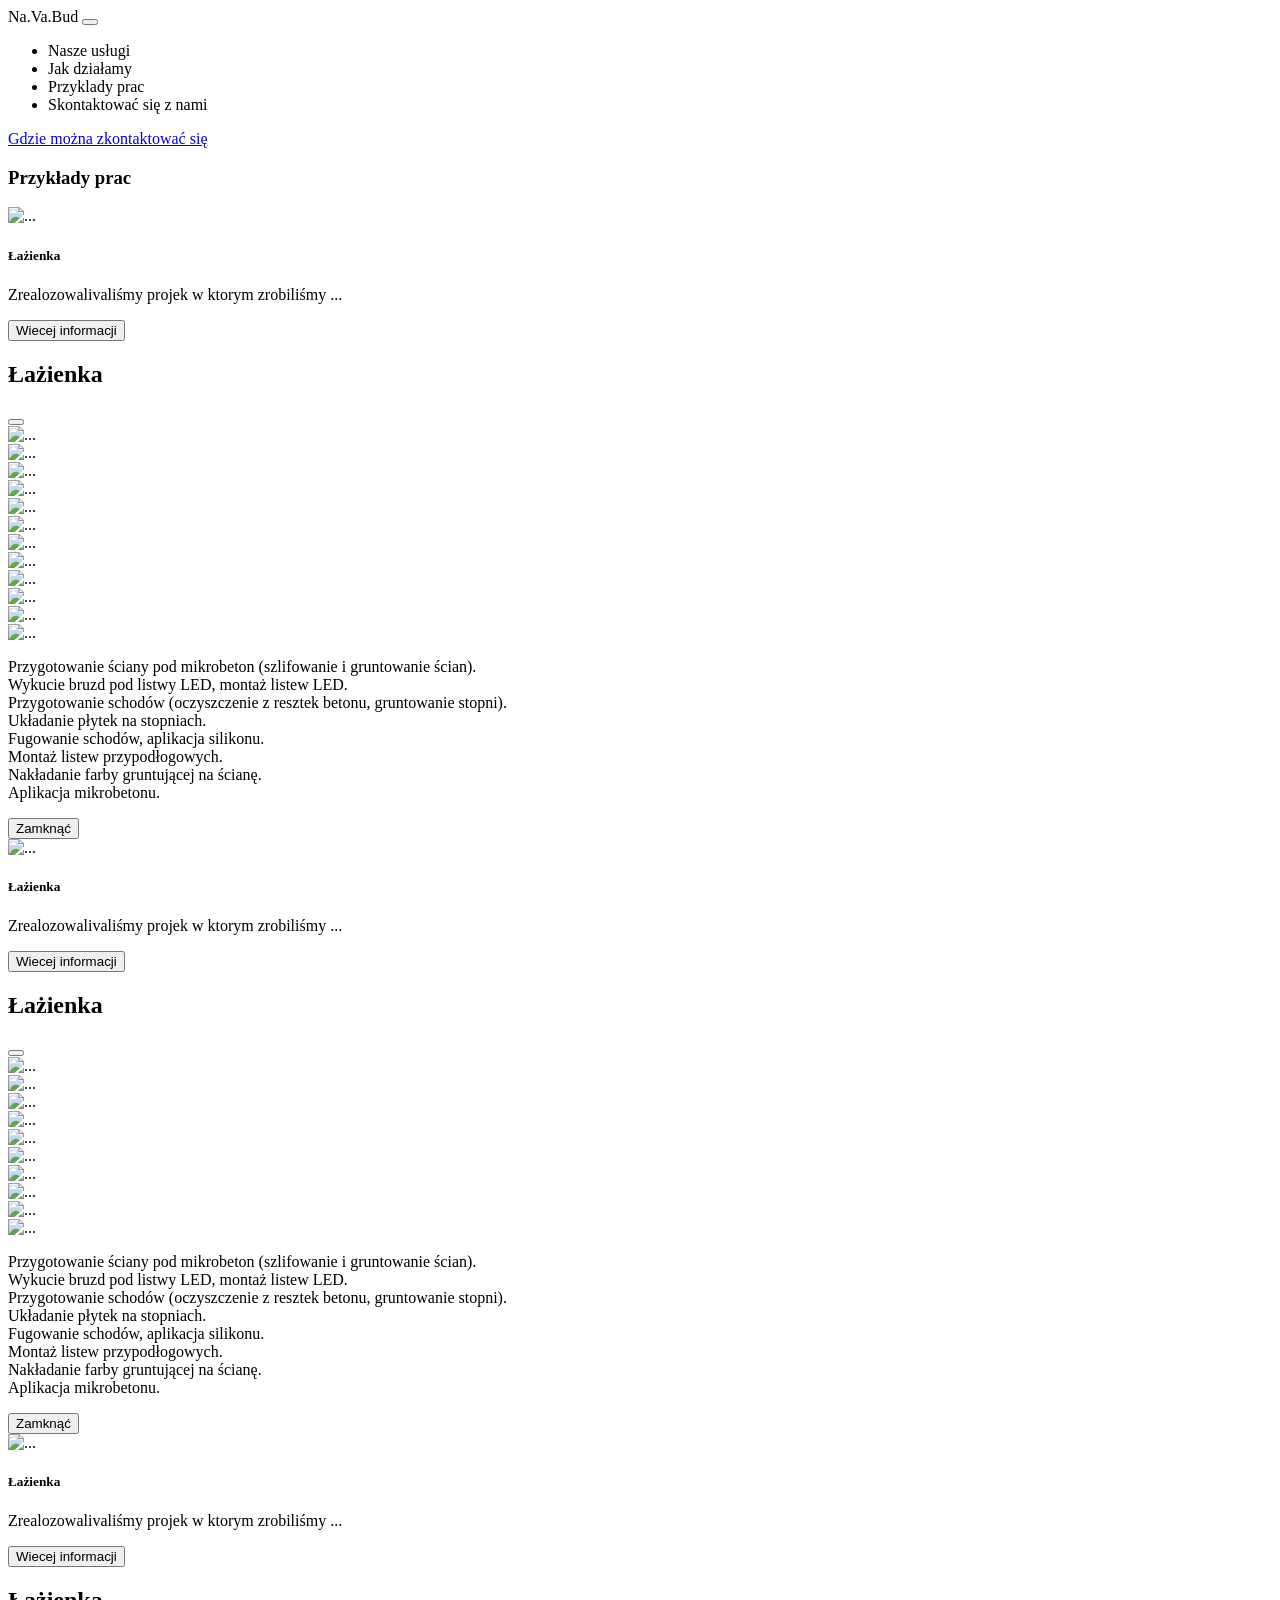
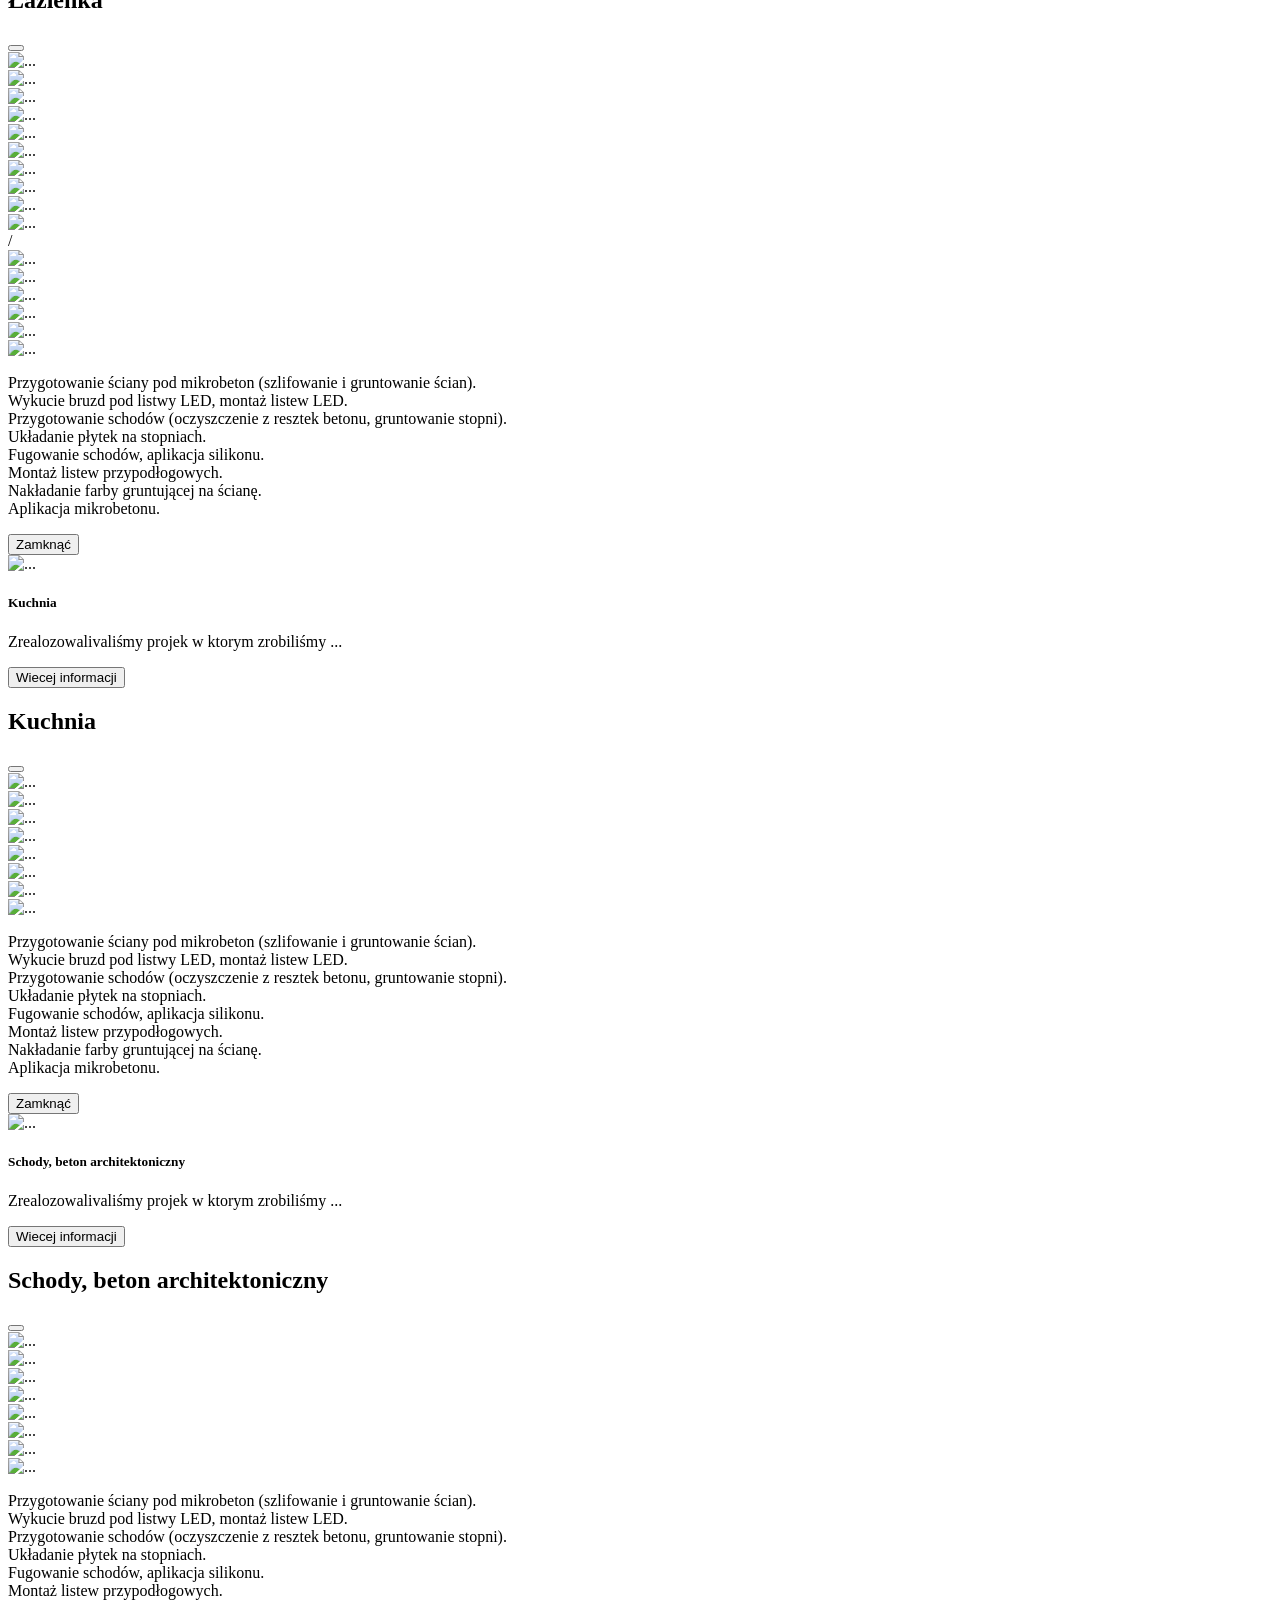
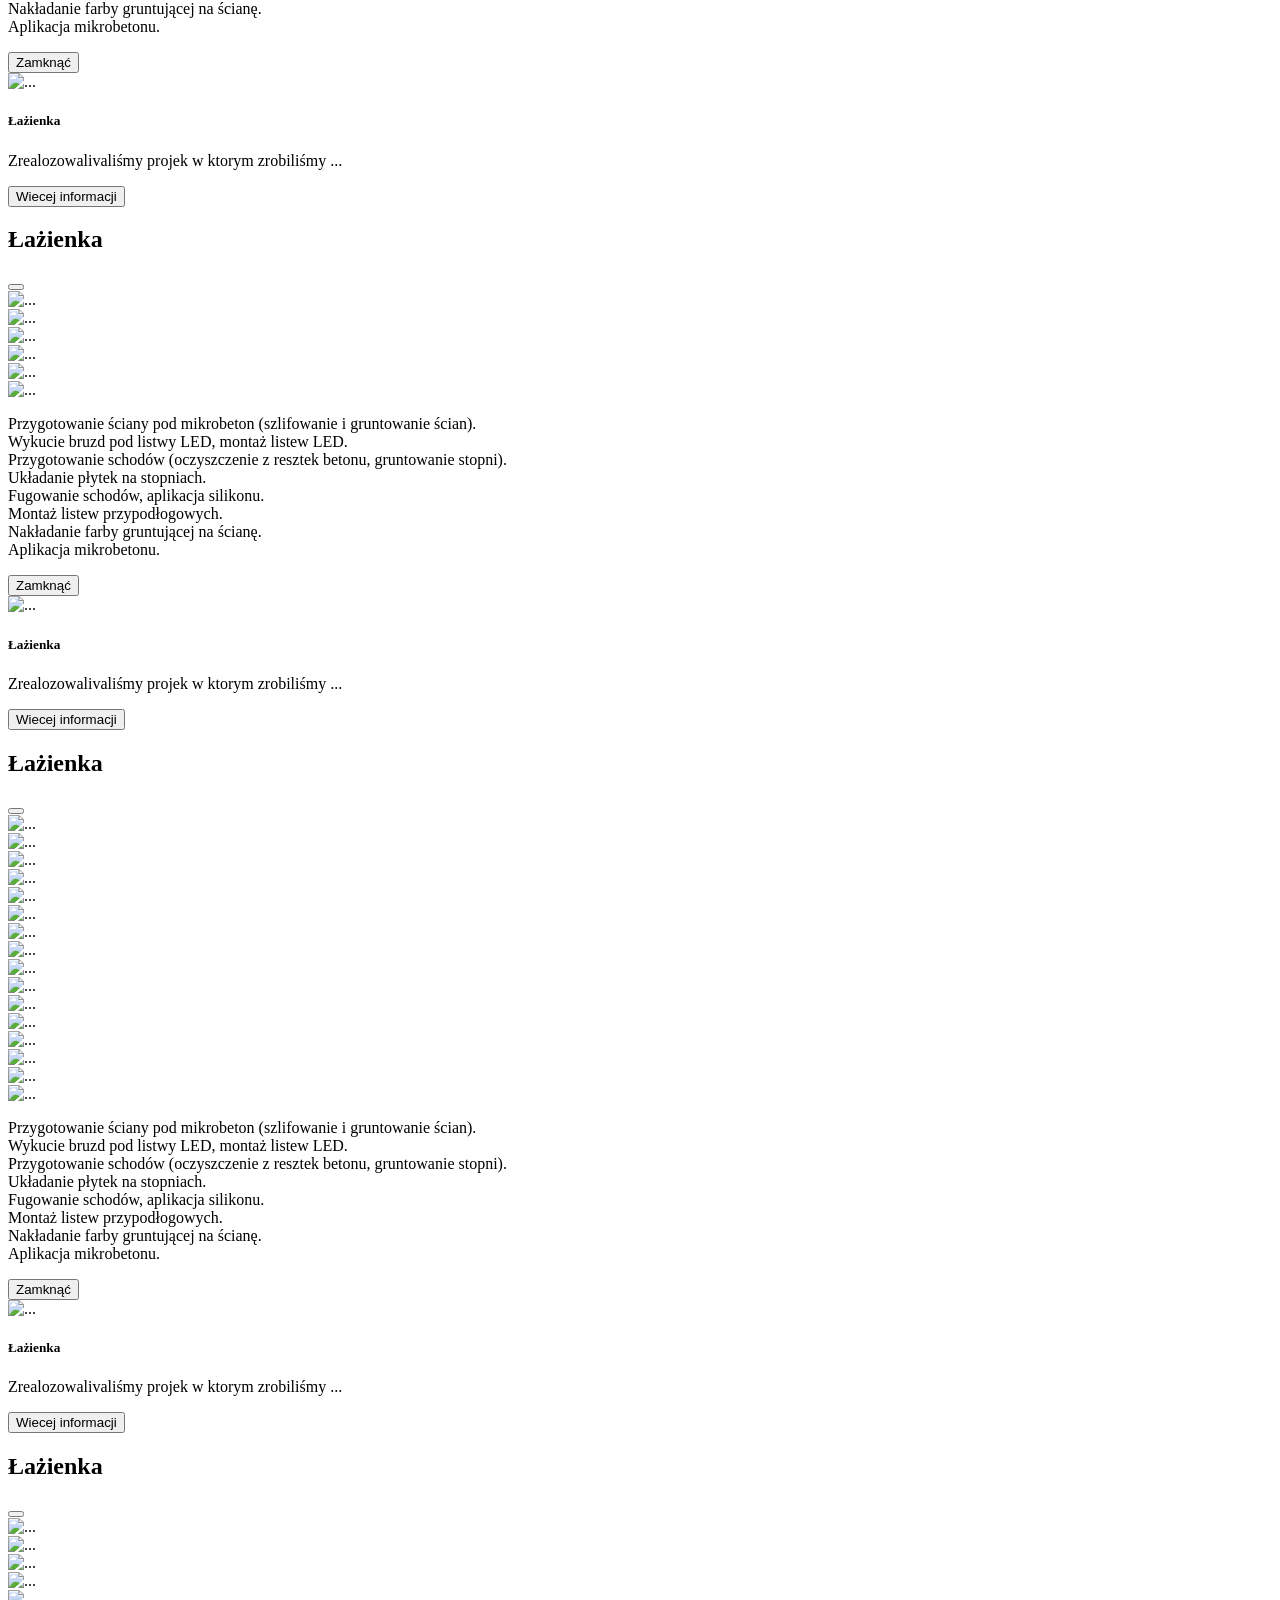
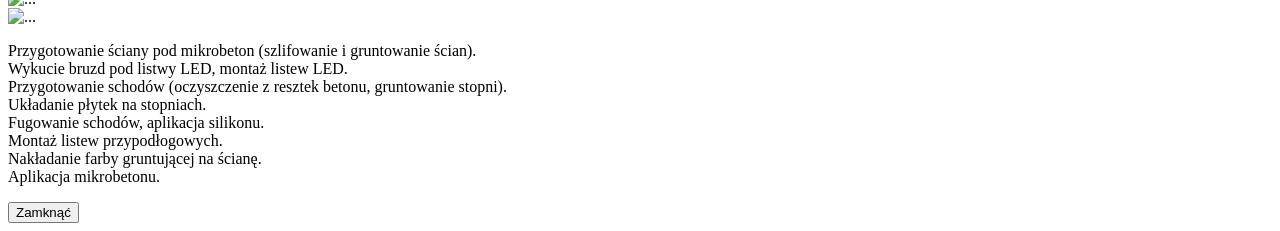
<file: src/main/resources/templates/WorkingExamplTempleyt.html>
<!DOCTYPE html>
<html lang="en" xmlns:th="http://www.thymeleaf.org">
<head>
    <meta charset="UTF-8">
    <title>Title</title>
    <link rel="stylesheet" th:href="@{/bootstrap/bootstrap.min.css}">
    <!------------- css ----------------->
    <link rel="stylesheet" th:href="@{/css/main.css}">
    <!------------ favicon ----------->
    <link rel="icon" th:href="@{/img/logo.jpg}" type="image/x-icon">
    <link rel="shortcut icon" href="/img/logo.jpg" type="image/x-icon">
    <!------------- fonts --------------->
    <link rel="preconnect" href="https://fonts.googleapis.com">
    <link rel="preconnect" href="https://fonts.gstatic.com" crossorigin>
    <link href="https://fonts.googleapis.com/css2?family=Oswald&display=swap" rel="stylesheet">
</head>
<body>
<header class="header bg-body-tertiary" id="header">
  <div class="header__fixedTop_bg fixed-top">
    <div class="container">
      <nav class="navbar  navbar-expand-lg bg-body-tertiarбy">
        <div class="container-fluid">
          <a class="navbar-brand" th:href="@{/}">Na.Va.Bud</a>
          <button class="navbar-toggler" type="button" data-bs-toggle="collapse" data-bs-target="#navbarText" aria-controls="navbarText" aria-expanded="false" aria-label="Toggle navigation">
            <span class="navbar-toggler-icon"></span>
          </button>
          <div class="collapse navbar-collapse" id="navbarText">
            <ul class="navbar-nav me-auto mb-2 mb-lg-0">
              <li class="nav-item">
                <a class="nav-link header__btn" aria-current="page" th:href="@{/}">Nasze usługi</a>
              </li>
              <li class="nav-item">
                <a class="nav-link header__btn" th:href="@{/}">Jak działamy</a>
              </li>
              <li class="nav-item">
                <a class="nav-link header__btn" th:href="@{/work-example}">Przyklady prac</a>
              </li>
              <li class="nav-item">
                <a class="nav-link header__btn" th:href="@{/}">Skontaktować się z nami</a>
              </li>
            </ul>
            <span class="navbar-text">
                <a class="nav-link active button header__btn_kontakt" aria-current="page" href="#footer">
                    Gdzie można zkontaktować się
                </a>
            </span>
          </div>
        </div>
      </nav>
    </div>
  </div>
</header>
<section class="carousel">
  <div class="container">

          <div class="row text-center">
              <h3 class="carousel__titel">
                  Przykłady prac
              </h3>
          </div>
      <div class="row">
          <div class="container d-block col-lg-4 col-md-12">
              <div class="card">
                  <img th:src="@{/img/0/02.jpg}" class="card-img-top" alt="...">
                  <div class="card-body">
                      <h5 class="card-title">Łażienka</h5>
                      <p class="card-text">Zrealozowalivaliśmy projek w ktorym zrobiliśmy ...</p>
                      <button type="button" class="Work__Exampl_btn button  btn-primary" data-bs-toggle="modal" data-bs-target="#exampleModal">
                          Wiecej informacji
                      </button>
                  </div>
              </div>
              <!-------------- Modal ------------->
              <div class="modal fade" id="exampleModal0" tabindex="-1" aria-labelledby="exampleModalLabel" aria-hidden="true">
                  <div class="modal-dialog modal-xl">
                      <div class="modal-content">
                          <div class="modal-header">
                              <h1 class="modal-title fs-5" id="exampleModalLabel">Łażienka</h1>
                              <button type="button" class="btn-close" data-bs-dismiss="modal" aria-label="Close"></button>
                          </div>
                          <div class="modal-body">
                              <div class="row">
                                  <!--                                IMG OF WORK---------->
                                  <div class="col-4 zoomable-image" data-target="zoomable-image-on-scean-00">
                                      <img th:src="@{/img/0/00.jpg}" class="img-fluid" alt="...">
                                  </div>
                                  <div class="col-3 zoomable-image-on-scean" id="zoomable-image-on-scean-00">
                                      <img th:src="@{/img/0/00.jpg}" class="img-fluid" alt="...">
                                  </div>
                                  <div class="col-3 zoomable-image" data-target="zoomable-image-on-scean-01">
                                      <img th:src="@{/img/0/01.jpg}" class="img-fluid" alt="...">
                                  </div>
                                  <div class="col-3 zoomable-image-on-scean" id="zoomable-image-on-scean-01">
                                      <img th:src="@{/img/0/01.jpg}" class="img-fluid" alt="...">
                                  </div>
                                  <div class="col-3 zoomable-image" data-target="zoomable-image-on-scean-02">
                                      <img th:src="@{/img/0/02.jpg}" class="img-fluid" alt="...">
                                  </div>
                                  <div class="col-3 zoomable-image-on-scean" id="zoomable-image-on-scean-02">
                                      <img th:src="@{/img/0/02.jpg}" class="img-fluid" alt="...">
                                  </div>
                                  <div class="col-3 zoomable-image" data-target="zoomable-image-on-scean-03">
                                      <img th:src="@{/img/0/03.jpg}" class="img-fluid" alt="...">
                                  </div>
                                  <div class="col-3 zoomable-image-on-scean" id="zoomable-image-on-scean-03">
                                      <img th:src="@{/img/0/03.jpg}" class="img-fluid" alt="...">
                                  </div>
                                  <div class="col-3 zoomable-image" data-target="zoomable-image-on-scean-04">
                                      <img th:src="@{/img/0/04.jpg}" class="img-fluid" alt="...">
                                  </div>
                                  <div class="col-3 zoomable-image-on-scean" id="zoomable-image-on-scean-04">
                                      <img th:src="@{/img/0/04.jpg}" class="img-fluid" alt="...">
                                  </div>
                                  <div class="col-3 zoomable-image" data-target="zoomable-image-on-scean-05">
                                      <img th:src="@{/img/0/05.jpg}" class="img-fluid" alt="...">
                                  </div>
                                  <div class="col-3 zoomable-image-on-scean" id="zoomable-image-on-scean-05">
                                      <img th:src="@{/img/0/05.jpg}" class="img-fluid" alt="...">
                                  </div>
                                  <!--                                DESCRIPTION -------->
                                  <div class="row">
                                      <div class="col-12 modal-body-text">
                                          <p>
                                              Przygotowanie ściany pod mikrobeton (szlifowanie i gruntowanie ścian).<br>

                                              Wykucie bruzd pod listwy LED, montaż listew LED.<br>

                                              Przygotowanie schodów (oczyszczenie z resztek betonu, gruntowanie stopni).<br>

                                              Układanie płytek na stopniach.<br>

                                              Fugowanie schodów, aplikacja silikonu.<br>

                                              Montaż listew przypodłogowych.<br>

                                              Nakładanie farby gruntującej na ścianę.<br>

                                              Aplikacja mikrobetonu.
                                          </p>
                                      </div>
                                  </div>
                              </div>
                          </div>
                          <div class="modal-footer">
                              <button type="button" class="button btn btn-secondary" data-bs-dismiss="modal">Zamknąć</button>
                          </div>
                      </div>
                  </div>
              </div>
          </div>

          <div class="container d-block col-lg-4 col-md-12">
              <div class="Work__Exampl">
                  <div class="card">
                      <img th:src="@{/img/1/10.jpg}" class="card-img-top" alt="...">
                      <div class="card-body">
                          <h5 class="card-title">Łażienka</h5>
                          <p class="card-text">Zrealozowalivaliśmy projek w ktorym zrobiliśmy ...</p>
                          <button type="button" class="Work__Exampl_btn button  btn-primary" data-bs-toggle="modal" data-bs-target="#exampleModal">
                              Wiecej informacji
                          </button>
                      </div>
                  </div>
              </div>
              <!-------------- Modal ------------->
              <div class="modal fade" id="exampleModal1" tabindex="-1" aria-labelledby="exampleModalLabel" aria-hidden="true">
                  <div class="modal-dialog modal-xl">
                      <div class="modal-content">
                          <div class="modal-header">
                              <h1 class="modal-title fs-5" id="exampleModalLabel0">Łażienka</h1>
                              <button type="button" class="btn-close" data-bs-dismiss="modal" aria-label="Close"></button>
                          </div>
                          <div class="modal-body">
                              <div class="row">
                                  <!--                                IMG OF WORK---------->
                                  <div class="col-3 zoomable-image" data-target="zoomable-image-on-scean-10">
                                      <img th:src="@{/img/1/10.jpg}" class="img-fluid" alt="...">
                                  </div>
                                  <div class="col-3 zoomable-image-on-scean" id="zoomable-image-on-scean-10">
                                      <img th:src="@{/img/1/10.jpg}" class="img-fluid" alt="...">
                                  </div>

                                  <div class="col-3 zoomable-image" data-target="zoomable-image-on-scean-11">
                                      <img th:src="@{/img/1/11.jpg}" class="img-fluid" alt="...">
                                  </div>
                                  <div class="col-3 zoomable-image-on-scean" id="zoomable-image-on-scean-11">
                                      <img th:src="@{/img/1/11.jpg}" class="img-fluid" alt="...">
                                  </div>

                                  <div class="col-3 zoomable-image" data-target="zoomable-image-on-scean-12">
                                      <img th:src="@{/img/1/12.jpg}" class="img-fluid" alt="...">
                                  </div>
                                  <div class="col-3 zoomable-image-on-scean" id="zoomable-image-on-scean-12">
                                      <img th:src="@{/img/1/12.jpg}" class="img-fluid" alt="...">
                                  </div>
                                  <div class="col-3 zoomable-image" data-target="zoomable-image-on-scean-13">
                                      <img th:src="@{/img/1/13.jpg}" class="img-fluid" alt="...">
                                  </div>
                                  <div class="col-3 zoomable-image-on-scean" id="zoomable-image-on-scean-13">
                                      <img th:src="@{/img/1/13.jpg}" class="img-fluid" alt="...">
                                  </div>
                                  <div class="col-3 zoomable-image" data-target="zoomable-image-on-scean-14">
                                      <img th:src="@{/img/1/14.jpg}" class="img-fluid" alt="...">
                                  </div>
                                  <div class="col-3 zoomable-image-on-scean" id="zoomable-image-on-scean-14">
                                      <img th:src="@{/img/1/14.jpg}" class="img-fluid" alt="...">
                                  </div>
                                  <!--                                DESCRIPTION -------->
                                  <div class="row">
                                      <div class="col-12 modal-body-text">
                                          <p>
                                              Przygotowanie ściany pod mikrobeton (szlifowanie i gruntowanie ścian).<br>

                                              Wykucie bruzd pod listwy LED, montaż listew LED.<br>

                                              Przygotowanie schodów (oczyszczenie z resztek betonu, gruntowanie stopni).<br>

                                              Układanie płytek na stopniach.<br>

                                              Fugowanie schodów, aplikacja silikonu.<br>

                                              Montaż listew przypodłogowych.<br>

                                              Nakładanie farby gruntującej na ścianę.<br>

                                              Aplikacja mikrobetonu.
                                          </p>
                                      </div>
                                  </div>
                              </div>
                          </div>
                          <div class="modal-footer">
                              <button type="button" class="button btn btn-secondary" data-bs-dismiss="modal">Zamknąć</button>
                          </div>
                      </div>
                  </div>
              </div>
          </div>
          <div class="container d-block col-lg-4 col-md-12">
              <div class="Work__Exampl">
                  <div class="card">
                      <img th:src="@{/img/2/26.jpg}" class="card-img-top" alt="...">
                      <div class="card-body">
                          <h5 class="card-title">Łażienka</h5>
                          <p class="card-text">Zrealozowalivaliśmy projek w ktorym zrobiliśmy ...</p>
                          <button type="button" class="Work__Exampl_btn button  btn-primary" data-bs-toggle="modal" data-bs-target="#exampleModal">
                              Wiecej informacji
                          </button>
                      </div>
                  </div>
              </div>
              <!-------------- Modal ------------->
              <div class="modal fade" id="exampleModal2" tabindex="-1" aria-labelledby="exampleModalLabel" aria-hidden="true">
                  <div class="modal-dialog modal-xl">
                      <div class="modal-content">
                          <div class="modal-header">
                              <h1 class="modal-title fs-5" id="exampleModalLabel2">Łażienka</h1>
                              <button type="button" class="btn-close" data-bs-dismiss="modal" aria-label="Close"></button>
                          </div>
                          <div class="modal-body">
                              <div class="row">
                                  <!--                                IMG OF WORK---------->
                                  <div class="col-3 zoomable-image" data-target="zoomable-image-on-scean-20">
                                      <img th:src="@{/img/2/20.jpg}" class="img-fluid" alt="...">
                                  </div>
                                  <div class="col-3 zoomable-image-on-scean" id="zoomable-image-on-scean-20">
                                      <img th:src="@{/img/2/20.jpg}" class="img-fluid" alt="...">
                                  </div>

                                  <div class="col-3 zoomable-image" data-target="zoomable-image-on-scean-21">
                                      <img th:src="@{/img/2/22.jpg}" class="img-fluid" alt="...">
                                  </div>
                                  <div class="col-3 zoomable-image-on-scean" id="zoomable-image-on-scean-21">
                                      <img th:src="@{/img/2/22.jpg}" class="img-fluid" alt="...">
                                  </div>

                                  <div class="col-3 zoomable-image" data-target="zoomable-image-on-scean-22">
                                      <img th:src="@{/img/2/21.jpg}" class="img-fluid" alt="...">
                                  </div>
                                  <div class="col-3 zoomable-image-on-scean" id="zoomable-image-on-scean-22">
                                      <img th:src="@{/img/2/21.jpg}" class="img-fluid" alt="...">
                                  </div>
                                  <div class="col-3 zoomable-image" data-target="zoomable-image-on-scean-23">
                                      <img th:src="@{/img/2/23.jpg}" class="img-fluid" alt="...">
                                  </div>
                                  <div class="col-3 zoomable-image-on-scean" id="zoomable-image-on-scean-23">
                                      <img th:src="@{/img/2/23.jpg}" class="img-fluid" alt="...">
                                  </div>
                                  <div class="col-3 zoomable-image" data-target="zoomable-image-on-scean-24">
                                      <img th:src="@{/img/2/24.jpg}" class="img-fluid" alt="...">
                                  </div>
                                  <div class="col-3 zoomable-image-on-scean" id="zoomable-image-on-scean-24">
                                      <img th:src="@{/img/2/24.jpg}" class="img-fluid" alt="...">
                                  </div>/
                                  <div class="col-3 zoomable-image" data-target="zoomable-image-on-scean-25">
                                      <img th:src="@{/img/2/25.jpg}" class="img-fluid" alt="...">
                                  </div>
                                  <div class="col-3 zoomable-image-on-scean" id="zoomable-image-on-scean-25">
                                      <img th:src="@{/img/2/25.jpg}" class="img-fluid" alt="...">
                                  </div>
                                  <div class="col-3 zoomable-image" data-target="zoomable-image-on-scean-26">
                                      <img th:src="@{/img/2/26.jpg}" class="img-fluid" alt="...">
                                  </div>
                                  <div class="col-3 zoomable-image-on-scean" id="zoomable-image-on-scean-26">
                                      <img th:src="@{/img/2/26.jpg}" class="img-fluid" alt="...">
                                  </div>
                                  <div class="col-3 zoomable-image" data-target="zoomable-image-on-scean-27">
                                      <img th:src="@{/img/2/27.jpg}" class="img-fluid" alt="...">
                                  </div>
                                  <div class="col-3 zoomable-image-on-scean" id="zoomable-image-on-scean-27">
                                      <img th:src="@{/img/2/27.jpg}" class="img-fluid" alt="...">
                                  </div>
                                  <!--                                DESCRIPTION -------->
                                  <div class="row">
                                      <div class="col-12 modal-body-text">
                                          <p>
                                              Przygotowanie ściany pod mikrobeton (szlifowanie i gruntowanie ścian).<br>

                                              Wykucie bruzd pod listwy LED, montaż listew LED.<br>

                                              Przygotowanie schodów (oczyszczenie z resztek betonu, gruntowanie stopni).<br>

                                              Układanie płytek na stopniach.<br>

                                              Fugowanie schodów, aplikacja silikonu.<br>

                                              Montaż listew przypodłogowych.<br>

                                              Nakładanie farby gruntującej na ścianę.<br>

                                              Aplikacja mikrobetonu.
                                          </p>
                                      </div>
                                  </div>
                              </div>
                          </div>
                          <div class="modal-footer">
                              <button type="button" class="button btn btn-secondary" data-bs-dismiss="modal">Zamknąć</button>
                          </div>
                      </div>
                  </div>
              </div>
          </div>
          <div class="container d-block col-lg-4 col-md-12">
              <div class="Work__Exampl">
                  <div class="card">
                      <img th:src="@{/img/3/33.jpg}" class="card-img-top" alt="...">
                      <div class="card-body">
                          <h5 class="card-title">Kuchnia</h5>
                          <p class="card-text">Zrealozowalivaliśmy projek w ktorym zrobiliśmy ...</p>
                          <button type="button" class="Work__Exampl_btn button  btn-primary" data-bs-toggle="modal" data-bs-target="#exampleModal">
                              Wiecej informacji
                          </button>
                      </div>
                  </div>
              </div>
              <!-------------- Modal ------------->
              <div class="modal fade" id="exampleModal3" tabindex="-1" aria-labelledby="exampleModalLabel" aria-hidden="true">
                  <div class="modal-dialog modal-xl">
                      <div class="modal-content">
                          <div class="modal-header">
                              <h1 class="modal-title fs-5" id="exampleModalLabel3">Kuchnia</h1>
                              <button type="button" class="btn-close" data-bs-dismiss="modal" aria-label="Close"></button>
                          </div>
                          <div class="modal-body">
                              <div class="row">
                                  <!--                                IMG OF WORK---------->
                                  <div class="col-3 zoomable-image" data-target="zoomable-image-on-scean-30">
                                      <img th:src="@{/img/3/30.jpg}" class="img-fluid" alt="...">
                                  </div>
                                  <div class="col-3 zoomable-image-on-scean" id="zoomable-image-on-scean-30">
                                      <img th:src="@{/img/3/30.jpg}" class="img-fluid" alt="...">
                                  </div>
                                  <div class="col-3 zoomable-image" data-target="zoomable-image-on-scean-31">
                                      <img th:src="@{/img/3/31.jpg}" class="img-fluid" alt="...">
                                  </div>
                                  <div class="col-3 zoomable-image-on-scean" id="zoomable-image-on-scean-31">
                                      <img th:src="@{/img/3/31.jpg}" class="img-fluid" alt="...">
                                  </div>
                                  <div class="col-3 zoomable-image" data-target="zoomable-image-on-scean-32">
                                      <img th:src="@{/img/3/32.jpg}" class="img-fluid" alt="...">
                                  </div>
                                  <div class="col-3 zoomable-image-on-scean" id="zoomable-image-on-scean-32">
                                      <img th:src="@{/img/3/32.jpg}" class="img-fluid" alt="...">
                                  </div>
                                  <div class="col-3 zoomable-image" data-target="zoomable-image-on-scean-33">
                                      <img th:src="@{/img/3/33.jpg}" class="img-fluid" alt="...">
                                  </div>
                                  <div class="col-3 zoomable-image-on-scean" id="zoomable-image-on-scean-33">
                                      <img th:src="@{/img/3/33.jpg}" class="img-fluid" alt="...">
                                  </div>
                                  <!--                                DESCRIPTION -------->
                                  <div class="row">
                                      <div class="col-12 modal-body-text">
                                          <p>
                                              Przygotowanie ściany pod mikrobeton (szlifowanie i gruntowanie ścian).<br>

                                              Wykucie bruzd pod listwy LED, montaż listew LED.<br>

                                              Przygotowanie schodów (oczyszczenie z resztek betonu, gruntowanie stopni).<br>

                                              Układanie płytek na stopniach.<br>

                                              Fugowanie schodów, aplikacja silikonu.<br>

                                              Montaż listew przypodłogowych.<br>

                                              Nakładanie farby gruntującej na ścianę.<br>

                                              Aplikacja mikrobetonu.
                                          </p>
                                      </div>
                                  </div>
                              </div>
                          </div>
                          <div class="modal-footer">
                              <button type="button" class="button btn btn-secondary" data-bs-dismiss="modal">Zamknąć</button>
                          </div>
                      </div>
                  </div>
              </div>
          </div>
          <div class="container d-block col-lg-4 col-md-12">
              <div class="Work__Exampl">
                  <div class="card">
                      <img th:src="@{/img/4/43.jpg}" class="card-img-top" alt="...">
                      <div class="card-body">
                          <h5 class="card-title">Schody, beton architektoniczny</h5>
                          <p class="card-text">Zrealozowalivaliśmy projek w ktorym zrobiliśmy ...</p>
                          <button type="button" class="Work__Exampl_btn button  btn-primary" data-bs-toggle="modal" data-bs-target="#exampleModal">
                              Wiecej informacji
                          </button>
                      </div>
                  </div>
              </div>
              <!-------------- Modal ------------->
              <div class="modal fade" id="exampleModal4" tabindex="-1" aria-labelledby="exampleModalLabel" aria-hidden="true">
                  <div class="modal-dialog modal-xl">
                      <div class="modal-content">
                          <div class="modal-header">
                              <h1 class="modal-title fs-5" id="exampleModalLabel4">Schody, beton architektoniczny</h1>
                              <button type="button" class="btn-close" data-bs-dismiss="modal" aria-label="Close"></button>
                          </div>
                          <div class="modal-body">
                              <div class="row">
                                  <!--                                IMG OF WORK---------->
                                  <div class="col-3 zoomable-image" data-target="zoomable-image-on-scean-40">
                                      <img th:src="@{/img/4/40.jpg}" class="img-fluid" alt="...">
                                  </div>
                                  <div class="col-3 zoomable-image-on-scean" id="zoomable-image-on-scean-40">
                                      <img th:src="@{/img/4/40.jpg}" class="img-fluid" alt="...">
                                  </div>
                                  <div class="col-3 zoomable-image" data-target="zoomable-image-on-scean-41">
                                      <img th:src="@{/img/4/41.jpg}" class="img-fluid" alt="...">
                                  </div>
                                  <div class="col-3 zoomable-image-on-scean" id="zoomable-image-on-scean-41">
                                      <img th:src="@{/img/4/41.jpg}" class="img-fluid" alt="...">
                                  </div>
                                  <div class="col-3 zoomable-image" data-target="zoomable-image-on-scean-42">
                                      <img th:src="@{/img/4/42.jpg}" class="img-fluid" alt="...">
                                  </div>
                                  <div class="col-3 zoomable-image-on-scean" id="zoomable-image-on-scean-42">
                                      <img th:src="@{/img/4/42.jpg}" class="img-fluid" alt="...">
                                  </div>
                                  <div class="col-3 zoomable-image" data-target="zoomable-image-on-scean-43">
                                      <img th:src="@{/img/4/43.jpg}" class="img-fluid" alt="...">
                                  </div>
                                  <div class="col-3 zoomable-image-on-scean" id="zoomable-image-on-scean-43">
                                      <img th:src="@{/img/4/43.jpg}" class="img-fluid" alt="...">
                                  </div>
                                  <!--                                DESCRIPTION -------->
                                  <div class="row">
                                      <div class="col-12 modal-body-text">
                                          <p>
                                              Przygotowanie ściany pod mikrobeton (szlifowanie i gruntowanie ścian).<br>

                                              Wykucie bruzd pod listwy LED, montaż listew LED.<br>

                                              Przygotowanie schodów (oczyszczenie z resztek betonu, gruntowanie stopni).<br>

                                              Układanie płytek na stopniach.<br>

                                              Fugowanie schodów, aplikacja silikonu.<br>

                                              Montaż listew przypodłogowych.<br>

                                              Nakładanie farby gruntującej na ścianę.<br>

                                              Aplikacja mikrobetonu.
                                          </p>
                                      </div>
                                  </div>
                              </div>
                          </div>
                          <div class="modal-footer">
                              <button type="button" class="button btn btn-secondary" data-bs-dismiss="modal">Zamknąć</button>
                          </div>
                      </div>
                  </div>
              </div>
          </div>
          <div class="container d-block col-lg-4 col-md-12">
              <div class="Work__Exampl">
                  <div class="card">
                      <img th:src="@{/img/5/52.jpg}" class="card-img-top" alt="...">
                      <div class="card-body">
                          <h5 class="card-title">Łażienka</h5>
                          <p class="card-text">Zrealozowalivaliśmy projek w ktorym zrobiliśmy ...</p>
                          <button type="button" class="Work__Exampl_btn button  btn-primary" data-bs-toggle="modal" data-bs-target="#exampleModal">
                              Wiecej informacji
                          </button>
                      </div>
                  </div>
              </div>
              <!-------------- Modal ------------->
              <div class="modal fade" id="exampleModal5" tabindex="-1" aria-labelledby="exampleModalLabel" aria-hidden="true">
                  <div class="modal-dialog modal-xl">
                      <div class="modal-content">
                          <div class="modal-header">
                              <h1 class="modal-title fs-5" id="exampleModalLabel5">Łażienka</h1>
                              <button type="button" class="btn-close" data-bs-dismiss="modal" aria-label="Close"></button>
                          </div>
                          <div class="modal-body">
                              <div class="row">
                                  <!--                                IMG OF WORK---------->
                                  <div class="col-3 zoomable-image" data-target="zoomable-image-on-scean-50">
                                      <img th:src="@{/img/5/50.jpg}" class="img-fluid" alt="...">
                                  </div>
                                  <div class="col-3 zoomable-image-on-scean" id="zoomable-image-on-scean-50">
                                      <img th:src="@{/img/5/50.jpg}" class="img-fluid" alt="...">
                                  </div>
                                  <div class="col-3 zoomable-image" data-target="zoomable-image-on-scean-51">
                                      <img th:src="@{/img/5/51.jpg}" class="img-fluid" alt="...">
                                  </div>
                                  <div class="col-3 zoomable-image-on-scean" id="zoomable-image-on-scean-51">
                                      <img th:src="@{/img/5/51.jpg}" class="img-fluid" alt="...">
                                  </div>
                                  <div class="col-3 zoomable-image" data-target="zoomable-image-on-scean-52">
                                      <img th:src="@{/img/5/52.jpg}" class="img-fluid" alt="...">
                                  </div>
                                  <div class="col-3 zoomable-image-on-scean" id="zoomable-image-on-scean-52">
                                      <img th:src="@{/img/5/52.jpg}" class="img-fluid" alt="...">
                                  </div>
                                  <!--                                DESCRIPTION -------->
                                  <div class="row">
                                      <div class="col-12 modal-body-text">
                                          <p>
                                              Przygotowanie ściany pod mikrobeton (szlifowanie i gruntowanie ścian).<br>

                                              Wykucie bruzd pod listwy LED, montaż listew LED.<br>

                                              Przygotowanie schodów (oczyszczenie z resztek betonu, gruntowanie stopni).<br>

                                              Układanie płytek na stopniach.<br>

                                              Fugowanie schodów, aplikacja silikonu.<br>

                                              Montaż listew przypodłogowych.<br>

                                              Nakładanie farby gruntującej na ścianę.<br>

                                              Aplikacja mikrobetonu.
                                          </p>
                                      </div>
                                  </div>
                              </div>
                          </div>
                          <div class="modal-footer">
                              <button type="button" class="button btn btn-secondary" data-bs-dismiss="modal">Zamknąć</button>
                          </div>
                      </div>
                  </div>
              </div>
          </div>
          <div class="container d-block col-lg-4 col-md-12">
              <div class="Work__Exampl">
                  <div class="card">
                      <img th:src="@{/img/6/63.jpg}" class="card-img-top" alt="...">
                      <div class="card-body">
                          <h5 class="card-title">Łażienka</h5>
                          <p class="card-text">Zrealozowalivaliśmy projek w ktorym zrobiliśmy ...</p>
                          <button type="button" class="Work__Exampl_btn button  btn-primary" data-bs-toggle="modal" data-bs-target="#exampleModal">
                              Wiecej informacji
                          </button>
                      </div>
                  </div>
              </div>
              <!-------------- Modal ------------->
              <div class="modal fade" id="exampleModal6" tabindex="-1" aria-labelledby="exampleModalLabel" aria-hidden="true">
                  <div class="modal-dialog modal-xl">
                      <div class="modal-content">
                          <div class="modal-header">
                              <h1 class="modal-title fs-5" id="exampleModalLabel6">Łażienka</h1>
                              <button type="button" class="btn-close" data-bs-dismiss="modal" aria-label="Close"></button>
                          </div>
                          <div class="modal-body">
                              <div class="row">
                                  <!--                                IMG OF WORK---------->
                                  <div class="col-3 zoomable-image" data-target="zoomable-image-on-scean-60">
                                      <img th:src="@{/img/6/60.jpg}" class="img-fluid" alt="...">
                                  </div>
                                  <div class="col-3 zoomable-image-on-scean" id="zoomable-image-on-scean-60">
                                      <img th:src="@{/img/6/60.jpg}" class="img-fluid" alt="...">
                                  </div>
                                  <div class="col-3 zoomable-image" data-target="zoomable-image-on-scean-61">
                                      <img th:src="@{/img/6/61.jpg}" class="img-fluid" alt="...">
                                  </div>
                                  <div class="col-3 zoomable-image-on-scean" id="zoomable-image-on-scean-61">
                                      <img th:src="@{/img/6/61.jpg}" class="img-fluid" alt="...">
                                  </div>
                                  <div class="col-3 zoomable-image" data-target="zoomable-image-on-scean-62">
                                      <img th:src="@{/img/6/62.jpg}" class="img-fluid" alt="...">
                                  </div>
                                  <div class="col-3 zoomable-image-on-scean" id="zoomable-image-on-scean-62">
                                      <img th:src="@{/img/6/62.jpg}" class="img-fluid" alt="...">
                                  </div>
                                  <div class="col-3 zoomable-image" data-target="zoomable-image-on-scean-63">
                                      <img th:src="@{/img/6/63.jpg}" class="img-fluid" alt="...">
                                  </div>
                                  <div class="col-3 zoomable-image-on-scean" id="zoomable-image-on-scean-63">
                                      <img th:src="@{/img/6/63.jpg}" class="img-fluid" alt="...">
                                  </div>
                                  <div class="col-3 zoomable-image" data-target="zoomable-image-on-scean-64">
                                      <img th:src="@{/img/6/64.jpg}" class="img-fluid" alt="...">
                                  </div>
                                  <div class="col-3 zoomable-image-on-scean" id="zoomable-image-on-scean-64">
                                      <img th:src="@{/img/6/64.jpg}" class="img-fluid" alt="...">
                                  </div>

                                  <div class="col-3 zoomable-image" data-target="zoomable-image-on-scean-65">
                                      <img th:src="@{/img/6/65.jpg}" class="img-fluid" alt="...">
                                  </div>
                                  <div class="col-3 zoomable-image-on-scean" id="zoomable-image-on-scean-65">
                                      <img th:src="@{/img/6/65.jpg}" class="img-fluid" alt="...">
                                  </div>
                                  <div class="col-3 zoomable-image" data-target="zoomable-image-on-scean-66">
                                      <img th:src="@{/img/6/66.jpg}" class="img-fluid" alt="...">
                                  </div>
                                  <div class="col-3 zoomable-image-on-scean" id="zoomable-image-on-scean-66">
                                      <img th:src="@{/img/6/66.jpg}" class="img-fluid" alt="...">
                                  </div>
                                  <div class="col-3 zoomable-image" data-target="zoomable-image-on-scean-67">
                                      <img th:src="@{/img/6/67.jpg}" class="img-fluid" alt="...">
                                  </div>
                                  <div class="col-3 zoomable-image-on-scean" id="zoomable-image-on-scean-67">
                                      <img th:src="@{/img/6/67.jpg}" class="img-fluid" alt="...">
                                  </div>
                                  <!--                                DESCRIPTION -------->
                                  <div class="row">
                                      <div class="col-12 modal-body-text">
                                          <p>
                                              Przygotowanie ściany pod mikrobeton (szlifowanie i gruntowanie ścian).<br>

                                              Wykucie bruzd pod listwy LED, montaż listew LED.<br>

                                              Przygotowanie schodów (oczyszczenie z resztek betonu, gruntowanie stopni).<br>

                                              Układanie płytek na stopniach.<br>

                                              Fugowanie schodów, aplikacja silikonu.<br>

                                              Montaż listew przypodłogowych.<br>

                                              Nakładanie farby gruntującej na ścianę.<br>

                                              Aplikacja mikrobetonu.
                                          </p>
                                      </div>
                                  </div>
                              </div>
                          </div>
                          <div class="modal-footer">
                              <button type="button" class="button btn btn-secondary" data-bs-dismiss="modal">Zamknąć</button>
                          </div>
                      </div>
                  </div>
              </div>
          </div>
          <div class="container d-block col-lg-4 col-md-12">
              <div class="Work__Exampl">
                  <div class="card">
                      <img th:src="@{/img/7/72.jpg}" class="card-img-top" alt="...">
                      <div class="card-body">
                          <h5 class="card-title">Łażienka</h5>
                          <p class="card-text">Zrealozowalivaliśmy projek w ktorym zrobiliśmy ...</p>
                          <button type="button" class="Work__Exampl_btn button  btn-primary" data-bs-toggle="modal" data-bs-target="#exampleModal">
                              Wiecej informacji
                          </button>
                      </div>
                  </div>
              </div>
              <!-------------- Modal ------------->
              <div class="modal fade" id="exampleModal7" tabindex="-1" aria-labelledby="exampleModalLabel" aria-hidden="true">
                  <div class="modal-dialog modal-xl">
                      <div class="modal-content">
                          <div class="modal-header">
                              <h1 class="modal-title fs-5" id="exampleModalLabel7">Łażienka</h1>
                              <button type="button" class="btn-close" data-bs-dismiss="modal" aria-label="Close"></button>
                          </div>
                          <div class="modal-body">
                              <div class="row">
                                  <!--                                IMG OF WORK---------->
                                  <div class="col-3 zoomable-image" data-target="zoomable-image-on-scean-70">
                                      <img th:src="@{/img/7/70.jpg}" class="img-fluid" alt="...">
                                  </div>
                                  <div class="col-3 zoomable-image-on-scean" id="zoomable-image-on-scean-70">
                                      <img th:src="@{/img/7/70.jpg}" class="img-fluid" alt="...">
                                  </div>
                                  <div class="col-3 zoomable-image" data-target="zoomable-image-on-scean-71">
                                      <img th:src="@{/img/7/71.jpg}" class="img-fluid" alt="...">
                                  </div>
                                  <div class="col-3 zoomable-image-on-scean" id="zoomable-image-on-scean-71">
                                      <img th:src="@{/img/7/71.jpg}" class="img-fluid" alt="...">
                                  </div>
                                  <div class="col-3 zoomable-image" data-target="zoomable-image-on-scean-72">
                                      <img th:src="@{/img/7/72.jpg}" class="img-fluid" alt="...">
                                  </div>
                                  <div class="col-3 zoomable-image-on-scean" id="zoomable-image-on-scean-72">
                                      <img th:src="@{/img/7/72.jpg}" class="img-fluid" alt="...">
                                  </div>
                                  <!--                                DESCRIPTION -------->
                                  <div class="row">
                                      <div class="col-12 modal-body-text">
                                          <p>
                                              Przygotowanie ściany pod mikrobeton (szlifowanie i gruntowanie ścian).<br>

                                              Wykucie bruzd pod listwy LED, montaż listew LED.<br>

                                              Przygotowanie schodów (oczyszczenie z resztek betonu, gruntowanie stopni).<br>

                                              Układanie płytek na stopniach.<br>

                                              Fugowanie schodów, aplikacja silikonu.<br>

                                              Montaż listew przypodłogowych.<br>

                                              Nakładanie farby gruntującej na ścianę.<br>

                                              Aplikacja mikrobetonu.
                                          </p>
                                      </div>
                                  </div>
                              </div>
                          </div>
                          <div class="modal-footer">
                              <button type="button" class="button btn btn-secondary" data-bs-dismiss="modal">Zamknąć</button>
                          </div>
                      </div>
                  </div>
              </div>
          </div>
      </div>
  </div>
</section>
</body>
</html>
<script th:src="@{/js/bootstrap.js}"></script>
<script th:src="@{/js/zoomScript.js}"></script>
</file>
